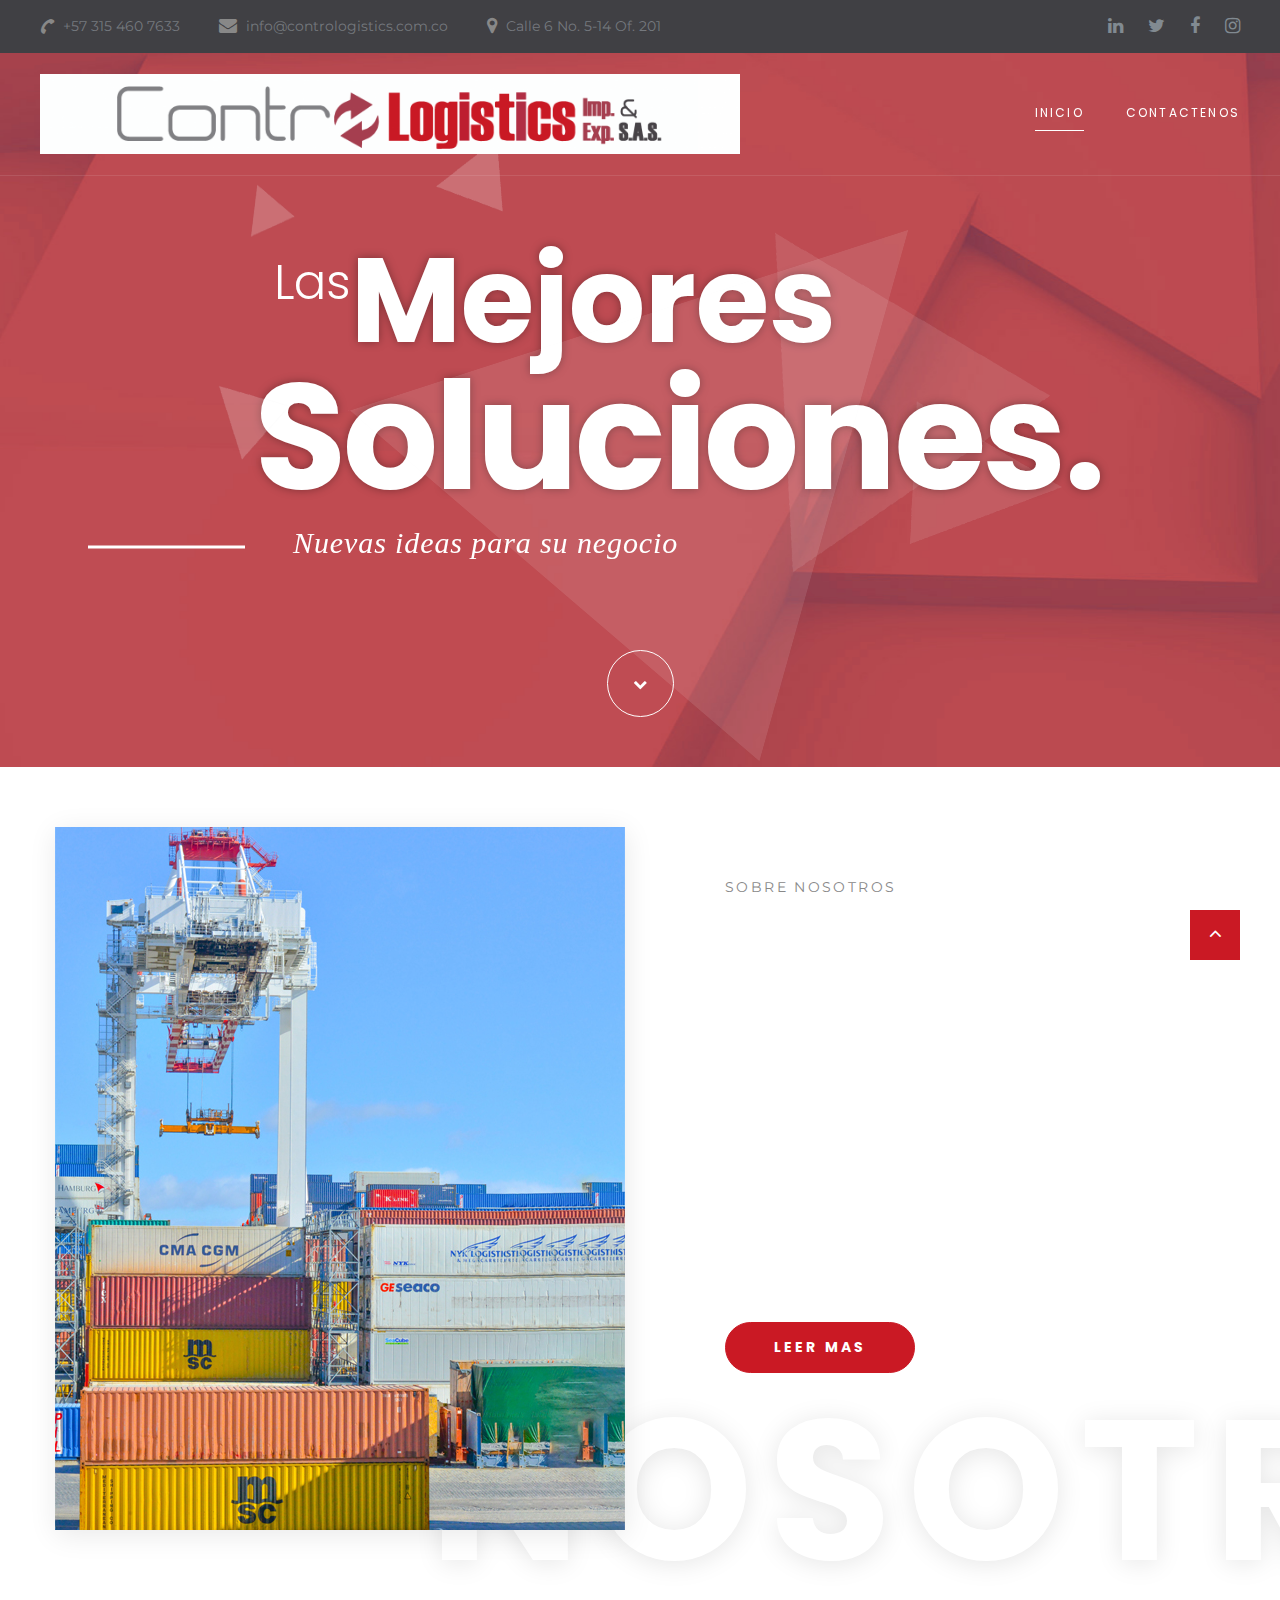
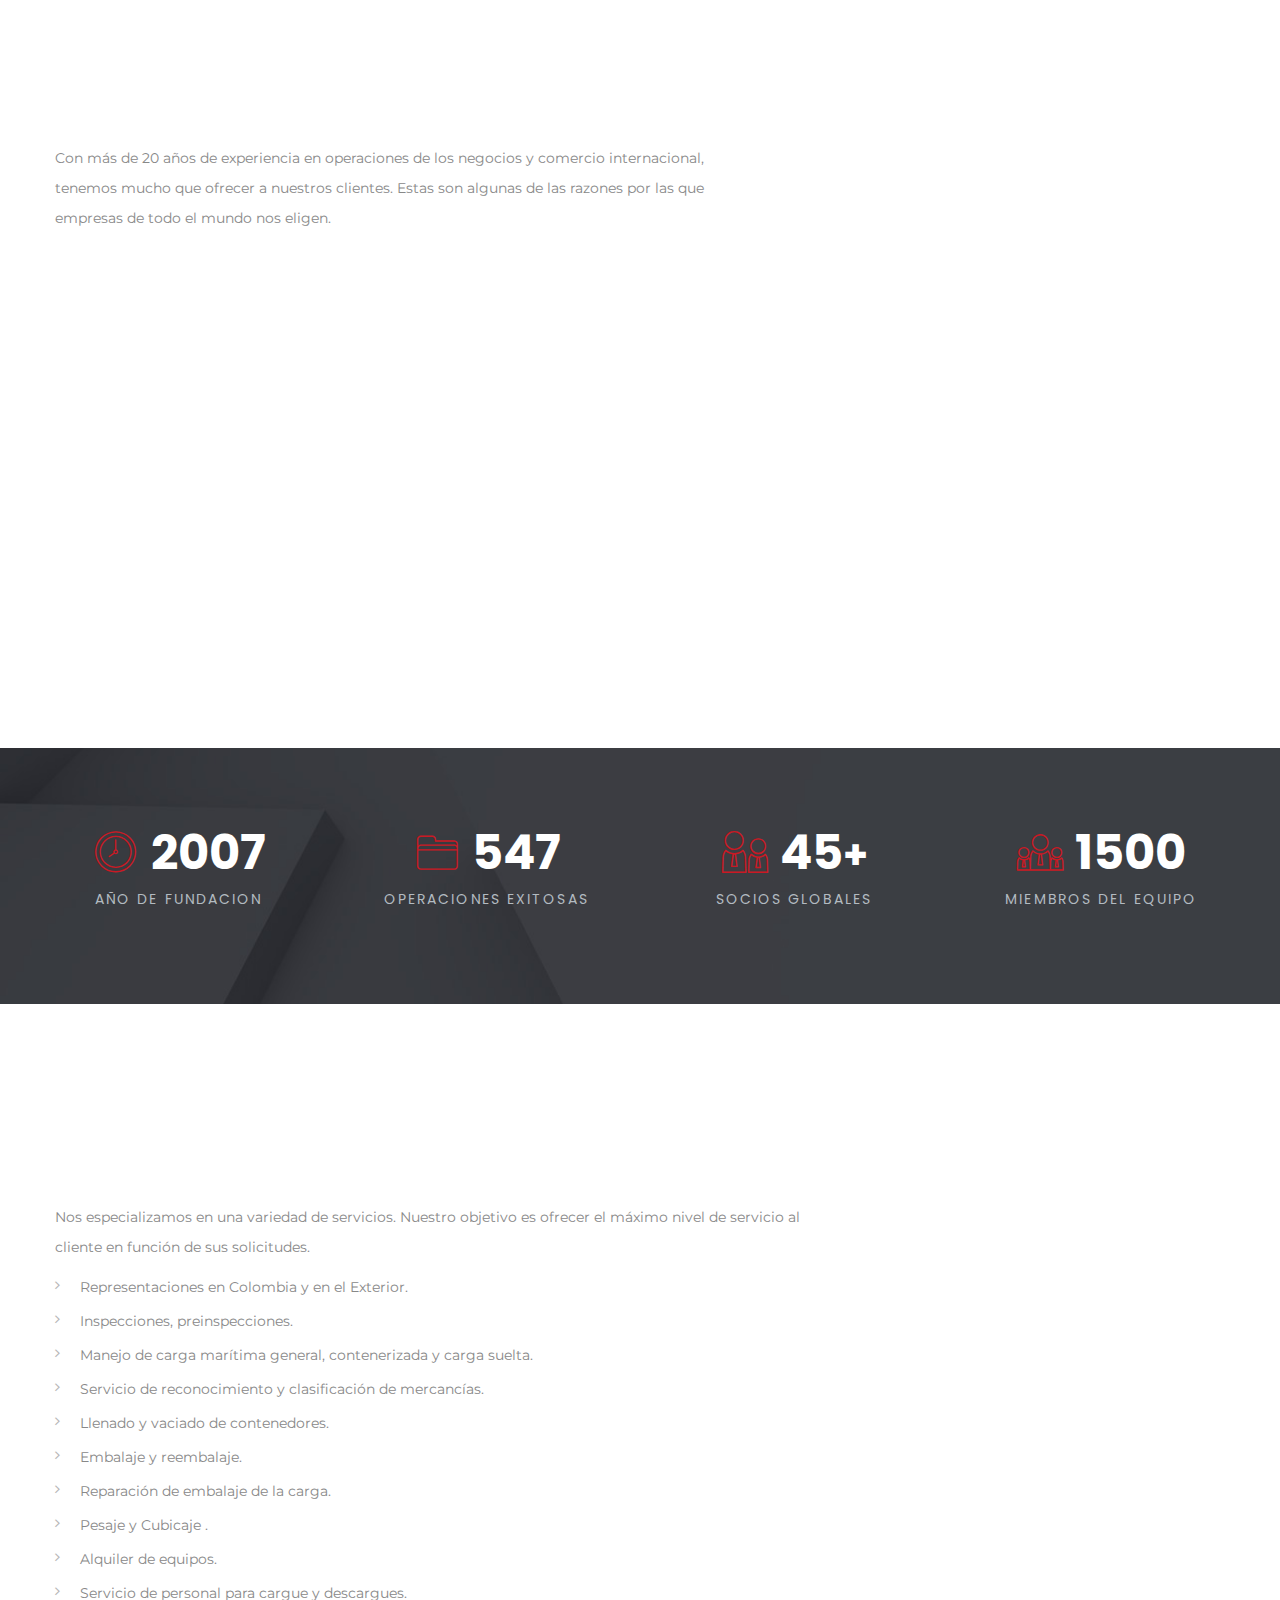
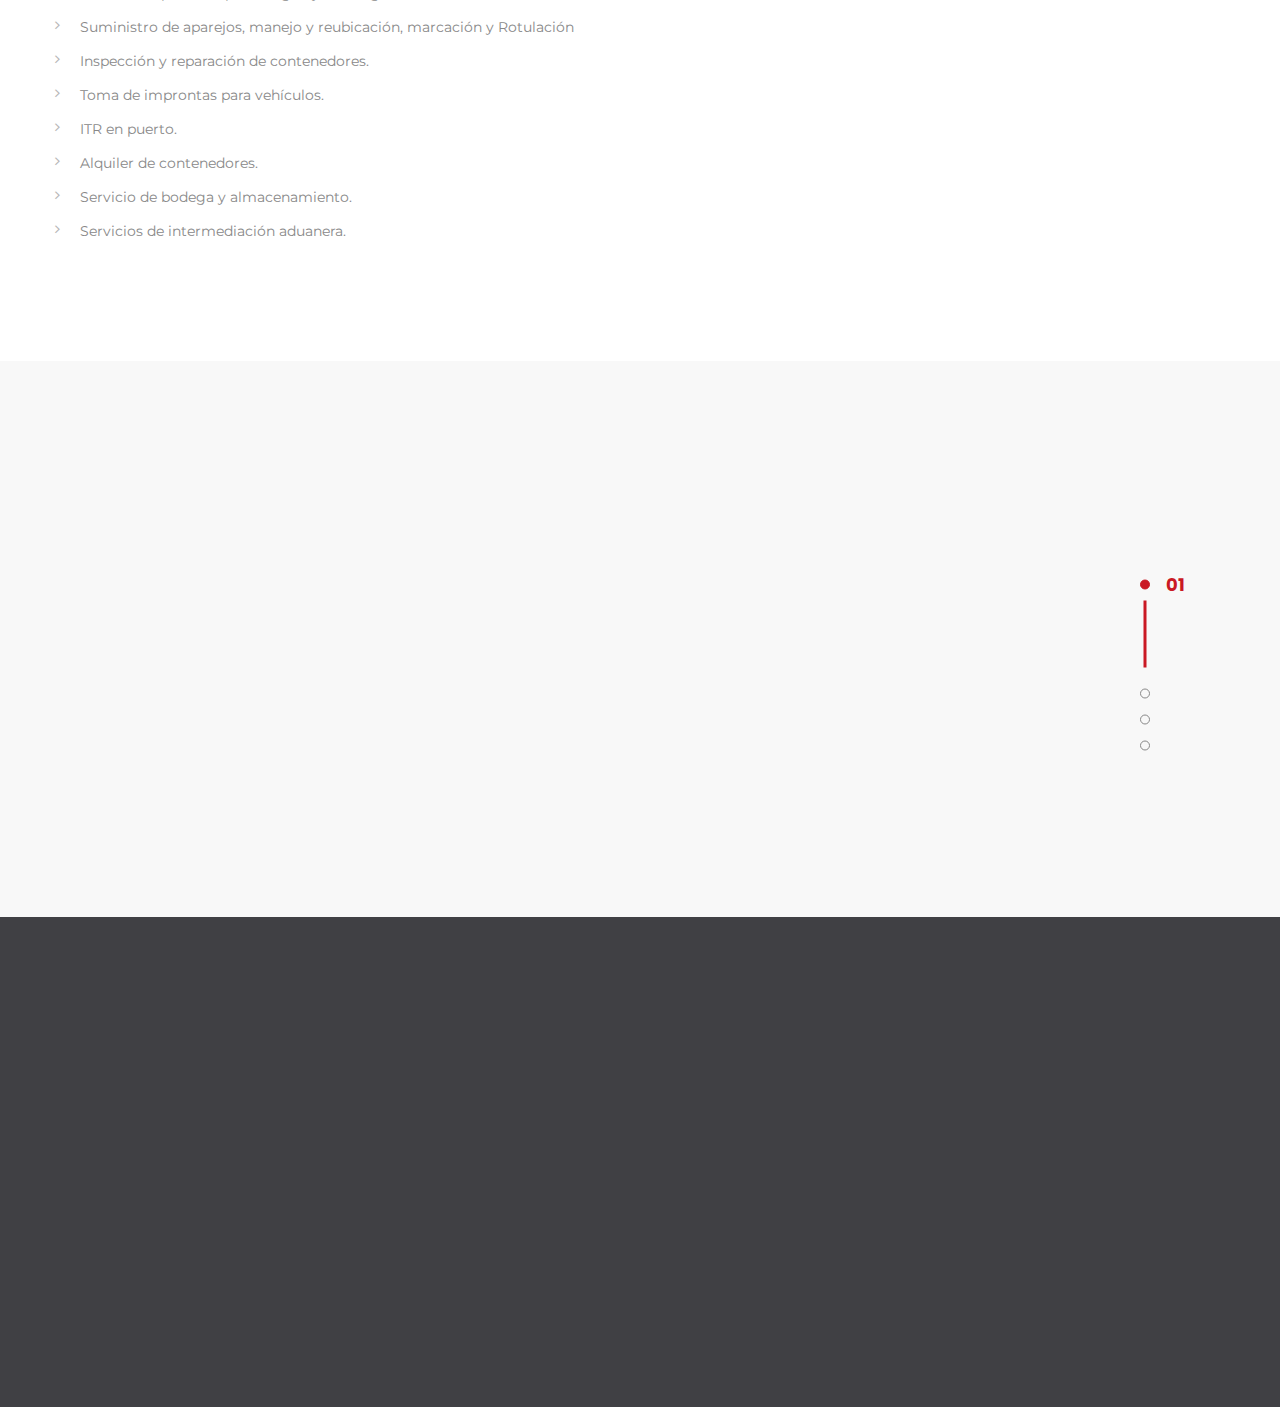
<file: index.html>
<!DOCTYPE html>
<html class="wide wow-animation" lang="es">
  <head>
    <title>Control Logistics</title>
    <meta charset="utf-8">
    <meta name="viewport" content="width=device-width, height=device-height, initial-scale=1.0">
    <meta http-equiv="X-UA-Compatible" content="IE=edge">
    <link rel="icon" href="images/favicon.ico" type="image/x-icon">
    <link rel="stylesheet" type="text/css" href="//fonts.googleapis.com/css?family=Montserrat:300,400,700%7CPoppins:300,400,500,700,900">
    <link rel="stylesheet" href="css/bootstrap.css">
    <link rel="stylesheet" href="css/fonts.css">
    <link rel="stylesheet" href="css/style.css">
    <style>.ie-panel{display: none;background: #212121;padding: 10px 0;box-shadow: 3px 3px 5px 0 rgba(0,0,0,.3);clear: both;text-align:center;position: relative;z-index: 1;} html.ie-10 .ie-panel, html.lt-ie-10 .ie-panel {display: block;}</style>
  </head>
  <body>   
    <div class="preloader">
      <div class="preloader-body">
        <div class="cssload-container">
          <div class="cssload-speeding-wheel"></div>
        </div>
        <p>Loading...</p>
      </div>
    </div>
    <div class="page">
      <header class="section page-header">
        <!--RD Navbar-->
        <div class="rd-navbar-wrap">
          <nav class="rd-navbar rd-navbar-classic" data-layout="rd-navbar-fixed" data-sm-layout="rd-navbar-fixed" data-md-layout="rd-navbar-fixed" data-md-device-layout="rd-navbar-fixed" data-lg-layout="rd-navbar-static" data-lg-device-layout="rd-navbar-static" data-xl-layout="rd-navbar-static" data-xl-device-layout="rd-navbar-static" data-lg-stick-up-offset="46px" data-xl-stick-up-offset="46px" data-xxl-stick-up-offset="46px" data-lg-stick-up="true" data-xl-stick-up="true" data-xxl-stick-up="true">
            <div class="rd-navbar-collapse-toggle rd-navbar-fixed-element-1" data-rd-navbar-toggle=".rd-navbar-collapse"><span></span></div>
            <div class="rd-navbar-aside-outer rd-navbar-collapse bg-gray-dark">
              <div class="rd-navbar-aside">
                <ul class="list-inline navbar-contact-list">
                  <li>
                    <div class="unit unit-spacing-xs align-items-center">
                      <div class="unit-left"><span class="icon text-middle fa-phone"></span></div>
                      <div class="unit-body"><a href="tel:#">+57 315 460 7633</a></div>
                    </div>
                  </li>
                  <li>
                    <div class="unit unit-spacing-xs align-items-center">
                      <div class="unit-left"><span class="icon text-middle fa-envelope"></span></div>
                      <div class="unit-body"><a href="mailto:#">info@contrologistics.com.co</a></div>
                    </div>
                  </li>
                  <li>
                    <div class="unit unit-spacing-xs align-items-center">
                      <div class="unit-left"><span class="icon text-middle fa-map-marker"></span></div>
                      <div class="unit-body"><a href="#">Calle 6 No. 5-14 Of. 201</a></div>
                    </div>
                  </li>
                </ul>
                <ul class="social-links">
                  <li><a class="icon icon-sm icon-circle icon-circle-md icon-bg-white fa-linkedin" href="#"></a></li>
                  <li><a class="icon icon-sm icon-circle icon-circle-md icon-bg-white fa-twitter" href="#"></a></li>
                  <li><a class="icon icon-sm icon-circle icon-circle-md icon-bg-white fa-facebook" href="#"></a></li>
                  <li><a class="icon icon-sm icon-circle icon-circle-md icon-bg-white fa-instagram" href="#"></a></li>
                </ul>
              </div>
            </div>
            <div class="rd-navbar-main-outer">
              <div class="rd-navbar-main">
                <!--RD Navbar Panel-->
                <div class="rd-navbar-panel">
                  <!--RD Navbar Toggle-->
                  <button class="rd-navbar-toggle" data-rd-navbar-toggle=".rd-navbar-nav-wrap"><span></span></button>
                  <!--RD Navbar Brand-->
                  <div class="rd-navbar-brand">
                    <!--Brand--><a class="" href="index.html"><img class="brand-logo-dark" src="images/logo-default-200x34.png" alt="" width="600" height="76"/></a>
                  </div>
                </div>
                <div class="rd-navbar-main-element">
                  <div class="rd-navbar-nav-wrap">
                    <ul class="rd-navbar-nav">
                      <li class="rd-nav-item active"><a class="rd-nav-link" href="index.html">Inicio</a>
                      </li>                      
                      
                      <li class="rd-nav-item"><a class="rd-nav-link" href="contacts.html">Contactenos</a>
                      </li>
                    </ul>
                  </div>
                </div>
              </div>
            </div>
          </nav>
        </div>
      </header>
      <!--Main section-->
      <section class="section main-section parallax-scene-js" style="background:url('images/bg-1-1700x803.jpg') no-repeat center center; background-size:cover;">
        <div class="container">
          <div class="row justify-content-center">
            <div class="col-xl-8 col-12">
              <div class="main-decorated-box text-center text-xl-left">
                <h1 class="text-white text-xl-center wow slideInRight" data-wow-delay=".3s"><span class="align-top offset-top-30 d-inline-block font-weight-light prefix-text">Las</span><span class="big font-weight-bold d-inline-flex offset-right-170">Mejores</span><span class="biggest d-block d-xl-flex font-weight-bold">Soluciones.</span></h1>
                <div class="decorated-subtitle text-italic text-white wow slideInLeft">Nuevas ideas para su negocio</div>
              </div>
            </div>
            <div class="col-12 text-center offset-top-75" data-wow-delay=".2s"><a class="button-way-point d-inline-block text-center d-inline-flex flex-column justify-content-center" href="#" data-custom-scroll-to="about"><span class="fa-chevron-down"></span></a></div>
          </div>
        </div>
        <div class="decorate-layer">
          <div class="layer-1">
            <div class="layer" data-depth=".20"><img src="images/parallax-item-1-563x532.png" alt="" width="563" height="266"/>
            </div>
          </div>
          <div class="layer-2">
            <div class="layer" data-depth=".30"><img src="images/parallax-item-2-276x343.png" alt="" width="276" height="171"/>
            </div>
          </div>
          <div class="layer-3">
            <div class="layer" data-depth=".40"><img src="images/parallax-item-3-153x144.png" alt="" width="153" height="72"/>
            </div>
          </div>
          <div class="layer-4">
            <div class="layer" data-depth=".20"><img src="images/parallax-item-4-69x74.png" alt="" width="69" height="37"/>
            </div>
          </div>
          <div class="layer-5">
            <div class="layer" data-depth=".40"><img src="images/parallax-item-5-72x75.png" alt="" width="72" height="37"/>
            </div>
          </div>
          <div class="layer-6">
            <div class="layer" data-depth=".30"><img src="images/parallax-item-6-45x54.png" alt="" width="45" height="27"/>
            </div>
          </div>
        </div>
      </section>
      <!--About-->
      <section class="section section-sm position-relative" id="about">
        <div class="container">
          <div class="row row-30">
            <div class="col-lg-6">
              <div class="block-decorate-img wow fadeInLeft" data-wow-delay=".2s"><img src="images/home-1-570x703.jpg" alt="" width="570" height="351"/>
              </div>
            </div>
            <div class="col-lg-6 col-12">
              <div class="block-sm offset-top-45">
                <div class="section-name wow fadeInRight" data-wow-delay=".2s">Sobre Nosotros</div>
                <h3 class="wow fadeInLeft text-capitalize devider-bottom" data-wow-delay=".3s">¿Que<span class="text-primary"> hacemos?</span></h3>
                <p class="offset-xl-40 wow fadeInUp" data-wow-delay=".4s">Somos una compañía creada con el fin de brindar a nuestros clientes los servicios complementarios al transporte para cargas de Exportación e Importación, ofreciendo todo el soporte logístico, traducido en información oportuna, agilidad, calidad y excelente servicio</p>
                <p class="default-letter-spacing font-weight-bold text-gray-dark wow fadeInUp" data-wow-delay=".4s">Nos comprometemos con la satisfacción de nuestros clientes a través de un servicio personalizado, eficiente, bajo estándares de calidad y seguridad, con un equipo de trabajo capacitado y comprometido.</p><a class="button-width-190 button-primary button-circle button-lg button offset-top-30" href="#">Leer mas</a>
              </div>
            </div>
          </div>
        </div>
        <div class="decor-text decor-text-1">NOSOTROS</div>
      </section>
      <!--Features-->
      <section class="section custom-section position-relative section-md">
        <div class="container">
          <div class="row">
            <div class="col-xl-7 col-lg-7 col-12">
              <div class="section-name wow fadeInRight">nuestras caracteristicas</div>
              <h3 class="text-capitalize devider-left wow fadeInLeft" data-wow-delay=".2s">¿Porque los clientes<span class="text-primary"> nos eligen?</span></h3>
              <p>Con más de 20 años de experiencia en operaciones de los negocios y comercio internacional, tenemos mucho que ofrecer a nuestros clientes. Estas son algunas de las razones por las que empresas de todo el mundo nos eligen.</p>
              <div class="row row-15">
                <div class="col-xl-6 wow fadeInUp" data-wow-delay=".2s">
                  <div class="box-default">
                    <div class="box-default-title">SOLUCIONES INNOVADORAS</div>
                    <p class="box-default-description">Ofrecemos soluciones de logística basadas en innovaciones..</p><span class="box-default-icon novi-icon icon-lg mercury-icon-lightbulb-gears"></span>
                  </div>
                </div>
                <div class="col-xl-6 wow fadeInUp" data-wow-delay=".3s">
                  <div class="box-default">
                    <div class="box-default-title">PENSAMIENTO ESTRATÉGICO</div>
                    <p class="box-default-description">Trabajamos estratégicamente en logística internacional.</p><span class="box-default-icon novi-icon icon-lg mercury-icon-target-2"></span>
                  </div>
                </div>
                <div class="col-xl-6 wow fadeInUp" data-wow-delay=".4s">
                  <div class="box-default">
                    <div class="box-default-title">EQUIPO CON AMPLIA EXPERIENCIA</div>
                    <p class="box-default-description">Contamos con consultores con más de 10 años de experiencia.</p><span class="box-default-icon novi-icon icon-lg mercury-icon-user"></span>
                  </div>
                </div>
                <div class="col-xl-6 wow fadeInUp" data-wow-delay=".5s">
                  <div class="box-default">
                    <div class="box-default-title">ENFOQUE CREATIVO</div>
                    <p class="box-default-description">Cada proyecto se aborda con soluciones creativas.</p><span class="box-default-icon novi-icon icon-lg mercury-icon-partners"></span>
                  </div>
                </div>
              </div>
            </div>
          </div>
        </div>
        <div class="image-left-side wow slideInRight" data-wow-delay=".5s"><img src="images/home-2-636x480.jpg" alt="" width="636" height="240"/>
        </div>
        <div class="decor-text decor-text-2 wow fadeInUp" data-wow-delay=".3s">caracteristicas</div>
      </section>
      <!--Counters-->
      <section class="section bg-image-2">
        <div class="container section-md">
          <div class="row row-30 text-center">
            <div class="col-xl-3 col-sm-6 col-12">
              <div class="counter-classic">
                <div class="counter-classic-number"><span class="icon-lg novi-icon offset-right-10 mercury-icon-time"></span><span class="counter text-white" data-speed="2000">2007</span>
                </div>
                <div class="counter-classic-title">Año de fundacion</div>
              </div>
            </div>
            <div class="col-xl-3 col-sm-6 col-12">
              <div class="counter-classic">
                <div class="counter-classic-number"><span class="icon-lg novi-icon offset-right-10 mercury-icon-folder"></span><span class="counter text-white" data-speed="2000">547</span>
                </div>
                <div class="counter-classic-title">Operaciones Exitosas</div>
              </div>
            </div>
            <div class="col-xl-3 col-sm-6 col-12">
              <div class="counter-classic">
                <div class="counter-classic-number"><span class="icon-lg novi-icon offset-right-10 mercury-icon-users"></span><span class="counter text-white" data-speed="2000">45</span><span class="symbol text-white">+</span>
                </div>
                <div class="counter-classic-title">Socios Globales</div>
              </div>
            </div>
            <div class="col-xl-3 col-sm-6 col-12">
              <div class="counter-classic">
                <div class="counter-classic-number"><span class="icon-lg novi-icon offset-right-10 mercury-icon-group"></span><span class="counter text-white" data-speed="2000">1500</span>
                </div>
                <div class="counter-classic-title">Miembros del equipo</div>
              </div>
            </div>
          </div>
        </div>
      </section>
      <!--Pricing-->
      <section class="section section-lg bg-default">
        <div class="container">
          <div class="row row-50">
            <div class="col-xl-8">
              <h3 class="wow fadeInLeft text-capitalize devider-bottom" data-wow-delay=".3s">Algunos de<span class="text-primary"> Nuestros Servicios?</span></h3>
              <p>Nos especializamos en una variedad de servicios. Nuestro objetivo es ofrecer el máximo nivel de servicio al cliente en función de sus solicitudes.</p>
              <ul class="list-marked">
                <li>Representaciones en Colombia y en el Exterior.</li>
                <li>Inspecciones, preinspecciones.</li>
                <li>Manejo de carga marítima general, contenerizada y carga suelta.</li>
                <li>Servicio de reconocimiento y clasificación de mercancías.</li>
                <li>Llenado y vaciado de contenedores.</li>
                <li>Embalaje y reembalaje.</li>
                <li>Reparación de embalaje de la carga.</li>
                <li>Pesaje y Cubicaje .</li>
                <li>Alquiler de equipos.</li>
                <li>Servicio de personal para cargue y descargues.</li>
                <li>Suministro de aparejos, manejo y reubicación, marcación y Rotulación</li>
                <li>Inspección y reparación de contenedores.</li>
                <li>Toma de improntas para vehículos.</li>
                <li>ITR en puerto.</li>
                <li>Alquiler de contenedores.</li>
                <li>Servicio de bodega y almacenamiento.</li>
                <li>Servicios de intermediación aduanera.</li>
                
              </ul>
              
            </div>
          </div>
        </div>
      </section>
      <!--Owl Carousel-->
      <section class="section section-md bg-gray-lighten">
        <div class="container">
          <div class="row justify-content-center">
            <div class="col-xl-10">
              <div class="section-name wow fadeInRight text-center" data-wow-delay=".2s">Testimonios</div>
              <h3 class="wow fadeInLeft text-capitalize text-center" data-wow-delay=".3s">que dice la gente<span class="text-primary"> Sobre Nosotros</span></h3>
              <div class="owl-carousel review-carousel" data-items="1" data-sm-items="1" data-md-items="1" data-lg-items="1" data-xl-items="1" data-xxl-items="1" data-dots="true" data-nav="false" data-stage-padding="0" data-loop="false" data-margin="0" data-mouse-drag="true" data-autoplay="false">
                <div class="item">
                  <div class="item-preview wow fadeInDown" data-wow-delay=".2s"><img src="images/user-1-216x216.jpg" alt="" width="216" height="108"/>
                  </div>
                  <div class="item-description wow fadeInUp" data-wow-delay=".3s">
                    <p>I was impressed by the quality of what your specialists did. They quickly found out what was the main problem of my company and helped me form a correct strategy, which worked perfectly and set my business on the right path.</p>
                    <div class="item-subsection"><span class="item-subsection-title devider-left">Heather Perry</span><span>Regular Client</span></div>
                  </div>
                </div>
                <div class="item">
                  <div class="item-preview wow fadeInDown" data-wow-delay=".2s"><img src="images/user-2-216x216.jpg" alt="" width="216" height="108"/>
                  </div>
                  <div class="item-description wow fadeInUp" data-wow-delay=".3s">
                    <p>I appreciate what you’ve done to help my small company develop and thrive in that market niche that we specialize in. Your business consulting experts are the best in the whole industry and I’m going to recommend you to my partners!</p>
                    <div class="item-subsection"><span class="item-subsection-title devider-left">Donald Hughes</span><span>Regular Client</span></div>
                  </div>
                </div>
                <div class="item">
                  <div class="item-preview wow fadeInDown" data-wow-delay=".2s"><img src="images/user-3-216x216.jpg" alt="" width="216" height="108"/>
                  </div>
                  <div class="item-description wow fadeInUp" data-wow-delay=".3s">
                    <p>My cooperation with your team helped me understand that you really care about your clients – it was proved by a lot of positive reviews already – and that's why I chose you. Thank you for a great job, you are true professionals!</p>
                    <div class="item-subsection"><span class="item-subsection-title devider-left">Anthony Parker</span><span>Regular Client</span></div>
                  </div>
                </div>
                <div class="item">
                  <div class="item-preview wow fadeInDown" data-wow-delay=".2s"><img src="images/user-4-216x216.jpg" alt="" width="216" height="108"/>
                  </div>
                  <div class="item-description wow fadeInUp" data-wow-delay=".3s">
                    <p>Two years after СonsultBiz’s involvement, we are remarkably successful and the leader in served markets. This brought industry knowledge, best practices, and real-world solutions to the intricate challenges we faced.</p>
                    <div class="item-subsection"><span class="item-subsection-title devider-left">Jennifer Coleman</span><span>Regular Client</span></div>
                  </div>
                </div>
              </div>
            </div>
          </div>
        </div>
      </section>
      <!--Footer-->
      <footer class="section footer-classic section-sm">
        <div class="container">
          <div class="row row-30">
            <div class="col-lg-3 wow fadeInLeft">
              <!--Brand--><a class="brand" href="index.html"><img class="brand-logo-dark" src="images/logo-default-200x34.png" alt="" width="100" height="17"/><img class="brand-logo-light" src="images/logo-default-200x34.png" alt="" width="100" height="17"/></a>
              <p class="footer-classic-description offset-top-0 offset-right-25">Control Logistics ofrece una gama completa de servicios de consultoría y asesoramiento empresarial a pequeñas, medianas e internacionales clientes de todo el mundo. Utilizamos innovaciones y experiencia para impulsar su éxito.</p>
            </div>
            <div class="col-lg-3 col-sm-8 wow fadeInUp">
              <P class="footer-classic-title">cinformacion de contacto</P>
              <div class="d-block offset-top-0">Calle 6 No. 5-14 Of. 201<span class="d-lg-block">Buenaventura, Colombia</span></div><a class="d-inline-block accent-link" href="mailto:#">info@contrologistics.com.co
              </a><a class="d-inline-block" href="tel:#">+57 315 460 7633</a>
              <ul>
                <li>Lun-Vie:<span class="d-inline-block offset-left-10 text-white">8:00 AM - 6:00 PM</span></li>
                <li>Sab:<span class="d-inline-block offset-left-10 text-white">08:00 AM - 12:00 PM</span></li>
                
              </ul>
            </div>
            <div class="col-lg-2 col-sm-4 wow fadeInUp" data-wow-delay=".3s">
              <P class="footer-classic-title">Quick Links</P>
              <ul class="footer-classic-nav-list">
                <li><a href="index.html">Inicio</a></li>                
                <li><a href="">Contactos</a></li>
              </ul>
            </div>
            
          </div>
        </div>
        <div class="container wow fadeInUp" data-wow-delay=".4s">
          <div class="footer-classic-aside">
            <p class="rights"><span>&copy;&nbsp;</span><span class="copyright-year"></span>. All Rights Reserved. Design by <a href="https://github.com/farkot09">Viktor Grajales</a></p>
            <ul class="social-links">
              <li><a class="fa fa-linkedin" href="#"></a></li>
              <li><a class="fa fa fa-twitter" href="#"></a></li>
              <li><a class="fa fa-facebook" href="#"></a></li>
              <li><a class="fa fa-instagram" href="#"></a></li>
            </ul>
          </div>
        </div>
      </footer>
    </div>
    <div class="snackbars" id="form-output-global"></div>
    <script src="js/core.min.js"></script>
    <script src="js/script.js"></script>
    <!--coded by Drel-->
  </body>
</html>
</file>
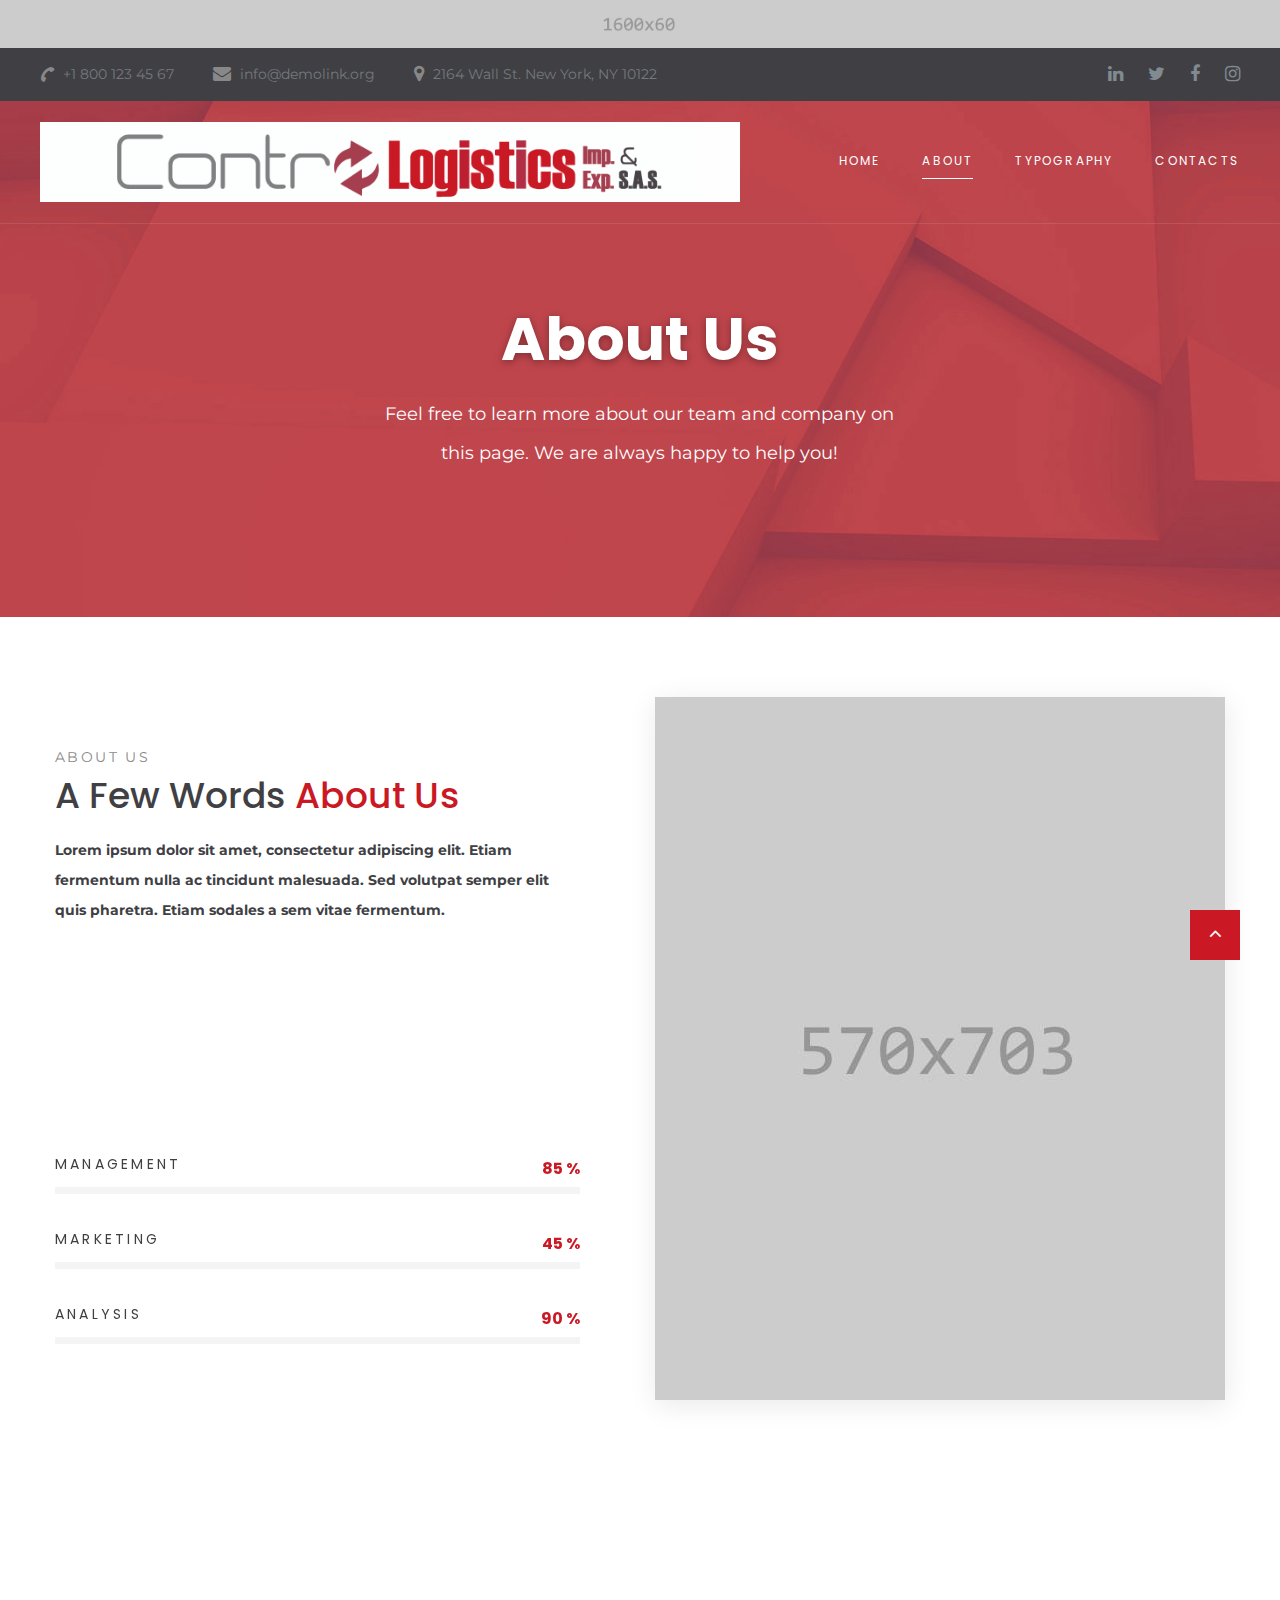
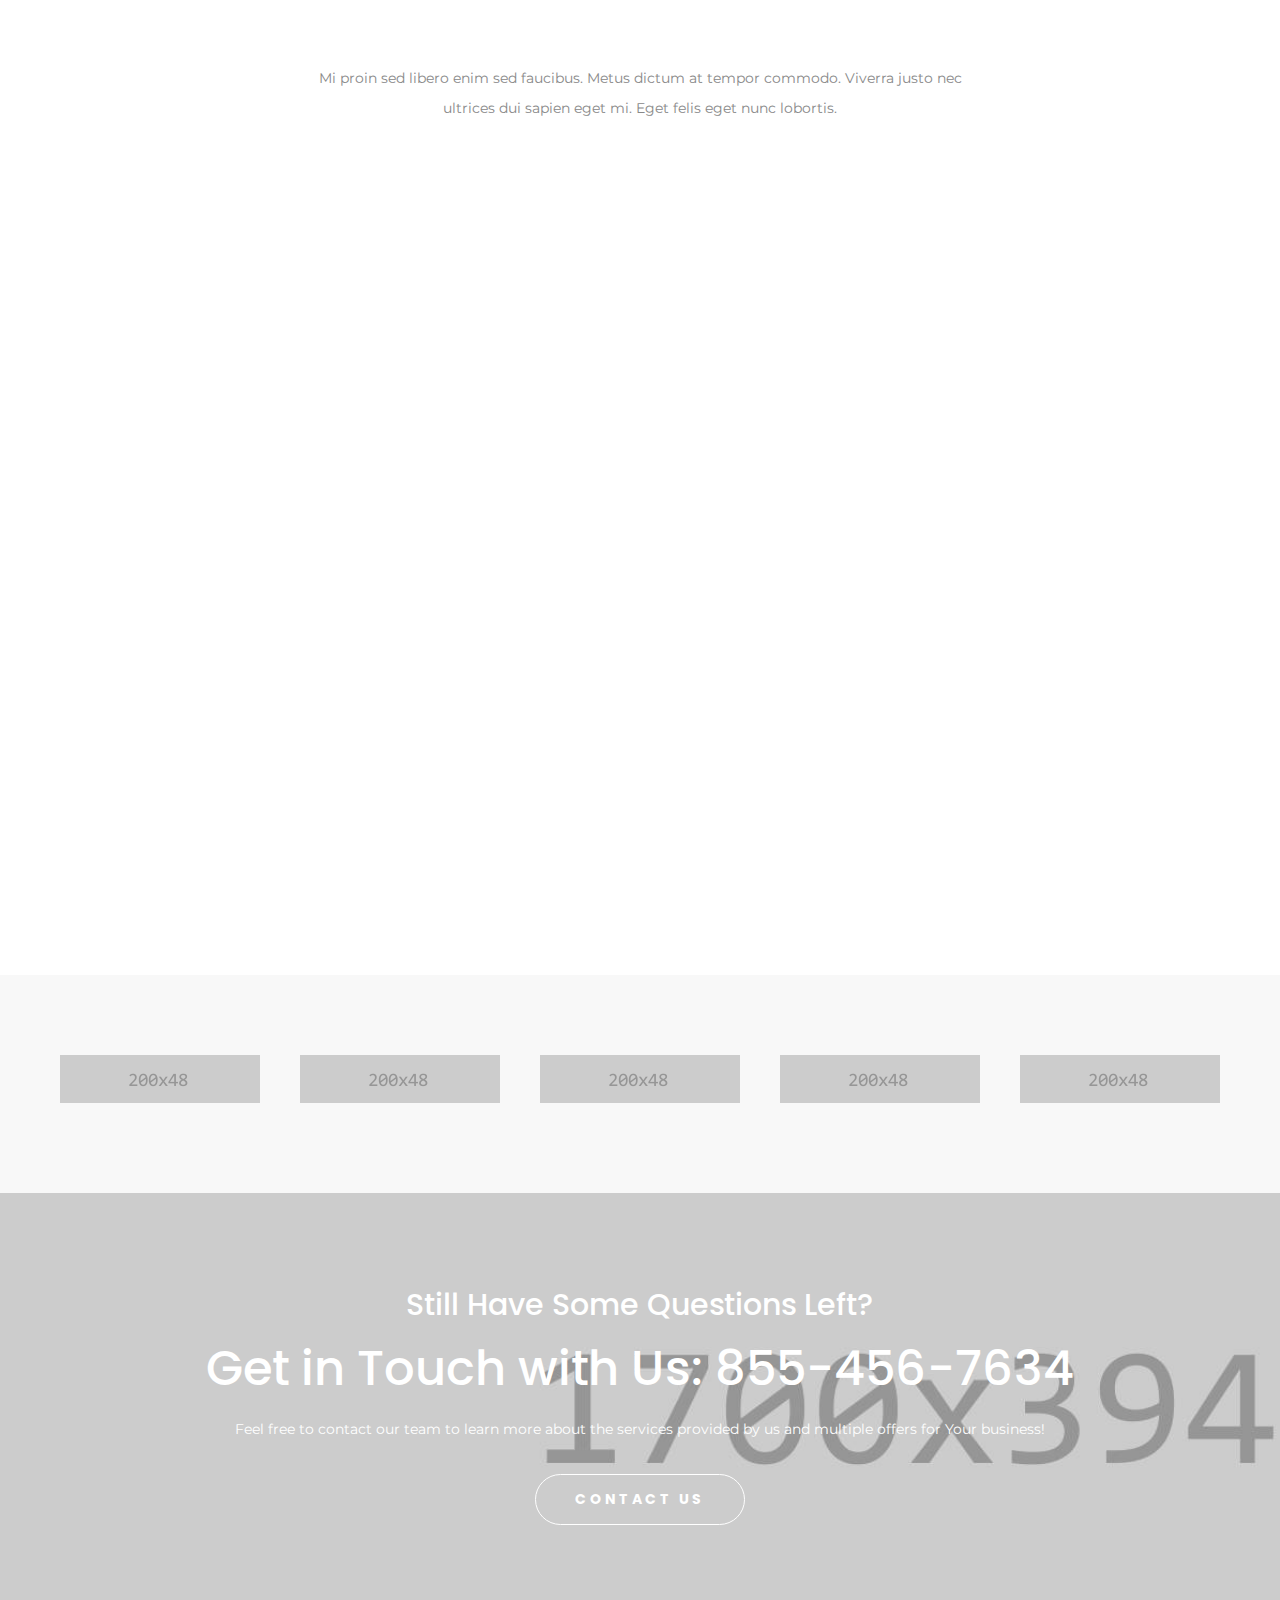
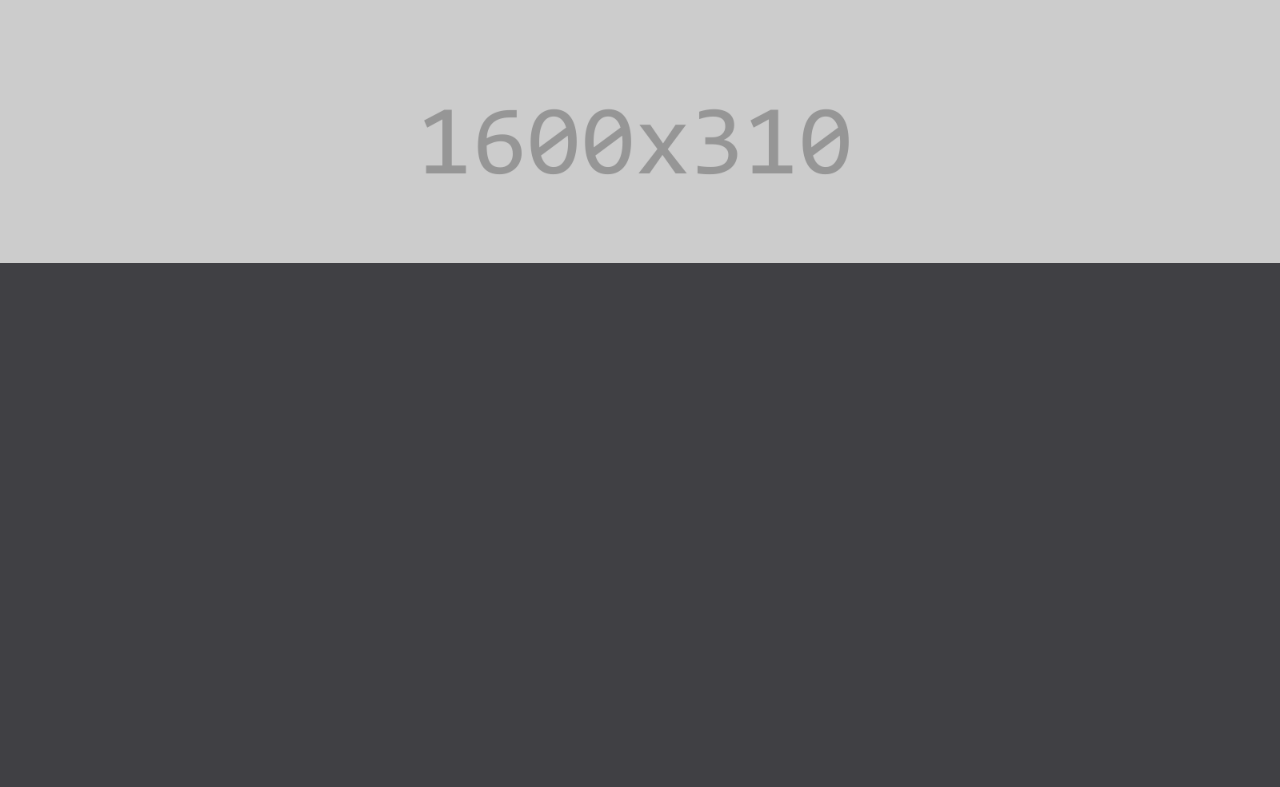
<file: about.html>
<!DOCTYPE html>
<html class="wide wow-animation" lang="en">
  <head>
    <title>About</title>
    <meta charset="utf-8">
    <meta name="viewport" content="width=device-width, height=device-height, initial-scale=1.0">
    <meta http-equiv="X-UA-Compatible" content="IE=edge">
    <link rel="icon" href="images/favicon.ico" type="image/x-icon">
    <link rel="stylesheet" type="text/css" href="//fonts.googleapis.com/css?family=Montserrat:300,400,700%7CPoppins:300,400,500,700,900">
    <link rel="stylesheet" href="css/bootstrap.css">
    <link rel="stylesheet" href="css/fonts.css">
    <link rel="stylesheet" href="css/style.css">
    <style>.ie-panel{display: none;background: #212121;padding: 10px 0;box-shadow: 3px 3px 5px 0 rgba(0,0,0,.3);clear: both;text-align:center;position: relative;z-index: 1;} html.ie-10 .ie-panel, html.lt-ie-10 .ie-panel {display: block;}</style>
  </head>
  <body>
    <div class="ie-panel"><a href="http://windows.microsoft.com/en-US/internet-explorer/"><img src="images/ie8-panel/warning_bar_0000_us.jpg" height="42" width="820" alt="You are using an outdated browser. For a faster, safer browsing experience, upgrade for free today."></a></div>
    <div class="preloader">
      <div class="preloader-body">
        <div class="cssload-container">
          <div class="cssload-speeding-wheel"></div>
        </div>
        <p>Loading...</p>
      </div>
    </div><a class="section section-banner d-none d-xl-block" href="https://www.templatemonster.com/intense-multipurpose-html-template.html" target="_blank" style="background-image: url(images/background-02-1920x60.jpg); background-image: -webkit-image-set( url(images/background-02-1920x60.jpg) 1x, url(images/background-02-3840x120.jpg) 2x )"><img src="images/foreground-02-1600x60.png" srcset="images/foreground-02-1600x60.png 1x, images/foreground-02-3200x120.png 2x" alt="" width="1600" height="310"></a>
    <div class="page">
      <header class="section page-header">
        <!--RD Navbar-->
        <div class="rd-navbar-wrap">
          <nav class="rd-navbar rd-navbar-classic" data-layout="rd-navbar-fixed" data-sm-layout="rd-navbar-fixed" data-md-layout="rd-navbar-fixed" data-md-device-layout="rd-navbar-fixed" data-lg-layout="rd-navbar-static" data-lg-device-layout="rd-navbar-static" data-xl-layout="rd-navbar-static" data-xl-device-layout="rd-navbar-static" data-lg-stick-up-offset="46px" data-xl-stick-up-offset="46px" data-xxl-stick-up-offset="46px" data-lg-stick-up="true" data-xl-stick-up="true" data-xxl-stick-up="true">
            <div class="rd-navbar-collapse-toggle rd-navbar-fixed-element-1" data-rd-navbar-toggle=".rd-navbar-collapse"><span></span></div>
            <div class="rd-navbar-aside-outer rd-navbar-collapse bg-gray-dark">
              <div class="rd-navbar-aside">
                <ul class="list-inline navbar-contact-list">
                  <li>
                    <div class="unit unit-spacing-xs align-items-center">
                      <div class="unit-left"><span class="icon text-middle fa-phone"></span></div>
                      <div class="unit-body"><a href="tel:#">+1 800 123 45 67</a></div>
                    </div>
                  </li>
                  <li>
                    <div class="unit unit-spacing-xs align-items-center">
                      <div class="unit-left"><span class="icon text-middle fa-envelope"></span></div>
                      <div class="unit-body"><a href="mailto:#">info@demolink.org</a></div>
                    </div>
                  </li>
                  <li>
                    <div class="unit unit-spacing-xs align-items-center">
                      <div class="unit-left"><span class="icon text-middle fa-map-marker"></span></div>
                      <div class="unit-body"><a href="#">2164 Wall St. New York, NY 10122</a></div>
                    </div>
                  </li>
                </ul>
                <ul class="social-links">
                  <li><a class="icon icon-sm icon-circle icon-circle-md icon-bg-white fa-linkedin" href="#"></a></li>
                  <li><a class="icon icon-sm icon-circle icon-circle-md icon-bg-white fa-twitter" href="#"></a></li>
                  <li><a class="icon icon-sm icon-circle icon-circle-md icon-bg-white fa-facebook" href="#"></a></li>
                  <li><a class="icon icon-sm icon-circle icon-circle-md icon-bg-white fa-instagram" href="#"></a></li>
                </ul>
              </div>
            </div>
            <div class="rd-navbar-main-outer">
              <div class="rd-navbar-main">
                <!--RD Navbar Panel-->
                <div class="rd-navbar-panel">
                  <!--RD Navbar Toggle-->
                  <button class="rd-navbar-toggle" data-rd-navbar-toggle=".rd-navbar-nav-wrap"><span></span></button>
                  <!--RD Navbar Brand-->
                  <div class="rd-navbar-brand">
                    <!--Brand--><a class="brand" href="index.html"><img class="brand-logo-dark" src="images/logo-default-200x34.png" alt="" width="100" height="17"/><img class="brand-logo-light" src="images/logo-inverse-200x34.png" alt="" width="100" height="17"/></a>
                  </div>
                </div>
                <div class="rd-navbar-main-element">
                  <div class="rd-navbar-nav-wrap">
                    <ul class="rd-navbar-nav">
                      <li class="rd-nav-item"><a class="rd-nav-link" href="index.html">Home</a>
                      </li>
                      <li class="rd-nav-item active"><a class="rd-nav-link" href="about.html">About</a>
                      </li>
                      <li class="rd-nav-item"><a class="rd-nav-link" href="typography.html">Typography</a>
                      </li>
                      <li class="rd-nav-item"><a class="rd-nav-link" href="contacts.html">Contacts</a>
                      </li>
                    </ul>
                  </div>
                </div>
              </div>
            </div>
          </nav>
        </div>
      </header>
      <section class="section section-intro context-dark">
        <div class="intro-bg" style="background: url(images/intro-bg-1.jpg) no-repeat;background-size:cover;background-position: top center;"></div>
        <div class="container">
          <div class="row justify-content-center">
            <div class="col-xl-8 text-center">
              <h1 class="font-weight-bold wow fadeInLeft">About Us</h1>
              <p class="intro-description wow fadeInRight">Feel free to learn more about our team and company on this page. We are always happy to help you!</p>
            </div>
          </div>
        </div>
      </section>
      <!-- About page about section-->
      <section class="section section-md">
        <div class="container">
          <div class="row row-40 justify-content-center">
            <div class="col-lg-6 col-12">
              <div class="offset-top-45 offset-lg-right-45">
                <div class="section-name wow fadeInRight" data-wow-delay=".2s">About us</div>
                <h3 class="wow fadeInLeft text-capitalize" data-wow-delay=".3s">A Few Words<span class="text-primary"> about us</span></h3>
                <p class="font-weight-bold text-gray-dark wow fadeInUp" data-wow-delay=".4s">Lorem ipsum dolor sit amet, consectetur adipiscing elit. Etiam fermentum nulla ac tincidunt malesuada. Sed volutpat semper elit quis pharetra. Etiam sodales a sem vitae fermentum.</p>
                <p class="wow fadeInUp" data-wow-delay=".4s">Sapien eget mi proin sed libero enim sed faucibus turpis. Placerat in egestas erat imperdiet sed euismod nisi. Vulputate eu scelerisque felis imperdiet. Lorem donec massa sapien faucibus. Volutpat diam.</p>
                <p class="wow fadeInUp" data-wow-delay=".4s">Adipiscing enim eu turpis egestas pretium aenean pharetra magna. Nullam non nisi est sit amet facilisis magna etiam. Nec feugiat in fermentum posuere urna nec.</p>
                <div class="offset-top-20">
                  <!--Linear progress bar-->
                  <article class="progress-linear">
                    <div class="progress-header progress-header-simple">
                      <p>Management</p><span class="progress-value">85</span>
                    </div>
                    <div class="progress-bar-linear-wrap">
                      <div class="progress-bar-linear"></div>
                    </div>
                  </article>
                  <!--Linear progress bar-->
                  <article class="progress-linear">
                    <div class="progress-header progress-header-simple">
                      <p>Marketing</p><span class="progress-value">45</span>
                    </div>
                    <div class="progress-bar-linear-wrap">
                      <div class="progress-bar-linear"></div>
                    </div>
                  </article>
                  <!--Linear progress bar-->
                  <article class="progress-linear">
                    <div class="progress-header progress-header-simple">
                      <p>Analysis</p><span class="progress-value">90</span>
                    </div>
                    <div class="progress-bar-linear-wrap">
                      <div class="progress-bar-linear"></div>
                    </div>
                  </article>
                </div>
              </div>
            </div>
            <div class="col-lg-6 col-sm-10 col-12">
              <div class="block-decorate-img wow fadeInLeft" data-wow-delay=".2s"><img src="images/about-1-570x703.jpg" alt="" width="570" height="351"/>
              </div>
            </div>
          </div>
        </div>
      </section>
      <!-- Our team-->
      <section class="section section-md">
        <div class="container">
          <div class="row row-50 justify-content-center">
            <div class="col-md col-12 text-center">
              <div class="section-name wow fadeInRight" data-wow-delay=".2s">People Behind Our Success</div>
              <h3 class="wow fadeInLeft text-capitalize" data-wow-delay=".3s">Meet Our<span class="text-primary"> Team</span></h3>
              <p class="block-675">Mi proin sed libero enim sed faucibus. Metus dictum at tempor commodo. Viverra justo nec ultrices dui sapien eget mi. Eget felis eget nunc lobortis.</p>
            </div>
          </div>
          <div class="row row-50 justify-content-center">
            <div class="col-xl-4 col-sm-6 col-10 wow fadeInLeft" data-wow-delay=".3s">
              <div class="team-classic-wrap">
                <div class="team-classic-img"><img src="images/team-classic-1-370x397.jpg" alt="" width="370" height="198"/>
                </div>
                <div class="block-320 text-center">
                  <h4 class="font-weight-bold">William Johnson</h4><span class="d-block">CEO, Founder</span>
                  <p>Placerat duis ultricies lacus sed turpis tincidunt id aliquet. Et pharetra pharetra massa massa ultricies.</p>
                  <hr class="offset-top-40"/>
                  <ul class="justify-content-center social-links offset-top-30">
                    <li><a class="fa fa-linkedin" href="#"></a></li>
                    <li><a class="fa fa fa-twitter" href="#"></a></li>
                    <li><a class="fa fa-facebook" href="#"></a></li>
                    <li><a class="fa fa-instagram" href="#"></a></li>
                  </ul>
                </div>
              </div>
            </div>
            <div class="col-xl-4 col-sm-6 col-10 wow fadeInUp" data-wow-delay=".3s">
              <div class="team-classic-wrap">
                <div class="team-classic-img"><img src="images/team-classic-2-370x397.jpg" alt="" width="370" height="198"/>
                </div>
                <div class="block-320 text-center">
                  <h4 class="font-weight-bold">Jane McMillan</h4><span class="d-block">Business Advisor</span>
                  <p>Ut morbi tincidunt augue interdum velit. Sed euismod nisi porta lorem nisl rhoncus mattis rhoncus urna sed.</p>
                  <hr class="offset-top-40"/>
                  <ul class="justify-content-center social-links offset-top-30">
                    <li><a class="fa fa-linkedin" href="#"></a></li>
                    <li><a class="fa fa fa-twitter" href="#"></a></li>
                    <li><a class="fa fa-facebook" href="#"></a></li>
                    <li><a class="fa fa-instagram" href="#"></a></li>
                  </ul>
                </div>
              </div>
            </div>
            <div class="col-xl-4 col-sm-6 col-10 wow fadeInRight" data-wow-delay=".3s">
              <div class="team-classic-wrap">
                <div class="team-classic-img"><img src="images/team-classic-3-370x397.jpg" alt="" width="370" height="198"/>
                </div>
                <div class="block-320 text-center">
                  <h4 class="font-weight-bold">Robert Smith</h4><span class="d-block">Marketing Manager</span>
                  <p>Vitae aliquet nec ullamcorper sit amet risus nullam eget felis. Euismod lacinia at quis risus sed vulputate.</p>
                  <hr class="offset-top-40"/>
                  <ul class="justify-content-center social-links offset-top-30">
                    <li><a class="fa fa-linkedin" href="#"></a></li>
                    <li><a class="fa fa fa-twitter" href="#"></a></li>
                    <li><a class="fa fa-facebook" href="#"></a></li>
                    <li><a class="fa fa-instagram" href="#"></a></li>
                  </ul>
                </div>
              </div>
            </div>
          </div>
        </div>
      </section>
      <!--Brands-->
      <section class="section section-md bg-gray-lighten">
        <div class="container">
          <div class="row">
            <!-- Owl Carousel-->
            <div class="owl-carousel text-center owl-brand" data-items="1" data-sm-items="2" data-md-items="3" data-lg-items="3" data-xl-items="5" data-xxl-items="5" data-dots="true" data-nav="false" data-stage-padding="15" data-loop="false" data-margin="30" data-mouse-drag="false" data-autoplay="true">
              <div class="item"><img src="images/brand-1-200x48.png" alt="" width="200" height="24"/>
              </div>
              <div class="item"><img src="images/brand-2-200x48.png" alt="" width="200" height="24"/>
              </div>
              <div class="item"><img src="images/brand-3-200x48.png" alt="" width="200" height="24"/>
              </div>
              <div class="item"><img src="images/brand-4-200x48.png" alt="" width="200" height="24"/>
              </div>
              <div class="item"><img src="images/brand-5-200x48.png" alt="" width="200" height="24"/>
              </div>
            </div>
          </div>
        </div>
      </section>
      <!--Cta section-->
      <section class="section section-md" style="background:url(images/bg-image-4-1700x394.jpg) no-repeat; background-size: cover;">
        <div class="container">
          <div class="row justify-content-center">
            <div class="col-md-10 col-12 text-center"><span class="text-white d-block cta-big-text font-weight-medium">Still Have Some Questions Left?</span>
              <h2 class="text-white"><span class="d-block">Get in Touch with Us:<a class="underline-link" href="tel:#"> 855-456-7634</a></span></h2>
              <p class="text-white">Feel free to contact our team to learn more about the services provided by us and multiple offers for Your business!</p><a class="button-circle button-default-outline button button-lg button-width-210" href="contacts.html">contact us</a>
            </div>
          </div>
        </div>
      </section>
      <!--Footer--><a class="section section-banner" href="https://www.templatemonster.com/intense-multipurpose-html-template.html" target="_blank" style="background-image: url(images/background-01-1920x310.jpg); background-image: -webkit-image-set( url(images/background-01-1920x310.jpg) 1x, url(images/background-01-3840x620.jpg) 2x )"><img src="images/foreground-01-1600x310.png" srcset="images/foreground-01-1600x310.png 1x, images/foreground-01-3200x620.png 2x" alt="" width="1600" height="310"></a>
      <footer class="section footer-classic section-sm">
        <div class="container">
          <div class="row row-30">
            <div class="col-lg-3 wow fadeInLeft">
              <!--Brand--><a class="brand" href="index.html"><img class="brand-logo-dark" src="images/logo-default-200x34.png" alt="" width="100" height="17"/><img class="brand-logo-light" src="images/logo-inverse-200x34.png" alt="" width="100" height="17"/></a>
              <p class="footer-classic-description offset-top-0 offset-right-25">СonsultBiz provides a full range of business consulting & advisory services to small, medium, and international companies worldwide. We use innovations and experience to drive your success.</p>
            </div>
            <div class="col-lg-3 col-sm-8 wow fadeInUp">
              <P class="footer-classic-title">contact info</P>
              <div class="d-block offset-top-0">2164 Wall St, New York<span class="d-lg-block">NY 10122, USA</span></div><a class="d-inline-block accent-link" href="mailto:#">info@demolink.org</a><a class="d-inline-block" href="tel:#">+1 800 123 45 67</a>
              <ul>
                <li>Mon-Thu:<span class="d-inline-block offset-left-10 text-white">9:30 AM - 9:00 PM</span></li>
                <li>Fri:<span class="d-inline-block offset-left-10 text-white">10:00 AM - 9:00 PM</span></li>
                <li>Sat:<span class="d-inline-block offset-left-10 text-white">10:00 AM - 3:00 PM</span></li>
              </ul>
            </div>
            <div class="col-lg-2 col-sm-4 wow fadeInUp" data-wow-delay=".3s">
              <P class="footer-classic-title">Quick Links</P>
              <ul class="footer-classic-nav-list">
                <li><a href="index.html">Home</a></li>
                <li><a href="about.html">About us</a></li>
                <li><a href="#">Services</a></li>
                <li><a href="#">Blog</a></li>
                <li><a href="contacts.html">Contacts</a></li>
              </ul>
            </div>
            <div class="col-lg-4 wow fadeInLeft" data-wow-delay=".2s">
              <P class="footer-classic-title">newsletter</P>
              <form class="rd-mailform text-left footer-classic-subscribe-form" data-form-output="form-output-global" data-form-type="contact" method="post" action="bat/rd-mailform.php">
                <div class="form-wrap">
                  <label class="form-label" for="subscribe-email">Your Email Address</label>
                  <input class="form-input" id="subscribe-email" type="email" name="email" data-constraints="@Email @Required">
                </div>
                <div class="form-button group-sm text-center text-lg-left">
                  <button class="button button-primary button-circle" type="submit">sign up</button>
                </div>
              </form>
              <p>Be the first to find out about our latest news, updates, and special offers.</p>
            </div>
          </div>
        </div>
        <div class="container wow fadeInUp" data-wow-delay=".4s">
          <div class="footer-classic-aside">
            <p class="rights"><span>&copy;&nbsp;</span><span class="copyright-year"></span>. All Rights Reserved. Design by <a href="https://www.templatemonster.com">TemplateMonster</a></p>
            <ul class="social-links">
              <li><a class="fa fa-linkedin" href="#"></a></li>
              <li><a class="fa fa fa-twitter" href="#"></a></li>
              <li><a class="fa fa-facebook" href="#"></a></li>
              <li><a class="fa fa-instagram" href="#"></a></li>
            </ul>
          </div>
        </div>
      </footer>
    </div>
    <div class="snackbars" id="form-output-global"></div>
    <script src="js/core.min.js"></script>
    <script src="js/script.js"></script>
  </body>
</html>
</file>
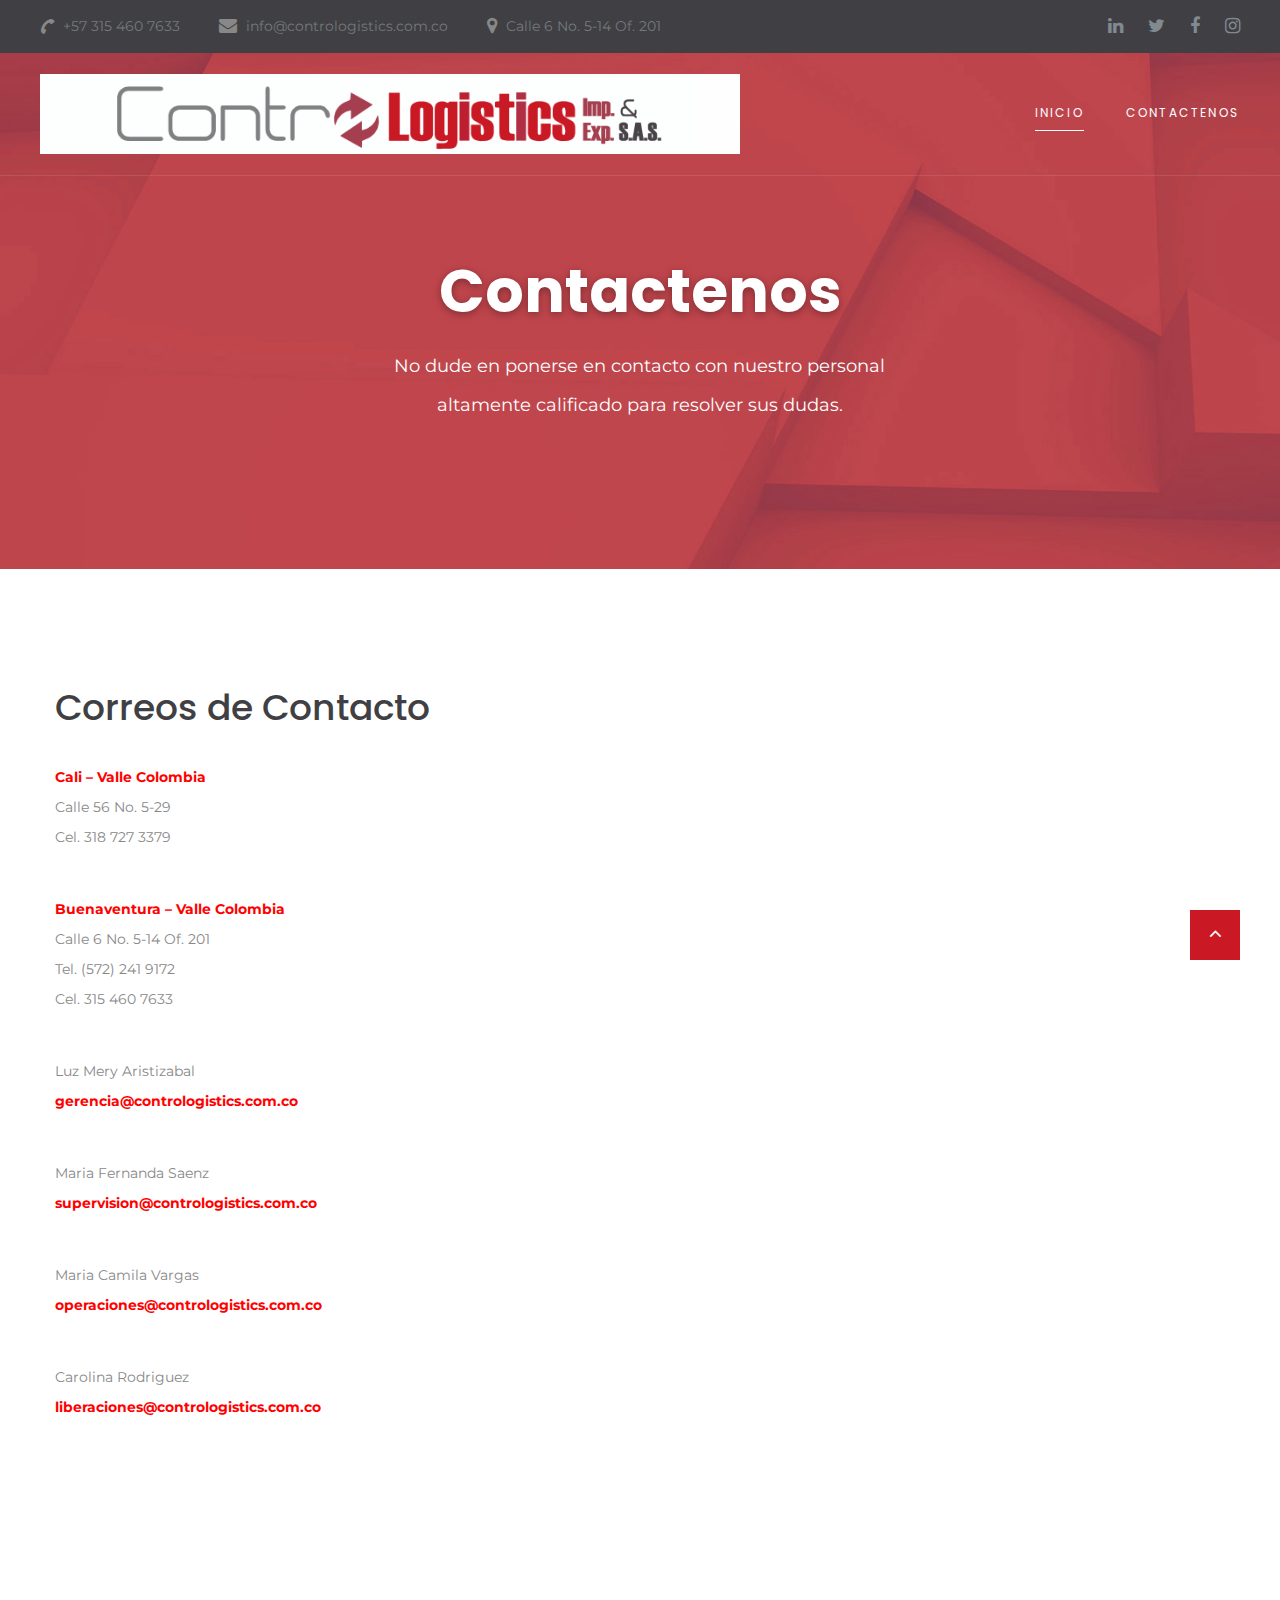
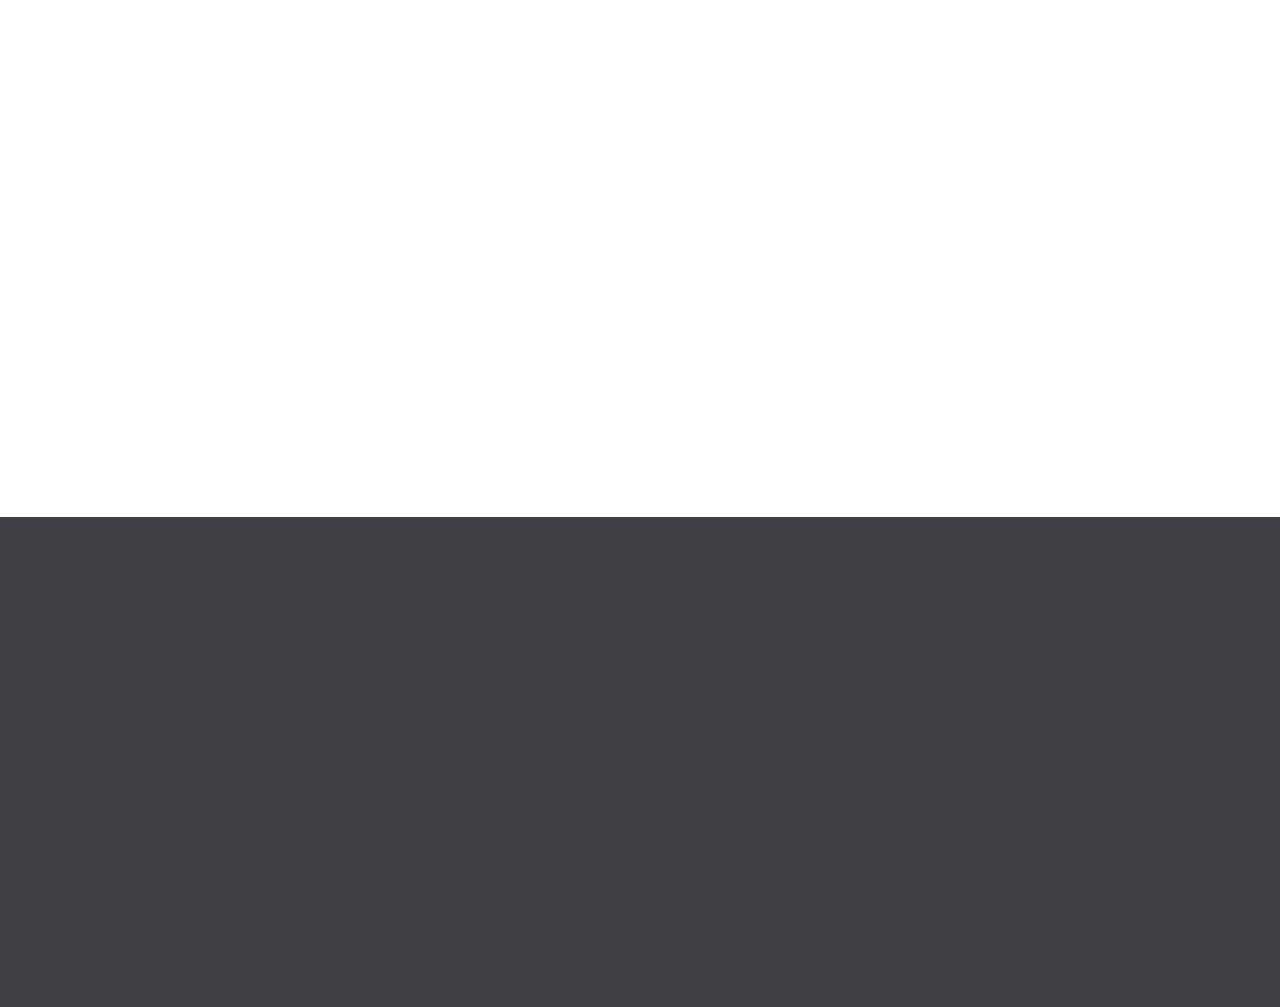
<file: contacts.html>
<!DOCTYPE html>
<html class="wide wow-animation" lang="en">
  <head>
    <title>Contactos</title>
    <meta charset="utf-8">
    <meta name="viewport" content="width=device-width, height=device-height, initial-scale=1.0">
    <meta http-equiv="X-UA-Compatible" content="IE=edge">
    <link rel="icon" href="images/favicon.ico" type="image/x-icon">
    <link rel="stylesheet" type="text/css" href="//fonts.googleapis.com/css?family=Montserrat:300,400,700%7CPoppins:300,400,500,700,900">
    <link rel="stylesheet" href="css/bootstrap.css">
    <link rel="stylesheet" href="css/fonts.css">
    <link rel="stylesheet" href="css/style.css">
    <style>.ie-panel{display: none;background: #212121;padding: 10px 0;box-shadow: 3px 3px 5px 0 rgba(0,0,0,.3);clear: both;text-align:center;position: relative;z-index: 1;} html.ie-10 .ie-panel, html.lt-ie-10 .ie-panel {display: block;}</style>
  </head>
  <body>   
    <div class="preloader">
      <div class="preloader-body">
        <div class="cssload-container">
          <div class="cssload-speeding-wheel"></div>
        </div>
        <p>Loading...</p>
      </div>
    </div>
    <div class="page">
      <header class="section page-header">
        <!--RD Navbar-->
        <div class="rd-navbar-wrap">
          <nav class="rd-navbar rd-navbar-classic" data-layout="rd-navbar-fixed" data-sm-layout="rd-navbar-fixed" data-md-layout="rd-navbar-fixed" data-md-device-layout="rd-navbar-fixed" data-lg-layout="rd-navbar-static" data-lg-device-layout="rd-navbar-static" data-xl-layout="rd-navbar-static" data-xl-device-layout="rd-navbar-static" data-lg-stick-up-offset="46px" data-xl-stick-up-offset="46px" data-xxl-stick-up-offset="46px" data-lg-stick-up="true" data-xl-stick-up="true" data-xxl-stick-up="true">
            <div class="rd-navbar-collapse-toggle rd-navbar-fixed-element-1" data-rd-navbar-toggle=".rd-navbar-collapse"><span></span></div>
            <div class="rd-navbar-aside-outer rd-navbar-collapse bg-gray-dark">
              <div class="rd-navbar-aside">
                <ul class="list-inline navbar-contact-list">
                  <li>
                    <div class="unit unit-spacing-xs align-items-center">
                      <div class="unit-left"><span class="icon text-middle fa-phone"></span></div>
                      <div class="unit-body"><a href="tel:#">+57 315 460 7633</a></div>
                    </div>
                  </li>
                  <li>
                    <div class="unit unit-spacing-xs align-items-center">
                      <div class="unit-left"><span class="icon text-middle fa-envelope"></span></div>
                      <div class="unit-body"><a href="mailto:#">info@contrologistics.com.co</a></div>
                    </div>
                  </li>
                  <li>
                    <div class="unit unit-spacing-xs align-items-center">
                      <div class="unit-left"><span class="icon text-middle fa-map-marker"></span></div>
                      <div class="unit-body"><a href="#">Calle 6 No. 5-14 Of. 201</a></div>
                    </div>
                  </li>
                </ul>
                <ul class="social-links">
                  <li><a class="icon icon-sm icon-circle icon-circle-md icon-bg-white fa-linkedin" href="#"></a></li>
                  <li><a class="icon icon-sm icon-circle icon-circle-md icon-bg-white fa-twitter" href="#"></a></li>
                  <li><a class="icon icon-sm icon-circle icon-circle-md icon-bg-white fa-facebook" href="#"></a></li>
                  <li><a class="icon icon-sm icon-circle icon-circle-md icon-bg-white fa-instagram" href="#"></a></li>
                </ul>
              </div>
            </div>
            <div class="rd-navbar-main-outer">
              <div class="rd-navbar-main">
                <!--RD Navbar Panel-->
                <div class="rd-navbar-panel">
                  <!--RD Navbar Toggle-->
                  <button class="rd-navbar-toggle" data-rd-navbar-toggle=".rd-navbar-nav-wrap"><span></span></button>
                  <!--RD Navbar Brand-->
                  <div class="rd-navbar-brand">
                    <!--Brand--><a class="" href="index.html"><img class="brand-logo-dark" src="images/logo-default-200x34.png" alt="" width="600" height="76"/></a>
                  </div>
                </div>
                <div class="rd-navbar-main-element">
                  <div class="rd-navbar-nav-wrap">
                    <ul class="rd-navbar-nav">
                      <li class="rd-nav-item active"><a class="rd-nav-link" href="index.html">Inicio</a>
                      </li>                      
                      
                      <li class="rd-nav-item"><a class="rd-nav-link" href="contacts.html">Contactenos</a>
                      </li>
                    </ul>
                  </div>
                </div>
              </div>
            </div>
          </nav>
        </div>
      </header>
      <section class="section section-intro context-dark">
        <div class="intro-bg" style="background: url(images/intro-bg-1.jpg) no-repeat;background-size:cover;background-position: top center;"></div>
        <div class="container">
          <div class="row justify-content-center">
            <div class="col-xl-8 text-center">
              <h1 class="font-weight-bold wow fadeInLeft">Contactenos</h1>
              <p class="intro-description wow fadeInRight">No dude en ponerse en contacto con nuestro personal altamente calificado para resolver sus dudas.</p>
            </div>
          </div>
        </div>
      </section>
      <!--Mailform-->
       <!--Ordered List-->
       <section class="section section-lg bg-default">
        <div class="container">
          <div class="row row-50">
            <div class="col-xl-8">
              <h3>Correos de Contacto</h3>
              <br>
              <p style="margin: 0cm; margin-bottom: .0001pt;"><strong><span style="color: red;">Cali – Valle Colombia</span> </strong><br>
                Calle 56 No. 5-29</p>
                <p style="margin: 0cm; margin-bottom: .0001pt;">Cel. 318 727 3379</p>
                <p>&nbsp;</p>
                <p style="margin: 0cm; margin-bottom: .0001pt;"><strong><span style="color: red;">Buenaventura – Valle Colombia</span></strong></p>
                <p style="margin: 0cm; margin-bottom: .0001pt; text-align: justify;">Calle 6 No. 5-14 Of. 201</p>
                <p style="margin: 0cm; margin-bottom: .0001pt; text-align: justify;">Tel. (572) 241 9172</p>
                <p style="margin: 0cm; margin-bottom: .0001pt; text-align: justify;">Cel. 315 460 7633</p>
                <p>&nbsp;</p>
                <p style="margin: 0cm; margin-bottom: .0001pt; text-align: justify;">Luz Mery Aristizabal</p>
                <p style="margin: 0cm; margin-bottom: .0001pt;"><strong><span style="color: red;">gerencia@contrologistics.com.co</span></strong></p>
                <p>&nbsp;</p>
                <p style="margin: 0cm; margin-bottom: .0001pt; text-align: justify;">Maria Fernanda Saenz</p>
                <p style="margin: 0cm; margin-bottom: .0001pt;"><strong><span style="color: red;">supervision@contrologistics.com.co</span></strong></p>
                <p>&nbsp;</p>
                <p style="margin: 0cm; margin-bottom: .0001pt; text-align: justify;">Maria Camila Vargas</p>
                <p style="margin: 0cm; margin-bottom: .0001pt;"><strong><span style="color: red;">operaciones@contrologistics.com.co</span></strong></p>
                <p>&nbsp;</p>
                <p style="margin: 0cm; margin-bottom: .0001pt; text-align: justify;">Carolina Rodriguez</p>
                <p style="margin: 0cm; margin-bottom: .0001pt;"><strong><span style="color: red;">liberaciones@contrologistics.com.co</span></strong></p>                
            </div>
          </div>
        </div>
      </section>
      <section class="section section-md">
        <div class="container">
          <!--RD Mailform-->
          <div class="row justify-content-center">
                            </div>
                <!--Google captcha-->
                <div class="form-wrap text-left form-validation-left">
                  <iframe width="600" height="400" id="gmap_canvas" src="https://maps.google.com/maps?q=Cl.%206%205a-29%20Buenaventura&amp;t=&amp;z=17&amp;ie=UTF8&amp;iwloc=&amp;output=embed" frameborder="0" scrolling="no" marginheight="0" marginwidth="0"></iframe>
                </div>
                
             </div>
          </div>
          
        </div>
      </section>      
      
     <!--Footer-->
     <footer class="section footer-classic section-sm">
      <div class="container">
        <div class="row row-30">
          <div class="col-lg-3 wow fadeInLeft">
            <!--Brand--><a class="brand" href="index.html"><img class="brand-logo-dark" src="images/logo-default-200x34.png" alt="" width="100" height="17"/><img class="brand-logo-light" src="images/logo-default-200x34.png" alt="" width="100" height="17"/></a>
            <p class="footer-classic-description offset-top-0 offset-right-25">Control Logistics ofrece una gama completa de servicios de consultoría y asesoramiento empresarial a pequeñas, medianas e internacionales clientes de todo el mundo. Utilizamos innovaciones y experiencia para impulsar su éxito.</p>
          </div>
          <div class="col-lg-3 col-sm-8 wow fadeInUp">
            <P class="footer-classic-title">informacion de contacto</P>
            <div class="d-block offset-top-0">Calle 6 No. 5-14 Of. 201<span class="d-lg-block">Buenaventura, Colombia</span></div><a class="d-inline-block accent-link" href="mailto:#">info@contrologistics.com.co
            </a><a class="d-inline-block" href="tel:#">+57 315 460 7633</a>
            <ul>
              <li>Lun-Vie:<span class="d-inline-block offset-left-10 text-white">8:00 AM - 6:00 PM</span></li>
              <li>Sab:<span class="d-inline-block offset-left-10 text-white">08:00 AM - 12:00 PM</span></li>
              
            </ul>
          </div>
          <div class="col-lg-2 col-sm-4 wow fadeInUp" data-wow-delay=".3s">
            <P class="footer-classic-title">Quick Links</P>
            <ul class="footer-classic-nav-list">
              <li><a href="index.html">Inicio</a></li>              
              <li><a href="">Contactos</a></li>
            </ul>
          </div>
          
        </div>
      </div>
      <div class="container wow fadeInUp" data-wow-delay=".4s">
        <div class="footer-classic-aside">
          <p class="rights"><span>&copy;&nbsp;</span><span class="copyright-year"></span>. All Rights Reserved. Design by <a href="https://github.com/farkot09">Viktor Grajales</a></p>
          <ul class="social-links">
            <li><a class="fa fa-linkedin" href="#"></a></li>
            <li><a class="fa fa fa-twitter" href="#"></a></li>
            <li><a class="fa fa-facebook" href="#"></a></li>
            <li><a class="fa fa-instagram" href="#"></a></li>
          </ul>
        </div>
      </div>
    </footer>
    </div>
    <div class="snackbars" id="form-output-global"></div>
    <script src="js/core.min.js"></script>
    <script src="js/script.js"></script>
  </body>
</html>
</file>
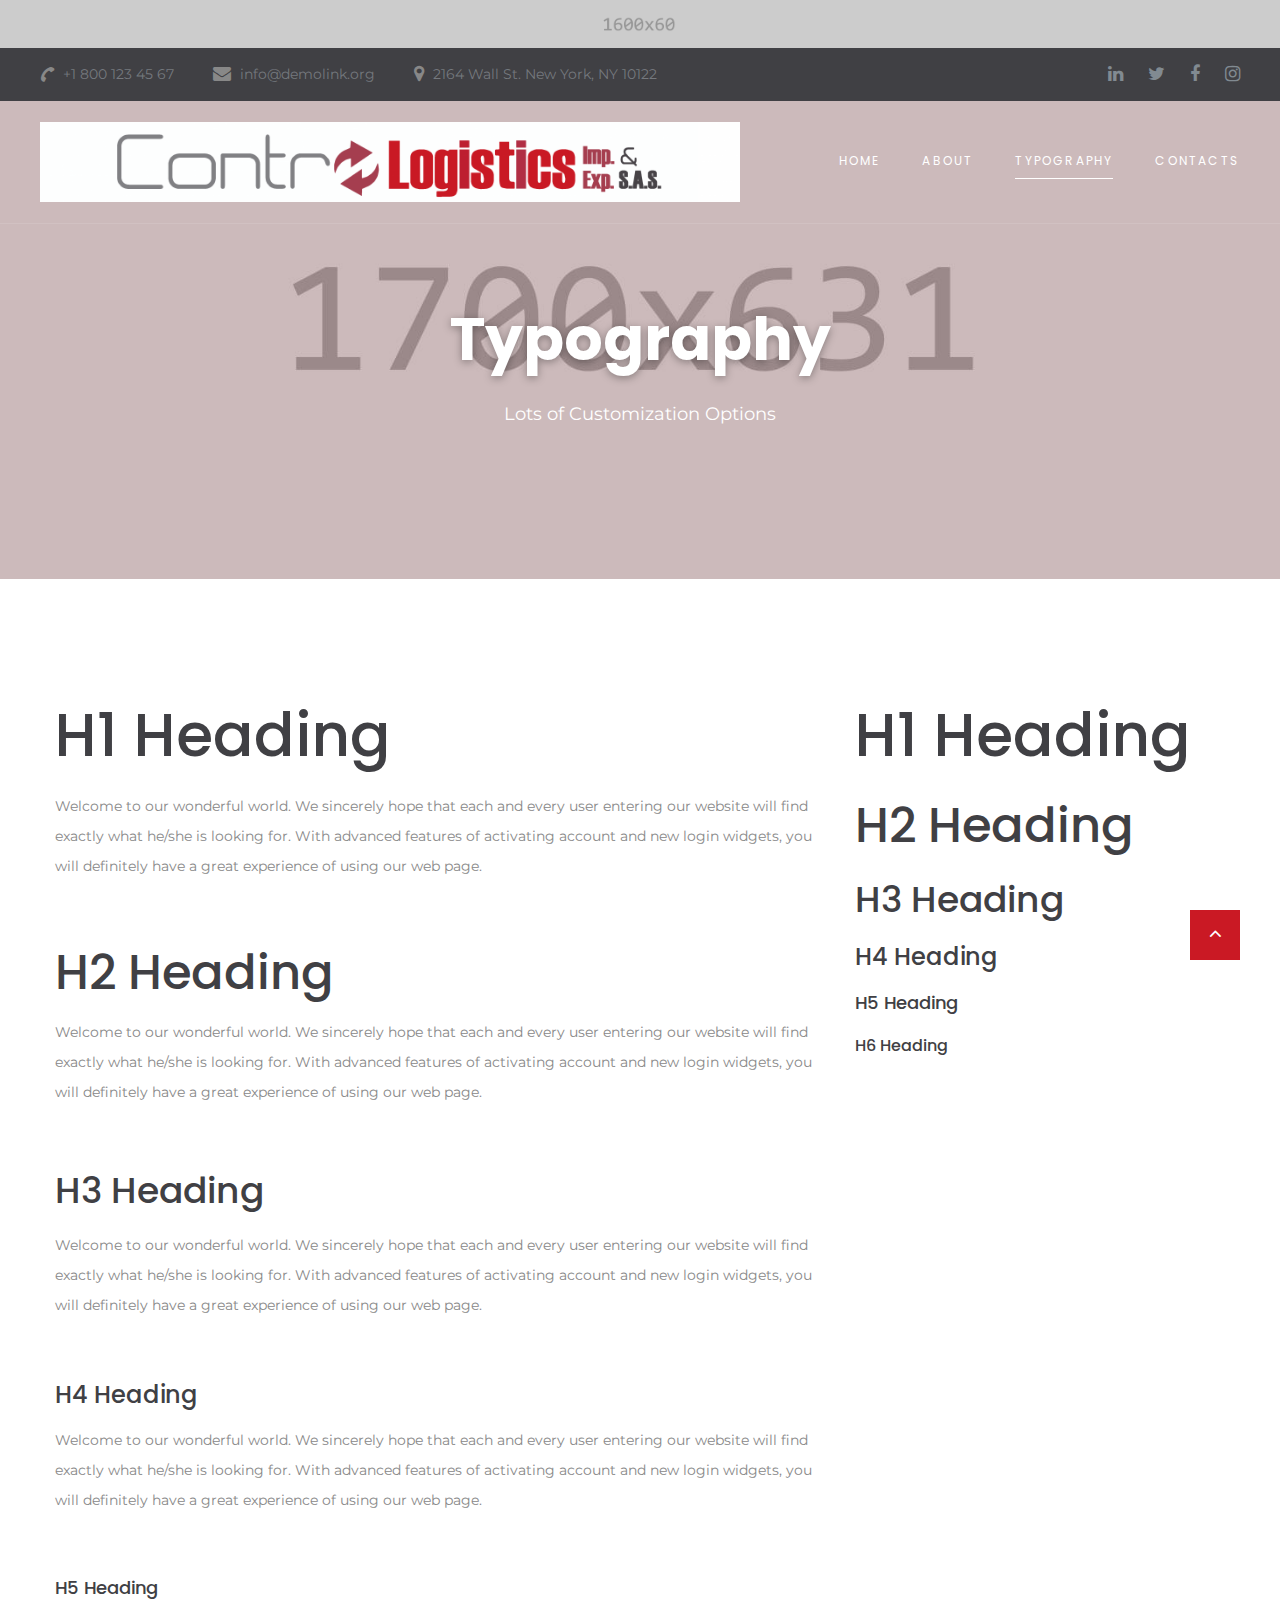
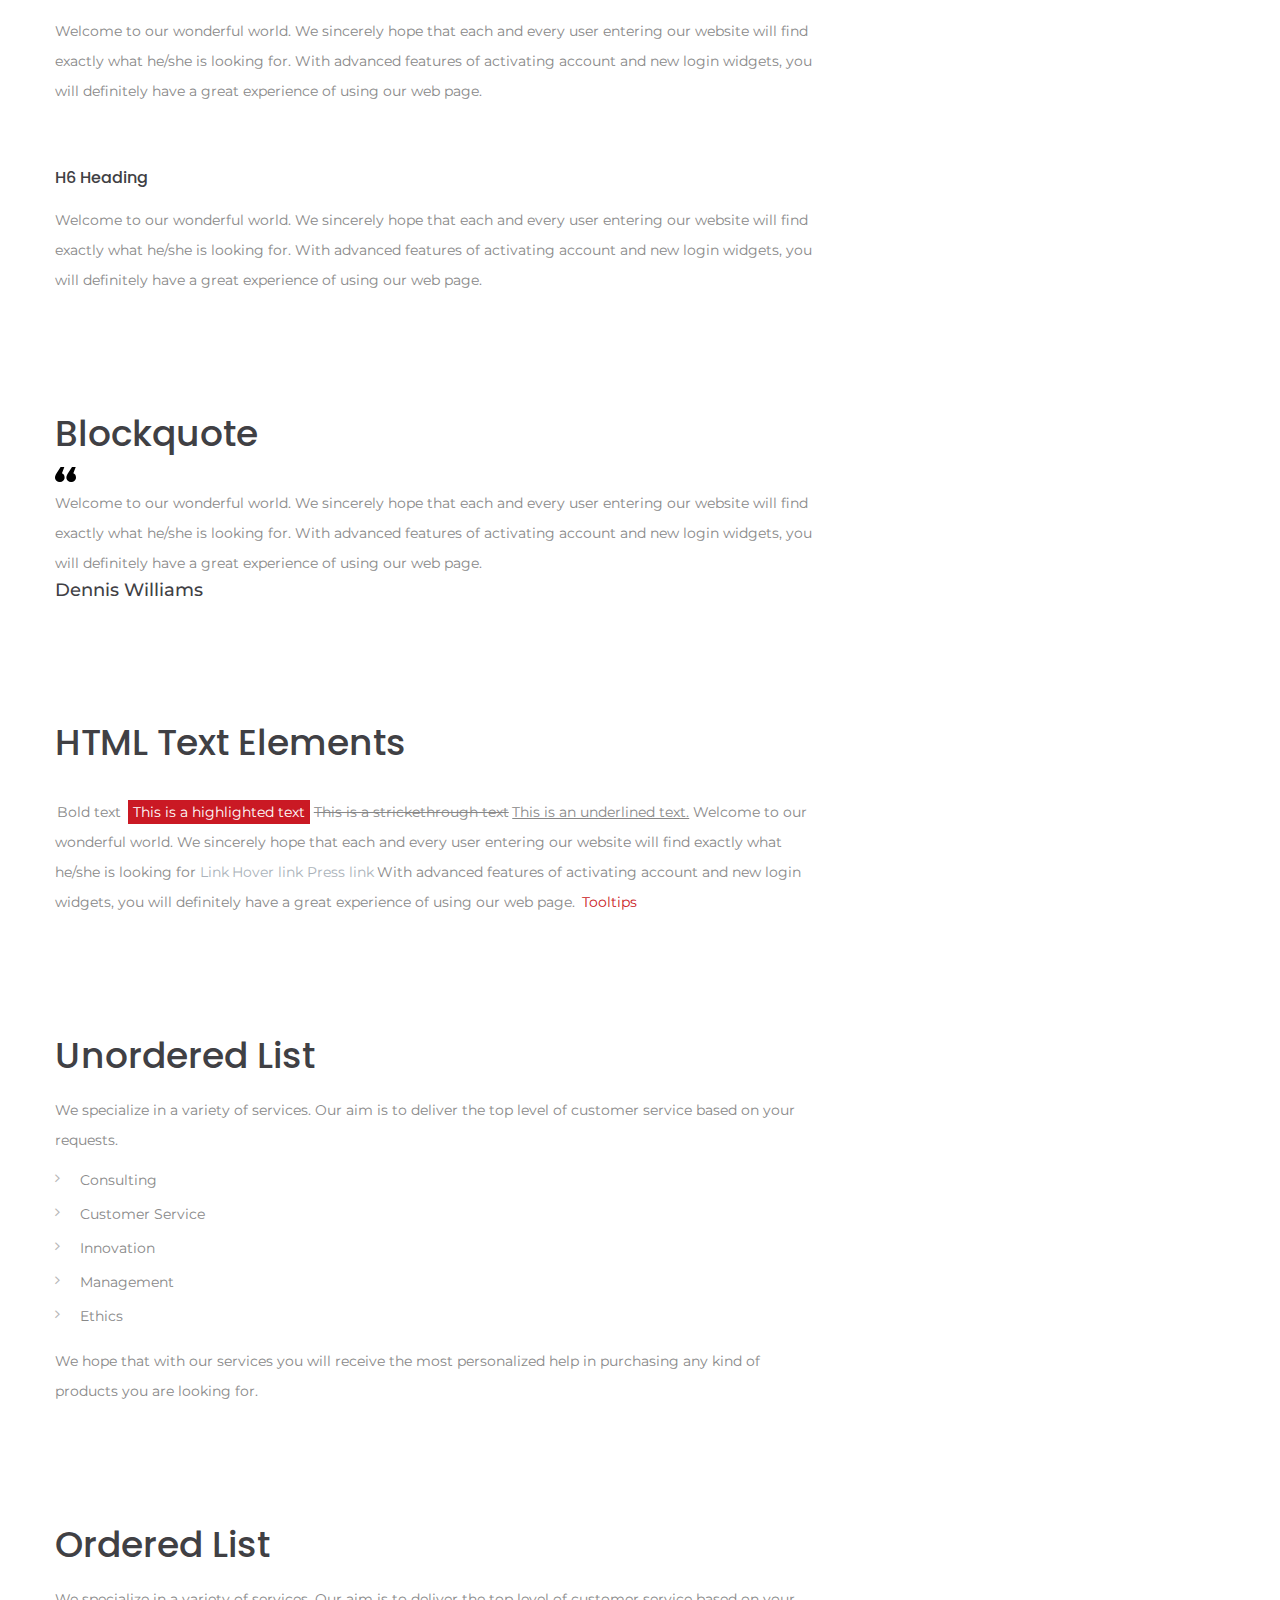
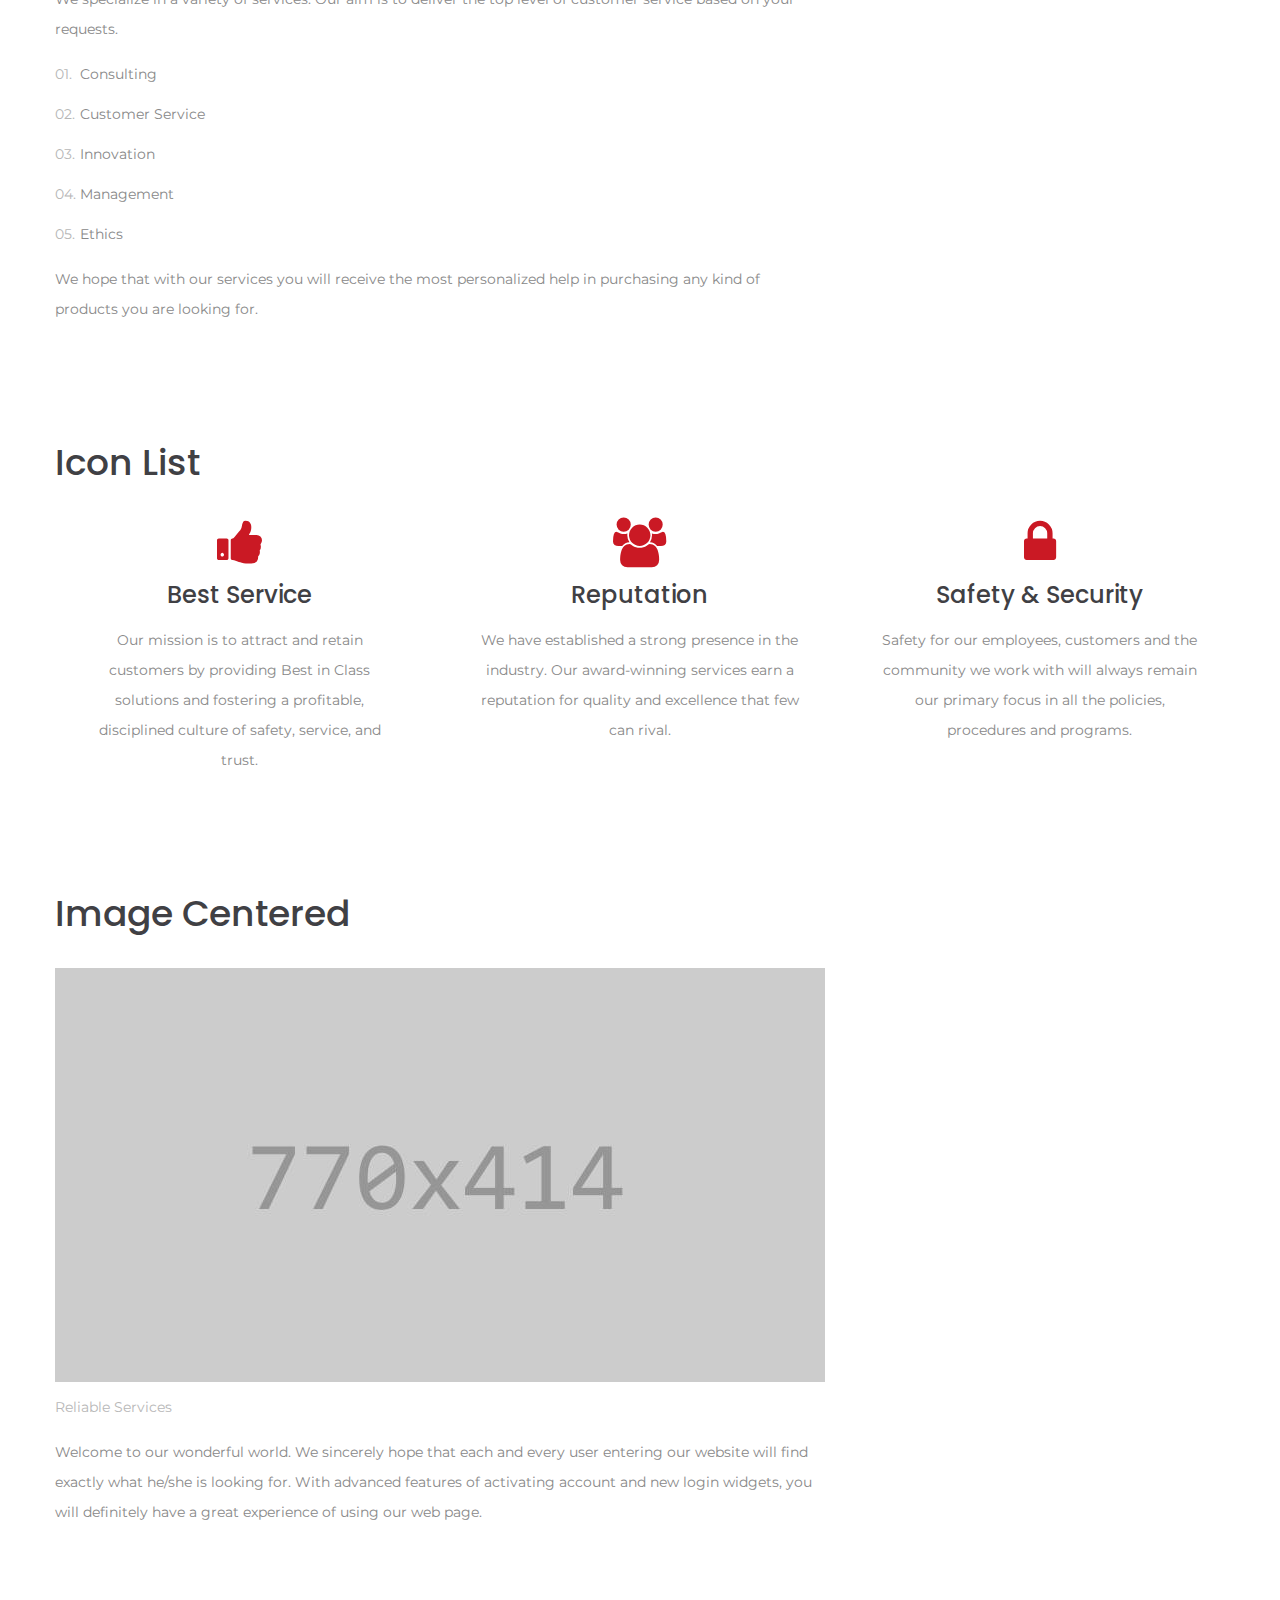
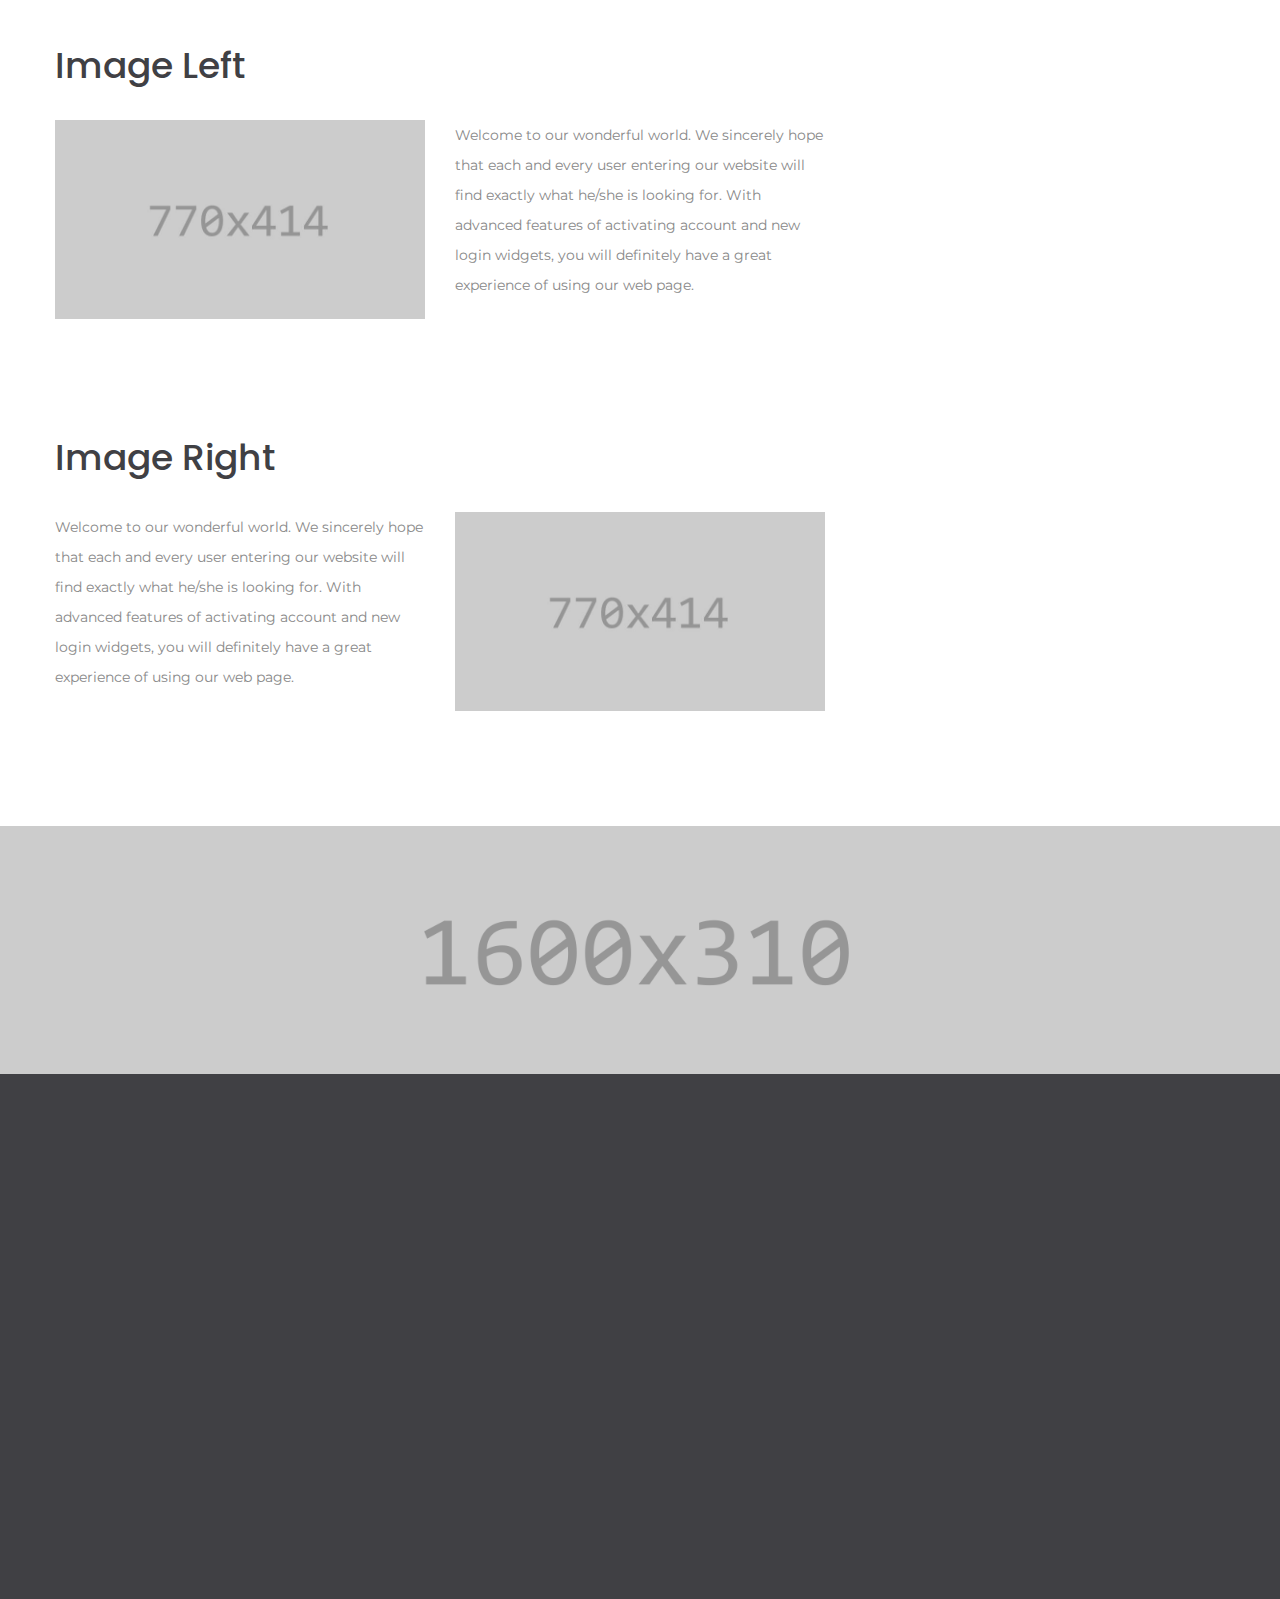
<file: typography.html>
<!DOCTYPE html>
<html class="wide wow-animation" lang="en">
  <head>
    <title>Typography</title>
    <meta charset="utf-8">
    <meta name="viewport" content="width=device-width, height=device-height, initial-scale=1.0">
    <meta http-equiv="X-UA-Compatible" content="IE=edge">
    <link rel="icon" href="images/favicon.ico" type="image/x-icon">
    <link rel="stylesheet" type="text/css" href="//fonts.googleapis.com/css?family=Montserrat:300,400,700%7CPoppins:300,400,500,700,900">
    <link rel="stylesheet" href="css/bootstrap.css">
    <link rel="stylesheet" href="css/fonts.css">
    <link rel="stylesheet" href="css/style.css">
    <style>.ie-panel{display: none;background: #212121;padding: 10px 0;box-shadow: 3px 3px 5px 0 rgba(0,0,0,.3);clear: both;text-align:center;position: relative;z-index: 1;} html.ie-10 .ie-panel, html.lt-ie-10 .ie-panel {display: block;}</style>
  </head>
  <body>
    <div class="ie-panel"><a href="http://windows.microsoft.com/en-US/internet-explorer/"><img src="images/ie8-panel/warning_bar_0000_us.jpg" height="42" width="820" alt="You are using an outdated browser. For a faster, safer browsing experience, upgrade for free today."></a></div>
    <div class="preloader">
      <div class="preloader-body">
        <div class="cssload-container">
          <div class="cssload-speeding-wheel"></div>
        </div>
        <p>Loading...</p>
      </div>
    </div><a class="section section-banner d-none d-xl-block" href="https://www.templatemonster.com/intense-multipurpose-html-template.html" target="_blank" style="background-image: url(images/background-02-1920x60.jpg); background-image: -webkit-image-set( url(images/background-02-1920x60.jpg) 1x, url(images/background-02-3840x120.jpg) 2x )"><img src="images/foreground-02-1600x60.png" srcset="images/foreground-02-1600x60.png 1x, images/foreground-02-3200x120.png 2x" alt="" width="1600" height="310"></a>
    <div class="page">
      <header class="section page-header">
        <!--RD Navbar-->
        <div class="rd-navbar-wrap">
          <nav class="rd-navbar rd-navbar-classic" data-layout="rd-navbar-fixed" data-sm-layout="rd-navbar-fixed" data-md-layout="rd-navbar-fixed" data-md-device-layout="rd-navbar-fixed" data-lg-layout="rd-navbar-static" data-lg-device-layout="rd-navbar-static" data-xl-layout="rd-navbar-static" data-xl-device-layout="rd-navbar-static" data-lg-stick-up-offset="46px" data-xl-stick-up-offset="46px" data-xxl-stick-up-offset="46px" data-lg-stick-up="true" data-xl-stick-up="true" data-xxl-stick-up="true">
            <div class="rd-navbar-collapse-toggle rd-navbar-fixed-element-1" data-rd-navbar-toggle=".rd-navbar-collapse"><span></span></div>
            <div class="rd-navbar-aside-outer rd-navbar-collapse bg-gray-dark">
              <div class="rd-navbar-aside">
                <ul class="list-inline navbar-contact-list">
                  <li>
                    <div class="unit unit-spacing-xs align-items-center">
                      <div class="unit-left"><span class="icon text-middle fa-phone"></span></div>
                      <div class="unit-body"><a href="tel:#">+1 800 123 45 67</a></div>
                    </div>
                  </li>
                  <li>
                    <div class="unit unit-spacing-xs align-items-center">
                      <div class="unit-left"><span class="icon text-middle fa-envelope"></span></div>
                      <div class="unit-body"><a href="mailto:#">info@demolink.org</a></div>
                    </div>
                  </li>
                  <li>
                    <div class="unit unit-spacing-xs align-items-center">
                      <div class="unit-left"><span class="icon text-middle fa-map-marker"></span></div>
                      <div class="unit-body"><a href="#">2164 Wall St. New York, NY 10122</a></div>
                    </div>
                  </li>
                </ul>
                <ul class="social-links">
                  <li><a class="icon icon-sm icon-circle icon-circle-md icon-bg-white fa-linkedin" href="#"></a></li>
                  <li><a class="icon icon-sm icon-circle icon-circle-md icon-bg-white fa-twitter" href="#"></a></li>
                  <li><a class="icon icon-sm icon-circle icon-circle-md icon-bg-white fa-facebook" href="#"></a></li>
                  <li><a class="icon icon-sm icon-circle icon-circle-md icon-bg-white fa-instagram" href="#"></a></li>
                </ul>
              </div>
            </div>
            <div class="rd-navbar-main-outer">
              <div class="rd-navbar-main">
                <!--RD Navbar Panel-->
                <div class="rd-navbar-panel">
                  <!--RD Navbar Toggle-->
                  <button class="rd-navbar-toggle" data-rd-navbar-toggle=".rd-navbar-nav-wrap"><span></span></button>
                  <!--RD Navbar Brand-->
                  <div class="rd-navbar-brand">
                    <!--Brand--><a class="brand" href="index.html"><img class="brand-logo-dark" src="images/logo-default-200x34.png" alt="" width="100" height="17"/><img class="brand-logo-light" src="images/logo-inverse-200x34.png" alt="" width="100" height="17"/></a>
                  </div>
                </div>
                <div class="rd-navbar-main-element">
                  <div class="rd-navbar-nav-wrap">
                    <ul class="rd-navbar-nav">
                      <li class="rd-nav-item"><a class="rd-nav-link" href="index.html">Home</a>
                      </li>
                      <li class="rd-nav-item"><a class="rd-nav-link" href="about.html">About</a>
                      </li>
                      <li class="rd-nav-item active"><a class="rd-nav-link" href="typography.html">Typography</a>
                      </li>
                      <li class="rd-nav-item"><a class="rd-nav-link" href="contacts.html">Contacts</a>
                      </li>
                    </ul>
                  </div>
                </div>
              </div>
            </div>
          </nav>
        </div>
      </header>
      <section class="section section-intro context-dark">
        <div class="intro-bg" style="background: url(images/intro-bg-2.jpg) no-repeat;background-size:cover;background-position: top center;"></div>
        <div class="container">
          <div class="row justify-content-center">
            <div class="col-xl-8 text-center">
              <h1 class="font-weight-bold wow fadeInLeft">Typography</h1>
              <p class="intro-description wow fadeInRight">Lots of Customization Options</p>
            </div>
          </div>
        </div>
      </section>
      <!--Base typography -->
      <section class="section section-lg bg-default">
        <div class="container">
          <div class="row row-50 flex-lg-row-reverse">
            <div class="col-xl-4">
              <ul class="list-md">
                <li>
                  <h1>H1 Heading</h1>
                </li>
                <li>
                  <h2>H2 Heading </h2>
                </li>
                <li>
                  <h3>H3 Heading   </h3>
                </li>
                <li>
                  <h4>H4 Heading </h4>
                </li>
                <li>
                  <h5>H5 Heading</h5>
                </li>
                <li>
                  <h6>H6 Heading </h6>
                </li>
              </ul>
            </div>
            <div class="col-xl-8">
              <ul class="list-xl">
                <li>
                  <h1>H1 Heading</h1>
                  <p>Welcome to our wonderful world. We sincerely hope that each and every user entering our website will find exactly what he/she is looking for. With advanced features of activating account and new login widgets, you will definitely have a great experience of using our web page.</p>
                </li>
                <li>
                  <h2>H2 Heading</h2>
                  <p>Welcome to our wonderful world. We sincerely hope that each and every user entering our website will find exactly what he/she is looking for. With advanced features of activating account and new login widgets, you will definitely have a great experience of using our web page.</p>
                </li>
                <li>
                  <h3>H3 Heading</h3>
                  <p>Welcome to our wonderful world. We sincerely hope that each and every user entering our website will find exactly what he/she is looking for. With advanced features of activating account and new login widgets, you will definitely have a great experience of using our web page.</p>
                </li>
                <li>
                  <h4>H4 Heading</h4>
                  <p>Welcome to our wonderful world. We sincerely hope that each and every user entering our website will find exactly what he/she is looking for. With advanced features of activating account and new login widgets, you will definitely have a great experience of using our web page.</p>
                </li>
                <li>
                  <h5>H5 Heading</h5>
                  <p>Welcome to our wonderful world. We sincerely hope that each and every user entering our website will find exactly what he/she is looking for. With advanced features of activating account and new login widgets, you will definitely have a great experience of using our web page.</p>
                </li>
                <li>
                  <h6>H6 Heading</h6>
                  <p>Welcome to our wonderful world. We sincerely hope that each and every user entering our website will find exactly what he/she is looking for. With advanced features of activating account and new login widgets, you will definitely have a great experience of using our web page.</p>
                </li>
              </ul>
            </div>
          </div>
        </div>
      </section>
      <!--Blockquote-->
      <section class="section section-lg bg-default">
        <div class="container">
          <div class="row row-50">
            <div class="col-lg-10 col-xl-8">
              <h3>Blockquote</h3>
              <!--Quote Primary-->
              <article class="quote-primary">
                <div class="quote-primary-body">
                  <svg class="quote-primary-mark" version="1.1" xmlns="http://www.w3.org/2000/svg" x="0px" y="0px" width="21px" height="15px" viewbox="0 0 21 15" overflow="scroll" xml:space="preserve" preserveAspectRatio="none">
                    <path d="M9.597,10.412c0,1.306-0.473,2.399-1.418,3.277c-0.944,0.876-2.06,1.316-3.349,1.316 c-1.287,0-2.414-0.44-3.382-1.316C0.482,12.811,0,11.758,0,10.535c0-1.226,0.58-2.716,1.739-4.473L5.603,0H9.34L6.956,6.37 C8.716,7.145,9.597,8.493,9.597,10.412z M20.987,10.412c0,1.306-0.473,2.399-1.418,3.277c-0.944,0.876-2.06,1.316-3.35,1.316 c-1.288,0-2.415-0.44-3.381-1.316c-0.966-0.879-1.45-1.931-1.45-3.154c0-1.226,0.582-2.716,1.74-4.473L16.994,0h3.734l-2.382,6.37 C20.106,7.145,20.987,8.493,20.987,10.412z"></path>
                  </svg>
                  <div class="quote-primary-text">
                    <p class="q">Welcome to our wonderful world. We sincerely hope that each and every user entering our website will find exactly what he/she is looking for. With advanced features of activating account and new login widgets, you will definitely have a great experience of using our web page.</p>
                  </div>
                </div>
                <div class="quote-primary-footer">
                  <p class="heading-5 quote-primary-cite">Dennis Williams</p>
                </div>
              </article>
            </div>
          </div>
        </div>
      </section>
      <!--HTML Text Elements-->
      <section class="section section-lg bg-default">
        <div class="container">
          <div class="row">
            <div class="col-lg-10 col-xl-8">
              <h3>HTML Text Elements</h3>
              <p class="text-block"><span class="text-bold">Bold text</span>
                <mark>This is a highlighted text</mark><span class="text-strike">This is a strickethrough text</span><span class="text-underline">This is an underlined text.</span><span>Welcome to our wonderful world. We sincerely hope that each and every user entering our website will find exactly what he/she is looking for</span><a class="gray-dark-link" href="#">Link</a><a class="gray-dark-link" href="#">Hover link</a><a class="link-active gray-dark-link" href="#">Press link</a><span>With advanced features of activating account and new login widgets, you will definitely have a great experience of using our web page.</span><span class="tooltip-custom" data-toggle="tooltip" data-placement="top" title="Tooltips">Tooltips</span>
              </p>
            </div>
          </div>
        </div>
      </section>
      <!--Unordered List-->
      <section class="section section-lg bg-default">
        <div class="container">
          <div class="row row-50">
            <div class="col-xl-8">
              <h3>Unordered List</h3>
              <p>We specialize in a variety of services. Our aim is to deliver the top level of customer service based on your requests.</p>
              <ul class="list-marked">
                <li>Consulting</li>
                <li>Customer Service</li>
                <li>Innovation</li>
                <li>Management</li>
                <li>Ethics</li>
              </ul>
              <p>We hope that with our services you will receive the most personalized help in purchasing any kind of products you are looking for.</p>
            </div>
          </div>
        </div>
      </section>
      <!--Ordered List-->
      <section class="section section-lg bg-default">
        <div class="container">
          <div class="row row-50">
            <div class="col-xl-8">
              <h3>Ordered List</h3>
              <p>We specialize in a variety of services. Our aim is to deliver the top level of customer service based on your requests.</p>
              <ol class="list-ordered">
                <li>Consulting</li>
                <li>Customer Service</li>
                <li>Innovation</li>
                <li>Management</li>
                <li>Ethics</li>
              </ol>
              <p>We hope that with our services you will receive the most personalized help in purchasing any kind of products you are looking for.</p>
            </div>
          </div>
        </div>
      </section>
      <!--Icon List-->
      <section class="section section-lg bg-default">
        <div class="container">
          <h3>Icon List</h3>
          <div class="row row-30">
            <div class="cell-xs-10 col-md-6 col-lg-4">
              <article class="box-minimal">
                <div class="box-minimal-icon fa fa-thumbs-up"></div>
                <h4 class="box-minimal-title">Best Service</h4>
                <div class="box-minimal-text">
                  <p>Our mission is to attract and retain customers by providing Best in Class solutions and fostering a profitable, disciplined culture of safety, service, and trust.</p>
                </div>
              </article>
            </div>
            <div class="cell-xs-10 col-md-6 col-lg-4">
              <article class="box-minimal">
                <div class="box-minimal-icon fa fa-group"></div>
                <h4 class="box-minimal-title">Reputation</h4>
                <div class="box-minimal-text">
                  <p>We have established a strong presence in the industry. Our award-winning services earn a reputation for quality and excellence that few can rival.</p>
                </div>
              </article>
            </div>
            <div class="cell-xs-10 col-md-6 col-lg-4">
              <article class="box-minimal">
                <div class="box-minimal-icon fa fa-lock"></div>
                <h4 class="box-minimal-title">Safety & Security</h4>
                <div class="box-minimal-text">
                  <p>Safety for our employees, customers and the community we work with will always remain our primary focus in all the policies, procedures and programs.</p>
                </div>
              </article>
            </div>
          </div>
        </div>
      </section>
      <!--Image Centered-->
      <section class="section section-lg bg-default">
        <div class="container">
          <div class="row">
            <div class="col-lg-10 col-xl-8">
              <h3>Image Centered</h3>
              <figure class="figure-light offset-top-30"><img class="img-centered" src="images/single-service-1-770x414.jpg" alt="" width="770" height="207"/>
                <figcaption>
                  <p>Reliable Services</p>
                </figcaption>
              </figure>
              <p>Welcome to our wonderful world. We sincerely hope that each and every user entering our website will find exactly what he/she is looking for. With advanced features of activating account and new login widgets, you will definitely have a great experience of using our web page.</p>
            </div>
          </div>
        </div>
      </section>
      <!--Image Left-->
      <section class="section section-lg bg-default">
        <div class="container">
          <div class="row">
            <div class="col-lg-10 col-xl-8">
              <h3>Image Left</h3>
              <div class="row row-30">
                <div class="col-md-6"><img src="images/single-service-1-770x414.jpg" alt="" width="770" height="207"/>
                </div>
                <div class="col-md-6">
                  <p>Welcome to our wonderful world. We sincerely hope that each and every user entering our website will find exactly what he/she is looking for. With advanced features of activating account and new login widgets, you will definitely have a great experience of using our web page.</p>
                </div>
              </div>
            </div>
          </div>
        </div>
      </section>
      <!--Image Right-->
      <section class="section section-lg bg-default">
        <div class="container">
          <div class="row">
            <div class="col-lg-10 col-xl-8">
              <h3>Image Right</h3>
              <div class="row row-30 flex-md-row-reverse">
                <div class="col-md-6"><img src="images/single-service-1-770x414.jpg" alt="" width="770" height="207"/>
                </div>
                <div class="col-md-6">
                  <p>Welcome to our wonderful world. We sincerely hope that each and every user entering our website will find exactly what he/she is looking for. With advanced features of activating account and new login widgets, you will definitely have a great experience of using our web page.</p>
                </div>
              </div>
            </div>
          </div>
        </div>
      </section><a class="section section-banner" href="https://www.templatemonster.com/intense-multipurpose-html-template.html" target="_blank" style="background-image: url(images/background-01-1920x310.jpg); background-image: -webkit-image-set( url(images/background-01-1920x310.jpg) 1x, url(images/background-01-3840x620.jpg) 2x )"><img src="images/foreground-01-1600x310.png" srcset="images/foreground-01-1600x310.png 1x, images/foreground-01-3200x620.png 2x" alt="" width="1600" height="310"></a>
      <footer class="section footer-classic section-sm">
        <div class="container">
          <div class="row row-30">
            <div class="col-lg-3 wow fadeInLeft">
              <!--Brand--><a class="brand" href="index.html"><img class="brand-logo-dark" src="images/logo-default-200x34.png" alt="" width="100" height="17"/><img class="brand-logo-light" src="images/logo-inverse-200x34.png" alt="" width="100" height="17"/></a>
              <p class="footer-classic-description offset-top-0 offset-right-25">СonsultBiz provides a full range of business consulting & advisory services to small, medium, and international companies worldwide. We use innovations and experience to drive your success.</p>
            </div>
            <div class="col-lg-3 col-sm-8 wow fadeInUp">
              <P class="footer-classic-title">contact info</P>
              <div class="d-block offset-top-0">2164 Wall St, New York<span class="d-lg-block">NY 10122, USA</span></div><a class="d-inline-block accent-link" href="mailto:#">info@demolink.org</a><a class="d-inline-block" href="tel:#">+1 800 123 45 67</a>
              <ul>
                <li>Mon-Thu:<span class="d-inline-block offset-left-10 text-white">9:30 AM - 9:00 PM</span></li>
                <li>Fri:<span class="d-inline-block offset-left-10 text-white">10:00 AM - 9:00 PM</span></li>
                <li>Sat:<span class="d-inline-block offset-left-10 text-white">10:00 AM - 3:00 PM</span></li>
              </ul>
            </div>
            <div class="col-lg-2 col-sm-4 wow fadeInUp" data-wow-delay=".3s">
              <P class="footer-classic-title">Quick Links</P>
              <ul class="footer-classic-nav-list">
                <li><a href="index.html">Home</a></li>
                <li><a href="about.html">About us</a></li>
                <li><a href="#">Services</a></li>
                <li><a href="#">Blog</a></li>
                <li><a href="contacts.html">Contacts</a></li>
              </ul>
            </div>
            <div class="col-lg-4 wow fadeInLeft" data-wow-delay=".2s">
              <P class="footer-classic-title">newsletter</P>
              <form class="rd-mailform text-left footer-classic-subscribe-form" data-form-output="form-output-global" data-form-type="contact" method="post" action="bat/rd-mailform.php">
                <div class="form-wrap">
                  <label class="form-label" for="subscribe-email">Your Email Address</label>
                  <input class="form-input" id="subscribe-email" type="email" name="email" data-constraints="@Email @Required">
                </div>
                <div class="form-button group-sm text-center text-lg-left">
                  <button class="button button-primary button-circle" type="submit">sign up</button>
                </div>
              </form>
              <p>Be the first to find out about our latest news, updates, and special offers.</p>
            </div>
          </div>
        </div>
        <div class="container wow fadeInUp" data-wow-delay=".4s">
          <div class="footer-classic-aside">
            <p class="rights"><span>&copy;&nbsp;</span><span class="copyright-year"></span>. All Rights Reserved. Design by <a href="https://www.templatemonster.com">TemplateMonster</a></p>
            <ul class="social-links">
              <li><a class="fa fa-linkedin" href="#"></a></li>
              <li><a class="fa fa fa-twitter" href="#"></a></li>
              <li><a class="fa fa-facebook" href="#"></a></li>
              <li><a class="fa fa-instagram" href="#"></a></li>
            </ul>
          </div>
        </div>
      </footer>
    </div>
    <div class="snackbars" id="form-output-global"></div>
    <script src="js/core.min.js"></script>
    <script src="js/script.js"></script>
  </body>
</html>
</file>
<file: css/style.css>
@charset "UTF-8";
/*
* Trunk version 2.0.1
*/
/*
* Contexts
*/
.context-dark, .bg-gray-700, .bg-gray-primary, .bg-gray, .bg-gray-primary-light, .bg-primary,
.context-dark h1,
.bg-gray-700 h1,
.bg-gray-primary h1,
.bg-gray h1,
.bg-gray-primary-light h1,
.bg-primary h1, .context-dark h2, .bg-gray-700 h2, .bg-gray-primary h2, .bg-gray h2, .bg-gray-primary-light h2, .bg-primary h2, .context-dark h3, .bg-gray-700 h3, .bg-gray-primary h3, .bg-gray h3, .bg-gray-primary-light h3, .bg-primary h3, .context-dark h4, .bg-gray-700 h4, .bg-gray-primary h4, .bg-gray h4, .bg-gray-primary-light h4, .bg-primary h4, .context-dark h5, .bg-gray-700 h5, .bg-gray-primary h5, .bg-gray h5, .bg-gray-primary-light h5, .bg-primary h5, .context-dark h6, .bg-gray-700 h6, .bg-gray-primary h6, .bg-gray h6, .bg-gray-primary-light h6, .bg-primary h6, .context-dark [class^='heading-'], .bg-gray-700 [class^='heading-'], .bg-gray-primary [class^='heading-'], .bg-gray [class^='heading-'], .bg-gray-primary-light [class^='heading-'], .bg-primary [class^='heading-'] {
	color: #ffffff;
}

a:focus,
button:focus {
	outline: none !important;
}

button::-moz-focus-inner {
	border: 0;
}

*:focus {
	outline: none;
}

blockquote {
	padding: 0;
	margin: 0;
}

input,
button,
select,
textarea {
	outline: none;
}

label {
	margin-bottom: 0;
}

p {
	margin: 0;
}

ul,
ol {
	list-style: none;
	padding: 0;
	margin: 0;
}

ul li,
ol li {
	display: block;
	list-style: none;
}

dl {
	margin: 0;
}

dt,
dd {
	line-height: inherit;
}

dt {
	font-weight: inherit;
}

dd {
	margin-bottom: 0;
}

cite {
	font-style: normal;
}

form {
	margin-bottom: 0;
}

blockquote {
	padding-left: 0;
	border-left: 0;
}

address {
	margin-top: 0;
	margin-bottom: 0;
}

figure {
	margin-bottom: 0;
}

html p a:hover {
	text-decoration: none;
}

/*
* Typography
*/
body {
	font-family: "Montserrat", serif;
	font-size: 14px;
	line-height: 2.14286;
	font-weight: 400;
	color: #888888;
	background-color: #ffffff;
	-webkit-text-size-adjust: none;
	-webkit-font-smoothing: subpixel-antialiased;
}

h1, h2, h3, h4, h5, h6, [class^='heading-'] {
	margin-top: 0;
	margin-bottom: 0;
	font-weight: 500;
	color: #404044;
}

h1 a, h2 a, h3 a, h4 a, h5 a, h6 a, [class^='heading-'] a {
	color: inherit;
}

h1 a:hover, h2 a:hover, h3 a:hover, h4 a:hover, h5 a:hover, h6 a:hover, [class^='heading-'] a:hover {
	color: #CA1924;
}

h2 .text-big {
	font-size: 4em;
	line-height: .8;
}

h2 .text-biggest {
	font-size: 5em;
}

h2 + p {
	margin-top: 35px;
}

h1,
.heading-1 {
	font-size: 32px;
	line-height: 1.5;
}

@media (min-width: 1200px) {
	h1 .prefix-text,
	.heading-1 .prefix-text {
		font-size: 48px;
	}
}

h1 .big,
.heading-1 .big {
	font-size: 1.8em;
	line-height: 1em;
	text-shadow: 0px 0px 10px rgba(0, 0, 0, 0.35);
}

@media (min-width: 576px) {
	h1 .big,
	.heading-1 .big {
		font-size: 2em;
	}
}

h1 .biggest,
.heading-1 .biggest {
	font-size: 1.8em;
	line-height: 1em;
	letter-spacing: -.02em;
	text-shadow: 0px 0px 10px rgba(0, 0, 0, 0.35);
}

@media (min-width: 576px) {
	h1 .biggest,
	.heading-1 .biggest {
		font-size: 2.5em;
	}
}

@media (min-width: 1200px) {
	h1,
	.heading-1 {
		font-size: 60px;
		line-height: 1.36667;
	}
}

h2,
.heading-2 {
	font-size: 28px;
	line-height: 1.5;
}

@media (min-width: 1200px) {
	h2,
	.heading-2 {
		font-size: 48px;
		line-height: 1.35em;
	}
}

h3,
.heading-3 {
	font-size: 24px;
	line-height: 1.5;
}

@media (min-width: 1200px) {
	h3,
	.heading-3 {
		font-size: 36px;
		line-height: 1.33333;
	}
}

h4,
.heading-4 {
	font-size: 22px;
	line-height: 1.5;
}

@media (min-width: 1200px) {
	h4,
	.heading-4 {
		font-size: 24px;
		line-height: 1.25;
	}
}

h5,
.heading-5 {
	font-size: 20px;
	line-height: 1.5;
}

@media (min-width: 1200px) {
	h5,
	.heading-5 {
		font-size: 18px;
		line-height: 1.44444;
	}
}

h6,
.heading-6 {
	font-size: 18px;
	line-height: 1.5;
}

@media (min-width: 1200px) {
	h6,
	.heading-6 {
		font-size: 16px;
		line-height: 1.5;
	}
}

small,
.small {
	display: block;
	font-size: 12px;
	line-height: 1.5;
}

mark,
.mark {
	padding: 3px 5px;
	color: #ffffff;
	background: #CA1924;
}

.lead {
	font-size: 24px;
	line-height: 34px;
	font-weight: 300;
}

code {
	padding: 3px 5px;
	border-radius: 0.2rem;
	font-size: 90%;
	color: #111111;
	background: #edeff4;
}

p [data-toggle='tooltip'] {
	padding-left: .25em;
	padding-right: .25em;
	color: #CA1924;
}

p [style*='max-width'] {
	display: inline-block;
}

::selection {
	background: #cccccc;
	color: #ffffff;
}

::-moz-selection {
	background: #cccccc;
	color: #ffffff;
}

.banner img {
	width: 100%;
}

.banner-top {
	display: none;
}

@media (min-width: 1200px) {
	.banner-top {
		display: block;
	}
}

/*
* Brand
*/
.brand {
	display: inline-block;
}

.brand .brand-logo-light {
	display: none;
}

.brand .brand-logo-dark {
	display: block;
}

/*
* Links
*/
a {
	transition: all 0.3s ease-in-out;
}

a, a:focus, a:active, a:hover {
	text-decoration: none;
}

a, a:focus, a:active {
	color: #aab2b9;
}

a:hover {
	color: #ffffff;
}

a[href*='tel'], a[href*='mailto'] {
	white-space: nowrap;
}

.link-hover {
	color: #808c96;
}

.link-press {
	color: #808c96;
}

.privacy-link:hover {
	color: #CA1924;
}

* + .privacy-link {
	margin-top: 25px;
}

.accent-link {
	color: #ffffff;
}

.accent-link:hover {
	color: #CA1924;
}

.underline-link {
	color: #ffffff;
}

.underline-link:hover {
	color: #ffffff;
	text-decoration: underline;
}

.primary-link {
	color: #CA1924;
}

.primary-link:hover {
	color: #39393e;
}

.gray-dark-link:hover {
	text-decoration: underline;
	color: #404044;
}

.secondary-link:hover {
	color: #CA1924;
	text-decoration: underline;
}

/*
* Blocks
*/
.block-center, .block-sm, .block-320, .block-lg {
	margin-left: auto;
	margin-right: auto;
}

@media (min-width: 992px) {
	.block-sm {
		max-width: 430px;
	}
}

.block-675 {
	max-width: 675px;
	margin-left: auto;
	margin-right: auto;
	width: 100%;
}

.block-320 {
	max-width: 320px;
	width: 100%;
}

.block-lg {
	max-width: 768px;
}

.block-center {
	padding: 10px;
}

.block-center:hover .block-center-header {
	background-color: #CA1924;
}

.block-center-title {
	background-color: #ffffff;
}

@media (max-width: 1599.98px) {
	.block-center {
		padding: 20px;
	}
	.block-center:hover .block-center-header {
		background-color: #ffffff;
	}
	.block-center-header {
		background-color: #CA1924;
	}
}

.block-decorate-img img {
	box-shadow: 1px 5px 27px 0px rgba(0, 0, 0, 0.09);
}

/*
* Boxes
*/
.box-minimal {
	text-align: center;
}

.box-minimal .box-minimal-icon {
	font-size: 50px;
	line-height: 50px;
	color: #CA1924;
}

.box-minimal-divider {
	width: 36px;
	height: 4px;
	margin-left: auto;
	margin-right: auto;
	background: #CA1924;
}

.box-minimal-text {
	width: 100%;
	max-width: 320px;
	margin-left: auto;
	margin-right: auto;
}

* + .box-minimal {
	margin-top: 30px;
}

* + .box-minimal-title {
	margin-top: 10px;
}

* + .box-minimal-divider {
	margin-top: 20px;
}

* + .box-minimal-text {
	margin-top: 15px;
}

.context-dark .box-minimal p, .bg-gray-700 .box-minimal p, .bg-gray-primary .box-minimal p, .bg-gray .box-minimal p, .bg-gray-primary-light .box-minimal p, .bg-primary .box-minimal p {
	color: #888888;
}

.box-counter {
	position: relative;
	text-align: center;
	color: #2c343b;
}

.box-counter-title {
	display: inline-block;
	font-family: "Poppins", sans-serif;
	font-size: 16px;
	line-height: 1.3;
	letter-spacing: -.025em;
}

.box-counter-main {
	font-family: "Poppins", sans-serif;
	font-size: 45px;
	font-weight: 400;
	line-height: 1.2;
}

.box-counter-main > * {
	display: inline;
	font: inherit;
}

.box-counter-main .small {
	font-size: 28px;
}

.box-counter-main .small_top {
	position: relative;
	top: .2em;
	vertical-align: top;
}

.box-counter-divider {
	font-size: 0;
	line-height: 0;
}

.box-counter-divider::after {
	content: '';
	display: inline-block;
	width: 80px;
	height: 2px;
	background: #CA1924;
}

* + .box-counter-title {
	margin-top: 10px;
}

* + .box-counter-main {
	margin-top: 20px;
}

* + .box-counter-divider {
	margin-top: 10px;
}

@media (min-width: 768px) {
	.box-counter-title {
		font-size: 18px;
	}
}

@media (min-width: 1200px) {
	.box-counter-main {
		font-size: 60px;
	}
	.box-counter-main .small {
		font-size: 36px;
	}
	* + .box-counter-main {
		margin-top: 30px;
	}
	* + .box-counter-divider {
		margin-top: 15px;
	}
	* + .box-counter-title {
		margin-top: 18px;
	}
}

.bg-primary .box-counter {
	color: #ffffff;
}

.bg-primary .box-counter-divider::after {
	background: #ffffff;
}

.main-decorated-box {
	position: relative;
}

.main-decorated-box .decorated-subtitle {
	font-family: "Playfair Display", serif;
	line-height: 1.5;
	font-size: 20px;
	position: relative;
	padding: 8px 0px 10px 0px;
	letter-spacing: .03em;
}

@media (min-width: 1200px) {
	.main-decorated-box .decorated-subtitle {
		font-size: 30px;
		padding: 8px 10px 10px 38px;
	}
	.main-decorated-box .decorated-subtitle:before {
		content: '';
		display: block;
		width: 157px;
		background-color: #ffffff;
		height: 3px;
		position: absolute;
		top: 56%;
		left: -167px;
		transform: translateY(-50%);
	}
}

.main-decorated-box > * {
	position: relative;
}

.main-decorated-box:before {
	content: '';
	position: absolute;
	/* background: url("../images/decor-image-1-576x538.png") no-repeat center center;*/
	background-size: contain;
	width: 100%;
	height: 100%;
}

@media (min-width: 1200px) {
	.main-decorated-box:before {
		display: block;
		width: 576px;
		height: 538px;
		right: -32%;
		top: -25%;
	}
}

.box-default {
	position: relative;
	padding: 10px 0 0 55px;
	font-family: "Poppins", sans-serif;
}

@media (min-width: 1200px) {
	.box-default:hover .box-default-icon {
		top: 50%;
		transition: all linear .35s;
		transform: translateY(-50%);
	}
}

.box-default-title {
	color: #404044;
	font-weight: 400;
	text-transform: uppercase;
	letter-spacing: .16em;
}

.box-default-description {
	font-family: "Montserrat", serif;
}

.box-default-icon {
	line-height: 1;
	position: absolute;
	display: block;
	left: 0;
	top: 0;
	transition: all linear .35s;
}

.image-left-side {
	max-width: 80%;
	margin: 40px auto 0 auto;
}

@media (min-width: 992px) {
	.image-left-side {
		left: calc(50% + 150px);
		position: absolute;
		top: 0;
		height: 75%;
		right: 0;
		padding-top: 30px;
	}
}

@media (min-width: 1200px) {
	.image-left-side {
		left: calc(50% + 260px);
	}
}

.image-left-side img {
	width: 100%;
	height: 100%;
	object-fit: cover;
	box-shadow: 0px 0px 31px 5px rgba(0, 0, 0, 0.1);
}

.pricing-box {
	padding: 60px 55px 70px 55px;
	text-align: center;
}

.pricing-box hr {
	margin-top: 25px;
	display: block;
	border-top: 1px solid rgba(255, 255, 255, 0.1);
}

.pricing-box-tittle {
	letter-spacing: .16em;
	text-transform: uppercase;
	font-weight: 400;
	line-height: 1;
}

.pricing-box-inner {
	display: flex;
	justify-content: center;
	align-items: flex-start;
	font-family: "Poppins", sans-serif;
	font-weight: 700;
	margin-top: 20px;
}

.pricing-box-symbol {
	font-size: 30px;
	margin-right: 5px;
	line-height: 1;
}

.pricing-box-price {
	font-size: 60px;
	line-height: 1;
}

.pricing-box-label {
	background-color: #48484c;
	width: 116px;
	margin: 10px auto 0  auto;
	border-radius: 20px;
	font-size: 12px;
	padding: 3px 0;
	letter-spacing: .15em;
	font-weight: 400;
}

.pricing-box-label + p {
	margin-top: 25px;
}

.pricing-box .button {
	font-weight: 700;
}

.pricing-box {
	position: relative;
}

.pricing-box > * {
	position: relative;
	z-index: 2;
	color: #ffffff;
}

.pricing-box:before {
	content: '';
	position: absolute;
	width: 100%;
	height: 100%;
	opacity: 0;
	border: 2px solid rgba(255, 255, 255, 0.4);
	transition: all ease .35s;
	top: 50%;
	left: 50%;
	transform: translate(-50%, -50%);
	z-index: 1;
}

.pricing-box:hover:before {
	width: 95%;
	height: 95%;
	opacity: 1;
	transition: all ease .35s;
}

.team-classic-wrap:hover .team-classic-img img {
	transform: scale(1.1);
	transition: all ease .35s;
}

.team-classic-wrap hr {
	border-top-color: #ececec;
	width: 100%;
}

.team-classic-wrap .social-links a:hover {
	color: #CA1924;
}

.team-classic-img {
	overflow: hidden;
	transition: all ease .35s;
	box-shadow: 0px 0px 31px 5px rgba(0, 0, 0, 0.1);
}

.team-classic-img img {
	width: 100%;
	height: 100%;
	object-fit: cover;
	transition: all ease .35s;
}

.team-classic-img + * {
	margin-top: 15px;
}

@media (min-width: 1200px) {
	.team-classic-img + * {
		margin-top: 40px;
	}
}

.service-box {
	transition: all linear .35s;
	display: flex;
	flex-direction: column;
	align-items: flex-start;
	padding: 50px;
	box-shadow: 0px 0px 31px 5px rgba(0, 0, 0, 0.1);
}

.service-box:hover {
	transition: all linear .35s;
	margin-top: -20px;
}

.service-box:hover .icon-lg {
	transform: translateX(50%);
	transition: all linear .35s;
}

@media (min-width: 1200px) {
	.service-box .icon-lg {
		font-size: 50px;
		align-self: flex-start;
		transition: all linear .35s;
		transform: none;
	}
}

.service-box-link {
	font-family: "Poppins", sans-serif;
	font-weight: 700;
	position: relative;
	display: inline-block;
	padding-left: 55px;
}

.service-box-link:hover.devider-left:after {
	width: 32px;
	left: 0;
	background-color: #39393e;
	transition: all ease .35s;
}

.service-box-link.devider-left:after {
	width: 32px;
	left: 0;
	transition: all ease .35s;
}

.service-box-title {
	text-transform: uppercase;
	letter-spacing: 0.22em;
	font-family: "Poppins", sans-serif;
	color: #404044;
	font-weight: 400;
}

.service-box-title + p {
	margin-top: 5px;
}

.ie-11 .service-box-title + p {
	width: 100%;
}

.sidebar-cta-box {
	width: 100%;
	padding: 30px 15px 40px 15px;
	background-color: #CA1924;
	color: #ffffff;
	text-align: center;
	display: flex;
	flex-direction: column;
	justify-content: center;
}

.ie-11 .sidebar-cta-box {
	width: 100%;
}

@media (min-width: 576px) {
	.sidebar-cta-box {
		padding: 30px 50px 40px 50px;
	}
}

.sidebar-cta-box span {
	line-height: 1.2;
	text-transform: capitalize;
}

.post-minimal .post-minimal__media {
	display: block;
	overflow: hidden;
}

.post-minimal .post-minimal__media img {
	transition: all ease .35s;
}

.post-minimal .post-minimal__media:hover img {
	transform: scale(1.1);
	transition: all ease .35s;
}

/*
* Element groups
*/
html .group {
	margin-bottom: -20px;
	margin-left: -15px;
}

html .group:empty {
	margin-bottom: 0;
	margin-left: 0;
}

html .group > * {
	display: inline-block;
	margin-top: 0;
	margin-bottom: 20px;
	margin-left: 15px;
}

html .group-sm {
	margin-bottom: -10px;
	margin-left: 0px;
}

html .group-sm:empty {
	margin-bottom: 0;
	margin-left: 0;
}

html .group-sm > * {
	display: inline-block;
	margin-top: 0;
	margin-bottom: 10px;
	margin-left: 0px;
}

@media (min-width: 576px) {
	html .group-sm {
		margin-bottom: -10px;
		margin-left: -10px;
	}
	html .group-sm:empty {
		margin-bottom: 0;
		margin-left: 0;
	}
	html .group-sm > * {
		display: inline-block;
		margin-top: 0;
		margin-bottom: 10px;
		margin-left: 10px;
	}
}

html .group-xl {
	margin-bottom: -20px;
	margin-left: -30px;
}

html .group-xl:empty {
	margin-bottom: 0;
	margin-left: 0;
}

html .group-xl > * {
	display: inline-block;
	margin-top: 0;
	margin-bottom: 20px;
	margin-left: 30px;
}

@media (min-width: 992px) {
	html .group-xl {
		margin-bottom: -20px;
		margin-left: -45px;
	}
	html .group-xl > * {
		margin-bottom: 20px;
		margin-left: 45px;
	}
}

html .group-middle {
	display: inline-flex;
	align-items: center;
	flex-wrap: wrap;
	justify-content: center;
}

html .group-custom {
	display: flex;
	align-items: center;
	justify-content: center;
	flex-wrap: wrap;
	max-width: 100%;
}

html .group-custom > * {
	flex: 0 1 100%;
	padding-left: 10px;
	padding-right: 10px;
}

@media (min-width: 576px) {
	html .group-custom {
		flex-wrap: nowrap;
	}
	html .group-custom > * {
		flex: 1 1 auto;
	}
}

* + .group-sm {
	margin-top: 30px;
}

* + .group-xl {
	margin-top: 20px;
}

/*
* Responsive units
*/
.unit {
	display: flex;
	flex: 0 1 100%;
	margin-bottom: -30px;
	margin-left: -20px;
}

.unit > * {
	margin-bottom: 30px;
	margin-left: 20px;
}

.unit:empty {
	margin-bottom: 0;
	margin-left: 0;
}

.unit-body {
	flex: 0 1 auto;
}

.unit-left,
.unit-right {
	flex: 0 0 auto;
	max-width: 100%;
}

.unit-spacing-xs {
	margin-bottom: -15px;
	margin-left: -9px;
}

.unit-spacing-xs > * {
	margin-bottom: 15px;
	margin-left: 9px;
}

/*
* Lists
*/
/*
* Vertical list
*/
.list > li + li {
	margin-top: 10px;
}

.list-xs > li + li {
	margin-top: 5px;
}

.list-sm > li + li {
	margin-top: 10px;
}

.list-md > li + li {
	margin-top: 18px;
}

.list-lg > li + li {
	margin-top: 25px;
}

.list-xl > li + li {
	margin-top: 30px;
}

@media (min-width: 768px) {
	.list-xl > li + li {
		margin-top: 60px;
	}
}

/*
* List inline
*/
.list-inline > li {
	display: inline-block;
}

html .list-inline-md {
	transform: translate3d(0, -8px, 0);
	margin-bottom: -8px;
	margin-left: -10px;
	margin-right: -10px;
}

html .list-inline-md > * {
	margin-top: 8px;
	padding-left: 10px;
	padding-right: 10px;
}

@media (min-width: 992px) {
	html .list-inline-md {
		margin-left: -15px;
		margin-right: -15px;
	}
	html .list-inline-md > * {
		padding-left: 15px;
		padding-right: 15px;
	}
}

/*
* List terms
*/
.list-terms dt + dd {
	margin-top: 5px;
}

.list-terms dd + dt {
	margin-top: 25px;
}

* + .list-terms {
	margin-top: 25px;
}

/*
* Index list
*/
.index-list {
	counter-reset: li;
}

.index-list > li .list-index-counter:before {
	content: counter(li, decimal-leading-zero);
	counter-increment: li;
}

/*
* Marked list
*/
.list-marked {
	text-align: left;
}

.list-marked > li {
	position: relative;
	padding-left: 25px;
}

.list-marked > li::before {
	position: absolute;
	display: inline-block;
	left: 0;
	top: 1px;
	min-width: 25px;
	content: '\f105';
	font: 400 14px/24px 'FontAwesome';
	color: #b7b7b7;
}

.list-marked > li + li {
	margin-top: 4px;
}

* + .list-marked {
	margin-top: 15px;
}

p + .list-marked {
	margin-top: 10px;
}

/*
* Ordered List
*/
.list-ordered {
	counter-reset: li;
	text-align: left;
}

.list-ordered > li {
	position: relative;
	padding-left: 25px;
}

.list-ordered > li:before {
	position: absolute;
	content: "0" counter(li, decimal) ".";
	counter-increment: li;
	top: 0;
	left: 0;
	display: inline-block;
	width: 15px;
	color: #b7b7b7;
}

.list-ordered > li + li {
	margin-top: 10px;
}

* + .list-ordered {
	margin-top: 15px;
}

.social-links {
	display: flex;
	margin-left: -25px;
}

.social-links > * {
	margin-left: 25px;
}

.social-links li {
	position: relative;
	text-align: center;
	font-size: 18px;
}

.social-links li:hover a {
	color: #ffffff;
	transition: all ease .35s;
}

.social-links li a {
	color: #818a91;
	transition: all ease .35s;
}

.check-list > li {
	font-family: "Poppins", sans-serif;
	z-index: 2;
	padding-left: 45px;
}

.check-list > li:before {
	font-size: 72px;
	line-height: 1;
	color: #f4f4f4;
	font-weight: 500;
	z-index: -1;
	top: -20px;
}

.check-list > li span {
	text-transform: uppercase;
	display: block;
	color: #404044;
	font-weight: 400;
	letter-spacing: 0.22em;
}

.check-list li + li {
	margin-top: 20px;
}

.schedule-list {
	margin-top: 20px;
	display: flex;
	flex-direction: column;
}

.schedule-list > li + li {
	margin-top: 15px;
}

.schedule-list > li {
	padding-left: 35px;
	position: relative;
}

.schedule-list > li:before {
	font-size: 24px;
	color: #CA1924;
	position: absolute;
	left: 0;
	top: 50%;
	transform: translateY(-50%);
}

.schedule-list > li span {
	display: inline-block;
	margin-left: 7px;
	color: #404044;
	font-size: 16px;
}

/*
* Images
*/
img {
	display: inline-block;
	max-width: 100%;
	height: auto;
}

.img-responsive {
	width: 100%;
}

.img-covered {
	display: block;
	object-fit: cover;
	width: 100%;
}

/*
* Icons
*/
.icon, .icon-lg {
	display: inline-block;
	font-size: 16px;
	line-height: 1;
	color: inherit;
}

.icon::before, .icon-lg::before {
	position: relative;
	display: inline-block;
	font-weight: 400;
	font-style: normal;
	speak: none;
	text-transform: none;
}

.icon-lg {
	font-size: 48px;
	color: #CA1924;
}

.icon-circle {
	border-radius: 50%;
}

/*
* Tables custom
*/
.table-custom {
	width: 100%;
	max-width: 100%;
	text-align: left;
	background: #ffffff;
	border-collapse: collapse;
}

.table-custom th,
.table-custom td {
	color: #2c343b;
	background: #ffffff;
}

.table-custom th {
	vertical-align: top;
	padding: 35px 5px;
	font-size: 14px;
	white-space: nowrap;
	font-weight: 700;
	text-transform: uppercase;
	background: #CA1924;
	color: #ffffff;
}

@media (min-width: 768px) {
	.table-custom th {
		padding: 35px 24px;
	}
}

@media (max-width: 991.98px) {
	.table-custom th {
		padding-top: 20px;
		padding-bottom: 20px;
	}
}

.table-custom td {
	padding: 17px 14px;
}

@media (min-width: 768px) {
	.table-custom td {
		padding: 17px 24px;
	}
}

.table-custom tbody tr:first-child td {
	border-top: 0;
}

.table-custom tr td {
	border-bottom: 1px solid #cccccc;
}

.table-custom tfoot td {
	font-weight: 700;
}

* + .table-custom-responsive {
	margin-top: 30px;
}

@media (min-width: 768px) {
	* + .table-custom-responsive {
		margin-top: 40px;
	}
}

.table-custom.table-custom-primary thead th {
	color: #ffffff;
	background: #CA1924;
	border: 0;
}

.table-custom.table-custom-primary tbody tr:hover td {
	background: #d7d7d7;
}

.table-custom.table-custom-bordered tr td:first-child {
	border-left: 0;
}

.table-custom.table-custom-bordered tr td:last-child {
	border-right: 0;
}

.table-custom.table-custom-bordered td {
	border: 1px solid #cccccc;
}

.table-custom.table-custom-bordered tbody > tr:first-of-type > td {
	border-top: 0;
}

.table-custom.table-custom-striped {
	border-bottom: 1px solid #cccccc;
}

.table-custom.table-custom-striped tbody tr:nth-of-type(odd) td {
	background: transparent;
}

.table-custom.table-custom-striped tbody tr:nth-of-type(even) td {
	background: #CA1924;
	color: #ffffff;
}

.table-custom.table-custom-striped tbody td {
	border: 0;
}

.table-custom.table-custom-striped tfoot td:not(:first-child) {
	border-left: 0;
}

@media (max-width: 991.98px) {
	.table-custom-responsive {
		display: block;
		width: 100%;
		-ms-overflow-style: -ms-autohiding-scrollbar;
	}
	.table-custom-responsive.table-bordered {
		border: 0;
	}
}

@media (max-width: 767.98px) {
	.table-custom-responsive {
		overflow-x: auto;
	}
}

.table-custom-responsive {
	width: 100%;
}

/*
* Dividers
*/
hr {
	margin-top: 0;
	margin-bottom: 0;
	border-top: 1px solid #d7d7d7;
}

.divider {
	font-size: 0;
	line-height: 0;
}

.divider::after {
	content: '';
	display: inline-block;
	width: 60px;
	height: 2px;
	background-color: #CA1924;
}

/*
* Buttons
*/
.button {
	position: relative;
	overflow: hidden;
	display: inline-block;
	padding: 11px 35px;
	font-size: 14px;
	line-height: 1.25;
	border: 1px solid;
	font-family: "Poppins", sans-serif;
	font-weight: 700;
	letter-spacing: 0.23em;
	text-transform: uppercase;
	white-space: nowrap;
	text-overflow: ellipsis;
	text-align: center;
	cursor: pointer;
	vertical-align: middle;
	user-select: none;
	transition: 250ms all ease-in-out;
}

.button-width-210 {
	min-width: 210px;
}

.button-width-190 {
	min-width: 190px;
}

.button-190 {
	min-width: 190px;
	padding: 17px 35px;
}

.button-block {
	display: block;
	width: 100%;
}

.button-default, .button-default:focus {
	color: #cccccc;
	background-color: #2c343b;
	border-color: #2c343b;
}

.button-default:hover, .button-default:active, .button-default.active {
	color: #ffffff;
	background-color: #CA1924;
	border-color: #CA1924;
}

.button-default.button-ujarak::before {
	background: #CA1924;
}

.button-gray-100, .button-gray-100:focus {
	color: #151515;
	background-color: #edeff4;
	border-color: #edeff4;
}

.button-gray-100:hover, .button-gray-100:active, .button-gray-100.active {
	color: #151515;
	background-color: #dde1ea;
	border-color: #dde1ea;
}

.button-gray-100.button-ujarak::before {
	background: #dde1ea;
}

.button-primary, .button-primary:focus {
	color: #ffffff;
	background-color: #CA1924;
	border-color: #CA1924;
}

.button-primary:hover, .button-primary:active, .button-primary.active {
	color: #ffffff;
	background-color: #2c343b;
	border-color: #2c343b;
}

.button-primary.button-ujarak::before {
	background: #2c343b;
}

.single-page .button-primary, .single-page .button-primary:focus {
	color: #ffffff;
	background-color: #CA1924;
	border-color: #CA1924;
}

.single-page .button-primary:hover, .single-page .button-primary:active, .single-page .button-primary.active {
	color: #CA1924;
	background-color: #ffffff;
	border-color: #ffffff;
}

.single-page .button-primary.button-ujarak::before {
	background: #ffffff;
}

.button-default-outline, .button-default-outline:focus {
	color: #ffffff;
	background-color: transparent;
	border-color: #ffffff;
}

.button-default-outline:hover, .button-default-outline:active, .button-default-outline.active {
	color: #CA1924;
	background-color: #ffffff;
	border-color: #ffffff;
}

.button-default-outline.button-ujarak::before {
	background: #ffffff;
}

.icon-button-group .button-default-outline, .icon-button-group .button-default-outline:focus {
	color: #CA1924;
	background-color: transparent;
	border-color: #CA1924;
}

.icon-button-group .button-default-outline:hover, .icon-button-group .button-default-outline:active, .icon-button-group .button-default-outline.active {
	color: #ffffff;
	background-color: #CA1924;
	border-color: #CA1924;
}

.icon-button-group .button-default-outline.button-ujarak::before {
	background: #CA1924;
}

.btn-primary-rounded, .btn-primary-rounded:focus {
	color: #ffffff;
	background-color: #CA1924;
	border-color: #CA1924;
}

.btn-primary-rounded:hover, .btn-primary-rounded:active, .btn-primary-rounded.active {
	color: #ffffff;
	background-color: #2c343b;
	border-color: #2c343b;
}

.btn-primary-rounded.button-ujarak::before {
	background: #2c343b;
}

.btn-rounded-outline, .btn-rounded-outline:focus {
	color: #ffffff;
	background-color: transparent;
	border-color: #ffffff;
}

.btn-rounded-outline:hover, .btn-rounded-outline:active, .btn-rounded-outline.active {
	color: #ffffff;
	background-color: #2c343b;
	border-color: #2c343b;
}

.btn-rounded-outline.button-ujarak::before {
	background: #2c343b;
}

.button-ghost {
	border: 0;
	background-color: transparent;
}

.button-ghost:hover {
	color: #ffffff;
	background: #CA1924;
}

.button-facebook, .button-facebook:focus {
	color: #ffffff;
	background-color: #4d70a8;
	border-color: #4d70a8;
}

.button-facebook:hover, .button-facebook:active, .button-facebook.active {
	color: #ffffff;
	background-color: #456497;
	border-color: #456497;
}

.button-facebook.button-ujarak::before {
	background: #456497;
}

.button-twitter, .button-twitter:focus {
	color: #ffffff;
	background-color: #02bcf3;
	border-color: #02bcf3;
}

.button-twitter:hover, .button-twitter:active, .button-twitter.active {
	color: #ffffff;
	background-color: #02a8da;
	border-color: #02a8da;
}

.button-twitter.button-ujarak::before {
	background: #02a8da;
}

.button-google, .button-google:focus {
	color: #ffffff;
	background-color: #e2411e;
	border-color: #e2411e;
}

.button-google:hover, .button-google:active, .button-google.active {
	color: #ffffff;
	background-color: #cc3a1a;
	border-color: #cc3a1a;
}

.button-google.button-ujarak::before {
	background: #cc3a1a;
}

.button-shadow {
	box-shadow: 0 9px 21px 0 rgba(204, 204, 204, 0.15);
}

.button-shadow:hover {
	box-shadow: 0 9px 10px 0 rgba(204, 204, 204, 0.15);
}

.button-shadow:focus, .button-shadow:active {
	box-shadow: none;
}

.button-ujarak {
	position: relative;
	z-index: 0;
	transition: background .4s, border-color .4s, color .4s;
}

.button-ujarak::before {
	content: '';
	position: absolute;
	top: 0;
	left: 0;
	width: 100%;
	height: 100%;
	background: #CA1924;
	z-index: -1;
	opacity: 0;
	transform: scale3d(0.7, 1, 1);
	transition: transform 0.42s, opacity 0.42s;
	border-radius: inherit;
}

.button-ujarak, .button-ujarak::before {
	transition-timing-function: cubic-bezier(0.2, 1, 0.3, 1);
}

.button-ujarak:hover {
	transition: background .4s .4s, border-color .4s 0s, color .2s 0s;
}

.button-ujarak:hover::before {
	opacity: 1;
	transform: translate3d(0, 0, 0) scale3d(1, 1, 1);
}

.button-xs {
	padding: 8px 17px;
}

.button-sm {
	padding: 8px 17px;
	font-size: 12px;
	line-height: 1.3;
}

.button-lg {
	padding: 14px 33px;
	font-size: 14px;
	line-height: 1.5;
}

.button-xl {
	padding: 16px 50px;
	font-size: 16px;
	line-height: 28px;
}

@media (min-width: 992px) {
	.button-xl {
		padding: 20px 80px;
	}
}

.button-circle {
	border-radius: 30px;
}

.button-round-1 {
	border-radius: 5px;
}

.button-round-2 {
	border-radius: 10px;
}

.button.button-icon {
	display: flex;
	justify-content: center;
	align-items: center;
	vertical-align: middle;
}

.button.button-icon .icon {
	position: relative;
	display: inline-block;
	vertical-align: middle;
	color: inherit;
	font-size: 1.55em;
	line-height: 1em;
}

.button.button-icon-left .icon {
	padding-right: 11px;
}

.button.button-icon-right {
	flex-direction: row-reverse;
}

.button.button-icon-right .icon {
	padding-left: 11px;
}

.button.button-icon.button-link .icon {
	top: 5px;
	font-size: 1em;
}

.button.button-icon.button-xs .icon {
	top: .05em;
	font-size: 1.2em;
	padding-right: 8px;
}

.button.button-icon.button-xs .button-icon-right {
	padding-left: 8px;
}

.btn-primary {
	border-radius: 3px;
	font-family: "Poppins", sans-serif;
	font-weight: 700;
	letter-spacing: .05em;
	text-transform: uppercase;
	transition: .33s;
}

.btn-primary, .btn-primary:active, .btn-primary:focus {
	color: #ffffff;
	background: #CA1924;
	border-color: #CA1924;
}

.btn-primary:hover {
	color: #ffffff;
	background: #000000;
	border-color: #000000;
}

.button-way-point {
	width: 67px;
	height: 67px;
	border: 1px solid #ffffff;
	border-radius: 50%;
	color: #ffffff;
	transition: all ease .35s;
}

.button-way-point:hover {
	background-color: #ffffff;
	color: #CA1924;
	transition: all ease .35s;
}

/*
* Form styles
*/
.rd-form {
	position: relative;
	text-align: left;
}

.rd-form .button {
	padding-top: 10px;
	padding-bottom: 10px;
	min-height: 50px;
}

* + .rd-form {
	margin-top: 20px;
}

input:-webkit-autofill ~ label,
input:-webkit-autofill ~ .form-validation {
	color: #000000 !important;
}

.form-wrap {
	position: relative;
}

.form-wrap.has-error .form-input {
	border-color: #f5543f;
}

.form-wrap.has-focus .form-input {
	border-color: #CA1924;
}

.form-wrap + * {
	margin-top: 20px;
}

.form-input {
	display: block;
	width: 100%;
	min-height: 50px;
	padding: 12px 19px 5px 5px;
	font-size: 14px;
	font-weight: 400;
	line-height: 24px;
	color: #888888;
	background-color: transparent;
	background-image: none;
	border-radius: 0;
	-webkit-appearance: none;
	transition: .3s ease-in-out;
	border: 1px solid #f5f5f5;
	border-top-width: 0;
	border-right-width: 0;
	border-left-width: 0;
}

.form-input:focus {
	outline: 0;
}

textarea.form-input {
	min-height: 50px;
	max-height: 230px;
	resize: vertical;
}

.form-label,
.form-label-outside {
	margin-bottom: 0;
	color: #888888;
	font-weight: 400;
}

.form-label {
	position: absolute;
	bottom: 0;
	left: 5px;
	right: 0;
	padding-left: 0;
	padding-right: 19px;
	font-size: 14px;
	font-weight: 400;
	line-height: 24px;
	pointer-events: none;
	text-align: left;
	z-index: 9;
	transition: .25s;
	will-change: transform;
	transform: translateY(-50%);
	color: #888888;
}

.form-label.focus {
	opacity: 0;
}

.form-label.auto-fill {
	color: #888888;
}

.label-textarea {
	top: 13px;
	transform: none;
}

.form-label-outside {
	width: 100%;
	margin-bottom: 4px;
}

@media (min-width: 768px) {
	.form-label-outside {
		position: static;
	}
	.form-label-outside, .form-label-outside.focus, .form-label-outside.auto-fill {
		transform: none;
	}
}

[data-x-mode='true'] .form-label {
	pointer-events: auto;
}

.form-validation {
	position: absolute;
	right: 8px;
	bottom: -14px;
	z-index: 6;
	margin-top: 2px;
	font-size: 9px;
	font-weight: 400;
	line-height: 12px;
	letter-spacing: 0;
	color: #f5543f;
	transition: .3s;
}

.home-form .form-validation {
	top: auto;
	bottom: -14px;
}

.form-validation-left .form-validation {
	top: 100%;
	right: auto;
	left: 0;
}

#form-output-global {
	position: fixed;
	bottom: 30px;
	left: 15px;
	z-index: 2000;
	visibility: hidden;
	transform: translate3d(-500px, 0, 0);
	transition: .3s all ease;
}

#form-output-global.active {
	visibility: visible;
	transform: translate3d(0, 0, 0);
}

@media (min-width: 576px) {
	#form-output-global {
		left: 30px;
	}
}

.form-output {
	position: absolute;
	top: 100%;
	left: 0;
	font-size: 10px;
	font-weight: 400;
	line-height: 1.2;
	margin-top: 2px;
	transition: .3s;
	opacity: 0;
	visibility: hidden;
}

.form-output.active {
	opacity: 1;
	visibility: visible;
}

.form-output.error {
	color: #f5543f;
}

.form-output.success {
	color: #98bf44;
}

.radio .radio-custom,
.radio-inline .radio-custom,
.checkbox .checkbox-custom,
.checkbox-inline .checkbox-custom {
	opacity: 0;
}

.radio .radio-custom, .radio .radio-custom-dummy,
.radio-inline .radio-custom,
.radio-inline .radio-custom-dummy,
.checkbox .checkbox-custom,
.checkbox .checkbox-custom-dummy,
.checkbox-inline .checkbox-custom,
.checkbox-inline .checkbox-custom-dummy {
	position: absolute;
	left: 0;
	width: 14px;
	height: 14px;
	outline: none;
	cursor: pointer;
}

.radio .radio-custom-dummy,
.radio-inline .radio-custom-dummy,
.checkbox .checkbox-custom-dummy,
.checkbox-inline .checkbox-custom-dummy {
	pointer-events: none;
	background: #ffffff;
}

.radio .radio-custom-dummy::after,
.radio-inline .radio-custom-dummy::after,
.checkbox .checkbox-custom-dummy::after,
.checkbox-inline .checkbox-custom-dummy::after {
	position: absolute;
	opacity: 0;
	transition: .22s;
}

.radio .radio-custom:focus,
.radio-inline .radio-custom:focus,
.checkbox .checkbox-custom:focus,
.checkbox-inline .checkbox-custom:focus {
	outline: none;
}

.radio input,
.radio-inline input,
.checkbox input,
.checkbox-inline input {
	position: absolute;
	width: 1px;
	height: 1px;
	padding: 0;
	overflow: hidden;
	clip: rect(0, 0, 0, 0);
	white-space: nowrap;
	border: 0;
}

.radio-custom:checked + .radio-custom-dummy:after,
.checkbox-custom:checked + .checkbox-custom-dummy:after {
	opacity: 1;
}

.radio,
.radio-inline {
	padding-left: 28px;
}

.radio .radio-custom-dummy,
.radio-inline .radio-custom-dummy {
	top: 1px;
	left: 0;
	width: 18px;
	height: 18px;
	border-radius: 50%;
	border: 1px solid #b7b7b7;
}

.radio .radio-custom-dummy::after,
.radio-inline .radio-custom-dummy::after {
	content: '';
	top: 3px;
	right: 3px;
	bottom: 3px;
	left: 3px;
	background: #2c343b;
	border-radius: inherit;
}

.checkbox,
.checkbox-inline {
	padding-left: 28px;
}

.checkbox .checkbox-custom-dummy,
.checkbox-inline .checkbox-custom-dummy {
	left: 0;
	width: 18px;
	height: 18px;
	margin: 0;
	border: 1px solid #b7b7b7;
}

.checkbox .checkbox-custom-dummy::after,
.checkbox-inline .checkbox-custom-dummy::after {
	content: '\f222';
	font-family: "Material Design Icons";
	position: absolute;
	top: -1px;
	left: -2px;
	font-size: 20px;
	line-height: 18px;
	color: #cccccc;
}

.toggle-custom {
	padding-left: 60px;
	-webkit-appearance: none;
}

.toggle-custom:checked ~ .checkbox-custom-dummy::after {
	background: #CA1924;
	transform: translate(20px, -50%);
}

.toggle-custom ~ .checkbox-custom-dummy {
	position: relative;
	display: inline-block;
	margin-top: -1px;
	width: 44px;
	height: 20px;
	background: #f5f5f5;
	cursor: pointer;
}

.toggle-custom ~ .checkbox-custom-dummy::after {
	content: '';
	position: absolute;
	display: inline-block;
	width: 16px;
	height: 16px;
	left: 0;
	top: 50%;
	background: #b7b7b7;
	transform: translate(4px, -50%);
	opacity: 1;
	transition: .22s;
}

.rd-form-inline {
	display: flex;
	flex-wrap: wrap;
	align-items: stretch;
	text-align: center;
	transform: translate3d(0, -8px, 0);
	margin-bottom: -8px;
	margin-left: -4px;
	margin-right: -4px;
}

.rd-form-inline > * {
	margin-top: 8px;
	padding-left: 4px;
	padding-right: 4px;
}

.rd-form-inline > * {
	margin-top: 0;
}

.rd-form-inline .form-wrap {
	flex-grow: 1;
	min-width: 185px;
}

.rd-form-inline .form-wrap-select {
	text-align: left;
}

.rd-form-inline .form-button {
	flex-shrink: 0;
	max-width: calc(100% - 10px);
	min-height: 50px;
}

.rd-form-inline .form-button .button {
	min-height: inherit;
}

@media (min-width: 576px) {
	.rd-form-inline .button {
		display: block;
	}
}

.rd-form-inline.rd-form-inline-centered {
	justify-content: center;
}

.form-sm .form-input,
.form-sm .button {
	padding-top: 9px;
	padding-bottom: 9px;
	min-height: 40px;
}

.form-sm .form-validation {
	top: -16px;
}

.form-sm .form-label {
	top: 20px;
}

.form-sm * + .button {
	margin-top: 10px;
}

.form-lg .form-input,
.form-lg .form-label,
.form-lg .select2-container .select2-choice {
	font-size: 16px;
}

.form-lg .form-input,
.form-lg .select2-container .select2-choice {
	font-size: 16px;
	padding-top: 17px;
	padding-bottom: 17px;
}

.form-lg .form-input,
.form-lg .select2-container .select2-choice {
	min-height: 58px;
}

.form-lg .form-button {
	min-height: 60px;
}

.form-lg .form-label {
	top: 30px;
}

.req-symbol {
	display: inline-block;
	margin-left: 3px;
	color: #f5543f;
}

.rd-search.rd-search_inline {
	position: relative;
}

.rd-search.rd-search_inline .form-input {
	padding-right: 50px;
}

.rd-search.rd-search_inline .button-link {
	height: 100%;
	cursor: pointer;
	position: absolute;
	top: 50%;
	transform: translateY(-50%);
	width: 50px;
	right: 0;
	margin: 0;
	font-size: 21px;
	background: none;
	border: none;
	transition: .33s;
}

.rd-search.rd-search_inline .button-link::before {
	display: block;
	margin: auto;
}

.rd-search.rd-search_inline .button-link:hover {
	color: #CA1924;
}

.rd-search.rd-search_inline.form_sm .form-input {
	padding-right: 40px;
}

.rd-search.rd-search_inline.form_sm .button-link {
	width: 40px;
	font-size: 18px;
}

.rd-search.rd-search_inline.form_lg .form-input {
	padding-right: 60px;
}

.rd-search.rd-search_inline.form_lg .button-link {
	width: 60px;
}

.blog-post-form textarea.form-input {
	height: 135px;
}

.blog-post-form textarea {
	padding: 12px 19px;
}

.blog-post-form .form-label {
	position: absolute;
	top: 25px;
	left: 0;
	right: 0;
	bottom: auto;
	padding-left: 19px;
	padding-right: 19px;
	font-size: 14px;
	font-weight: 400;
	line-height: 24px;
	pointer-events: none;
	text-align: left;
	z-index: 9;
	transition: .25s;
	will-change: transform;
	transform: translateY(-50%);
}

.blog-post-form .form-input {
	background-color: transparent;
	border-color: #f5f5f5;
	border: 1px solid #f5f5f5 !important;
}

.blog-post-form .form_outline .form-wrap.has-error .form-input {
	border-color: #e06363;
}

.one-field-form {
	margin-top: -15px;
}

.one-field-form > * {
	margin-top: 10px;
}

/*
* Posts
*/
.post-classic-wrap {
	padding: 40px 45px;
	position: relative;
	display: flex;
	flex-direction: column;
	transition: all ease .35s;
}

.post-classic-wrap:before {
	content: '';
	position: absolute;
	display: block;
	top: 0;
	right: 0;
	bottom: 0;
	left: 0;
	background-color: #3a3a3f;
	opacity: 1;
	transition: all ease .35s;
}

.post-classic-wrap > * {
	align-self: start;
	color: #ffffff;
	z-index: 3;
	position: relative;
	transition: color ease .35s;
}

.post-classic-wrap .post-classic-label {
	background-color: #CA1924;
	border-radius: 30px;
	letter-spacing: 0.14em;
	align-self: flex-start;
}

.post-classic-wrap .post-classic-date {
	font-size: 12px;
	margin-top: 28px;
	letter-spacing: .12em;
}

.post-classic-wrap h5 {
	margin-top: 10px;
	font-family: "Poppins", sans-serif;
}

.post-classic-wrap h5 a {
	transition: none;
}

.post-classic-wrap .post-classic-photo {
	position: absolute;
	left: 0;
	top: 0;
	z-index: 1;
	opacity: 0;
	background-color: #ffffff;
	transition: all ease .35s;
	height: 100%;
	width: 100%;
}

.post-classic-wrap .post-classic-photo img {
	object-fit: cover;
	width: 100%;
	height: 100%;
	opacity: .4;
}

.post-classic-wrap .post-classic-author {
	margin-top: 41px;
	padding-top: 17px;
	border-top: 1px solid rgba(255, 255, 255, 0.1);
	width: 100%;
	transition: all ease .35s;
}

.post-classic-wrap .post-classic-toggle {
	position: relative;
	background-color: transparent;
	border: none;
	outline: none;
	font-size: 36px;
	height: 20px;
	width: 20px;
	line-height: .6;
	font-family: "Poppins", sans-serif;
	font-weight: 300;
	cursor: pointer;
	overflow: hidden;
}

.post-classic-wrap .post-classic-toggle:before {
	content: '+';
	position: absolute;
	left: 0;
	top: 0;
	color: #CA1924;
	transition: all ease .35s;
}

.post-classic-wrap .post-classic-toggle:hover:before {
	color: #ffffff;
	transition: all ease .35s;
}

.post-classic-wrap.active:before {
	transition: all ease .35s;
	opacity: 0;
}

.post-classic-wrap.active > *:not(.post-classic-label) {
	color: #404044;
	transition: color ease .35s;
}

.post-classic-wrap.active .post-classic-photo {
	opacity: 1;
	transition: all ease .35s;
}

.post-classic-wrap.active .post-classic-author {
	transition: all ease .35s;
	border-top: 1px solid rgba(255, 255, 255, 0.2);
}

.post-classic-wrap.active .post-classic-toggle:before {
	transform: rotate(45deg);
}

.post-classic-wrap.active .post-classic-toggle:hover:before {
	color: #CA1924;
}

/**
* Post Classic
*/
.post-classic {
	padding: 18px;
	text-align: center;
	border: 2px solid #f5f5f5;
	background: #ffffff;
}

.post-classic__meta {
	transform: translate3d(0, -5px, 0);
	margin-bottom: -5px;
	margin-left: -10px;
	margin-right: -10px;
}

.post-classic__meta > * {
	margin-top: 5px;
	padding-left: 10px;
	padding-right: 10px;
}

.post-classic__meta > li {
	display: inline-block;
	vertical-align: middle;
}

.post-classic__meta > li a:hover {
	color: #CA1924;
}

.post-classic__meta > li * {
	padding-left: .125em;
	padding-right: .125em;
}

.post-classic__meta .icon {
	position: relative;
	top: 1px;
	font-size: 16px;
}

.post-classic__meta .icon.mdi-account {
	font-size: 18px;
}

@media (min-width: 768px) {
	.post-classic__meta {
		transform: translate3d(0, -9px, 0);
		margin-bottom: -9px;
		margin-left: -20px;
		margin-right: -20px;
	}
	.post-classic__meta > * {
		margin-top: 9px;
		padding-left: 20px;
		padding-right: 20px;
	}
	.post-classic__meta > li {
		position: relative;
	}
	.post-classic__meta > li:not(:last-child)::after {
		content: '';
		position: absolute;
		top: 50%;
		transform: translateY(-50%);
		right: -3px;
		display: inline-block;
		vertical-align: middle;
		height: 6px;
		width: 6px;
		border-radius: 50%;
		background: #CA1924;
	}
}

.post-classic__figure {
	position: relative;
	overflow: hidden;
	display: block;
}

.post-classic__image {
	width: 100%;
}

* + .post-classic {
	margin-top: 50px;
}

* + .post-classic__title {
	margin-top: 20px;
}

* + .post-classic__meta {
	margin-top: 18px;
}

* + .post-classic__media {
	margin-top: 22px;
}

@media (min-width: 576px) {
	.post-classic__title {
		max-width: 88%;
		margin-left: auto;
		margin-right: auto;
	}
	.post-classic__meta {
		font-size: 16px;
	}
}

@media (min-width: 768px) {
	.post-classic {
		padding: 26px;
	}
}

@media (min-width: 992px) {
	.post-classic__image {
		transition: .66s;
		transform: scale3d(1, 1, 1);
	}
	.post-classic__figure:hover .post-classic__image {
		opacity: .9;
		transform: scale3d(1.1, 1.1, 1.1);
	}
}

@media (min-width: 1200px) {
	.post-classic {
		padding-top: 35px;
	}
	* + .post-classic__media {
		margin-top: 30px;
	}
}

/**
* Post Line
*/
.post-line {
	display: flex;
	align-items: flex-start;
	letter-spacing: .05em;
	text-align: left;
}

.post-line__time {
	position: relative;
	display: block;
	min-width: 50px;
	padding: 3px 10px 3px 0;
}

.post-line__time::after {
	content: '';
	position: absolute;
	top: 0;
	bottom: 0;
	right: 0;
	width: 3px;
	background: #CA1924;
	pointer-events: none;
}

.post-line__time * + * {
	margin-top: 3px;
}

.post-line__time-day,
.post-line__time-month {
	display: block;
	line-height: 1;
}

.post-line__time-day {
	font-family: "Poppins", sans-serif;
	font-size: 24px;
	color: #151515;
}

.post-line__time-month {
	font-size: 12px;
	text-transform: uppercase;
}

.post-line__title {
	padding-left: 20px;
	padding-right: 20px;
	line-height: 1.71429;
}

.post-line__title a {
	color: inherit;
}

.post-line__title a:hover {
	color: red;
}

.list-posts > li + li {
	margin-top: 15px;
}

* + .list-posts {
	margin-top: 30px;
}

@media (min-width: 768px) {
	.list-posts > li + li {
		margin-top: 24px;
	}
	* + .list-posts {
		margin-top: 40px;
	}
}

.custom-heading-line {
	position: relative;
	padding-bottom: 25px;
	text-align: center;
}

.custom-heading-line::before, .custom-heading-line::after {
	content: '';
	position: absolute;
	bottom: 0;
	pointer-events: none;
}

.custom-heading-line::before {
	left: 0;
	right: 0;
	border-bottom: 1px solid #f5f5f5;
}

.custom-heading-line::after {
	left: 50%;
	z-index: 2;
	transform: translateX(-50%);
	display: inline-block;
	width: 67px;
	height: 3px;
	background: #CA1924;
}

.list-categories {
	position: relative;
	font-family: "Poppins", sans-serif;
	font-size: 16px;
	border-left: 1px solid #f5f5f5;
}

.list-categories > li {
	position: relative;
	padding: 3px 0 3px 20px;
}

.list-categories > li:before, .list-categories > li:after {
	content: " ";
	display: table;
}

.list-categories > li:after {
	clear: both;
}

.list-categories > li > *:first-child {
	float: left;
}

.list-categories > li > *:last-child {
	float: right;
}

.list-categories > li::before {
	content: '';
	position: absolute;
	display: inline-block;
	left: -1px;
	top: 0;
	bottom: 0;
	width: 1px;
	background: #CA1924;
	pointer-events: none;
	opacity: 0;
	visibility: hidden;
}

.list-categories > li a {
	color: inherit;
}

.list-categories > li a:hover {
	color: #CA1924;
}

.list-categories > li.active {
	color: #CA1924;
}

.list-categories > li.active::before {
	opacity: 1;
	visibility: visible;
}

.list-categories > li.active .count {
	color: #151515;
}

.list-categories .count {
	color: #888888;
}

.list-categories > li + li {
	margin-top: 9px;
}

* + .list-categories {
	margin-top: 40px;
}

@media (min-width: 768px) {
	.list-categories {
		font-size: 18px;
	}
}

.post-single__time-wrap {
	position: relative;
	overflow: hidden;
	text-align: center;
	font-size: 0;
	line-height: 0;
}

.post-single__time {
	position: relative;
	display: inline-block;
	padding: 10px 30px;
	text-align: center;
}

.post-single__time::before, .post-single__time::after {
	content: '';
	position: absolute;
	top: 50%;
	width: 100vw;
	border-bottom: 2px solid #f5f5f5;
}

.post-single__time::before {
	left: 0;
	transform: translateX(-100%);
}

.post-single__time::after {
	right: 0;
	transform: translateX(100%);
}

.post-single__time-day,
.post-single__time-month {
	display: block;
	line-height: 1.05;
	text-transform: uppercase;
}

.post-single__time-day {
	font-family: "Poppins", sans-serif;
	font-size: 36px;
	color: #151515;
}

.post-single__time-month {
	font-size: 12px;
	color: #888888;
}

.post-single__title {
	max-width: 95%;
	letter-spacing: 0;
	line-height: 1.41667;
}

.post-single__footer {
	padding: 20px 0 0;
	border-top: 1px solid;
}

.post-single__footer-inner > * + * {
	margin-top: 8px;
}

.post-single__footer-inner .list-inline {
	margin-left: -10px;
}

.post-single__footer-inner .list-inline > li {
	margin-left: 10px;
}

.post-single__footer-inner .list-inline li a:hover {
	color: #CA1924;
}

* + .post-single__time-wrap {
	margin-top: 13px;
}

* + .post-single__title {
	margin-top: 20px;
}

* + .post-single__footer {
	margin-top: 25px;
}

@media (min-width: 576px) {
	.post-single {
		padding: 20px;
		border: 2px solid #f5f5f5;
	}
	.post-single__header,
	.post-single__footer-inner {
		display: flex;
		align-items: center;
		justify-content: space-between;
		transform: translate3d(0, -15px, 0);
		margin-bottom: -15px;
		margin-left: -15px;
		margin-right: -15px;
	}
	.post-single__header > *,
	.post-single__footer-inner > * {
		margin-top: 15px;
		padding-left: 15px;
		padding-right: 15px;
	}
}

@media (min-width: 768px) {
	.post-single {
		padding: 28px 28px 45px;
	}
	.post-single * + p {
		margin-top: 25px;
	}
	.post-single * + img {
		margin-top: 35px;
	}
	.post-single__meta {
		font-size: 16px;
	}
	.post-single__time-wrap {
		margin-top: -45px;
	}
	.post-single__footer {
		padding-top: 35px;
	}
	* + .post-single__footer {
		margin-top: 40px;
	}
}

@media (min-width: 1200px) {
	* + .post-single__footer {
		margin-top: 65px;
	}
}

.post-single__meta {
	transform: translate3d(0, -5px, 0);
	margin-bottom: -5px;
	margin-left: -15px;
	margin-right: -15px;
}

.post-single__meta > * {
	margin-top: 5px;
	padding-left: 15px;
	padding-right: 15px;
}

.post-single__meta > li {
	display: inline-block;
	vertical-align: middle;
}

.post-single__meta > li * {
	padding-left: .125em;
	padding-right: .125em;
}

.post-single__meta a {
	color: inherit;
}

.post-single__meta a:hover {
	color: #CA1924;
}

.post-single__meta .icon {
	position: relative;
	top: 1px;
	font-size: 16px;
	color: #888888;
}

.post-single__meta .icon.mdi-account {
	font-size: 18px;
}

@media (min-width: 768px) {
	.post-single__meta > li {
		position: relative;
	}
	.post-single__meta > li:not(:last-child)::after {
		content: '';
		position: absolute;
		top: 50%;
		transform: translateY(-50%);
		right: -3px;
		display: inline-block;
		vertical-align: middle;
		height: 6px;
		width: 6px;
		border-radius: 50%;
		background: #CA1924;
	}
}

.post-line__title {
	padding-left: 20px;
	padding-right: 20px;
	line-height: 1.71429;
}

.post-line__title a {
	color: inherit;
}

.post-line__title a:hover {
	color: #151515;
}

.post-single__footer {
	padding: 20px 0 0;
	border-top: 1px solid #f5f5f5;
}

.post-single__footer-inner > * + * {
	margin-top: 8px;
}

* + .post-single__time-wrap {
	margin-top: 13px;
}

* + .post-single__title {
	margin-top: 20px;
}

* + .post-single__footer {
	margin-top: 25px;
}

@media (min-width: 576px) {
	.post-single {
		padding: 20px;
		border: 1px solid #f5f5f5;
	}
	.post-single__header,
	.post-single__footer-inner {
		display: flex;
		align-items: center;
		justify-content: space-between;
		transform: translate3d(0, -15px, 0);
		margin-bottom: -15px;
		margin-left: -15px;
		margin-right: -15px;
	}
	.post-single__header > *,
	.post-single__footer-inner > * {
		margin-top: 15px;
		padding-left: 15px;
		padding-right: 15px;
	}
}

@media (min-width: 768px) {
	.post-single {
		padding: 28px 28px 45px;
	}
	.post-single * + p {
		margin-top: 25px;
	}
	.post-single * + img {
		margin-top: 35px;
	}
	.post-single__meta {
		font-size: 16px;
	}
	.post-single__time-wrap {
		margin-top: -45px;
	}
	.post-single__footer {
		padding-top: 35px;
	}
	* + .post-single__footer {
		margin-top: 40px;
	}
}

@media (min-width: 1200px) {
	* + .post-single__footer {
		margin-top: 65px;
	}
}

.post-minimal__meta {
	transform: translate3d(0, -5px, 0);
	margin-bottom: -5px;
	margin-left: -15px;
	margin-right: -15px;
	color: #151515;
}

.post-minimal__meta > * {
	margin-top: 5px;
	padding-left: 15px;
	padding-right: 15px;
}

.post-minimal__meta > li {
	display: inline-block;
	vertical-align: middle;
}

.post-minimal__meta > li * {
	padding-left: .125em;
	padding-right: .125em;
}

.post-minimal__meta .icon {
	position: relative;
	top: 1px;
	font-size: 16px;
	color: #888888;
}

.post-minimal__meta a {
	color: inherit;
}

.post-minimal__meta a:hover {
	color: #CA1924;
}

.post-minimal__meta .icon.mdi-account {
	font-size: 18px;
}

@media (min-width: 768px) {
	.post-minimal__meta > li {
		position: relative;
	}
	.post-minimal__meta > li:not(:last-child)::after {
		content: '';
		position: absolute;
		top: 50%;
		transform: translateY(-50%);
		right: -3px;
		display: inline-block;
		vertical-align: middle;
		height: 6px;
		width: 6px;
		border-radius: 50%;
		background: #CA1924;
	}
}

* + .post-minimal__title {
	margin-top: 20px;
}

* + .post-minimal__meta {
	margin-top: 15px;
}

/*
* Quotes
*/
.quote-classic {
	text-align: left;
}

.quote-classic_secondary .quote-classic__mark {
	fill: #CA1924;
}

.quote-classic_secondary .quote-classic__text {
	font-size: 16px;
	font-style: italic;
	letter-spacing: .02em;
	color: #CA1924;
}

@media (min-width: 768px) {
	.quote-classic_secondary .quote-classic__text {
		font-size: 18px;
	}
}

.quote-classic__mark {
	position: relative;
	top: 6px;
	display: block;
	width: 37px;
	height: 27px;
	fill: #CA1924;
	flex-shrink: 0;
}

.quote-classic__body {
	position: relative;
	padding: 25px 0;
	border-top: 2px solid #f5f5f5;
}

.quote-classic__body::before, .quote-classic__body::after {
	content: '';
	position: absolute;
	bottom: 0;
	height: 13px;
	border-style: solid;
	border-color: #f5f5f5;
}

.quote-classic__body::before {
	left: 0;
	width: 78px;
	border-width: 1px 1px 0 0;
}

.quote-classic__body::after {
	right: 0;
	width: calc(100% - 78px - 5px);
	border-width: 1px 0 0 1px;
	transform-origin: 0, 0;
	transform: skew(-45deg);
}

.quote-classic__text {
	padding-top: 20px;
}

.quote-classic__cite {
	font-weight: 400;
}

.quote-classic__footer {
	padding-left: 5px;
}

* + .quote-classic__footer {
	margin-top: 8px;
}

@media (min-width: 576px) {
	.quote-classic__body {
		display: flex;
		flex-direction: row;
		flex-wrap: nowrap;
		padding: 32px 20px 40px 30px;
	}
	.quote-classic__text {
		padding-top: 0;
		padding-left: 20px;
	}
	.quote-classic__footer {
		padding-left: 30px;
	}
}

@media (min-width: 768px) {
	.quote-classic__body {
		padding-right: 40px;
	}
}

/*
* Thumbnails
*/
.figure-light figcaption {
	padding-top: 10px;
	color: #b7b7b7;
}

/*
* Breadcrumbs
*/
.breadcrumbs-custom {
	position: relative;
	padding: 35px 0 40px;
	text-align: center;
	background-color: #cccccc;
	background-position: center;
}

.breadcrumbs-custom-path {
	margin-left: -15px;
	margin-right: -15px;
}

.breadcrumbs-custom-path > * {
	padding-left: 15px;
	padding-right: 15px;
}

.breadcrumbs-custom-path a {
	display: inline;
	vertical-align: middle;
}

.breadcrumbs-custom-path a, .breadcrumbs-custom-path a:active, .breadcrumbs-custom-path a:focus {
	color: #CA1924;
}

.breadcrumbs-custom-path li {
	position: relative;
	display: inline-block;
	vertical-align: middle;
	font-size: 14px;
	line-height: 1.7;
}

.breadcrumbs-custom-path li::after {
	content: "";
	font-family: 'FontAwesome';
	position: absolute;
	top: 52%;
	right: -5px;
	display: inline-block;
	font-size: inherit;
	font-style: normal;
	color: rgba(255, 255, 255, 0.5);
	transform: translate3d(0, -50%, 0);
}

.breadcrumbs-custom-path li:last-child:after {
	display: none;
}

.breadcrumbs-custom-path a:hover,
.breadcrumbs-custom-path li.active {
	color: #ffffff;
}

.breadcrumbs-custom-path li.active {
	top: 2px;
}

* + .breadcrumbs-custom-path {
	margin-top: 14px;
}

@media (max-width: 991.98px) {
	.breadcrumbs-custom-title {
		font-size: 26px;
	}
}

@media (min-width: 576px) {
	.breadcrumbs-custom {
		margin-left: -30px;
		margin-right: -30px;
	}
	.breadcrumbs-custom > * {
		padding-left: 30px;
		padding-right: 30px;
	}
	* + .breadcrumbs-custom-path {
		margin-top: 18px;
	}
}

@media (min-width: 768px) {
	.breadcrumbs-custom {
		padding: 70px 0 80px;
	}
	.breadcrumbs-custom-path li {
		font-size: 16px;
	}
}

@media (min-width: 1200px) {
	.breadcrumbs-custom {
		padding: 80px 0 100px;
	}
}

@media (min-width: 1600px) {
	.breadcrumbs-custom {
		padding: 80px 0 100px;
	}
}

.pagination {
	display: flex;
	flex-wrap: wrap;
	align-items: center;
	justify-content: space-between;
	position: relative;
	line-height: 0;
	font-size: 0;
	text-align: center;
	margin-bottom: -10px;
	margin-left: -10px;
}

.pagination:empty {
	margin-bottom: 0;
	margin-left: 0;
}

.pagination > * {
	display: inline-block;
	margin-top: 0;
	margin-bottom: 10px;
	margin-left: 10px;
}

.pagination__control,
.pagination__list li {
	position: relative;
	display: inline-block;
	vertical-align: middle;
}

.pagination__control::before,
.pagination__list li::before {
	content: '';
	position: absolute;
	top: 0;
	right: 0;
	bottom: 0;
	left: 0;
	border: 2px solid #f5f5f5;
	pointer-events: none;
}

.pagination__control.active a,
.pagination__list li.active a {
	color: #888888;
}

.pagination__control a,
.pagination__list li a {
	display: block;
	position: relative;
	z-index: 1;
	transition: background 0.4s, border-color 0.4s, color 0.4s;
	width: auto;
	min-height: 45px;
	min-width: 45px;
	height: 45px;
	line-height: 36px;
	padding: 5px 10px;
	letter-spacing: .1em;
	font-size: 14px;
	font-weight: 700;
	vertical-align: middle;
	white-space: nowrap;
	overflow: hidden;
	text-overflow: ellipsis;
}

.pagination__control a:hover,
.pagination__list li a:hover {
	color: #888888;
}

.pagination__control a::before,
.pagination__list li a::before {
	content: '';
	position: absolute;
	left: 0;
	bottom: 0;
	width: 100%;
	height: 2px;
	background: #CA1924;
	z-index: 1;
	opacity: 1;
	transform: scale3d(0, 1, 1);
	transition: transform 0.4s, opacity 0.4s;
	transition-timing-function: cubic-bezier(0.2, 1, 0.3, 1);
	border-radius: inherit;
}

.pagination__control a, .pagination__control a::before,
.pagination__list li a,
.pagination__list li a::before {
	transition-timing-function: cubic-bezier(0.2, 1, 0.3, 1);
}

.pagination__control.active a::before,
.pagination__control a:hover::before,
.pagination__list li.active a::before,
.pagination__list li a:hover::before {
	opacity: 1;
	transform: scale3d(1, 1, 1);
}

.pagination__control.disabled::before,
.pagination__list li.disabled::before {
	border-color: #151515;
}

.pagination__control.disabled a, .pagination__control.disabled a:active, .pagination__control.disabled a:focus, .pagination__control.disabled a:hover,
.pagination__list li.disabled a,
.pagination__list li.disabled a:active,
.pagination__list li.disabled a:focus,
.pagination__list li.disabled a:hover {
	color: #151515;
	background: transparent;
}

.pagination__control.disabled a::before,
.pagination__list li.disabled a::before {
	display: none;
}

.pagination__control.disabled, .pagination__control.active,
.pagination__list li.disabled,
.pagination__list li.active {
	pointer-events: none;
}

.pagination__list {
	margin-bottom: -10px;
	margin-left: -10px;
	margin: auto;
}

.pagination__list:empty {
	margin-bottom: 0;
	margin-left: 0;
}

.pagination__list > * {
	display: inline-block;
	margin-top: 0;
	margin-bottom: 10px;
	margin-left: 10px;
}

* + .pagination {
	margin-top: 35px;
}

@media (max-width: 767.98px) {
	.pagination__control a {
		font-size: 0;
	}
	.pagination__control a::after {
		font-family: 'FontAwesome';
		font-size: 14px;
		font-weight: 400;
		line-height: inherit;
	}
	.pagination__control:first-child a::after {
		content: '\f104';
	}
	.pagination__control:last-child a::after {
		content: '\f105';
	}
}

@media (min-width: 768px) {
	.pagination__control a,
	.pagination__list li a {
		min-height: 60px;
		min-width: 60px;
		height: 60px;
		line-height: 50px;
		padding: 5px 19px;
	}
}

@media (min-width: 992px) {
	* + .pagination {
		margin-top: 50px;
	}
}

@media (min-width: 1200px) {
	* + .pagination {
		margin-top: 70px;
	}
}

/*
* Snackbars
*/
.snackbars {
	padding: 9px 16px;
	margin-left: auto;
	margin-right: auto;
	color: #ffffff;
	text-align: left;
	background-color: #151515;
	border-radius: 0;
	box-shadow: 0 1px 4px 0 rgba(0, 0, 0, 0.15);
	font-size: 14px;
}

.snackbars .icon-xxs {
	font-size: 18px;
}

.snackbars p span:last-child {
	padding-left: 14px;
}

.snackbars-left {
	display: inline-block;
	margin-bottom: 0;
}

.snackbars-right {
	display: inline-block;
	float: right;
	text-transform: uppercase;
}

.snackbars-right:hover {
	text-decoration: underline;
}

@media (min-width: 576px) {
	.snackbars {
		max-width: 540px;
		padding: 12px 15px;
		font-size: 15px;
	}
}

/*
* Footers
*/
.footer-classic {
	padding: 30px 0;
	background: #404044;
	color: #aab2b9;
	font-size: 16px;
}

.footer-classic .brand .brand-logo-dark {
	display: none;
}

.footer-classic .brand .brand-logo-light {
	display: block;
}

.footer-classic .brand img {
	width: 100%;
}

.footer-classic-description {
	font-size: 14px;
	line-height: 1.8;
}

.footer-classic-title {
	font-family: "Poppins", sans-serif;
	color: #d7dde5;
	text-transform: uppercase;
	margin-bottom: 15px;
	font-size: 14px;
	letter-spacing: .15em;
}

.footer-classic-nav-list a {
	color: inherit;
}

.footer-classic-nav-list a:hover {
	color: #CA1924;
}

@media (min-width: 576px) {
	.footer-classic-subscribe-form {
		display: flex;
		flex-wrap: wrap;
	}
}

.footer-classic-subscribe-form .form-label {
	padding-left: 20px;
}

@media (min-width: 576px) {
	.footer-classic-subscribe-form .form-wrap {
		margin-right: -131px;
		min-width: 100%;
	}
}

@media (min-width: 992px) {
	.footer-classic-subscribe-form .form-wrap {
		margin-right: 0px;
	}
}

@media (min-width: 1200px) {
	.footer-classic-subscribe-form .form-wrap {
		margin-right: -131px;
	}
}

.footer-classic-subscribe-form .form-wrap .form-validation {
	text-align: center;
	right: 20px;
}

@media (min-width: 576px) {
	.footer-classic-subscribe-form .form-wrap .form-validation {
		right: 135px;
	}
}

@media (min-width: 992px) {
	.footer-classic-subscribe-form .form-wrap .form-validation {
		right: 20px;
		left: auto;
		transform: none;
	}
}

@media (min-width: 1200px) {
	.footer-classic-subscribe-form .form-wrap .form-validation {
		left: 50%;
		transform: translateX(-60%);
	}
}

.footer-classic-subscribe-form .form-input {
	background-color: #39393e;
	border: 1px solid #39393e;
	border-radius: 30px;
	padding: 12px 20px 12px 20px;
	flex: 20 0;
}

@media (min-width: 576px) {
	.footer-classic-subscribe-form .form-input {
		padding: 12px 142px 12px 20px;
	}
}

@media (min-width: 992px) {
	.footer-classic-subscribe-form .form-input {
		padding: 12px 20px 12px 20px;
	}
}

@media (min-width: 1200px) {
	.footer-classic-subscribe-form .form-input {
		padding: 12px 142px 12px 20px;
	}
}

.footer-classic-subscribe-form .form-button {
	flex-grow: 1;
	display: flex;
	justify-content: flex-start;
}

@media (min-width: 576px) {
	.footer-classic-subscribe-form .form-button {
		margin-top: 0;
	}
}

.footer-classic-subscribe-form .form-button button {
	font-size: 12px;
	width: 131px;
	height: 50px;
	padding: 0;
}

@media (min-width: 992px) {
	.footer-classic-subscribe-form .form-button button {
		margin-top: 10px;
	}
}

@media (min-width: 1200px) {
	.footer-classic-subscribe-form .form-button button {
		margin-top: 0px;
	}
}

.footer-classic-aside {
	padding-top: 20px;
	border-top: 1px solid rgba(255, 255, 255, 0.1);
	display: flex;
	justify-content: space-between;
	flex-wrap: wrap;
}

.comment {
	display: flex;
	flex-direction: row;
	align-items: flex-start;
	text-align: left;
}

.comment * + .comment-group {
	margin-top: 35px;
}

.comment-group {
	position: relative;
	padding-bottom: 36px;
}

.comment-group::before {
	content: '';
	position: absolute;
	bottom: 0;
	left: 0;
	right: 0;
	border-bottom: 2px solid #f5f5f5;
}

.comment-group .comment-group {
	padding-left: 30px;
	padding-bottom: 0;
}

.comment-group .comment-group::before {
	display: none;
}

.comment-group .comment-group .comment-group {
	padding-left: 18px;
}

.comment__main {
	padding-left: 12px;
}

.comment__header {
	display: flex;
	flex-direction: row;
	flex-wrap: wrap;
	align-items: center;
	justify-content: space-between;
	transform: translate3d(0, -10px, 0);
	margin-bottom: -10px;
	margin-left: -10px;
	margin-right: -10px;
}

.comment__header > * {
	margin-top: 10px;
	padding-left: 10px;
	padding-right: 10px;
}

.comment__image {
	max-width: 82px;
	border-radius: 50%;
}

.comment__time {
	color: #151515;
}

.comment__list {
	transform: translate3d(0, -10px, 0);
	margin-bottom: -10px;
	margin-left: -13px;
	margin-right: -13px;
	font-size: 14px;
	color: #151515;
}

.comment__list > * {
	margin-top: 10px;
	padding-left: 13px;
	padding-right: 13px;
}

.comment__list > li {
	display: inline-block;
	vertical-align: middle;
}

.comment__list > li * {
	vertical-align: middle;
}

.comment__list > li * + * {
	margin-left: 8px;
}

.comment__list .icon {
	margin-top: 1px;
	font-size: 16px;
}

.comment__list .mdi-comment-outline {
	margin-top: 2px;
}

.comment__link, .comment__link:focus {
	color: #151515;
}

.comment__link .icon {
	color: #888888;
	transition: inherit;
}

.comment__link:hover {
	color: #CA1924;
}

.comment__link:hover .icon {
	color: #CA1924;
}

* + .comment__text {
	margin-top: 14px;
}

* + .comment__footer {
	margin-top: 12px;
}

* + .comment-group {
	margin-top: 30px;
}

.comment + * {
	margin-top: 25px;
}

.comment-group + .comment-group {
	margin-top: 30px;
}

@media (max-width: 767.98px) {
	.comment__image {
		max-width: 40px;
	}
	.comment-group .comment-group .comment__image {
		max-width: 35px;
	}
}

@media (min-width: 768px) {
	.comment-group {
		max-width: 850px;
	}
	.comment-group::before {
		left: 100px;
	}
	.comment-group * + .comment-group {
		margin-top: 47px;
	}
	.comment__main {
		margin-top: -5px;
		padding-left: 30px;
	}
	.comment__header {
		padding-right: 20px;
	}
	.comment__header > * + * {
		margin-left: 20px;
	}
	.comment__list {
		font-size: 16px;
		transform: translate3d(0, -10px, 0);
		margin-bottom: -10px;
		margin-left: -15px;
		margin-right: -15px;
	}
	.comment__list > * {
		margin-top: 10px;
		padding-left: 15px;
		padding-right: 15px;
	}
	* + .comment-group {
		margin-top: 70px;
	}
	.comment-group .comment-group {
		margin-left: 100px;
	}
	.comment-group .comment-group .comment__figure {
		padding-left: 50px;
	}
	.comment-group .comment-group .comment:first-child .comment__figure {
		position: relative;
	}
	.comment-group .comment-group .comment:first-child .comment__figure::before {
		content: '';
		position: absolute;
		left: 0;
		top: -33px;
		bottom: 50%;
		width: 40px;
		border-style: solid;
		border-color: #f5f5f5;
		border-width: 0 0 2px 2px;
	}
	.comment-group .comment-group .comment-group {
		margin-left: 40px;
	}
	.comment-group .comment-group .comment-group .comment:first-child .comment__figure::before {
		display: none;
	}
	.comment-group .comment-group .comment-group .comment__image {
		max-width: 70px;
	}
}

@media (min-width: 1200px) {
	.comment-group {
		max-width: 850px;
		padding-bottom: 40px;
	}
	.comment-group .comment-group {
		margin-left: 82px;
	}
	.comment-group .comment-group .comment-group {
		margin-left: 50px;
	}
	.comment-group + .comment-group {
		margin-top: 45px;
	}
}

.comment-box {
	max-width: 830px;
}

.comment-box .unit__body {
	flex-grow: 1;
}

.comment-box * + .rd-mailform {
	margin-top: 20px;
}

.heading-8 {
	font-size: 14px;
	font-weight: 700;
	letter-spacing: .1em;
	text-transform: uppercase;
	color: #404044;
}

.comment-box__image {
	border-radius: 50%;
}

* + .comment-box {
	margin-top: 30px;
}

@media (max-width: 767.98px) {
	.comment-box__image {
		max-width: 60px;
	}
}

@media (min-width: 768px) {
	* + .comment-box {
		margin-top: 55px;
	}
}

/** @section Banner */
.section-banner {
	display: block;
	background-position: center right;
	background-size: cover;
}

.section-banner img {
	max-width: 100%;
	height: auto;
}

/*
* Page layout
*/
.page {
	position: relative;
	overflow: hidden;
	min-height: 100vh;
	opacity: 0;
}

.page.fadeIn {
	animation-timing-function: ease-out;
}

.page.fadeOut {
	animation-timing-function: ease-in;
}

[data-x-mode] .page {
	opacity: 1;
}

html.boxed body {
	background: #edeff4 url(../images/bg-pattern-boxed.png) repeat fixed;
}

@media (min-width: 1630px) {
	html.boxed .page {
		max-width: 1600px;
		margin-left: auto;
		margin-right: auto;
		box-shadow: 0 0 23px 0 rgba(1, 1, 1, 0.1);
	}
	html.boxed .rd-navbar-static {
		max-width: 1600px;
		margin-left: auto;
		margin-right: auto;
		
	}
	html.boxed .rd-navbar-static.rd-navbar--is-stuck {
		max-width: 1600px;
		width: 100%;
		left: calc(50% - 1600px);
		right: calc(50% - 1600px);
	}
}

/**
* Blog Layout
*/
.blog-layout {
	margin-bottom: -55px;
	margin-bottom: -20px;
}

.blog-layout > * {
	margin-bottom: 55px;
}

.blog-layout .select2-container .select2-choice > .select2-chosen {
	font-family: "Poppins", sans-serif;
	font-size: 18px;
	color: #151515;
}

.blog-layout__aside {
	margin-bottom: -30px;
	text-align: center;
}

.blog-layout__aside > * {
	margin-bottom: 30px;
}

.blog-layout__aside .select {
	text-align: left;
}

.blog-layout__aside .select2-container .select2-choice > .select2-chosen {
	font-size: 18px;
	color: #151515;
}

.blog-layout__aside-item_bordered {
	padding: 25px 22px 30px;
	border: 2px solid #f5f5f5;
}

@media (max-width: 767.98px) {
	.blog-layout__aside {
		max-width: 370px;
		margin-left: auto;
		margin-right: auto;
	}
}

@media (min-width: 768px) and (max-width: 991.98px) {
	.blog-layout__aside {
		-moz-column-gap: 30px;
		-webkit-column-gap: 30px;
	}
	.blog-layout__aside-item {
		display: inline-block;
		width: 100%;
	}
}

@media (min-width: 992px) {
	.blog-layout {
		display: flex;
		align-items: flex-start;
		margin-left: -50px;
	}
	.blog-layout > * {
		margin-left: 50px;
	}
	.blog-layout__main {
		flex-basis: 69%;
	}
	.blog-layout__aside {
		flex-basis: 28%;
		min-width: 305px;
	}
	.custom-heading-line + .select2-container {
		margin-top: 42px;
	}
}

@media (min-width: 1200px) {
	.blog-layout {
		margin-left: -94px;
	}
	.blog-layout > * {
		margin-left: 94px;
	}
	.blog-layout__aside {
		margin-bottom: -50px;
	}
	.blog-layout__aside > * {
		margin-bottom: 50px;
	}
}

/**
* Search Layout
*/
.search-layout > * + * {
	margin-top: 20px;
}

@media (min-width: 768px) {
	.search-layout {
		display: flex;
		align-items: center;
		justify-content: space-between;
	}
	.search-layout > * + * {
		margin-top: 0;
		margin-left: 40px;
	}
	.search-layout .custom-heading-2 {
		max-width: 220px;
	}
	.search-layout__main {
		max-width: 700px;
	}
}

@media (min-width: 992px) {
	.search-layout {
		max-width: 1030px;
		margin-left: auto;
		margin-right: auto;
	}
}

/*
* Text styling
*/
.text-italic {
	font-style: italic;
}

.text-normal {
	font-style: normal;
}

.text-underline {
	text-decoration: underline;
}

.text-strike {
	text-decoration: line-through;
}

.font-weight-thin {
	font-weight: 100;
}

.font-weight-light {
	font-weight: 300;
}

.font-weight-regular {
	font-weight: 400;
}

.font-weight-medium {
	font-weight: 500;
}

.font-weight-sbold {
	font-weight: 600;
}

.font-weight-bold {
	font-weight: 700;
}

.font-weight-ubold {
	font-weight: 900;
}

.text-spacing-0 {
	letter-spacing: 0;
}

.text-primary {
	color: #CA1924 !important;
}

.text-gray-dark {
	color: #404044;
}

.text-accent-gray {
	color: #aab2b9;
}

.decor-text {
	font-size: 38px;
	transition: all ease .35s;
	font-weight: 700;
	letter-spacing: 15px;
	text-shadow: 0 0px 10px rgba(0, 0, 0, 0.3);
	font-family: "Poppins", sans-serif;
	line-height: 1;
	color: #ffffff;
	text-align: center;
	z-index: -1;
	padding-top: 20px;
	text-transform: uppercase;
}

@media (min-width: 576px) {
	.decor-text {
		font-size: 80px;
		text-shadow: 0 3px 27px rgba(0, 0, 0, 0.1);
		padding-top: 0;
	}
}

@media (min-width: 768px) {
	.decor-text {
		position: absolute;
		font-size: 120px;
	}
}

@media (min-width: 992px) {
	.decor-text {
		font-size: 150px;
	}
}

@media (min-width: 1200px) {
	.decor-text {
		font-size: 200px;
	}
}

.decor-text-1 {
	transition: all ease .35s;
}

@media (min-width: 768px) {
	.decor-text-1 {
		left: calc(50% - 210px);
		bottom: 0;
	}
}

.decor-text-2 {
	transition: all ease .35s;
}

@media (min-width: 768px) {
	.decor-text-2 {
		left: 50%;
		transform: translateX(-50%);
	}
}

@media (min-width: 992px) {
	.decor-text-2 {
		left: 50%;
		right: auto;
	}
}

@media (min-width: 1600px) {
	.decor-text-2 {
		right: calc(50% - 120px);
		transform: translateX(-47%);
		bottom: 0;
	}
}

.decor-text-3 {
	position: absolute;
	transition: all ease .35s;
	z-index: 1;
	top: 0;
	left: 50%;
	color: #404044;
	transform: translateX(-50%);
}

.ie-11 .decor-text-3, .mac-os .decor-text-3 {
	left: 0;
	right: 0;
}

.decor-text-4 {
	transition: all ease .35s;
	position: absolute;
	bottom: 260px;
	left: 50%;
	transform: translateX(-50%);
}

@media (min-width: 768px) {
	.decor-text-4 {
		bottom: 21%;
		left: 50%;
		transform: translateX(-50%);
	}
}

@media (min-width: 992px) {
	.decor-text-4 {
		left: 50%;
		transform: translateX(-75%);
		bottom: -10%;
	}
}

.cta-big-text {
	transition: all ease .35s;
	font-size: 22px;
	font-family: "Poppins", sans-serif;
}

@media (min-width: 1200px) {
	.cta-big-text {
		font-size: 30px;
	}
}

.default-letter-spacing {
	letter-spacing: 0.02em;
}

.service-subtitle {
	font-size: 16px;
}

/*
* Offsets
*/
* + p {
	margin-top: 15px;
}

h2 + p,
.heading-2 + p {
	margin-top: 12px;
}

p + h2,
p + .heading-2 {
	margin-top: 15px;
}

p + p {
	margin-top: 12px;
}

img + p {
	margin-top: 15px;
}

h3 + img {
	margin-top: 42px;
}

* + .row {
	margin-top: 30px;
}

* + .big {
	margin-top: 20px;
}

* + .text-block {
	margin-top: 30px;
}

* + .button {
	margin-top: 30px;
}

.row + h3,
.row + .heading-3 {
	margin-top: 80px;
}

.container + .container {
	margin-top: 35px;
}

.row + .row {
	margin-top: 35px;
}

@media (min-width: 1200px) {
	* + .rd-form {
		margin-top: 30px;
	}
	.container + .container {
		margin-top: 60px;
	}
	.row + .row {
		margin-top: 50px;
	}
}

.row-0 {
	margin-bottom: 0px;
}

.row-0:empty {
	margin-bottom: 0;
}

.row-0 > * {
	margin-bottom: 0px;
}

.row-15 {
	margin-bottom: -15px;
}

.row-15:empty {
	margin-bottom: 0;
}

.row-15 > * {
	margin-bottom: 15px;
}

.row-20 {
	margin-bottom: -20px;
}

.row-20:empty {
	margin-bottom: 0;
}

.row-20 > * {
	margin-bottom: 20px;
}

.row-30 {
	margin-bottom: -30px;
}

.row-30:empty {
	margin-bottom: 0;
}

.row-30 > * {
	margin-bottom: 30px;
}

.row-40 {
	margin-bottom: -40px;
}

.row-40:empty {
	margin-bottom: 0;
}

.row-40 > * {
	margin-bottom: 40px;
}

.row-50 {
	margin-bottom: -50px;
}

.row-50:empty {
	margin-bottom: 0;
}

.row-50 > * {
	margin-bottom: 50px;
}

@media (min-width: 992px) {
	.row-md-30 {
		margin-bottom: -30px;
	}
	.row-md-30:empty {
		margin-bottom: 0;
	}
	.row-md-30 > * {
		margin-bottom: 30px;
	}
}

.row-10 {
	margin-top: -10px;
}

.row-10 * > {
	margin-top: 10px;
}

.offset-left-10 {
	margin-left: 10px;
}

.offset-top-0 {
	margin-top: 0;
}

.offset-right-10 {
	margin-right: 10px;
}

.offset-right-25 {
	margin-right: 25px;
}

@media (min-width: 992px) {
	.offset-lg-right-45 {
		margin-right: 45px;
	}
}

.offset-top-10 {
	margin-top: 10px;
}

.offset-top-20 {
	margin-top: 20px;
}

.offset-top-15 {
	margin-top: 15px;
}

.offset-right-15 {
	margin-right: 15px;
}

.offset-top-25 {
	margin-right: 25px;
}

.offset-top-30 {
	margin-top: 30px;
}

@media (min-width: 1200px) {
	.offset-right-150 {
		margin-right: 150px;
	}
}

@media (min-width: 1200px) {
	.offset-right-110 {
		margin-right: 110px;
	}
}

@media (min-width: 1200px) {
	.offset-right-170 {
		margin-right: 170px;
	}
}

.offset-top-75 {
	margin-top: 35px;
}

@media (min-width: 1200px) {
	.offset-top-75 {
		margin-top: 75px;
	}
}

@media (min-width: 1200px) {
	.offset-top-45 {
		margin-top: 45px;
	}
}

.offset-top-40 {
	margin-top: 40px;
}

@media (max-width: 991.98px) {
	.offset-top-50 {
		margin-top: 50px;
	}
}

.offset-xl-40 {
	margin-top: 15px;
}

@media (min-width: 1200px) {
	.offset-xl-40 {
		margin-top: 40px;
	}
}

/*
* Sections
*/
.section-xs {
	padding: 25px 0;
}

.section-sm,
.section-md,
.section-lg,
.section-xl {
	padding: 50px 0;
}

.section-collapse + .section-collapse {
	padding-top: 0;
}

.section-collapse:last-child {
	padding-bottom: 0;
}

html [class*='section-'].section-bottom-0 {
	padding-bottom: 0;
}

@media (max-width: 991.98px) {
	section.section-sm:first-of-type,
	section.section-md:first-of-type,
	section.section-lg:first-of-type,
	section.section-xl:first-of-type,
	section.section-xxl:first-of-type {
		padding-top: 40px;
	}
}

@media (min-width: 768px) {
	.section-sm {
		padding: 60px 0;
	}
	.section-md {
		padding: 70px 0;
	}
	.section-lg {
		padding: 85px 0;
	}
}

@media (min-width: 992px) {
	.section-md {
		padding: 80px 0 90px;
	}
	.section-lg {
		padding: 100px 0;
	}
}

@media (min-width: 1200px) {
	.section-lg {
		padding: 115px 0;
	}
}

.section-single {
	display: flex;
	text-align: center;
}

.section-single p {
	margin-left: auto;
	margin-right: auto;
}

.section-single * + .rights {
	margin-top: 35px;
}

.section-single * + .countdown-wrap {
	margin-top: 35px;
}

.section-single .countdown-wrap + * {
	margin-top: 35px;
}

@media (min-width: 992px) {
	.section-single * + .rights {
		margin-top: 60px;
	}
	.section-single .countdown-wrap + * {
		margin-top: 35px;
	}
}

.section-single .rd-mailform-wrap {
	max-width: 670px;
	margin-left: auto;
	margin-right: auto;
	text-align: center;
}

.section-single * + .rd-mailform-wrap {
	margin-top: 20px;
}

.section-single-header {
	padding: calc(1em + 3vh) 0 calc(1em + 2vh);
}

.section-single-header .brand img {
	width: 100%;
}

.section-single-main {
	padding: calc(1em + 4vh) 0;
}

.section-single-footer {
	padding: calc(1em + 2vh) 0 calc(1em + 3vh);
}

.section-single-inner {
	display: flex;
	flex-direction: column;
	align-items: center;
	justify-content: space-between;
	width: 100%;
	min-height: 100vh;
}

.section-single-inner > * {
	width: 100%;
}

@supports (display: grid) {
	.section-single-inner {
		display: grid;
		justify-items: center;
		align-content: space-between;
		grid-template-columns: 1fr;
	}
}

.main-section {
	padding: 30px 0 50px 0;
}

@media (min-width: 992px) {
	.main-section {
		padding: 220px 0 50px 0;
	}
}

.section-name {
	font-weight: 400;
	letter-spacing: .17em;
	text-transform: uppercase;
}

@media (min-width: 768px) {
	.custom-section {
		padding-top: 60px;
		padding-bottom: 210px;
	}
}

.custom-index > * :not(.decor-text) {
	z-index: 2;
}

.section-intro {
	padding: 100px 0;
	position: relative;
	background-color: #CA1924;
}

@media (min-width: 992px) {
	.section-intro {
		padding: 250px 0 145px 0;
	}
}

.section-intro > * {
	position: relative;
	z-index: 2;
}

.section-intro .intro-bg {
	position: absolute;
	top: 0;
	left: 0;
	width: 100%;
	height: 100%;
	opacity: .9;
}

.section-intro h1 {
	text-shadow: 0px 2px 8px rgba(0, 0, 0, 0.35);
}

.section-intro .intro-description {
	font-size: 18px;
	max-width: 67%;
	margin-left: auto;
	margin-right: auto;
}

.section-banner {
	display: block;
	background-position: center right;
	background-size: cover;
	text-align: center;
}

.section-banner img {
	max-width: 100%;
	height: auto;
}

/*
* Grid modules
*/
.grid-demo {
	letter-spacing: 0;
	text-align: center;
}

.grid-demo p {
	white-space: nowrap;
	overflow: hidden;
	text-overflow: ellipsis;
}

.grid-demo * + p {
	margin-top: 5px;
}

.grid-demo * + .row {
	margin-top: 20px;
}

.grid-demo .row + .row {
	margin-top: 0;
}

@media (min-width: 1200px) {
	.grid-demo {
		text-align: left;
	}
	.grid-demo p {
		white-space: normal;
		overflow: visible;
		text-overflow: unset;
	}
	.grid-demo * + p {
		margin-top: 25px;
	}
}

.grid-demo-bordered .row {
	border: 0 solid #d7d7d7;
	border-top-width: 1px;
}

.grid-demo-bordered .row:last-child {
	border-bottom-width: 1px;
}

.grid-demo-bordered [class*='col'] {
	padding: 5px 15px;
}

.grid-demo-bordered [class*='col']:before {
	content: '';
	position: absolute;
	top: 0;
	bottom: 0;
	left: -1px;
	border-left: 1px solid #d7d7d7;
}

@media (min-width: 768px) {
	.grid-demo-bordered [class*='col'] {
		padding: 30px;
	}
}

@media (min-width: 1200px) {
	.grid-demo-bordered [class*='col'] {
		padding: 50px 50px 45px;
	}
}

.grid-demo-underlined .row {
	border-bottom: 1px solid #d7d7d7;
}

.grid-demo-underlined [class*='col'] {
	padding: 5px 15px;
}

@media (min-width: 768px) {
	.grid-demo-underlined [class*='col'] {
		padding-top: 25px;
		padding-bottom: 25px;
	}
}

@media (min-width: 1200px) {
	.grid-demo-underlined [class*='col'] {
		padding-top: 45px;
		padding-bottom: 45px;
	}
}

/*
* Backgrounds
*/
.context-dark .brand .brand-logo-dark, .bg-gray-700 .brand .brand-logo-dark, .bg-gray-primary .brand .brand-logo-dark, .bg-gray .brand .brand-logo-dark, .bg-gray-primary-light .brand .brand-logo-dark, .bg-primary .brand .brand-logo-dark {
	display: none;
}

.context-dark .brand .brand-logo-light, .bg-gray-700 .brand .brand-logo-light, .bg-gray-primary .brand .brand-logo-light, .bg-gray .brand .brand-logo-light, .bg-gray-primary-light .brand .brand-logo-light, .bg-primary .brand .brand-logo-light {
	display: block;
}

/*
* Light Backgrounds
*/
.bg-default {
	background-color: #ffffff;
}

.bg-default:not([style*="background-"]) + .bg-default:not([style*="background-"]) {
	padding-top: 0;
}

.bg-gray-100 {
	background-color: #edeff4;
}

.bg-gray-100:not([style*="background-"]) + .bg-gray-100:not([style*="background-"]) {
	padding-top: 0;
}

/*
* Dark Backgrounds
*/
.bg-gray-700 {
	background-color: #2c343b;
}

.bg-gray-700:not([style*="background-"]) + .bg-gray-700:not([style*="background-"]) {
	padding-top: 0;
}

.bg-gray-dark {
	background-color: #404044;
}

.bg-gray-dark:not([style*="background-"]) + .bg-gray-dark:not([style*="background-"]) {
	padding-top: 0;
}

.bg-gray-primary {
	background-color: #CA1924;
}

.bg-gray-primary:not([style*="background-"]) + .bg-gray-primary:not([style*="background-"]) {
	padding-top: 0;
}

.bg-gray {
	background-color: #48484c;
}

.bg-gray:not([style*="background-"]) + .bg-gray:not([style*="background-"]) {
	padding-top: 0;
}

.bg-gray-primary-light {
	background-color: #A63F50;
}

.bg-gray-primary-light:not([style*="background-"]) + .bg-gray-primary-light:not([style*="background-"]) {
	padding-top: 0;
}

.bg-gray-lighten {
	background-color: #f8f8f8;
}

.bg-gray-lighten:not([style*="background-"]) + .bg-gray-lighten:not([style*="background-"]) {
	padding-top: 0;
}

/*
* Accent Backgrounds
*/
.bg-primary + .bg-primary {
	padding-top: 0;
}

/*
* Background Image
*/
.bg-image {
	background-size: cover;
	background-position: center;
}

@media (min-width: 992px) {
	html:not(.tablet):not(.mobile) .bg-fixed {
		background-attachment: fixed;
	}
}

.bg-overlay-1 {
	position: relative;
}

.bg-overlay-1 > * {
	position: relative;
}

.bg-overlay-1::before {
	background: rgba(64, 64, 68, 0.8);
	content: '';
	position: absolute;
	top: 0;
	right: 0;
	bottom: 0;
	left: 0;
	z-index: 1;
}

@media (max-width: 1199.98px) {
	.bg-xs-overlay {
		position: relative;
	}
	.bg-xs-overlay > * {
		position: relative;
		z-index: 2;
	}
	.bg-xs-overlay:before {
		content: '';
		position: absolute;
		top: 0;
		right: 0;
		bottom: 0;
		left: 0;
		background-color: rgba(255, 255, 255, 0.8);
		z-index: 1;
	}
}

.bg-image-2 {
	background-size: cover;
	background-repeat: no-repeat;
	background-color: #404044;
}

@media (min-width: 576px) {
	.bg-image-2 {
		background-image: url("../images/bg-image-2-1700x257.jpg");
	}
}

/*
* Utilities custom
*/
.height-fill {
	position: relative;
	display: flex;
	flex-direction: column;
	align-items: stretch;
}

.height-fill > * {
	flex-grow: 1;
	flex-shrink: 0;
}

.object-inline {
	white-space: nowrap;
}

.object-inline > * {
	display: inline-block;
	min-width: 20px;
	vertical-align: top;
	white-space: normal;
}

.object-inline > * + * {
	margin-left: 5px;
}

.oh {
	position: relative;
	overflow: hidden;
}

.text-decoration-lines {
	position: relative;
	overflow: hidden;
	width: 100%;
}

.text-decoration-lines-content {
	position: relative;
	display: inline-block;
	min-width: 170px;
	font-size: 13px;
	text-transform: uppercase;
}

.text-decoration-lines-content::before, .text-decoration-lines-content::after {
	content: '';
	position: absolute;
	height: 1px;
	background: #d7d7d7;
	top: 50%;
	width: 100vw;
}

.text-decoration-lines-content::before {
	left: 0;
	transform: translate3d(-100%, 0, 0);
}

.text-decoration-lines-content::after {
	right: 0;
	transform: translate3d(100%, 0, 0);
}

* + .text-decoration-lines {
	margin-top: 30px;
}

.devider-bottom {
	position: relative;
	padding-bottom: 0px;
}

.devider-bottom:after {
	content: '';
	position: absolute;
	bottom: 0;
	left: 0;
	width: 150px;
	height: 3px;
	background-color: #CA1924;
	display: none;
}

@media (min-width: 1200px) {
	.devider-bottom {
		padding-bottom: 20px;
	}
	.devider-bottom:after {
		width: 393px;
		left: -175px;
		display: block;
	}
}

.devider-left {
	position: relative;
}

.devider-left:after {
	content: '';
	top: 50%;
	transform: translateY(-50%);
	left: 0;
	width: 150px;
	height: 3px;
	display: none;
	background-color: #CA1924;
}

@media (min-width: 1200px) {
	.devider-left:after {
		display: block;
		width: 393px;
		left: -463px;
		position: absolute;
	}
}

p.rights {
	font-size: 14px;
	color: #888888;
}

p.rights a {
	color: inherit;
}

p.rights a:hover {
	color: #CA1924;
}

[style*='z-index: 1000;'] {
	z-index: 1101 !important;
}

.text-block > * {
	margin-left: .125em;
	margin-right: .125em;
}

/*
* Animate.css
*/
.animated {
	animation-duration: 1s;
	animation-fill-mode: both;
	opacity: 1;
}

.animated.infinite {
	animation-iteration-count: infinite;
}

.animated.hinge {
	animation-duration: 2s;
}

html:not(.lt-ie10) .not-animated {
	opacity: 0;
}

@keyframes fadeIn {
	0% {
		opacity: 0;
	}
	100% {
		opacity: 1;
	}
}

.fadeIn {
	animation-name: fadeIn;
}

@keyframes fadeInUp {
	0% {
		opacity: 0;
		transform: translate3d(0, 100%, 0);
	}
	100% {
		opacity: 1;
		transform: none;
	}
}

.fadeInUp {
	animation-name: fadeInUp;
}

@keyframes fadeInDown {
	0% {
		opacity: 0;
		transform: translate3d(0, -100%, 0);
	}
	100% {
		opacity: 1;
		transform: none;
	}
}

.fadeInDown {
	animation-name: fadeInDown;
}

@keyframes fadeInLeft {
	0% {
		opacity: 0;
		transform: translate3d(-100%, 0, 0);
	}
	100% {
		opacity: 1;
		transform: none;
	}
}

.fadeInLeft {
	animation-name: fadeInLeft;
}

@keyframes fadeInRight {
	0% {
		opacity: 0;
		transform: translate3d(100%, 0, 0);
	}
	100% {
		opacity: 1;
		transform: none;
	}
}

.fadeInRight {
	animation-name: fadeInRight;
}

@keyframes fadeOut {
	0% {
		opacity: 1;
	}
	100% {
		opacity: 0;
	}
}

.fadeOut {
	animation-name: fadeOut;
}

@keyframes slideInDown {
	0% {
		transform: translate3d(0, -100%, 0);
		visibility: visible;
	}
	100% {
		transform: translate3d(0, 0, 0);
	}
}

.slideInDown {
	animation-name: slideInDown;
}

@keyframes slideInLeft {
	0% {
		transform: translate3d(-100%, 0, 0);
		visibility: visible;
	}
	100% {
		transform: translate3d(0, 0, 0);
	}
}

.slideInLeft {
	animation-name: slideInLeft;
}

@keyframes slideInRight {
	0% {
		transform: translate3d(100%, 0, 0);
		visibility: visible;
	}
	100% {
		transform: translate3d(0, 0, 0);
	}
}

.slideInRight {
	animation-name: slideInRight;
}

@keyframes slideOutDown {
	0% {
		transform: translate3d(0, 0, 0);
	}
	100% {
		visibility: hidden;
		transform: translate3d(0, 100%, 0);
	}
}

.slideOutDown {
	animation-name: slideOutDown;
}

/*
*
* Preloader
*/
.preloader {
	position: fixed;
	left: 0;
	top: 0;
	bottom: 0;
	right: 0;
	z-index: 10000;
	display: flex;
	justify-content: center;
	align-items: center;
	padding: 20px;
	background: #ffffff;
	transition: .3s all ease;
}

.preloader.loaded {
	opacity: 0;
	visibility: hidden;
}

.preloader-body {
	text-align: center;
}

.preloader-body p {
	position: relative;
	right: -8px;
}

.cssload-container {
	width: 100%;
	height: 36px;
	text-align: center;
}

.cssload-speeding-wheel {
	width: 36px;
	height: 36px;
	margin: 0 auto;
	border: 3px solid #CA1924;
	border-radius: 50%;
	border-left-color: transparent;
	border-bottom-color: transparent;
	animation: cssload-spin .88s infinite linear;
}

@keyframes cssload-spin {
	100% {
		transform: rotate(360deg);
	}
}

/*
*
* ToTop
*/
.ui-to-top {
	position: fixed;
	right: 15px;
	bottom: 15px;
	z-index: 100;
	width: 50px;
	height: 50px;
	font-size: 20px;
	line-height: 46px;
	color: #ffffff;
	background: #CA1924;
	overflow: hidden;
	text-align: center;
	text-decoration: none;
	transition: .45s all ease-in-out;
	transform: translate3d(0, 100px, 0);
}

.ui-to-top:hover {
	color: #ffffff;
	background: #111111;
	text-decoration: none;
}

.ui-to-top:focus {
	color: #ffffff;
}

.ui-to-top.active {
	transform: translate3d(0, 0, 0);
}

html.mobile .ui-to-top,
html.tablet .ui-to-top {
	display: none !important;
}

@media (min-width: 576px) {
	.ui-to-top {
		right: 40px;
		bottom: 40px;
	}
}

/*
*
* RD Navbar
*/
@keyframes rd-navbar-slide-down {
	0% {
		transform: translateY(-100%);
	}
	100% {
		transform: translateY(0);
	}
}

@keyframes rd-navbar-slide-up {
	0% {
		transform: translateY(0);
	}
	100% {
		transform: translateY(-100%);
	}
}

.rd-navbar-wrap, .rd-navbar,
.rd-menu,
.rd-navbar-nav,
.rd-navbar-panel, .rd-navbar-static .rd-menu, .rd-navbar-fixed .rd-navbar-nav-wrap, .rd-navbar-fixed .rd-navbar-submenu {
	transition: 0.35s all cubic-bezier(0.65, 0.05, 0.36, 1);
}

.rd-navbar--no-transition, .rd-navbar--no-transition * {
	transition: none !important;
}

.rd-navbar,
.rd-navbar.rd-navbar--is-clone {
	display: none;
}

.rd-navbar.rd-navbar-fixed + .rd-navbar.rd-navbar--is-clone,
.rd-navbar.rd-navbar-sidebar + .rd-navbar.rd-navbar--is-clone {
	display: none;
}

.rd-navbar {
	display: none;
	background: transparent;
}

.rd-navbar-toggle {
	display: inline-block;
	position: relative;
	width: 48px;
	height: 48px;
	line-height: 48px;
	cursor: pointer;
	color: #cccccc;
	background-color: transparent;
	border: none;
	display: none;
}

.rd-navbar-toggle span {
	position: relative;
	display: block;
	margin: auto;
	transition: .3s all ease;
}

.rd-navbar-toggle span:after, .rd-navbar-toggle span:before {
	content: "";
	position: absolute;
	left: 0;
	top: -8px;
	transition: .3s all ease;
}

.rd-navbar-toggle span:after {
	top: 8px;
}

.rd-navbar-toggle span:after, .rd-navbar-toggle span:before, .rd-navbar-toggle span {
	width: 24px;
	height: 4px;
	background-color: #cccccc;
	backface-visibility: hidden;
	border-radius: 0;
}

.rd-navbar-toggle span {
	transform: rotate(180deg);
}

.rd-navbar-toggle span:before, .rd-navbar-toggle span:after {
	transform-origin: 1.71429px center;
}

.rd-navbar-toggle.active span {
	transform: rotate(360deg);
}

.rd-navbar-toggle.active span:before, .rd-navbar-toggle.active span:after {
	top: 0;
	width: 15px;
}

.rd-navbar-toggle.active span:before {
	-webkit-transform: rotate3d(0, 0, 1, -40deg);
	transform: rotate3d(0, 0, 1, -40deg);
}

.rd-navbar-toggle.active span:after {
	-webkit-transform: rotate3d(0, 0, 1, 40deg);
	transform: rotate3d(0, 0, 1, 40deg);
}

.rd-navbar-collapse-toggle {
	display: inline-block;
	position: relative;
	width: 48px;
	height: 48px;
	line-height: 48px;
	cursor: pointer;
	color: #2c343b;
	display: none;
}

.rd-navbar-collapse-toggle span {
	top: 50%;
	margin-top: -3px;
}

.rd-navbar-collapse-toggle span, .rd-navbar-collapse-toggle span:before, .rd-navbar-collapse-toggle span:after {
	position: absolute;
	width: 6px;
	height: 6px;
	line-height: 6px;
	text-align: center;
	background: #ffffff;
	left: 50%;
	margin-left: -3px;
	border-radius: 50%;
	transition: .3s all ease;
}

.rd-navbar-collapse-toggle span:before, .rd-navbar-collapse-toggle span:after {
	content: '';
}

.rd-navbar-collapse-toggle span:before {
	bottom: 100%;
	margin-bottom: 3px;
}

.rd-navbar-collapse-toggle span:after {
	top: 100%;
	margin-top: 3px;
}

.rd-navbar-collapse-toggle.active span {
	transform: scale(0.7);
}

.rd-navbar-collapse-toggle.active span:before {
	transform: translateY(18px);
}

.rd-navbar-collapse-toggle.active span:after {
	transform: translateY(-18px);
}

.rd-navbar-brand a {
	display: block;
}

.rd-navbar-search {
	position: relative;
	display: inline-flex;
}

.rd-navbar-search .form-input {
	padding-right: 50px;
}

.rd-navbar-search .rd-search-form-submit {
	position: absolute;
	top: 0;
	bottom: 0;
	right: 0;
	width: 50px;
	padding: 0;
	margin: 0;
	border: none;
	cursor: pointer;
	background-color: transparent;
	color: #cccccc;
	transition: .33s;
	display: flex;
	flex-direction: column;
	justify-content: center;
	align-items: center;
	text-align: center;
}

.rd-navbar-search .rd-search-form-submit:hover {
	color: #CA1924;
}

.rd-navbar-search-toggle {
	background: none;
	border: none;
	display: inline-block;
	padding: 0;
	outline: none;
	outline-offset: 0;
	cursor: pointer;
	-webkit-appearance: none;
}

.rd-navbar-search-toggle::-moz-focus-inner {
	border: none;
	padding: 0;
}

.rd-navbar-dropdown {
	display: none;
}

.rd-navbar-wrap {
	position: absolute;
	top: 0;
	left: 0;
	right: 0;
	z-index: 120;
}

.rd-navbar-main-outer {
	border-bottom: 1px solid rgba(255, 255, 255, 0.1);
}

.rd-navbar-main-outer .rd-search .form-wrap .form-label {
	padding-left: 10px;
}

.rd-navbar-main-outer .rd-search .form-wrap .form-input {
	background-color: #404044;
	border-color: #404044;
	padding-left: 10px;
}

.navbar-contact-list {
	margin-left: -35px;
	line-height: 1;
}

.navbar-contact-list li a, .navbar-contact-list li a:focus, .navbar-contact-list li a:active {
	color: rgba(170, 178, 185, 0.5);
}

.navbar-contact-list li a:hover {
	color: #aab2b9;
}

.navbar-contact-list > * {
	margin-left: 35px;
	display: flex;
}

.navbar-contact-list li > *, .navbar-contact-list > * * {
	margin-bottom: 0;
}

/*
* @subsection  RD Navbar Static
*/
.rd-navbar-static {
	display: block;
}

.rd-navbar-static .rd-nav-item {
	display: inline-block;
	letter-spacing: 2.2px;
}

.rd-navbar-static .rd-nav-item.focus .rd-nav-link, .rd-navbar-static .rd-nav-item.opened .rd-nav-link {
	background: transparent;
}

.rd-navbar-static .rd-nav-item.active .rd-nav-link {
	color: #ffffff;
	background: transparent;
}

.rd-navbar-static .rd-nav-item.active .rd-nav-link:before {
	content: '';
	position: absolute;
	left: 0;
	bottom: 0;
	width: 100%;
	display: block;
	height: 1px;
	background-color: #ffffff;
}

.rd-navbar-static .rd-nav-item.active > .rd-navbar-submenu-toggle {
	color: #ffffff;
}

.rd-navbar-static .rd-nav-item.focus > .rd-navbar-submenu-toggle::before,
.rd-navbar-static .rd-nav-item.opened > .rd-navbar-submenu-toggle::before,
.rd-navbar-static .rd-nav-item .rd-nav-link:hover + .rd-navbar-submenu-toggle::before {
	transform: rotate(180deg);
}

.rd-navbar-static .rd-nav-item > .rd-navbar-submenu-toggle {
	margin-left: 4px;
	font-family: "Material Design Icons";
	font-size: 16px;
	cursor: pointer;
	color: #ffffff;
}

.rd-navbar-static .rd-nav-item > .rd-navbar-submenu-toggle::before {
	position: relative;
	display: inline-block;
	transition: .22s;
	content: '\f236';
}

.rd-navbar-static .rd-nav-item > .rd-navbar-submenu-toggle:hover {
	color: #ffffff;
}

.rd-navbar-static .rd-nav-item > .rd-navbar-submenu {
	margin-top: 20px;
}

.rd-navbar-static .rd-nav-item + .rd-nav-item {
	margin-left: 38px;
}

.rd-navbar-static .rd-nav-link {
	position: relative;
	font-family: "Poppins", sans-serif;
	display: inline-block;
	padding-bottom: 10px;
	color: #ffffff;
	font-size: 12px;
	line-height: 1.2;
	transition: .25s;
	text-transform: uppercase;
}

.rd-navbar-static .rd-nav-link:before {
	content: '';
	position: absolute;
	left: 0;
	bottom: 0;
	width: 0;
	display: inline-block;
	height: 1px;
	background-color: transparent;
	transition: all ease .35s;
}

@media (min-width: 1200px) {
	.rd-navbar-static .rd-nav-link:hover {
		color: #ffffff;
	}
	.rd-navbar-static .rd-nav-link:hover:before {
		width: 100%;
		background-color: #ffffff;
		transition: all ease .35s;
	}
}

.rd-navbar-static .rd-menu {
	z-index: 15;
	position: absolute;
	display: block;
	margin-top: 22px;
	visibility: hidden;
	opacity: 0;
	text-align: left;
	border: 1px solid #d7d7d7;
	transform: translate3d(0, 30px, 0);
}

.rd-navbar-static .rd-navbar-dropdown {
	position: absolute;
	left: 0;
	width: 270px;
	padding: 15px;
	background: #ffffff;
	z-index: 5;
}

.rd-navbar-static .rd-navbar-dropdown .rd-navbar-dropdown {
	top: -1px;
	left: 100%;
	z-index: 2;
	margin-top: -15px;
	margin-left: 15px;
	transform: translate3d(30px, 0, 0);
}

.rd-navbar-static .rd-navbar-dropdown .rd-navbar-dropdown.rd-navbar-open-left {
	left: auto;
	right: 100%;
	margin-left: 0;
	margin-right: 15px;
	transform: translate3d(-30px, 0, 0);
}

.rd-navbar-static .rd-dropdown-item.focus .rd-dropdown-link, .rd-navbar-static .rd-dropdown-item.opened .rd-dropdown-link {
	color: #CA1924;
}

.rd-navbar-static .rd-dropdown-link {
	color: #9b9b9b;
}

.rd-navbar-static .rd-dropdown-link:hover {
	color: #CA1924;
}

.rd-navbar-static .rd-navbar-dropdown li > a,
.rd-navbar-static .rd-megamenu-list li > a {
	position: relative;
	left: -3px;
	display: flex;
	padding: 1px 14px 1px 0;
	text-align: left;
}

.rd-navbar-static .rd-navbar-dropdown li > a, .rd-navbar-static .rd-navbar-dropdown li > a:focus, .rd-navbar-static .rd-navbar-dropdown li > a:active,
.rd-navbar-static .rd-megamenu-list li > a,
.rd-navbar-static .rd-megamenu-list li > a:focus,
.rd-navbar-static .rd-megamenu-list li > a:active {
	color: #9b9b9b;
}

.rd-navbar-static .rd-navbar-dropdown li > a:hover,
.rd-navbar-static .rd-megamenu-list li > a:hover {
	color: #CA1924;
}

.rd-navbar-static .rd-navbar-dropdown li > a, .rd-navbar-static .rd-navbar-dropdown li > a::before,
.rd-navbar-static .rd-megamenu-list li > a,
.rd-navbar-static .rd-megamenu-list li > a::before {
	transition: .15s ease-in-out;
}

.rd-navbar-static .rd-navbar-dropdown li > a::before,
.rd-navbar-static .rd-megamenu-list li > a::before {
	position: relative;
	top: -1px;
	left: -6px;
	display: inline-block;
	content: '\f105';
	font-family: 'FontAwesome';
	font-size: inherit;
	line-height: inherit;
	color: #CA1924;
	opacity: 0;
	visibility: hidden;
}

.rd-navbar-static .rd-navbar-dropdown li.focus > a,
.rd-navbar-static .rd-navbar-dropdown li.opened > a,
.rd-navbar-static .rd-navbar-dropdown li > a:hover,
.rd-navbar-static .rd-megamenu-list li.focus > a,
.rd-navbar-static .rd-megamenu-list li.opened > a,
.rd-navbar-static .rd-megamenu-list li > a:hover {
	left: 0;
	padding-left: 14px;
	padding-right: 0;
}

.rd-navbar-static .rd-navbar-dropdown li.focus > a::before,
.rd-navbar-static .rd-navbar-dropdown li.opened > a::before,
.rd-navbar-static .rd-navbar-dropdown li > a:hover::before,
.rd-navbar-static .rd-megamenu-list li.focus > a::before,
.rd-navbar-static .rd-megamenu-list li.opened > a::before,
.rd-navbar-static .rd-megamenu-list li > a:hover::before {
	left: -7px;
	opacity: 1;
	visibility: visible;
}

.rd-navbar-static .rd-navbar-megamenu {
	display: flex;
	left: 0;
	width: 100%;
	max-width: 1200px;
	padding: 30px 40px;
	background: #ffffff;
}

.rd-navbar-static .rd-megamenu-item {
	flex-basis: 50%;
	flex-grow: 1;
}

.rd-navbar-static .rd-megamenu-item + .rd-megamenu-item {
	padding-left: 20px;
}

.rd-navbar-static .rd-megamenu-title {
	padding-bottom: 10px;
	border-bottom: 1px solid #d7d7d7;
}

.rd-navbar-static .rd-megamenu-list-item + .rd-megamenu-list-item {
	margin-top: 5px;
}

.rd-navbar-static .rd-megamenu-list-link {
	color: #000000;
	background: transparent;
}

.rd-navbar-static .rd-megamenu-list-link:hover {
	color: #CA1924;
	background: transparent;
}

.rd-navbar-static * + .rd-megamenu-list {
	margin-top: 10px;
}

.rd-navbar-static .rd-navbar-submenu.focus > .rd-menu, .rd-navbar-static .rd-navbar-submenu.opened > .rd-menu {
	opacity: 1;
	visibility: visible;
	transform: translate3d(0, 0, 0);
}

.rd-navbar-static .rd-navbar-search.active .rd-search {
	visibility: visible;
	opacity: 1;
}

.rd-navbar-static .rd-search {
	position: absolute;
	top: 100%;
	right: 0;
	width: 270px;
	opacity: 0;
	visibility: hidden;
	transition: .3s;
	margin-top: 20px;
	z-index: 2;
}

.rd-navbar-static * + .rd-navbar-search {
	margin-left: 38px;
}

.rd-navbar-static .rd-navbar-search-toggle {
	display: inline-flex;
	color: #ffffff;
}

.rd-navbar-static .rd-navbar-search-toggle span {
	display: inline-block;
	position: relative;
	width: 32px;
	height: 32px;
	font-size: 26px;
	line-height: 32px;
	text-align: center;
	cursor: pointer;
	background: none;
	border: none;
	outline: none;
	padding: 0;
}

.rd-navbar-static .rd-navbar-search-toggle span, .rd-navbar-static .rd-navbar-search-toggle span::before, .rd-navbar-static .rd-navbar-search-toggle span::after {
	transition: .3s all ease-in-out;
}

.rd-navbar-static .rd-navbar-search-toggle span::before, .rd-navbar-static .rd-navbar-search-toggle span::after {
	position: absolute;
	top: 0;
	left: 0;
	right: 0;
	bottom: 0;
}

.rd-navbar-static .rd-navbar-search-toggle span::before {
	content: "";
	transform: rotate(0deg) scale(1);
	opacity: 1;
	visibility: visible;
	font-family: "Material Design Icons";
}

.rd-navbar-static .rd-navbar-search-toggle span::after {
	content: "";
	transform: rotate(-90deg) scale(0.4);
	opacity: 0;
	visibility: hidden;
	font-family: "Material Design Icons";
}

.rd-navbar-static .rd-navbar-search-toggle.active span::before {
	opacity: 0;
	visibility: hidden;
	transform: rotate(90deg) scale(0.4);
}

.rd-navbar-static .rd-navbar-search-toggle.active span::after {
	transform: rotate(0deg) scale(1);
	opacity: 1;
	visibility: visible;
}

.rd-navbar-static .rd-navbar-search-toggle:hover {
	color: rgba(255, 255, 255, 0.5);
}

.rd-navbar-static.rd-navbar--is-clone {
	display: block;
	transform: translate3d(0, -100%, 0);
}

.rd-navbar-static.rd-navbar--is-clone.rd-navbar--is-stuck {
	transform: translate3d(0, 0, 0);
}

.rd-navbar-static.rd-navbar--is-stuck, .rd-navbar-static.rd-navbar--is-clone {
	position: fixed;
	left: 0;
	top: 0;
	right: 0;
	z-index: 1090;
	background: #404044;
}

.rd-navbar-static .rd-navbar--has-dropdown {
	position: relative;
}

/*
*
* RD Navbar Fixed
*/
.rd-navbar-fixed {
	display: block;
}

.rd-navbar-fixed .rd-navbar-toggle {
	display: inline-block;
}

.rd-navbar-fixed .rd-navbar-brand {
	position: relative;
	margin-left: 6px;
	overflow: hidden;
	white-space: nowrap;
	text-overflow: ellipsis;
	text-align: left;
	font-size: 22px;
	line-height: 46px;
}

.rd-navbar-fixed .rd-navbar-brand img {
	max-width: 240px;
	max-height: 58px;
	width: auto;
	height: auto;
}

@media (min-width: 576px) {
	.rd-navbar-fixed .rd-navbar-brand img {
		max-width: 160px;
	}
}

.rd-navbar-fixed .rd-navbar-panel {
	position: fixed;
	left: 0;
	top: 0;
	right: 0;
	z-index: 1090;
	display: flex;
	align-items: center;
	height: 56px;
	padding: 4px;
}

.rd-navbar-fixed .rd-navbar-nav-wrap {
	position: fixed;
	left: 0;
	top: -56px;
	bottom: -56px;
	z-index: 1089;
	width: 270px;
	padding: 112px 0 81px;
	overflow-y: auto;
	overflow-x: hidden;
	-webkit-overflow-scrolling: touch;
	font-size: 14px;
	line-height: 34px;
	transform: translateX(-110%);
}

.rd-navbar-fixed .rd-navbar-nav-wrap::-webkit-scrollbar {
	width: 4px;
}

.rd-navbar-fixed .rd-navbar-nav-wrap::-webkit-scrollbar-thumb {
	background: #b5bafe;
	border: none;
	border-radius: 0;
	opacity: .2;
}

.rd-navbar-fixed .rd-navbar-nav-wrap::-webkit-scrollbar-track {
	background: #CA1924;
	border: none;
	border-radius: 0;
}

.rd-navbar-fixed .rd-navbar-nav-wrap.active {
	transform: translateX(0);
}

.rd-navbar-fixed .rd-navbar-nav {
	display: block;
	margin: 15px 0;
	height: auto;
	text-align: left;
}

.rd-navbar-fixed .rd-nav-item {
	text-align: left;
}

.rd-navbar-fixed .rd-nav-item + .rd-nav-item {
	margin-top: 4px;
}

.rd-navbar-fixed .rd-nav-link {
	display: block;
	padding: 9px 56px 9px 18px;
}

.rd-navbar-fixed li.opened > .rd-navbar-dropdown {
	padding: 4px 0 0;
}

.rd-navbar-fixed li.opened > .rd-navbar-megamenu {
	padding-top: 15px;
	padding-bottom: 15px;
}

.rd-navbar-fixed li.opened > .rd-menu {
	opacity: 1;
	height: auto;
}

.rd-navbar-fixed li.opened > .rd-navbar-submenu-toggle::after {
	transform: rotate(180deg);
}

.rd-navbar-fixed .rd-menu {
	display: none;
	transition: opacity 0.3s, height 0.4s ease;
	opacity: 0;
	height: 0;
	overflow: hidden;
}

.rd-navbar-fixed .rd-navbar-submenu {
	position: relative;
}

.rd-navbar-fixed .rd-navbar-submenu .rd-navbar-dropdown .rd-navbar-submenu-toggle:after {
	height: 34px;
	line-height: 34px;
}

.rd-navbar-fixed .rd-navbar-submenu .rd-navbar-dropdown > li > a {
	padding-left: 30px;
}

.rd-navbar-fixed .rd-navbar-submenu .rd-navbar-dropdown li li > a,
.rd-navbar-fixed .rd-navbar-submenu .rd-navbar-megamenu ul li li > a {
	padding-left: 46px;
}

.rd-navbar-fixed .rd-navbar-submenu.opened > .rd-navbar-dropdown,
.rd-navbar-fixed .rd-navbar-submenu.opened > .rd-navbar-megamenu {
	display: block;
}

.rd-navbar-fixed .rd-megamenu-list > li > a,
.rd-navbar-fixed .rd-navbar-dropdown > li > a {
	display: block;
	padding: 9px 56px 9px 16px;
	font-size: 12px;
	line-height: 1.5;
}

.rd-navbar-fixed .rd-megamenu-list > li + li,
.rd-navbar-fixed .rd-navbar-dropdown > li + li {
	margin-top: 3px;
}

.rd-navbar-fixed .rd-megamenu-list > li > a {
	padding-left: 30px;
}

.rd-navbar-fixed .rd-navbar-megamenu .rd-megamenu-title {
	position: relative;
	display: block;
	padding: 0 18px 7px;
	font-size: 16px;
	line-height: 1.5;
}

.rd-navbar-fixed .rd-navbar-megamenu .rd-megamenu-title::after {
	content: '';
	position: absolute;
	left: 20px;
	right: 20px;
	bottom: 0;
	border-bottom: 1px solid;
}

.rd-navbar-fixed .rd-navbar-megamenu * + .rd-megamenu-list {
	margin-top: 11px;
}

.rd-navbar-fixed .rd-navbar-megamenu * + .rd-megamenu-title {
	margin-top: 20px;
}

.rd-navbar-fixed .rd-navbar-megamenu > li + li {
	margin-top: 20px;
}

.rd-navbar-fixed .rd-navbar-submenu-toggle {
	cursor: pointer;
}

.rd-navbar-fixed .rd-navbar-submenu-toggle::after {
	content: '\f107';
	position: absolute;
	top: 0;
	right: 0;
	width: 56px;
	height: 52px;
	font: 400 14px "FontAwesome";
	line-height: 52px;
	text-align: center;
	transition: 0.4s all ease;
	z-index: 2;
	cursor: pointer;
}

.rd-navbar-fixed .rd-navbar-collapse-toggle {
	display: block;
	top: 4px;
	z-index: 1091;
}

.rd-navbar-fixed .rd-navbar-collapse {
	position: fixed;
	right: 0;
	top: 56px;
	z-index: 1089;
	transform: translate3d(0, -10px, 0);
	padding: 15px;
	width: auto;
	border-radius: 0;
	text-align: left;
	font-size: 14px;
	opacity: 0;
	visibility: hidden;
	transition: .3s;
}

.rd-navbar-fixed .rd-navbar-collapse.active {
	transform: translate3d(0, 0, 0);
	opacity: 1;
	visibility: visible;
}

.rd-navbar-fixed .rd-navbar-collapse .list-inline > li {
	display: block;
}

.rd-navbar-fixed .rd-navbar-collapse .list-inline > li + li {
	margin-top: 10px;
}

.rd-navbar-fixed .rd-navbar-main-element {
	position: absolute;
	float: left;
}

.rd-navbar-fixed .rd-navbar-search .rd-search {
	position: fixed;
	right: 0;
	left: 0;
	top: 56px;
	z-index: 1089;
	width: 100%;
	opacity: 0;
	visibility: hidden;
	transition: .3s;
	transform: translate3d(0, -10px, 0);
}

.rd-navbar-fixed .rd-navbar-search .rd-search-results-live {
	display: none;
}

.rd-navbar-fixed .rd-navbar-search .form-input {
	padding-right: 50px;
}

.rd-navbar-fixed .rd-navbar-search .rd-search-form-submit {
	position: absolute;
	top: 0;
	bottom: 0;
	right: 0;
	width: 50px;
	padding: 0;
	margin: 0;
	border: none;
	background-color: transparent;
}

.rd-navbar-fixed .rd-navbar-search.active .rd-search {
	opacity: 1;
	visibility: visible;
	transform: none;
}

.rd-navbar-fixed .rd-navbar-search-toggle {
	display: inline-flex;
}

.rd-navbar-fixed .rd-navbar-search-toggle span {
	display: inline-block;
	position: relative;
	width: 48px;
	height: 48px;
	font-size: 26px;
	line-height: 48px;
	text-align: center;
	cursor: pointer;
	background: none;
	border: none;
	outline: none;
	padding: 0;
}

.rd-navbar-fixed .rd-navbar-search-toggle span, .rd-navbar-fixed .rd-navbar-search-toggle span::before, .rd-navbar-fixed .rd-navbar-search-toggle span::after {
	transition: .3s all ease-in-out;
}

.rd-navbar-fixed .rd-navbar-search-toggle span::before, .rd-navbar-fixed .rd-navbar-search-toggle span::after {
	position: absolute;
	top: 0;
	left: 0;
	right: 0;
	bottom: 0;
}

.rd-navbar-fixed .rd-navbar-search-toggle span::before {
	content: "";
	transform: rotate(0deg) scale(1);
	opacity: 1;
	visibility: visible;
	font-family: "Material Design Icons";
}

.rd-navbar-fixed .rd-navbar-search-toggle span::after {
	content: "";
	transform: rotate(-90deg) scale(0.4);
	opacity: 0;
	visibility: hidden;
	font-family: "Material Design Icons";
}

.rd-navbar-fixed .rd-navbar-search-toggle.active span::before {
	opacity: 0;
	visibility: hidden;
	transform: rotate(90deg) scale(0.4);
}

.rd-navbar-fixed .rd-navbar-search-toggle.active span::after {
	transform: rotate(0deg) scale(1);
	opacity: 1;
	visibility: visible;
}

.rd-navbar-fixed [class*='rd-navbar-fixed-element'] {
	position: fixed;
	top: 4px;
	z-index: 1092;
}

.rd-navbar-fixed .rd-navbar-fixed-element-1 {
	right: 0;
}

.rd-navbar-fixed .rd-navbar-fixed-element-2 {
	right: 46px;
}

.rd-navbar-fixed.rd-navbar--is-clone {
	display: none;
}

.rd-navbar-fixed .rd-navbar-fixed--visible {
	display: block;
}

.rd-navbar-fixed .rd-navbar-fixed--hidden {
	display: none;
}

.rd-navbar-fixed .rd-navbar-panel {
	color: #9b9b9b;
	box-shadow: 0px 0px 15px rgba(255, 255, 255, 0.25);
	background: #404044;
}

.rd-navbar-fixed .rd-navbar-nav-wrap {
	color: #ffffff;
	background: #ffffff;
	border: 1px solid #d7d7d7;
	box-shadow: none;
}

.rd-navbar-fixed .rd-nav-item:hover .rd-nav-link, .rd-navbar-fixed .rd-nav-item.focus .rd-nav-link, .rd-navbar-fixed .rd-nav-item.active .rd-nav-link, .rd-navbar-fixed .rd-nav-item.opened .rd-nav-link {
	color: #ffffff;
	background: #CA1924;
}

.rd-navbar-fixed .rd-nav-item:hover > .rd-navbar-submenu-toggle, .rd-navbar-fixed .rd-nav-item.focus > .rd-navbar-submenu-toggle, .rd-navbar-fixed .rd-nav-item.active > .rd-navbar-submenu-toggle, .rd-navbar-fixed .rd-nav-item.opened > .rd-navbar-submenu-toggle {
	color: #ffffff;
}

.rd-navbar-fixed .rd-nav-link {
	color: #9b9b9b;
}

.rd-navbar-fixed .rd-megamenu-list > li > a,
.rd-navbar-fixed .rd-navbar-dropdown > li > a {
	color: #9b9b9b;
}

.rd-navbar-fixed .rd-megamenu-list > li:hover > a,
.rd-navbar-fixed .rd-megamenu-list > li.focus > a,
.rd-navbar-fixed .rd-megamenu-list > li.active > a,
.rd-navbar-fixed .rd-megamenu-list > li.opened > a,
.rd-navbar-fixed .rd-navbar-dropdown > li:hover > a,
.rd-navbar-fixed .rd-navbar-dropdown > li.focus > a,
.rd-navbar-fixed .rd-navbar-dropdown > li.active > a,
.rd-navbar-fixed .rd-navbar-dropdown > li.opened > a {
	color: #ffffff;
	background: #CA1924;
}

.rd-navbar-fixed .rd-navbar-megamenu .rd-megamenu-title {
	color: #cccccc;
}

.rd-navbar-fixed .rd-navbar-megamenu .rd-megamenu-title::after {
	border-bottom: 1px solid #d7d7d7;
}

.rd-navbar-fixed .rd-navbar-megamenu .rd-megamenu-title a, .rd-navbar-fixed .rd-navbar-megamenu .rd-megamenu-title a:focus, .rd-navbar-fixed .rd-navbar-megamenu .rd-megamenu-title a:active {
	color: #ffffff;
}

.rd-navbar-fixed .rd-navbar-megamenu .rd-megamenu-title a:hover {
	color: #CA1924;
}

.rd-navbar-fixed .rd-navbar-submenu-toggle {
	color: #9b9b9b;
}

.rd-navbar-fixed .rd-navbar-search .rd-search-form-submit {
	color: #cccccc;
}

.rd-navbar-fixed .rd-navbar-search .rd-search-form-submit:hover {
	color: #CA1924;
}

.rd-navbar-fixed .rd-navbar-search-toggle {
	color: #ffffff;
}

.rd-navbar-fixed .rd-navbar-search-toggle:hover {
	color: #CA1924;
}

.rd-navbar-fixed .rd-navbar-collapse {
	background-color: #ffffff;
	box-shadow: 0 0 22px -4px rgba(0, 0, 0, 0.17);
}

.rd-navbar-fixed .rd-navbar-collapse,
.rd-navbar-fixed .rd-navbar-collapse a {
	color: #9b9b9b;
}

html.rd-navbar-fixed-linked .page {
	padding-top: 56px;
}

/*
*
* RD Navbar Sidebar
*/
.rd-navbar-sidebar {
	display: block;
	background: #ffffff;
}

.rd-navbar-sidebar .rd-navbar-main-outer {
	padding-left: 15px;
	padding-right: 15px;
}

.rd-navbar-sidebar .rd-navbar-main {
	position: relative;
	display: flex;
	align-items: center;
	justify-content: space-between;
	padding: 22px 60px 22px 0;
	max-width: 1200px;
	margin-left: auto;
	margin-right: auto;
	transition: 0.5s cubic-bezier(0.4, 0, 0.2, 1);
}

.rd-navbar-sidebar .rd-navbar-main-element {
	display: flex;
	align-items: center;
}

.rd-navbar-sidebar .rd-navbar-main-element > * + * {
	margin-left: 20px;
}

.rd-navbar-sidebar .rd-navbar-toggle {
	position: absolute;
	right: 0;
	top: 50%;
	transform: translateY(-50%);
	display: block;
	z-index: 1102;
}

.rd-navbar-sidebar .rd-navbar-panel {
	min-width: 200px;
	text-align: center;
}

.rd-navbar-sidebar .rd-navbar-brand img {
	width: auto;
	height: auto;
	max-width: 600px;
	max-height: 600px;
}

.rd-navbar-sidebar .rd-navbar-nav-wrap {
	position: fixed;
	top: 0;
	bottom: 0;
	right: 0;
	z-index: 1101;
	width: 450px;
	padding: 94px 0 0 0;
	background: #ffffff;
	transition: 0.5s cubic-bezier(0.4, 0, 0.2, 1);
	transform: translateX(100%);
	box-shadow: 0 0 13px 0 rgba(204, 204, 204, 0.16);
}

.rd-navbar-sidebar .rd-navbar-nav-wrap.active {
	transition-delay: .1s;
	transform: translateX(0);
}

.rd-navbar-sidebar .rd-navbar-nav {
	height: calc(100vh - 100px);
	overflow-x: hidden;
	overflow-y: auto;
	-webkit-overflow-scrolling: touch;
	border-top: 1px solid #d7d7d7;
}

.rd-navbar-sidebar .rd-nav-item {
	position: relative;
	display: block;
	padding: 19px 30px 19px 40px;
}

.rd-navbar-sidebar .rd-nav-item.active .rd-nav-link {
	color: #CA1924;
}

.rd-navbar-sidebar .rd-nav-item .rd-nav-link,
.rd-navbar-sidebar .rd-nav-item > .rd-navbar-submenu-toggle {
	font-size: 18px;
}

.rd-navbar-sidebar .rd-nav-item + .rd-nav-item {
	border-top: 1px solid #d7d7d7;
}

.rd-navbar-sidebar .rd-nav-item:last-child {
	border-bottom: 1px solid #d7d7d7;
	margin-bottom: 30px;
}

.rd-navbar-sidebar .rd-nav-link {
	max-width: calc(100% - 30px);
	word-break: break-all;
	font-size: 18px;
	line-height: 1.4;
	text-transform: none;
	color: #cccccc;
}

.rd-navbar-sidebar .rd-nav-link:hover {
	color: #CA1924;
}

.rd-navbar-sidebar .rd-navbar-submenu .opened > .rd-navbar-submenu-toggle::after {
	transform: rotate(180deg);
}

.rd-navbar-sidebar .rd-navbar-submenu > .rd-navbar-dropdown,
.rd-navbar-sidebar .rd-navbar-submenu > .rd-navbar-megamenu {
	display: none;
	opacity: 0;
	visibility: hidden;
	will-change: opacity, visibility;
	transition: opacity .2s;
}

.rd-navbar-sidebar .rd-navbar-submenu.opened > .rd-navbar-dropdown,
.rd-navbar-sidebar .rd-navbar-submenu.opened > .rd-navbar-megamenu {
	display: block;
	opacity: 1;
	visibility: visible;
}

.rd-navbar-sidebar .rd-navbar-submenu > .rd-navbar-submenu > .rd-navbar-dropdown,
.rd-navbar-sidebar .rd-navbar-submenu > .rd-navbar-submenu > .rd-navbar-megamenu {
	transform: translateY(30px);
}

.rd-navbar-sidebar .rd-navbar-submenu > .rd-navbar-submenu.opened > .rd-navbar-dropdown,
.rd-navbar-sidebar .rd-navbar-submenu > .rd-navbar-submenu.opened > .rd-navbar-megamenu {
	transform: translateY(0);
}

.rd-navbar-sidebar .rd-navbar-submenu > .rd-navbar-submenu .rd-navbar-submenu > .rd-navbar-dropdown {
	transform: translateX(-20px);
}

.rd-navbar-sidebar .rd-navbar-submenu > .rd-navbar-submenu .rd-navbar-submenu.opened > .rd-navbar-dropdown {
	transform: translateX(0);
}

.rd-navbar-sidebar .rd-nav-item > .rd-navbar-submenu-toggle,
.rd-navbar-sidebar .rd-nav-item .rd-navbar--has-dropdown > .rd-navbar-submenu-toggle {
	position: absolute;
	top: 0;
	right: 0;
	padding-top: inherit;
	padding-right: inherit;
	padding-left: 10px;
	margin-bottom: inherit;
	display: inline-block;
	width: 30px;
	margin-left: 5px;
	text-align: center;
	cursor: pointer;
	color: #2c343b;
}

.rd-navbar-sidebar .rd-nav-item > .rd-navbar-submenu-toggle:hover,
.rd-navbar-sidebar .rd-nav-item .rd-navbar--has-dropdown > .rd-navbar-submenu-toggle:hover {
	color: #CA1924;
}

.rd-navbar-sidebar .rd-nav-item > .rd-navbar-submenu-toggle::after,
.rd-navbar-sidebar .rd-nav-item .rd-navbar--has-dropdown > .rd-navbar-submenu-toggle::after {
	content: '\f107';
	position: relative;
	display: inline-block;
	font-family: "FontAwesome";
	font-size: inherit;
	line-height: inherit;
	text-align: center;
	vertical-align: middle;
	transition: 0.4s all ease;
	z-index: 2;
	will-change: transform;
}

.rd-navbar-sidebar .rd-nav-item .rd-navbar--has-dropdown > .rd-navbar-submenu-toggle {
	font-size: 14px;
	color: #cccccc;
	margin-left: 7px;
}

.rd-navbar-sidebar .rd-menu {
	margin-top: 31px;
}

.rd-navbar-sidebar .rd-navbar-dropdown,
.rd-navbar-sidebar .rd-megamenu-list {
	font-size: 14px;
}

.rd-navbar-sidebar .rd-navbar-dropdown li > a,
.rd-navbar-sidebar .rd-megamenu-list li > a {
	position: relative;
	left: -3px;
	display: flex;
	padding: 1px 14px 1px 0;
	text-align: left;
}

.rd-navbar-sidebar .rd-navbar-dropdown li > a, .rd-navbar-sidebar .rd-navbar-dropdown li > a:focus, .rd-navbar-sidebar .rd-navbar-dropdown li > a:active,
.rd-navbar-sidebar .rd-megamenu-list li > a,
.rd-navbar-sidebar .rd-megamenu-list li > a:focus,
.rd-navbar-sidebar .rd-megamenu-list li > a:active {
	color: #9b9b9b;
}

.rd-navbar-sidebar .rd-navbar-dropdown li > a:hover,
.rd-navbar-sidebar .rd-megamenu-list li > a:hover {
	color: #CA1924;
}

.rd-navbar-sidebar .rd-navbar-dropdown li > a, .rd-navbar-sidebar .rd-navbar-dropdown li > a::before,
.rd-navbar-sidebar .rd-megamenu-list li > a,
.rd-navbar-sidebar .rd-megamenu-list li > a::before {
	transition: .15s ease-in-out;
}

.rd-navbar-sidebar .rd-navbar-dropdown li > a::before,
.rd-navbar-sidebar .rd-megamenu-list li > a::before {
	position: relative;
	top: -1px;
	left: -6px;
	display: inline-block;
	content: '\f105';
	font-family: 'FontAwesome';
	font-size: inherit;
	line-height: inherit;
	color: #CA1924;
	opacity: 0;
	visibility: hidden;
}

.rd-navbar-sidebar .rd-navbar-dropdown li.focus > a,
.rd-navbar-sidebar .rd-navbar-dropdown li.opened > a,
.rd-navbar-sidebar .rd-navbar-dropdown li > a:hover,
.rd-navbar-sidebar .rd-megamenu-list li.focus > a,
.rd-navbar-sidebar .rd-megamenu-list li.opened > a,
.rd-navbar-sidebar .rd-megamenu-list li > a:hover {
	left: 0;
	padding-left: 14px;
	padding-right: 0;
}

.rd-navbar-sidebar .rd-navbar-dropdown li.focus > a::before,
.rd-navbar-sidebar .rd-navbar-dropdown li.opened > a::before,
.rd-navbar-sidebar .rd-navbar-dropdown li > a:hover::before,
.rd-navbar-sidebar .rd-megamenu-list li.focus > a::before,
.rd-navbar-sidebar .rd-megamenu-list li.opened > a::before,
.rd-navbar-sidebar .rd-megamenu-list li > a:hover::before {
	left: -7px;
	opacity: 1;
	visibility: visible;
}

.rd-navbar-sidebar .rd-navbar-megamenu {
	max-width: 450px;
	margin-bottom: -30px;
}

.rd-navbar-sidebar .rd-navbar-megamenu > * {
	margin-bottom: 30px;
}

.rd-navbar-sidebar .rd-navbar-megamenu > li {
	display: inline-block;
	vertical-align: top;
	width: 45%;
}

.rd-navbar-sidebar .rd-megamenu-title {
	display: none;
}

.rd-navbar-sidebar .rd-megamenu-list {
	margin-top: 0;
}

.rd-navbar-sidebar .rd-megamenu-list > li + li {
	margin-top: 10px;
}

.rd-navbar-sidebar .rd-navbar-dropdown .rd-navbar--has-dropdown > a {
	padding-right: 0;
}

.rd-navbar-sidebar .rd-navbar-dropdown .rd-navbar--has-dropdown > a::before {
	display: none;
}

.rd-navbar-sidebar .rd-navbar-dropdown .rd-navbar--has-dropdown > a:hover {
	padding-left: 0;
}

.rd-navbar-sidebar .rd-navbar-dropdown .rd-navbar--has-dropdown.focus > a {
	padding-left: 0;
}

.rd-navbar-sidebar .rd-navbar-dropdown .rd-navbar--has-dropdown.opened > .rd-navbar-submenu-toggle {
	color: #CA1924;
}

.rd-navbar-sidebar .rd-navbar-dropdown .rd-navbar--has-dropdown.opened > .rd-navbar-submenu-toggle::after {
	top: 1px;
}

.rd-navbar-sidebar .rd-navbar-dropdown > li + li {
	margin-top: 10px;
}

.rd-navbar-sidebar .rd-nav-item > .rd-navbar-dropdown {
	margin-top: 25px;
}

.rd-navbar-sidebar .rd-nav-item > .rd-navbar-dropdown .rd-navbar-dropdown {
	margin-top: 10px;
	padding-left: 15px;
}

.rd-navbar-sidebar .rd-nav-item > .rd-navbar-dropdown .rd-navbar-dropdown > li > a {
	font-size: 12px;
}

@media (min-width: 1200px) {
	.rd-navbar-sidebar .rd-navbar-megamenu {
		margin-bottom: -30px;
	}
	.rd-navbar-sidebar .rd-navbar-megamenu > * {
		margin-bottom: 30px;
	}
	.rd-navbar-sidebar .rd-navbar-dropdown > li + li,
	.rd-navbar-sidebar .rd-megamenu-list > li + li {
		margin-top: 18px;
	}
}

@media (min-width: 1200px) {
	.rd-navbar-sidebar .rd-navbar-nav-wrap {
		width: auto;
		left: calc(50% + 600px - 80px);
	}
}

.rd-navbar-sidebar.rd-navbar--is-clone {
	position: fixed;
	top: 0;
	left: 0;
	right: 0;
	z-index: 1000;
	transform: translateY(-101%);
}

.rd-navbar-sidebar.rd-navbar--is-clone.rd-navbar--is-stuck {
	transform: translateY(0);
}

.rd-navbar-sidebar.rd-navbar--is-stuck {
	position: fixed;
	left: 0;
	right: 0;
	top: 0;
	z-index: 1000;
	box-shadow: 0 2px 10px 1px rgba(0, 0, 0, 0.1);
}

.rd-navbar-sidebar.rd-navbar--is-stuck .rd-navbar-main {
	padding-top: 11px;
	padding-bottom: 11px;
}

/**
*
* RD Navbar Classic
* =====================================================
*/
.rd-navbar-classic.rd-navbar-static .rd-navbar-aside-outer,
.rd-navbar-classic.rd-navbar-static .rd-navbar-main-outer {
	padding-left: 15px;
	padding-right: 15px;
}

.rd-navbar-classic.rd-navbar-static .rd-navbar-aside,
.rd-navbar-classic.rd-navbar-static .rd-navbar-main {
	max-width: 1200px;
	margin-left: auto;
	margin-right: auto;
}

.rd-navbar-classic.rd-navbar-static .rd-navbar-aside {
	padding: 7px 0;
	display: flex;
	justify-content: space-between;
	align-items: center;
}

.rd-navbar-classic.rd-navbar-static .rd-navbar-aside .fa-phone {
	transform: rotate(85deg);
}

.rd-navbar-classic.rd-navbar-static .rd-navbar-aside .icon {
	font-size: 18px;
}

.rd-navbar-classic.rd-navbar-static .rd-navbar-main {
	position: relative;
	display: flex;
	align-items: center;
	justify-content: space-between;
	padding: 21px 0;
}

.rd-navbar-classic.rd-navbar-static .rd-navbar-brand img {
	width: auto;
	height: auto;
	max-width: 700px;
	max-height: 200px;
	
}

.rd-navbar-classic.rd-navbar-static .rd-navbar-main-element {
	display: flex;
	align-items: center;
}

.rd-navbar-classic.rd-navbar-static.rd-navbar--is-stuck, .rd-navbar-classic.rd-navbar-static.rd-navbar--is-clone {
	border-bottom-color: #d7d7d7;
}

.rd-navbar-classic.rd-navbar-static.rd-navbar--is-stuck .rd-navbar-aside-outer, .rd-navbar-classic.rd-navbar-static.rd-navbar--is-clone .rd-navbar-aside-outer {
	display: none;
}

.rd-navbar-classic.rd-navbar-static.rd-navbar--is-stuck .rd-navbar-main, .rd-navbar-classic.rd-navbar-static.rd-navbar--is-clone .rd-navbar-main {
	padding: 17px 0;
}

.rd-navbar-classic.rd-navbar-static.rd-navbar--is-stuck .rd-navbar-nav-item > .rd-navbar-submenu, .rd-navbar-classic.rd-navbar-static.rd-navbar--is-clone .rd-navbar-nav-item > .rd-navbar-submenu {
	margin-top: 17px;
}

/*
*
* RD Navbar Fullwidth
*/
.rd-navbar-fullwidth {
	display: block;
}

.rd-navbar-fullwidth .rd-navbar-nav > li + li {
	margin-left: 20px;
}

.rd-navbar-fullwidth.rd-navbar--is-stuck .rd-navbar-main, .rd-navbar-fullwidth.rd-navbar--is-clone .rd-navbar-main {
	padding: 10px 0;
}

.google-map-markers {
	display: none;
}

.google-map-container {
	width: 100%;
	height: 100%;
}

.contacts-map .google-map {
	height: 250px;
	width: 100%;
	height: 250px;
	height: 570px;
}

.custom-contact-wrap {
	height: 250px;
	width: 100%;
}

@media (min-width: 992px) {
	.custom-contact-wrap {
		position: absolute;
		right: 0;
		top: 0;
		height: 100%;
		min-height: 100%;
		width: 48.7vw;
		display: flex;
	}
}

.custom-contact-wrap .google-map {
	height: 100%;
	min-height: 100%;
}

/*
*
* Search Results
*/
.rd-search-results-live {
	position: absolute;
	left: 0;
	right: 0;
	top: 100%;
	max-height: 600px;
	overflow-y: auto;
	margin: -3px 0 0;
	text-align: left;
	z-index: 998;
}

.rd-search-results-live #search-results {
	position: relative;
	padding: 16px 0 0;
	color: #888888;
	background: #f5f5f5;
	opacity: 0;
	visibility: hidden;
	transform-origin: 50% 0;
	transform: scale(1, 0.9);
	transition: .3s all ease;
}

.rd-search-results-live #search-results::before {
	content: '';
	position: absolute;
	top: 0;
	right: 0;
	bottom: 0;
	left: 0;
	pointer-events: none;
	z-index: -1;
	border: 1px solid #d7d7d7;
	border-top: 0;
}

.rd-search-results-live #search-results.active {
	opacity: 1;
	visibility: visible;
	transform: scale(1, 1);
}

.rd-search-results-live .search-quick-result {
	padding-left: 15px;
	padding-right: 15px;
	font-family: "Poppins", sans-serif;
	font-size: 14px;
	font-weight: 700;
	line-height: 30px;
	text-transform: uppercase;
	color: #404044;
}

.rd-search-results-live .search-list {
	margin-top: 11px;
}

.rd-search-results-live .search-list li:only-child {
	padding: 0 15px 15px;
}

.rd-search-results-live .search-link {
	color: #404044;
}

.rd-search-results-live .search-link:hover {
	color: #CA1924;
}

.rd-search-results-live .search-error {
	font-size: 14px;
	line-height: 1.6;
}

.rd-search-results-live .search-title {
	position: relative;
	font-family: "Poppins", sans-serif;
	font-size: 14px;
	font-weight: 700;
	color: #404044;
}

.rd-search-results-live .search-title a:hover {
	color: #CA1924;
}

.rd-search-results-live .search-list-item-all {
	margin-top: 18px;
	width: 100%;
}

.rd-search-results-live .search-submit {
	position: relative;
	overflow: hidden;
	z-index: 0;
	display: block;
	padding: 8px;
	font-family: "Montserrat", serif;
	font-size: 14px;
	font-weight: 700;
	letter-spacing: 0.23em;
	text-transform: uppercase;
	text-align: center;
	color: #ffffff;
	background: #CA1924;
}

.rd-search-results-live .search-submit:hover {
	color: #ffffff;
	background: #cccccc;
}

.rd-search-results-live .match {
	display: none;
}

.not-empty ~ .rd-search-results-live {
	visibility: visible;
	opacity: 1;
}

.rd-search-results-live p {
	font-size: 11px;
}

.rd-search-results-live p * {
	margin: 0;
}

.rd-search-results-live .search-list-item {
	padding: 0 15px;
}

.rd-search-results-live * + p {
	margin-top: 5px;
}

.rd-search-results-live .search-list-item + .search-list-item {
	margin-top: 17px;
}

.rd-search-results .search-list {
	counter-reset: li;
	text-align: left;
	padding-left: 0;
	font-size: 18px;
	list-style-type: none;
	overflow: hidden;
}

.rd-search-results .search-list li div {
	overflow: hidden;
	text-overflow: ellipsis;
	max-width: 100%;
	white-space: nowrap;
}

.rd-search-results .search-list li:only-child::before {
	display: none;
}

.rd-search-results .search-list-item {
	position: relative;
	padding-left: 40px;
	font-size: 14px;
	color: #9b9b9b;
}

.rd-search-results .search-list-item::before {
	content: counter(li, decimal-leading-zero) ".";
	counter-increment: li;
	position: absolute;
	left: 0;
	top: 0;
	font-size: 14px;
	line-height: inherit;
	font-weight: 500;
	color: #000000;
}

.rd-search-results .search-list-item + .search-list-item {
	margin-top: 40px;
}

.rd-search-results .search-title {
	font-size: 16px;
	color: #000000;
}

.rd-search-results .search {
	color: #ffffff;
	padding: 0 .25em;
	background: #CA1924;
}

.rd-search-results .match {
	padding: 5px;
	font-size: 12px;
	line-height: 1.7;
	letter-spacing: .1em;
	text-transform: uppercase;
	color: #000000;
}

.rd-search-results .match em {
	margin: 0;
	font-style: normal;
}

.rd-search-results p * {
	margin: 0;
}

.rd-search-results * + .match {
	margin-top: 10px;
}

@media (min-width: 768px) {
	.rd-search-results .search-title {
		font-size: 18px;
	}
	.rd-search-results .search-list-item::before {
		top: -3px;
		font-size: 16px;
	}
	.rd-search-results * + p {
		margin-top: 12px;
	}
}

@media (min-width: 992px) {
	.rd-search-results .search-list-item {
		padding-left: 40px;
	}
}

* + .rd-search-results {
	margin-top: 40px;
}

@media (min-width: 768px) {
	* + .rd-search-results {
		margin-top: 55px;
	}
}

.rd-search-classic {
	position: relative;
}

.rd-search-classic .form-input {
	padding-right: 50px;
}

.rd-search-classic .form-input,
.rd-search-classic .form-label {
	letter-spacing: 0;
}

.rd-search-classic .rd-search-submit {
	background: none;
	border: none;
	display: inline-block;
	padding: 0;
	outline: none;
	outline-offset: 0;
	cursor: pointer;
	-webkit-appearance: none;
	position: absolute;
	top: 0;
	right: 0;
	bottom: 0;
	width: 50px;
	padding-top: 3px;
	padding-right: 2px;
	margin: 0;
	text-align: center;
	color: #cccccc;
	font-size: 0;
	line-height: 0;
}

.rd-search-classic .rd-search-submit::-moz-focus-inner {
	border: none;
	padding: 0;
}

.rd-search-classic .rd-search-submit:before {
	position: relative;
	top: -1px;
	content: '\e014';
	font: 400 20px 'fl-chapps';
	line-height: 1;
	transition: .33s all ease;
}

.rd-search-classic .rd-search-submit:hover {
	color: #CA1924;
}

.rd-search.rd-search-inline {
	position: relative;
}

.rd-search.rd-search-inline .form-input {
	padding-right: 50px;
}

.rd-search.rd-search-inline .button-link {
	position: absolute;
	top: 50%;
	transform: translateY(-50%);
	width: 50px;
	right: 0;
	margin: 0;
	font-size: 21px;
	color: #cccccc;
	transition: .33s;
}

.rd-search.rd-search-inline .button-link::before {
	display: block;
	margin: auto;
}

.rd-search.rd-search-inline .button-link:hover {
	color: #CA1924;
}

.rd-search.rd-search-inline.form-sm .form-input {
	padding-right: 40px;
}

.rd-search.rd-search-inline.form-sm .button-link {
	width: 40px;
	font-size: 18px;
}

.rd-search.rd-search-inline.form-lg .form-input {
	padding-right: 60px;
}

.rd-search.rd-search-inline.form-lg .button-link {
	width: 60px;
}

.tabs-custom {
	text-align: left;
}

.tabs-custom .nav-tabs {
	font-size: 0;
	line-height: 0;
	word-spacing: 0;
	border: 0;
}

.tabs-custom .nav-tabs:before, .tabs-custom .nav-tabs:after {
	display: none;
}

.tabs-custom .nav-item {
	float: none;
	border: 0;
	cursor: pointer;
	transition: .33s all ease;
}

.tabs-custom .nav-link {
	margin: 0;
	border-radius: 0;
	border: 0;
}

.tabs-custom .nav-link.active {
	cursor: default;
	border: 0;
}

.tab-content > .tab-pane {
	display: block;
	visibility: hidden;
	height: 0;
	overflow: hidden;
}

.tab-content > .active {
	visibility: visible;
	height: auto;
	overflow: visible;
}

* + .tabs-horizontal.tabs-corporate {
	margin-top: 25px;
}

* + .tabs-vertical.tabs-corporate {
	margin-top: 40px;
}

@media (min-width: 768px) {
	* + .tabs-vertical.tabs-corporate {
		margin-top: 60px;
	}
}

@media (min-width: 1200px) {
	* + .tabs-vertical.tabs-corporate {
		margin-top: 80px;
	}
}

.tabs-line .nav-tabs {
	position: relative;
}

.tabs-line .nav-link {
	text-transform: uppercase;
	font-size: 13px;
	font-weight: 500;
	line-height: 1.4;
	text-align: center;
	vertical-align: middle;
}

.tabs-line * + .tab-content {
	margin-top: 20px;
}

@media (max-width: 991.98px) {
	.tabs-line .nav-tabs {
		max-width: 100%;
		border: 1px solid #e5e7e9;
	}
	.tabs-line .nav-item {
		margin: -1px;
	}
	.tabs-line .nav-link {
		padding: 7px 10px;
		color: #888888;
		background: transparent;
		border-bottom: 1px solid #e5e7e9;
	}
	.tabs-line .nav-link:first-child {
		border-top: 1px solid #e5e7e9;
	}
	.tabs-line .nav-link:hover,
	.tabs-line .nav-link.active {
		color: #ffffff;
		background: #CA1924;
		border-color: #CA1924;
	}
}

.tabs-corporate .nav-tabs {
	position: relative;
	border: 1px solid #e5e7e9;
}

.tabs-corporate .nav-item {
	margin: -1px;
}

.tabs-corporate .nav-link {
	padding: 10px 10px;
	text-transform: uppercase;
	font-size: 12px;
	font-weight: 700;
	line-height: 1.4;
	color: #888888;
	background: transparent;
	border-bottom: 1px solid #e5e7e9;
	text-align: center;
	vertical-align: middle;
}

.tabs-corporate .nav-link:first-child {
	border-top: 1px solid #e5e7e9;
}

.tabs-corporate .nav-link:hover,
.tabs-corporate .nav-link.active {
	color: #ffffff;
	background: #CA1924;
	border-color: #CA1924;
}

.tabs-corporate .tab-content {
	padding: 30px 0 0;
}

@media (min-width: 768px) {
	.tabs-horizontal.tabs-corporate .nav-tabs {
		position: relative;
		width: 100%;
		display: block;
		transform: translate3d(0, -10px, 0);
		margin-bottom: -10px;
		margin-left: -5px;
		margin-right: -5px;
		text-align: center;
		border: 0;
		will-change: transform;
	}
	.tabs-horizontal.tabs-corporate .nav-tabs > * {
		margin-top: 10px;
		padding-left: 5px;
		padding-right: 5px;
	}
	.tabs-horizontal.tabs-corporate .nav-item {
		display: inline-block;
		will-change: transform;
	}
	.tabs-horizontal.tabs-corporate .nav-link {
		display: block;
		position: relative;
		z-index: 1;
		min-width: 130px;
		letter-spacing: .1em;
		padding: 13px 20px;
		border: 2px solid #e5e7e9;
	}
	.tabs-horizontal.tabs-corporate .nav-link, .tabs-horizontal.tabs-corporate .nav-link::before {
		transition-timing-function: cubic-bezier(0.2, 1, 0.3, 1);
	}
	.tabs-horizontal.tabs-corporate .nav-link::before {
		content: '';
		position: absolute;
		top: -1px;
		left: -1px;
		width: calc(100% + 2px);
		height: calc(100% + 2px);
		z-index: -1;
		opacity: 0;
		transform: scale3d(0.7, 1, 1);
		transition: transform 0.4s, opacity 0.4s;
		transition-timing-function: cubic-bezier(0.2, 1, 0.3, 1);
		background: #CA1924;
	}
	.tabs-horizontal.tabs-corporate .nav-link.active,
	.tabs-horizontal.tabs-corporate .nav-link:hover {
		color: #ffffff;
		border-color: #CA1924;
		background-color: transparent;
	}
	.tabs-horizontal.tabs-corporate .nav-link.active::before,
	.tabs-horizontal.tabs-corporate .nav-link:hover::before {
		opacity: 1;
		transform: translate3d(0, 0, 0) scale3d(1, 1, 1);
	}
	.tabs-horizontal.tabs-line .nav-tabs {
		border: 0;
		border-bottom: 4px solid #d7d7d7;
	}
	.tabs-horizontal.tabs-line .nav-item {
		display: inline-block;
	}
	.tabs-horizontal.tabs-line .nav-item:not(:last-child) {
		margin-right: 52px;
	}
	.tabs-horizontal.tabs-line .nav-link {
		position: relative;
		padding: 0 0 15px 0;
		background-color: transparent;
		color: #9b9b9b;
		border: 0;
	}
	.tabs-horizontal.tabs-line .nav-link::after {
		content: '';
		position: absolute;
		bottom: -4px;
		left: 0;
		height: 4px;
		width: 0;
		background: #CA1924;
		transition: .22s ease;
	}
	.tabs-horizontal.tabs-line .nav-link.active,
	.tabs-horizontal.tabs-line .nav-link:hover {
		color: #cccccc;
	}
	.tabs-horizontal.tabs-line .nav-link.active::after {
		width: 100%;
	}
	.tabs-horizontal.tabs-line * + .tab-content {
		margin-top: 30px;
	}
	.tabs-vertical {
		display: flex;
		align-items: flex-start;
	}
	.tabs-vertical .nav-tabs {
		display: flex;
		flex-direction: column;
		align-items: stretch;
		flex-shrink: 0;
		max-width: 50%;
	}
	.tabs-vertical .nav-item {
		border: 0;
		width: 100%;
		text-align: left;
	}
	.tabs-vertical .nav-link.active,
	.tabs-vertical .nav-link:hover {
		box-shadow: 0 9px 21px 0 rgba(30, 30, 30, 0.13);
	}
	.tabs-vertical .tab-content {
		flex-grow: 1;
	}
	.tabs-vertical.tabs-corporate .nav-tabs {
		width: auto;
		min-width: 260px;
		border: 0;
	}
	.tabs-vertical.tabs-corporate .nav-item {
		margin: 0;
	}
	.tabs-vertical.tabs-corporate .nav-link {
		position: relative;
		padding: 17px 30px;
		border: 0;
		overflow: hidden;
		text-align: left;
	}
	.tabs-vertical.tabs-corporate .nav-item + .nav-item {
		margin-top: 2px;
	}
	.tabs-vertical.tabs-corporate .tab-content {
		padding: 0 0 0 30px;
	}
}

@media (min-width: 992px) {
	.tabs-horizontal.tabs-corporate .tab-content {
		padding: 30px 30px 0;
	}
	.tabs-vertical.tabs-corporate .tab-content {
		padding: 0 0 0 45px;
	}
}

.card-group-custom {
	margin-bottom: 0;
}

.card-group-custom .card-header + .collapse > .card-body,
.card-group-custom .card-header + .collapse > .list-group {
	border-top: 0;
}

.card-group-custom .card + .card {
	margin-top: 0;
}

.card-custom {
	display: block;
	margin: 0;
	background: inherit;
	border: 0;
	border-radius: 0;
	box-shadow: none;
	text-align: left;
}

.card-custom a {
	display: block;
}

.card-custom .card-header {
	padding: 0;
	border-bottom: 0;
	border-top-left-radius: 0;
	border-top-right-radius: 0;
}

.card-custom .card-body {
	padding: 0;
	border: 0;
}

.card-custom .card-title {
	margin-bottom: 0;
}

* + .card-group-custom {
	margin-top: 35px;
}

@media (min-width: 768px) {
	* + .card-group-custom {
		margin-top: 50px;
	}
}

.card-corporate {
	text-align: left;
}

.card-corporate .card-title a,
.card-corporate .card-body {
	background: #ffffff;
}

.card-corporate .card-title a {
	position: relative;
	z-index: 1;
	padding: 21px 32px 21px 82px;
	font-weight: 400;
	font-family: "Poppins", sans-serif;
	font-size: 16px;
	line-height: 1.25;
	letter-spacing: 0;
	color: #404044;
	transition: 1.3s all ease;
	border-bottom: 1px solid #dedede;
	border-top: 1px solid #dedede;
}

.card-corporate .card-title a .card-arrow:after {
	opacity: 0;
	visibility: hidden;
}

.card-corporate .card-title a.collapsed {
	border-bottom-width: 1px;
}

.card-corporate .card-title a.collapsed .card-arrow:after {
	opacity: 1;
	visibility: visible;
}

.card-corporate .card-title a.collapsed .card-arrow:before {
	background: #404044;
}

.card-corporate .card-arrow {
	position: absolute;
	top: 0;
	bottom: -1px;
	left: -1px;
	z-index: 2;
	width: 70px;
	transition: .33s all ease;
}

@media (max-width: 991.98px) {
	.card-corporate .card-arrow {
		width: 50px;
	}
}

.card-corporate .card-arrow::before, .card-corporate .card-arrow::after {
	content: '';
	position: absolute;
	top: 50%;
	z-index: 4;
	transform: translateY(-50%);
	background: #404044;
}

.card-corporate .card-arrow::before {
	width: 14px;
	height: 2px;
	right: 28px;
	background: #CA1924;
}

.card-corporate .card-arrow::after {
	width: 2px;
	height: 14px;
	right: 34px;
}

.card-corporate .collapse {
	position: relative;
	z-index: 1;
	color: #888888;
	border-radius: 0 0 6px 6px;
}

.card-corporate .card-body {
	padding: 25px 44px 25px 82px;
}

@media (max-width: 991.98px) {
	.card-corporate .card-title a,
	.card-corporate .card-body {
		padding-left: 25px;
		padding-right: 25px;
	}
	.card-corporate .card-title a {
		padding-left: 50px;
	}
}

@media (min-width: 768px) {
	.card-corporate .card-title a {
		font-size: 18px;
	}
}

/*
*
* Tooltop Custom
*/
.tooltip {
	font-size: 14px;
	line-height: 1.2;
}

.tooltip.bs-tooltip-top .arrow::before {
	border-top-color: #CA1924;
}

.tooltip.bs-tooltip-bottom .arrow::before {
	border-bottom-color: #CA1924;
}

/*
* Counter
*/
.counter-classic {
	text-align: center;
}

.counter-classic-number {
	font-size: 38px;
	line-height: 0.8;
	font-weight: 700;
	letter-spacing: .017em;
	text-transform: uppercase;
	font-family: "Poppins", sans-serif;
	margin-bottom: 7px;
}

@media (min-width: 992px) {
	.counter-classic-number {
		font-size: 48px;
	}
}

.counter-classic-number > * {
	display: inline-block;
}

.counter-classic-number .symbol {
	font-size: 40px;
	letter-spacing: 0;
}

.counter-classic-number .counter {
	letter-spacing: normal;
}

.counter-classic-title {
	font-weight: 400;
	letter-spacing: .15em;
	font-size: 14px;
	text-transform: uppercase;
	color: #b3bbc1;
	font-family: "Poppins", sans-serif;
}

/*
*
* Progress Bars
*/
.progress-linear {
	position: relative;
	text-align: left;
}

.progress-linear .progress-header {
	display: flex;
	align-items: center;
	justify-content: space-between;
	transform: translate3d(0, -10px, 0);
	margin-bottom: -10px;
	margin-left: -5px;
	margin-right: -5px;
	font-family: "Poppins", sans-serif;
}

.progress-linear .progress-header > * {
	margin-top: 10px;
	padding-left: 5px;
	padding-right: 5px;
}

.progress-linear .progress-header p {
	font-weight: 400;
	color: #404044;
	letter-spacing: .23em;
	text-transform: uppercase;
}

.progress-linear .progress-bar-linear-wrap {
	height: 7px;
	background: #f4f4f4;
}

.progress-linear .progress-bar-linear {
	width: 0;
	height: inherit;
	background: #CA1924;
	transition: 1s all ease-in-out;
}

.progress-linear .progress-value {
	font-weight: 700;
	color: #CA1924;
	position: absolute;
	right: 0;
	top: 50%;
	transform: translateY(-50%);
	font-size: 16px;
}

.progress-linear .progress-value::after {
	content: " %";
}

* + .progress-bar-linear-wrap {
	margin-top: 8px;
}

.progress-linear + .progress-linear {
	margin-top: 15px;
}

@media (min-width: 992px) {
	.progress-linear + .progress-linear {
		margin-top: 30px;
	}
}

.progress-header-simple {
	position: relative;
}

/*
 * Owl Carousel
 */
.owl-carousel {
	display: none;
	width: 100%;
	-webkit-tap-highlight-color: transparent;
	/* position relative and z-index fix webkit rendering fonts issue */
	position: relative;
	z-index: 1;
}

.owl-carousel .owl-stage {
	position: relative;
	-ms-touch-action: pan-Y;
	touch-action: manipulation;
	-moz-backface-visibility: hidden;
	/* fix firefox animation glitch */
}

.owl-carousel .owl-stage:after {
	content: ".";
	display: block;
	clear: both;
	visibility: hidden;
	line-height: 0;
	height: 0;
}

.owl-carousel .owl-stage-outer {
	position: relative;
	overflow: hidden;
	/* fix for flashing background */
	-webkit-transform: translate3d(0px, 0px, 0px);
	transform: translate3d(0px, 0px, 0px);
}

.owl-carousel .owl-wrapper,
.owl-carousel .owl-item {
	backface-visibility: hidden;
	transform: translate3d(0, 0, 0);
}

.owl-carousel .owl-item {
	position: relative;
	min-height: 1px;
	float: left;
	backface-visibility: hidden;
	-webkit-tap-highlight-color: transparent;
	-webkit-touch-callout: none;
}

.owl-carousel .owl-item img {
	display: block;
	max-width: 100%;
}

.owl-carousel .owl-nav,
.owl-carousel .owl-dots {
	-webkit-tap-highlight-color: transparent;
}

.owl-carousel .owl-nav.disabled,
.owl-carousel .owl-dots.disabled {
	display: none;
}

.owl-carousel .owl-prev,
.owl-carousel .owl-next,
.owl-carousel .owl-dot {
	cursor: pointer;
	user-select: none;
	background: none;
	color: inherit;
	border: none;
	padding: 0;
	font: inherit;
}

.owl-carousel.owl-loaded {
	display: block;
}

.owl-carousel.owl-loading {
	opacity: 0;
	display: block;
}

.owl-carousel.owl-hidden {
	opacity: 0;
}

.owl-carousel.owl-refresh .owl-item {
	visibility: hidden;
}

.owl-carousel.owl-drag .owl-item {
	touch-action: pan-y;
	-webkit-user-select: none;
	-moz-user-select: none;
	-ms-user-select: none;
	user-select: none;
}

.owl-carousel.owl-grab {
	cursor: grab;
}

.owl-carousel.owl-rtl {
	direction: rtl;
}

.owl-carousel.owl-rtl .owl-item {
	float: right;
}

.owl-carousel .owl-nav {
	pointer-events: none;
}

.owl-carousel .owl-prev,
.owl-carousel .owl-next {
	position: absolute;
	top: 50%;
	transform: translateY(-50%);
	display: flex;
	align-items: center;
	justify-content: center;
	width: 40px;
	height: 40px;
	border-radius: 3px;
	font-size: 40px;
	line-height: 1;
	cursor: pointer;
	pointer-events: auto;
	background: #CA1924;
	color: #151515;
}

.owl-carousel .owl-prev::before, .owl-carousel .owl-prev::after,
.owl-carousel .owl-next::before,
.owl-carousel .owl-next::after {
	display: block;
	font-family: "FontAwesome";
}

.owl-carousel .owl-prev:hover,
.owl-carousel .owl-next:hover {
	text-decoration: none;
	background: #151515;
	color: #CA1924;
}

.owl-carousel .owl-prev.disabled,
.owl-carousel .owl-next.disabled {
	opacity: .5;
	cursor: default;
}

.owl-carousel .owl-prev {
	left: 10px;
}

.owl-carousel .owl-prev::before {
	content: '\f104';
}

.owl-carousel .owl-next {
	right: 10px;
}

.owl-carousel .owl-next::before {
	content: '\f105';
}

.owl-carousel .owl-dots {
	text-align: center;
}

.owl-carousel .owl-dot {
	display: inline-block;
	zoom: 1;
	margin: 0 5px;
}

.owl-carousel .owl-dot span {
	width: 10px;
	height: 10px;
	background: transparent;
	display: block;
	-webkit-backface-visibility: visible;
	transition: opacity 200ms ease;
	border-radius: 5px;
	border: 1px solid #888888;
}

.owl-carousel .owl-dot.active span, .owl-carousel .owl-dot:hover span {
	background: #CA1924;
	border-color: #CA1924;
}

.test {
	counter-reset: button;
	text-align: left;
	margin-bottom: 50px;
}

.test .owl-dot {
	position: relative;
}

.test .owl-dot:before {
	position: absolute;
	content: counter(button, decimal) ".";
	counter-increment: button;
	top: 0;
	left: 0;
	display: inline-block;
	width: 15px;
	color: #b7b7b7;
}

.test .owl-dot + .owl-dot {
	margin-left: 10px;
}

.review-carousel .item {
	display: flex;
	flex-direction: column;
	align-items: center;
}

@media (min-width: 992px) {
	.review-carousel .item {
		flex-direction: row;
	}
	.review-carousel .item-preview {
		margin-top: 0;
		margin-right: 60px;
		align-self: flex-start;
	}
}

@media (min-width: 992px) {
	.review-carousel .item {
		padding-right: 120px;
	}
}

.review-carousel .item-preview {
	min-width: 216px;
	max-width: 216px;
	height: 216px;
	margin-top: 30px;
	background-color: #ffffff;
	padding: 10px;
	border-radius: 50%;
	align-self: center;
}

.review-carousel .item-preview img {
	border-radius: 50%;
}

.review-carousel .item-description {
	overflow: hidden;
}

.review-carousel .item-description p {
	margin-top: 50px;
	font-size: 18px;
}

.review-carousel .item-description .item-subsection {
	margin-top: 35px;
	display: flex;
	flex-direction: column;
	position: relative;
}

@media (min-width: 1200px) {
	.review-carousel .item-description .item-subsection {
		padding-left: 90px;
	}
}

.review-carousel .item-description .item-subsection .devider-left:after {
	left: -420px;
}

.review-carousel .item-description .item-subsection-title {
	position: relative;
	font-family: "Poppins", sans-serif;
	font-weight: 700;
	color: #404044;
	font-size: 18px;
}

.review-carousel .item-description .item-subsection-title:before {
	content: '';
	position: absolute;
	left: -220px;
	height: 3px;
	top: 50%;
	transform: translateX(-50%);
}

.review-carousel .owl-dots {
	margin-top: 30px;
}

@media (min-width: 1200px) {
	.review-carousel .owl-dots {
		position: absolute;
		right: -30px;
		top: 50%;
		transform: translateY(-50%);
		display: flex;
		flex-direction: column;
		margin-top: -16px;
		counter-reset: button;
		transition: all ease .35s;
	}
	.review-carousel .owl-dots > * {
		margin-top: 16px;
		position: relative;
		counter-increment: button;
		transition: all ease .35s;
	}
	.review-carousel .owl-dots .owl-dot {
		transition: all ease .35s;
	}
	.review-carousel .owl-dots .active {
		padding-bottom: 83px;
		transition: all ease .35s;
	}
	.review-carousel .owl-dots .active:before {
		font-size: 18px;
		color: #CA1924;
		font-family: "Poppins", sans-serif;
		font-weight: 700;
		position: absolute;
		content: "0" counter(button) " ";
		top: -4px;
		right: -35px;
		line-height: 1;
	}
	.review-carousel .owl-dots .active:after {
		content: '';
		width: 3px;
		background-color: #CA1924;
		height: 67px;
		top: 21px;
		left: 50%;
		display: block;
		position: absolute;
		transform: translateX(-50%);
		transition: all ease .35s;
	}
}

.owl-brand .owl-dots {
	margin-top: 20px;
}

.owl-brand .item {
	display: flex;
	flex-direction: column;
	justify-content: center;
	align-items: center;
	opacity: 1;
	transition: all ease .35s;
	cursor: pointer;
}

.owl-brand .item:hover {
	transition: all ease .35s;
	opacity: .7;
}

.parallax-scene {
	overflow: hidden;
}

.decorate-layer {
	position: absolute;
	top: 0;
	left: 0;
	bottom: 0;
	right: 0;
	pointer-events: none;
}

.decorate-layer > * {
	position: absolute;
}

.decorate-layer .layer {
	position: relative !important;
	pointer-events: none;
}

.layer-1 {
	top: 30%;
	left: 27%;
}

.layer-2 {
	bottom: 25%;
	right: 18%;
	z-index: -1;
}

.layer-3 {
	bottom: 29%;
	right: 17%;
	z-index: -1;
}

.layer-4 {
	top: 18%;
	left: 34%;
}

.layer-5 {
	bottom: 40%;
	left: 17%;
}

.layer-6 {
	top: 24%;
	left: 19.5%;
}
</file>
<file: css/fonts.css>
/*
* Fonts
*//*
* Font Awesome Icons 4.7.0
*/@font-face {	font-family: 'FontAwesome';	src: url("../fonts/fontawesome-webfont.eot?v=4.7.0");	src: url("../fonts/fontawesome-webfont.eot?#iefix&v=4.7.0") format("embedded-opentype"), url("../fonts/fontawesome-webfont.woff2?v=4.7.0") format("woff2"), url("../fonts/fontawesome-webfont.woff?v=4.7.0") format("woff"), url("../fonts/fontawesome-webfont.ttf?v=4.7.0") format("truetype"), url("../fonts/fontawesome-webfont.svg?v=4.7.0#fontawesomeregular") format("svg");	font-weight: normal;	font-style: normal;}.fa {	display: inline-block;	font-family: 'FontAwesome';	font-size: inherit;	text-rendering: auto;	-webkit-font-smoothing: antialiased;	-moz-osx-font-smoothing: grayscale;}[class*='fa-']:before {	font-weight: 400;	font-family: 'FontAwesome';}/* makes the font 33% larger relative to the icon container */.fa-lg {	font-size: 1.33333333em;	line-height: 0.75em;	vertical-align: -15%;}.fa-2x {	font-size: 2em;}.fa-3x {	font-size: 3em;}.fa-4x {	font-size: 4em;}.fa-5x {	font-size: 5em;}.fa-fw {	width: 1.28571429em;	text-align: center;}.fa-ul {	padding-left: 0;	margin-left: 2.14285714em;	list-style-type: none;}.fa-ul > li {	position: relative;}.fa-li {	position: absolute;	left: -2.14285714em;	width: 2.14285714em;	top: 0.14285714em;	text-align: center;}.fa-li.fa-lg {	left: -1.85714286em;}.fa-border {	padding: .2em .25em .15em;	border: solid 0.08em #eeeeee;	border-radius: .1em;}.fa-pull-left {	float: left;}.fa-pull-right {	float: right;}.fa.fa-pull-left {	margin-right: .3em;}.fa.fa-pull-right {	margin-left: .3em;}/* Deprecated as of 4.4.0 */.pull-right {	float: right;}.pull-left {	float: left;}.fa.pull-left {	margin-right: .3em;}.fa.pull-right {	margin-left: .3em;}.fa-spin {	-webkit-animation: fa-spin 2s infinite linear;	animation: fa-spin 2s infinite linear;}.fa-pulse {	-webkit-animation: fa-spin 1s infinite steps(8);	animation: fa-spin 1s infinite steps(8);}@-webkit-keyframes fa-spin {	0% {		-webkit-transform: rotate(0deg);		transform: rotate(0deg);	}	100% {		-webkit-transform: rotate(359deg);		transform: rotate(359deg);	}}@keyframes fa-spin {	0% {		-webkit-transform: rotate(0deg);		transform: rotate(0deg);	}	100% {		-webkit-transform: rotate(359deg);		transform: rotate(359deg);	}}.fa-rotate-90 {	-ms-filter: "progid:DXImageTransform.Microsoft.BasicImage(rotation=1)";	-webkit-transform: rotate(90deg);	-ms-transform: rotate(90deg);	transform: rotate(90deg);}.fa-rotate-180 {	-ms-filter: "progid:DXImageTransform.Microsoft.BasicImage(rotation=2)";	-webkit-transform: rotate(180deg);	-ms-transform: rotate(180deg);	transform: rotate(180deg);}.fa-rotate-270 {	-ms-filter: "progid:DXImageTransform.Microsoft.BasicImage(rotation=3)";	-webkit-transform: rotate(270deg);	-ms-transform: rotate(270deg);	transform: rotate(270deg);}.fa-flip-horizontal {	-ms-filter: "progid:DXImageTransform.Microsoft.BasicImage(rotation=0, mirror=1)";	-webkit-transform: scale(-1, 1);	-ms-transform: scale(-1, 1);	transform: scale(-1, 1);}.fa-flip-vertical {	-ms-filter: "progid:DXImageTransform.Microsoft.BasicImage(rotation=2, mirror=1)";	-webkit-transform: scale(1, -1);	-ms-transform: scale(1, -1);	transform: scale(1, -1);}:root .fa-rotate-90,:root .fa-rotate-180,:root .fa-rotate-270,:root .fa-flip-horizontal,:root .fa-flip-vertical {	filter: none;}.fa-stack {	position: relative;	display: inline-block;	width: 2em;	height: 2em;	line-height: 2em;	vertical-align: middle;}.fa-stack-1x,.fa-stack-2x {	position: absolute;	left: 0;	width: 100%;	text-align: center;}.fa-stack-1x {	line-height: inherit;}.fa-stack-2x {	font-size: 2em;}.fa-inverse {	color: #ffffff;}/* Font Awesome uses the Unicode Private Use Area (PUA) to ensure screen
   readers do not read off random characters that represent icons */.fa-glass:before {	content: "\f000";}.fa-music:before {	content: "\f001";}.fa-search:before {	content: "\f002";}.fa-envelope-o:before {	content: "\f003";}.fa-heart:before {	content: "\f004";}.fa-star:before {	content: "\f005";}.fa-star-o:before {	content: "\f006";}.fa-user:before {	content: "\f007";}.fa-film:before {	content: "\f008";}.fa-th-large:before {	content: "\f009";}.fa-th:before {	content: "\f00a";}.fa-th-list:before {	content: "\f00b";}.fa-check:before {	content: "\f00c";}.fa-remove:before,.fa-close:before,.fa-times:before {	content: "\f00d";}.fa-search-plus:before {	content: "\f00e";}.fa-search-minus:before {	content: "\f010";}.fa-power-off:before {	content: "\f011";}.fa-signal:before {	content: "\f012";}.fa-gear:before,.fa-cog:before {	content: "\f013";}.fa-trash-o:before {	content: "\f014";}.fa-home:before {	content: "\f015";}.fa-file-o:before {	content: "\f016";}.fa-clock-o:before {	content: "\f017";}.fa-road:before {	content: "\f018";}.fa-download:before {	content: "\f019";}.fa-arrow-circle-o-down:before {	content: "\f01a";}.fa-arrow-circle-o-up:before {	content: "\f01b";}.fa-inbox:before {	content: "\f01c";}.fa-play-circle-o:before {	content: "\f01d";}.fa-rotate-right:before,.fa-repeat:before {	content: "\f01e";}.fa-refresh:before {	content: "\f021";}.fa-list-alt:before {	content: "\f022";}.fa-lock:before {	content: "\f023";}.fa-flag:before {	content: "\f024";}.fa-headphones:before {	content: "\f025";}.fa-volume-off:before {	content: "\f026";}.fa-volume-down:before {	content: "\f027";}.fa-volume-up:before {	content: "\f028";}.fa-qrcode:before {	content: "\f029";}.fa-barcode:before {	content: "\f02a";}.fa-tag:before {	content: "\f02b";}.fa-tags:before {	content: "\f02c";}.fa-book:before {	content: "\f02d";}.fa-bookmark:before {	content: "\f02e";}.fa-print:before {	content: "\f02f";}.fa-camera:before {	content: "\f030";}.fa-font:before {	content: "\f031";}.fa-bold:before {	content: "\f032";}.fa-italic:before {	content: "\f033";}.fa-text-height:before {	content: "\f034";}.fa-text-width:before {	content: "\f035";}.fa-align-left:before {	content: "\f036";}.fa-align-center:before {	content: "\f037";}.fa-align-right:before {	content: "\f038";}.fa-align-justify:before {	content: "\f039";}.fa-list:before {	content: "\f03a";}.fa-dedent:before,.fa-outdent:before {	content: "\f03b";}.fa-indent:before {	content: "\f03c";}.fa-video-camera:before {	content: "\f03d";}.fa-photo:before,.fa-image:before,.fa-picture-o:before {	content: "\f03e";}.fa-pencil:before {	content: "\f040";}.fa-map-marker:before {	content: "\f041";}.fa-adjust:before {	content: "\f042";}.fa-tint:before {	content: "\f043";}.fa-edit:before,.fa-pencil-square-o:before {	content: "\f044";}.fa-share-square-o:before {	content: "\f045";}.fa-check-square-o:before {	content: "\f046";}.fa-arrows:before {	content: "\f047";}.fa-step-backward:before {	content: "\f048";}.fa-fast-backward:before {	content: "\f049";}.fa-backward:before {	content: "\f04a";}.fa-play:before {	content: "\f04b";}.fa-pause:before {	content: "\f04c";}.fa-stop:before {	content: "\f04d";}.fa-forward:before {	content: "\f04e";}.fa-fast-forward:before {	content: "\f050";}.fa-step-forward:before {	content: "\f051";}.fa-eject:before {	content: "\f052";}.fa-chevron-left:before {	content: "\f053";}.fa-chevron-right:before {	content: "\f054";}.fa-plus-circle:before {	content: "\f055";}.fa-minus-circle:before {	content: "\f056";}.fa-times-circle:before {	content: "\f057";}.fa-check-circle:before {	content: "\f058";}.fa-question-circle:before {	content: "\f059";}.fa-info-circle:before {	content: "\f05a";}.fa-crosshairs:before {	content: "\f05b";}.fa-times-circle-o:before {	content: "\f05c";}.fa-check-circle-o:before {	content: "\f05d";}.fa-ban:before {	content: "\f05e";}.fa-arrow-left:before {	content: "\f060";}.fa-arrow-right:before {	content: "\f061";}.fa-arrow-up:before {	content: "\f062";}.fa-arrow-down:before {	content: "\f063";}.fa-mail-forward:before,.fa-share:before {	content: "\f064";}.fa-expand:before {	content: "\f065";}.fa-compress:before {	content: "\f066";}.fa-plus:before {	content: "\f067";}.fa-minus:before {	content: "\f068";}.fa-asterisk:before {	content: "\f069";}.fa-exclamation-circle:before {	content: "\f06a";}.fa-gift:before {	content: "\f06b";}.fa-leaf:before {	content: "\f06c";}.fa-fire:before {	content: "\f06d";}.fa-eye:before {	content: "\f06e";}.fa-eye-slash:before {	content: "\f070";}.fa-warning:before,.fa-exclamation-triangle:before {	content: "\f071";}.fa-plane:before {	content: "\f072";}.fa-calendar:before {	content: "\f073";}.fa-random:before {	content: "\f074";}.fa-comment:before {	content: "\f075";}.fa-magnet:before {	content: "\f076";}.fa-chevron-up:before {	content: "\f077";}.fa-chevron-down:before {	content: "\f078";}.fa-retweet:before {	content: "\f079";}.fa-shopping-cart:before {	content: "\f07a";}.fa-folder:before {	content: "\f07b";}.fa-folder-open:before {	content: "\f07c";}.fa-arrows-v:before {	content: "\f07d";}.fa-arrows-h:before {	content: "\f07e";}.fa-bar-chart-o:before,.fa-bar-chart:before {	content: "\f080";}.fa-twitter-square:before {	content: "\f081";}.fa-facebook-square:before {	content: "\f082";}.fa-camera-retro:before {	content: "\f083";}.fa-key:before {	content: "\f084";}.fa-gears:before,.fa-cogs:before {	content: "\f085";}.fa-comments:before {	content: "\f086";}.fa-thumbs-o-up:before {	content: "\f087";}.fa-thumbs-o-down:before {	content: "\f088";}.fa-star-half:before {	content: "\f089";}.fa-heart-o:before {	content: "\f08a";}.fa-sign-out:before {	content: "\f08b";}.fa-linkedin-square:before {	content: "\f08c";}.fa-thumb-tack:before {	content: "\f08d";}.fa-external-link:before {	content: "\f08e";}.fa-sign-in:before {	content: "\f090";}.fa-trophy:before {	content: "\f091";}.fa-github-square:before {	content: "\f092";}.fa-upload:before {	content: "\f093";}.fa-lemon-o:before {	content: "\f094";}.fa-phone:before {	content: "\f095";}.fa-square-o:before {	content: "\f096";}.fa-bookmark-o:before {	content: "\f097";}.fa-phone-square:before {	content: "\f098";}.fa-twitter:before {	content: "\f099";}.fa-facebook-f:before,.fa-facebook:before {	content: "\f09a";}.fa-github:before {	content: "\f09b";}.fa-unlock:before {	content: "\f09c";}.fa-credit-card:before {	content: "\f09d";}.fa-feed:before,.fa-rss:before {	content: "\f09e";}.fa-hdd-o:before {	content: "\f0a0";}.fa-bullhorn:before {	content: "\f0a1";}.fa-bell:before {	content: "\f0f3";}.fa-certificate:before {	content: "\f0a3";}.fa-hand-o-right:before {	content: "\f0a4";}.fa-hand-o-left:before {	content: "\f0a5";}.fa-hand-o-up:before {	content: "\f0a6";}.fa-hand-o-down:before {	content: "\f0a7";}.fa-arrow-circle-left:before {	content: "\f0a8";}.fa-arrow-circle-right:before {	content: "\f0a9";}.fa-arrow-circle-up:before {	content: "\f0aa";}.fa-arrow-circle-down:before {	content: "\f0ab";}.fa-globe:before {	content: "\f0ac";}.fa-wrench:before {	content: "\f0ad";}.fa-tasks:before {	content: "\f0ae";}.fa-filter:before {	content: "\f0b0";}.fa-briefcase:before {	content: "\f0b1";}.fa-arrows-alt:before {	content: "\f0b2";}.fa-group:before,.fa-users:before {	content: "\f0c0";}.fa-chain:before,.fa-link:before {	content: "\f0c1";}.fa-cloud:before {	content: "\f0c2";}.fa-flask:before {	content: "\f0c3";}.fa-cut:before,.fa-scissors:before {	content: "\f0c4";}.fa-copy:before,.fa-files-o:before {	content: "\f0c5";}.fa-paperclip:before {	content: "\f0c6";}.fa-save:before,.fa-floppy-o:before {	content: "\f0c7";}.fa-square:before {	content: "\f0c8";}.fa-navicon:before,.fa-reorder:before,.fa-bars:before {	content: "\f0c9";}.fa-list-ul:before {	content: "\f0ca";}.fa-list-ol:before {	content: "\f0cb";}.fa-strikethrough:before {	content: "\f0cc";}.fa-underline:before {	content: "\f0cd";}.fa-table:before {	content: "\f0ce";}.fa-magic:before {	content: "\f0d0";}.fa-truck:before {	content: "\f0d1";}.fa-pinterest:before {	content: "\f0d2";}.fa-pinterest-square:before {	content: "\f0d3";}.fa-google-plus-square:before {	content: "\f0d4";}.fa-google-plus:before {	content: "\f0d5";}.fa-money:before {	content: "\f0d6";}.fa-caret-down:before {	content: "\f0d7";}.fa-caret-up:before {	content: "\f0d8";}.fa-caret-left:before {	content: "\f0d9";}.fa-caret-right:before {	content: "\f0da";}.fa-columns:before {	content: "\f0db";}.fa-unsorted:before,.fa-sort:before {	content: "\f0dc";}.fa-sort-down:before,.fa-sort-desc:before {	content: "\f0dd";}.fa-sort-up:before,.fa-sort-asc:before {	content: "\f0de";}.fa-envelope:before {	content: "\f0e0";}.fa-linkedin:before {	content: "\f0e1";}.fa-rotate-left:before,.fa-undo:before {	content: "\f0e2";}.fa-legal:before,.fa-gavel:before {	content: "\f0e3";}.fa-dashboard:before,.fa-tachometer:before {	content: "\f0e4";}.fa-comment-o:before {	content: "\f0e5";}.fa-comments-o:before {	content: "\f0e6";}.fa-flash:before,.fa-bolt:before {	content: "\f0e7";}.fa-sitemap:before {	content: "\f0e8";}.fa-umbrella:before {	content: "\f0e9";}.fa-paste:before,.fa-clipboard:before {	content: "\f0ea";}.fa-lightbulb-o:before {	content: "\f0eb";}.fa-exchange:before {	content: "\f0ec";}.fa-cloud-download:before {	content: "\f0ed";}.fa-cloud-upload:before {	content: "\f0ee";}.fa-user-md:before {	content: "\f0f0";}.fa-stethoscope:before {	content: "\f0f1";}.fa-suitcase:before {	content: "\f0f2";}.fa-bell-o:before {	content: "\f0a2";}.fa-coffee:before {	content: "\f0f4";}.fa-cutlery:before {	content: "\f0f5";}.fa-file-text-o:before {	content: "\f0f6";}.fa-building-o:before {	content: "\f0f7";}.fa-hospital-o:before {	content: "\f0f8";}.fa-ambulance:before {	content: "\f0f9";}.fa-medkit:before {	content: "\f0fa";}.fa-fighter-jet:before {	content: "\f0fb";}.fa-beer:before {	content: "\f0fc";}.fa-h-square:before {	content: "\f0fd";}.fa-plus-square:before {	content: "\f0fe";}.fa-angle-double-left:before {	content: "\f100";}.fa-angle-double-right:before {	content: "\f101";}.fa-angle-double-up:before {	content: "\f102";}.fa-angle-double-down:before {	content: "\f103";}.fa-angle-left:before {	content: "\f104";}.fa-angle-right:before {	content: "\f105";}.fa-angle-up:before {	content: "\f106";}.fa-angle-down:before {	content: "\f107";}.fa-desktop:before {	content: "\f108";}.fa-laptop:before {	content: "\f109";}.fa-tablet:before {	content: "\f10a";}.fa-mobile-phone:before,.fa-mobile:before {	content: "\f10b";}.fa-circle-o:before {	content: "\f10c";}.fa-quote-left:before {	content: "\f10d";}.fa-quote-right:before {	content: "\f10e";}.fa-spinner:before {	content: "\f110";}.fa-circle:before {	content: "\f111";}.fa-mail-reply:before,.fa-reply:before {	content: "\f112";}.fa-github-alt:before {	content: "\f113";}.fa-folder-o:before {	content: "\f114";}.fa-folder-open-o:before {	content: "\f115";}.fa-smile-o:before {	content: "\f118";}.fa-frown-o:before {	content: "\f119";}.fa-meh-o:before {	content: "\f11a";}.fa-gamepad:before {	content: "\f11b";}.fa-keyboard-o:before {	content: "\f11c";}.fa-flag-o:before {	content: "\f11d";}.fa-flag-checkered:before {	content: "\f11e";}.fa-terminal:before {	content: "\f120";}.fa-code:before {	content: "\f121";}.fa-mail-reply-all:before,.fa-reply-all:before {	content: "\f122";}.fa-star-half-empty:before,.fa-star-half-full:before,.fa-star-half-o:before {	content: "\f123";}.fa-location-arrow:before {	content: "\f124";}.fa-crop:before {	content: "\f125";}.fa-code-fork:before {	content: "\f126";}.fa-unlink:before,.fa-chain-broken:before {	content: "\f127";}.fa-question:before {	content: "\f128";}.fa-info:before {	content: "\f129";}.fa-exclamation:before {	content: "\f12a";}.fa-superscript:before {	content: "\f12b";}.fa-subscript:before {	content: "\f12c";}.fa-eraser:before {	content: "\f12d";}.fa-puzzle-piece:before {	content: "\f12e";}.fa-microphone:before {	content: "\f130";}.fa-microphone-slash:before {	content: "\f131";}.fa-shield:before {	content: "\f132";}.fa-calendar-o:before {	content: "\f133";}.fa-fire-extinguisher:before {	content: "\f134";}.fa-rocket:before {	content: "\f135";}.fa-maxcdn:before {	content: "\f136";}.fa-chevron-circle-left:before {	content: "\f137";}.fa-chevron-circle-right:before {	content: "\f138";}.fa-chevron-circle-up:before {	content: "\f139";}.fa-chevron-circle-down:before {	content: "\f13a";}.fa-html5:before {	content: "\f13b";}.fa-css3:before {	content: "\f13c";}.fa-anchor:before {	content: "\f13d";}.fa-unlock-alt:before {	content: "\f13e";}.fa-bullseye:before {	content: "\f140";}.fa-ellipsis-h:before {	content: "\f141";}.fa-ellipsis-v:before {	content: "\f142";}.fa-rss-square:before {	content: "\f143";}.fa-play-circle:before {	content: "\f144";}.fa-ticket:before {	content: "\f145";}.fa-minus-square:before {	content: "\f146";}.fa-minus-square-o:before {	content: "\f147";}.fa-level-up:before {	content: "\f148";}.fa-level-down:before {	content: "\f149";}.fa-check-square:before {	content: "\f14a";}.fa-pencil-square:before {	content: "\f14b";}.fa-external-link-square:before {	content: "\f14c";}.fa-share-square:before {	content: "\f14d";}.fa-compass:before {	content: "\f14e";}.fa-toggle-down:before,.fa-caret-square-o-down:before {	content: "\f150";}.fa-toggle-up:before,.fa-caret-square-o-up:before {	content: "\f151";}.fa-toggle-right:before,.fa-caret-square-o-right:before {	content: "\f152";}.fa-euro:before,.fa-eur:before {	content: "\f153";}.fa-gbp:before {	content: "\f154";}.fa-dollar:before,.fa-usd:before {	content: "\f155";}.fa-rupee:before,.fa-inr:before {	content: "\f156";}.fa-cny:before,.fa-rmb:before,.fa-yen:before,.fa-jpy:before {	content: "\f157";}.fa-ruble:before,.fa-rouble:before,.fa-rub:before {	content: "\f158";}.fa-won:before,.fa-krw:before {	content: "\f159";}.fa-bitcoin:before,.fa-btc:before {	content: "\f15a";}.fa-file:before {	content: "\f15b";}.fa-file-text:before {	content: "\f15c";}.fa-sort-alpha-asc:before {	content: "\f15d";}.fa-sort-alpha-desc:before {	content: "\f15e";}.fa-sort-amount-asc:before {	content: "\f160";}.fa-sort-amount-desc:before {	content: "\f161";}.fa-sort-numeric-asc:before {	content: "\f162";}.fa-sort-numeric-desc:before {	content: "\f163";}.fa-thumbs-up:before {	content: "\f164";}.fa-thumbs-down:before {	content: "\f165";}.fa-youtube-square:before {	content: "\f166";}.fa-youtube:before {	content: "\f167";}.fa-xing:before {	content: "\f168";}.fa-xing-square:before {	content: "\f169";}.fa-youtube-play:before {	content: "\f16a";}.fa-dropbox:before {	content: "\f16b";}.fa-stack-overflow:before {	content: "\f16c";}.fa-instagram:before {	content: "\f16d";}.fa-flickr:before {	content: "\f16e";}.fa-adn:before {	content: "\f170";}.fa-bitbucket:before {	content: "\f171";}.fa-bitbucket-square:before {	content: "\f172";}.fa-tumblr:before {	content: "\f173";}.fa-tumblr-square:before {	content: "\f174";}.fa-long-arrow-down:before {	content: "\f175";}.fa-long-arrow-up:before {	content: "\f176";}.fa-long-arrow-left:before {	content: "\f177";}.fa-long-arrow-right:before {	content: "\f178";}.fa-apple:before {	content: "\f179";}.fa-windows:before {	content: "\f17a";}.fa-android:before {	content: "\f17b";}.fa-linux:before {	content: "\f17c";}.fa-dribbble:before {	content: "\f17d";}.fa-skype:before {	content: "\f17e";}.fa-foursquare:before {	content: "\f180";}.fa-trello:before {	content: "\f181";}.fa-female:before {	content: "\f182";}.fa-male:before {	content: "\f183";}.fa-gittip:before,.fa-gratipay:before {	content: "\f184";}.fa-sun-o:before {	content: "\f185";}.fa-moon-o:before {	content: "\f186";}.fa-archive:before {	content: "\f187";}.fa-bug:before {	content: "\f188";}.fa-vk:before {	content: "\f189";}.fa-weibo:before {	content: "\f18a";}.fa-renren:before {	content: "\f18b";}.fa-pagelines:before {	content: "\f18c";}.fa-stack-exchange:before {	content: "\f18d";}.fa-arrow-circle-o-right:before {	content: "\f18e";}.fa-arrow-circle-o-left:before {	content: "\f190";}.fa-toggle-left:before,.fa-caret-square-o-left:before {	content: "\f191";}.fa-dot-circle-o:before {	content: "\f192";}.fa-wheelchair:before {	content: "\f193";}.fa-vimeo-square:before {	content: "\f194";}.fa-turkish-lira:before,.fa-try:before {	content: "\f195";}.fa-plus-square-o:before {	content: "\f196";}.fa-space-shuttle:before {	content: "\f197";}.fa-slack:before {	content: "\f198";}.fa-envelope-square:before {	content: "\f199";}.fa-wordpress:before {	content: "\f19a";}.fa-openid:before {	content: "\f19b";}.fa-institution:before,.fa-bank:before,.fa-university:before {	content: "\f19c";}.fa-mortar-board:before,.fa-graduation-cap:before {	content: "\f19d";}.fa-yahoo:before {	content: "\f19e";}.fa-google:before {	content: "\f1a0";}.fa-reddit:before {	content: "\f1a1";}.fa-reddit-square:before {	content: "\f1a2";}.fa-stumbleupon-circle:before {	content: "\f1a3";}.fa-stumbleupon:before {	content: "\f1a4";}.fa-delicious:before {	content: "\f1a5";}.fa-digg:before {	content: "\f1a6";}.fa-pied-piper-pp:before {	content: "\f1a7";}.fa-pied-piper-alt:before {	content: "\f1a8";}.fa-drupal:before {	content: "\f1a9";}.fa-joomla:before {	content: "\f1aa";}.fa-language:before {	content: "\f1ab";}.fa-fax:before {	content: "\f1ac";}.fa-building:before {	content: "\f1ad";}.fa-child:before {	content: "\f1ae";}.fa-paw:before {	content: "\f1b0";}.fa-spoon:before {	content: "\f1b1";}.fa-cube:before {	content: "\f1b2";}.fa-cubes:before {	content: "\f1b3";}.fa-behance:before {	content: "\f1b4";}.fa-behance-square:before {	content: "\f1b5";}.fa-steam:before {	content: "\f1b6";}.fa-steam-square:before {	content: "\f1b7";}.fa-recycle:before {	content: "\f1b8";}.fa-automobile:before,.fa-car:before {	content: "\f1b9";}.fa-cab:before,.fa-taxi:before {	content: "\f1ba";}.fa-tree:before {	content: "\f1bb";}.fa-spotify:before {	content: "\f1bc";}.fa-deviantart:before {	content: "\f1bd";}.fa-soundcloud:before {	content: "\f1be";}.fa-database:before {	content: "\f1c0";}.fa-file-pdf-o:before {	content: "\f1c1";}.fa-file-word-o:before {	content: "\f1c2";}.fa-file-excel-o:before {	content: "\f1c3";}.fa-file-powerpoint-o:before {	content: "\f1c4";}.fa-file-photo-o:before,.fa-file-picture-o:before,.fa-file-image-o:before {	content: "\f1c5";}.fa-file-zip-o:before,.fa-file-archive-o:before {	content: "\f1c6";}.fa-file-sound-o:before,.fa-file-audio-o:before {	content: "\f1c7";}.fa-file-movie-o:before,.fa-file-video-o:before {	content: "\f1c8";}.fa-file-code-o:before {	content: "\f1c9";}.fa-vine:before {	content: "\f1ca";}.fa-codepen:before {	content: "\f1cb";}.fa-jsfiddle:before {	content: "\f1cc";}.fa-life-bouy:before,.fa-life-buoy:before,.fa-life-saver:before,.fa-support:before,.fa-life-ring:before {	content: "\f1cd";}.fa-circle-o-notch:before {	content: "\f1ce";}.fa-ra:before,.fa-resistance:before,.fa-rebel:before {	content: "\f1d0";}.fa-ge:before,.fa-empire:before {	content: "\f1d1";}.fa-git-square:before {	content: "\f1d2";}.fa-git:before {	content: "\f1d3";}.fa-y-combinator-square:before,.fa-yc-square:before,.fa-hacker-news:before {	content: "\f1d4";}.fa-tencent-weibo:before {	content: "\f1d5";}.fa-qq:before {	content: "\f1d6";}.fa-wechat:before,.fa-weixin:before {	content: "\f1d7";}.fa-send:before,.fa-paper-plane:before {	content: "\f1d8";}.fa-send-o:before,.fa-paper-plane-o:before {	content: "\f1d9";}.fa-history:before {	content: "\f1da";}.fa-circle-thin:before {	content: "\f1db";}.fa-header:before {	content: "\f1dc";}.fa-paragraph:before {	content: "\f1dd";}.fa-sliders:before {	content: "\f1de";}.fa-share-alt:before {	content: "\f1e0";}.fa-share-alt-square:before {	content: "\f1e1";}.fa-bomb:before {	content: "\f1e2";}.fa-soccer-ball-o:before,.fa-futbol-o:before {	content: "\f1e3";}.fa-tty:before {	content: "\f1e4";}.fa-binoculars:before {	content: "\f1e5";}.fa-plug:before {	content: "\f1e6";}.fa-slideshare:before {	content: "\f1e7";}.fa-twitch:before {	content: "\f1e8";}.fa-yelp:before {	content: "\f1e9";}.fa-newspaper-o:before {	content: "\f1ea";}.fa-wifi:before {	content: "\f1eb";}.fa-calculator:before {	content: "\f1ec";}.fa-paypal:before {	content: "\f1ed";}.fa-google-wallet:before {	content: "\f1ee";}.fa-cc-visa:before {	content: "\f1f0";}.fa-cc-mastercard:before {	content: "\f1f1";}.fa-cc-discover:before {	content: "\f1f2";}.fa-cc-amex:before {	content: "\f1f3";}.fa-cc-paypal:before {	content: "\f1f4";}.fa-cc-stripe:before {	content: "\f1f5";}.fa-bell-slash:before {	content: "\f1f6";}.fa-bell-slash-o:before {	content: "\f1f7";}.fa-trash:before {	content: "\f1f8";}.fa-copyright:before {	content: "\f1f9";}.fa-at:before {	content: "\f1fa";}.fa-eyedropper:before {	content: "\f1fb";}.fa-paint-brush:before {	content: "\f1fc";}.fa-birthday-cake:before {	content: "\f1fd";}.fa-area-chart:before {	content: "\f1fe";}.fa-pie-chart:before {	content: "\f200";}.fa-line-chart:before {	content: "\f201";}.fa-lastfm:before {	content: "\f202";}.fa-lastfm-square:before {	content: "\f203";}.fa-toggle-off:before {	content: "\f204";}.fa-toggle-on:before {	content: "\f205";}.fa-bicycle:before {	content: "\f206";}.fa-bus:before {	content: "\f207";}.fa-ioxhost:before {	content: "\f208";}.fa-angellist:before {	content: "\f209";}.fa-cc:before {	content: "\f20a";}.fa-shekel:before,.fa-sheqel:before,.fa-ils:before {	content: "\f20b";}.fa-meanpath:before {	content: "\f20c";}.fa-buysellads:before {	content: "\f20d";}.fa-connectdevelop:before {	content: "\f20e";}.fa-dashcube:before {	content: "\f210";}.fa-forumbee:before {	content: "\f211";}.fa-leanpub:before {	content: "\f212";}.fa-sellsy:before {	content: "\f213";}.fa-shirtsinbulk:before {	content: "\f214";}.fa-simplybuilt:before {	content: "\f215";}.fa-skyatlas:before {	content: "\f216";}.fa-cart-plus:before {	content: "\f217";}.fa-cart-arrow-down:before {	content: "\f218";}.fa-diamond:before {	content: "\f219";}.fa-ship:before {	content: "\f21a";}.fa-user-secret:before {	content: "\f21b";}.fa-motorcycle:before {	content: "\f21c";}.fa-street-view:before {	content: "\f21d";}.fa-heartbeat:before {	content: "\f21e";}.fa-venus:before {	content: "\f221";}.fa-mars:before {	content: "\f222";}.fa-mercury:before {	content: "\f223";}.fa-intersex:before,.fa-transgender:before {	content: "\f224";}.fa-transgender-alt:before {	content: "\f225";}.fa-venus-double:before {	content: "\f226";}.fa-mars-double:before {	content: "\f227";}.fa-venus-mars:before {	content: "\f228";}.fa-mars-stroke:before {	content: "\f229";}.fa-mars-stroke-v:before {	content: "\f22a";}.fa-mars-stroke-h:before {	content: "\f22b";}.fa-neuter:before {	content: "\f22c";}.fa-genderless:before {	content: "\f22d";}.fa-facebook-official:before {	content: "\f230";}.fa-pinterest-p:before {	content: "\f231";}.fa-whatsapp:before {	content: "\f232";}.fa-server:before {	content: "\f233";}.fa-user-plus:before {	content: "\f234";}.fa-user-times:before {	content: "\f235";}.fa-hotel:before,.fa-bed:before {	content: "\f236";}.fa-viacoin:before {	content: "\f237";}.fa-train:before {	content: "\f238";}.fa-subway:before {	content: "\f239";}.fa-medium:before {	content: "\f23a";}.fa-yc:before,.fa-y-combinator:before {	content: "\f23b";}.fa-optin-monster:before {	content: "\f23c";}.fa-opencart:before {	content: "\f23d";}.fa-expeditedssl:before {	content: "\f23e";}.fa-battery-4:before,.fa-battery:before,.fa-battery-full:before {	content: "\f240";}.fa-battery-3:before,.fa-battery-three-quarters:before {	content: "\f241";}.fa-battery-2:before,.fa-battery-half:before {	content: "\f242";}.fa-battery-1:before,.fa-battery-quarter:before {	content: "\f243";}.fa-battery-0:before,.fa-battery-empty:before {	content: "\f244";}.fa-mouse-pointer:before {	content: "\f245";}.fa-i-cursor:before {	content: "\f246";}.fa-object-group:before {	content: "\f247";}.fa-object-ungroup:before {	content: "\f248";}.fa-sticky-note:before {	content: "\f249";}.fa-sticky-note-o:before {	content: "\f24a";}.fa-cc-jcb:before {	content: "\f24b";}.fa-cc-diners-club:before {	content: "\f24c";}.fa-clone:before {	content: "\f24d";}.fa-balance-scale:before {	content: "\f24e";}.fa-hourglass-o:before {	content: "\f250";}.fa-hourglass-1:before,.fa-hourglass-start:before {	content: "\f251";}.fa-hourglass-2:before,.fa-hourglass-half:before {	content: "\f252";}.fa-hourglass-3:before,.fa-hourglass-end:before {	content: "\f253";}.fa-hourglass:before {	content: "\f254";}.fa-hand-grab-o:before,.fa-hand-rock-o:before {	content: "\f255";}.fa-hand-stop-o:before,.fa-hand-paper-o:before {	content: "\f256";}.fa-hand-scissors-o:before {	content: "\f257";}.fa-hand-lizard-o:before {	content: "\f258";}.fa-hand-spock-o:before {	content: "\f259";}.fa-hand-pointer-o:before {	content: "\f25a";}.fa-hand-peace-o:before {	content: "\f25b";}.fa-trademark:before {	content: "\f25c";}.fa-registered:before {	content: "\f25d";}.fa-creative-commons:before {	content: "\f25e";}.fa-gg:before {	content: "\f260";}.fa-gg-circle:before {	content: "\f261";}.fa-tripadvisor:before {	content: "\f262";}.fa-odnoklassniki:before {	content: "\f263";}.fa-odnoklassniki-square:before {	content: "\f264";}.fa-get-pocket:before {	content: "\f265";}.fa-wikipedia-w:before {	content: "\f266";}.fa-safari:before {	content: "\f267";}.fa-chrome:before {	content: "\f268";}.fa-firefox:before {	content: "\f269";}.fa-opera:before {	content: "\f26a";}.fa-internet-explorer:before {	content: "\f26b";}.fa-tv:before,.fa-television:before {	content: "\f26c";}.fa-contao:before {	content: "\f26d";}.fa-500px:before {	content: "\f26e";}.fa-amazon:before {	content: "\f270";}.fa-calendar-plus-o:before {	content: "\f271";}.fa-calendar-minus-o:before {	content: "\f272";}.fa-calendar-times-o:before {	content: "\f273";}.fa-calendar-check-o:before {	content: "\f274";}.fa-industry:before {	content: "\f275";}.fa-map-pin:before {	content: "\f276";}.fa-map-signs:before {	content: "\f277";}.fa-map-o:before {	content: "\f278";}.fa-map:before {	content: "\f279";}.fa-commenting:before {	content: "\f27a";}.fa-commenting-o:before {	content: "\f27b";}.fa-houzz:before {	content: "\f27c";}.fa-vimeo:before {	content: "\f27d";}.fa-black-tie:before {	content: "\f27e";}.fa-fonticons:before {	content: "\f280";}.fa-reddit-alien:before {	content: "\f281";}.fa-edge:before {	content: "\f282";}.fa-credit-card-alt:before {	content: "\f283";}.fa-codiepie:before {	content: "\f284";}.fa-modx:before {	content: "\f285";}.fa-fort-awesome:before {	content: "\f286";}.fa-usb:before {	content: "\f287";}.fa-product-hunt:before {	content: "\f288";}.fa-mixcloud:before {	content: "\f289";}.fa-scribd:before {	content: "\f28a";}.fa-pause-circle:before {	content: "\f28b";}.fa-pause-circle-o:before {	content: "\f28c";}.fa-stop-circle:before {	content: "\f28d";}.fa-stop-circle-o:before {	content: "\f28e";}.fa-shopping-bag:before {	content: "\f290";}.fa-shopping-basket:before {	content: "\f291";}.fa-hashtag:before {	content: "\f292";}.fa-bluetooth:before {	content: "\f293";}.fa-bluetooth-b:before {	content: "\f294";}.fa-percent:before {	content: "\f295";}.fa-gitlab:before {	content: "\f296";}.fa-wpbeginner:before {	content: "\f297";}.fa-wpforms:before {	content: "\f298";}.fa-envira:before {	content: "\f299";}.fa-universal-access:before {	content: "\f29a";}.fa-wheelchair-alt:before {	content: "\f29b";}.fa-question-circle-o:before {	content: "\f29c";}.fa-blind:before {	content: "\f29d";}.fa-audio-description:before {	content: "\f29e";}.fa-volume-control-phone:before {	content: "\f2a0";}.fa-braille:before {	content: "\f2a1";}.fa-assistive-listening-systems:before {	content: "\f2a2";}.fa-asl-interpreting:before,.fa-american-sign-language-interpreting:before {	content: "\f2a3";}.fa-deafness:before,.fa-hard-of-hearing:before,.fa-deaf:before {	content: "\f2a4";}.fa-glide:before {	content: "\f2a5";}.fa-glide-g:before {	content: "\f2a6";}.fa-signing:before,.fa-sign-language:before {	content: "\f2a7";}.fa-low-vision:before {	content: "\f2a8";}.fa-viadeo:before {	content: "\f2a9";}.fa-viadeo-square:before {	content: "\f2aa";}.fa-snapchat:before {	content: "\f2ab";}.fa-snapchat-ghost:before {	content: "\f2ac";}.fa-snapchat-square:before {	content: "\f2ad";}.fa-pied-piper:before {	content: "\f2ae";}.fa-first-order:before {	content: "\f2b0";}.fa-yoast:before {	content: "\f2b1";}.fa-themeisle:before {	content: "\f2b2";}.fa-google-plus-circle:before,.fa-google-plus-official:before {	content: "\f2b3";}.fa-fa:before,.fa-font-awesome:before {	content: "\f2b4";}.fa-handshake-o:before {	content: "\f2b5";}.fa-envelope-open:before {	content: "\f2b6";}.fa-envelope-open-o:before {	content: "\f2b7";}.fa-linode:before {	content: "\f2b8";}.fa-address-book:before {	content: "\f2b9";}.fa-address-book-o:before {	content: "\f2ba";}.fa-vcard:before,.fa-address-card:before {	content: "\f2bb";}.fa-vcard-o:before,.fa-address-card-o:before {	content: "\f2bc";}.fa-user-circle:before {	content: "\f2bd";}.fa-user-circle-o:before {	content: "\f2be";}.fa-user-o:before {	content: "\f2c0";}.fa-id-badge:before {	content: "\f2c1";}.fa-drivers-license:before,.fa-id-card:before {	content: "\f2c2";}.fa-drivers-license-o:before,.fa-id-card-o:before {	content: "\f2c3";}.fa-quora:before {	content: "\f2c4";}.fa-free-code-camp:before {	content: "\f2c5";}.fa-telegram:before {	content: "\f2c6";}.fa-thermometer-4:before,.fa-thermometer:before,.fa-thermometer-full:before {	content: "\f2c7";}.fa-thermometer-3:before,.fa-thermometer-three-quarters:before {	content: "\f2c8";}.fa-thermometer-2:before,.fa-thermometer-half:before {	content: "\f2c9";}.fa-thermometer-1:before,.fa-thermometer-quarter:before {	content: "\f2ca";}.fa-thermometer-0:before,.fa-thermometer-empty:before {	content: "\f2cb";}.fa-shower:before {	content: "\f2cc";}.fa-bathtub:before,.fa-s15:before,.fa-bath:before {	content: "\f2cd";}.fa-podcast:before {	content: "\f2ce";}.fa-window-maximize:before {	content: "\f2d0";}.fa-window-minimize:before {	content: "\f2d1";}.fa-window-restore:before {	content: "\f2d2";}.fa-times-rectangle:before,.fa-window-close:before {	content: "\f2d3";}.fa-times-rectangle-o:before,.fa-window-close-o:before {	content: "\f2d4";}.fa-bandcamp:before {	content: "\f2d5";}.fa-grav:before {	content: "\f2d6";}.fa-etsy:before {	content: "\f2d7";}.fa-imdb:before {	content: "\f2d8";}.fa-ravelry:before {	content: "\f2d9";}.fa-eercast:before {	content: "\f2da";}.fa-microchip:before {	content: "\f2db";}.fa-snowflake-o:before {	content: "\f2dc";}.fa-superpowers:before {	content: "\f2dd";}.fa-wpexplorer:before {	content: "\f2de";}.fa-meetup:before {	content: "\f2e0";}.sr-only {	position: absolute;	width: 1px;	height: 1px;	padding: 0;	margin: -1px;	overflow: hidden;	clip: rect(0, 0, 0, 0);	border: 0;}.sr-only-focusable:active,.sr-only-focusable:focus {	position: static;	width: auto;	height: auto;	margin: 0;	overflow: visible;	clip: auto;}/*
* Material Design Icons
*/@font-face {	font-family: "Material Design Icons";	src: url("../fonts/materialdesignicons-webfont.eot?v=1.4.57");	src: url("../fonts/materialdesignicons-webfont.eot?#iefix&v=1.4.57") format("embedded-opentype"), url("../fonts/materialdesignicons-webfont.woff2?v=1.4.57") format("woff2"), url("../fonts/materialdesignicons-webfont.woff?v=1.4.57") format("woff"), url("../fonts/materialdesignicons-webfont.ttf?v=1.4.57") format("truetype"), url("../fonts/materialdesignicons-webfont.svg?v=1.4.57#materialdesigniconsregular") format("svg");	font-weight: normal;	font-style: normal;}.mdi {	display: inline-block;	font: normal normal normal 24px/1 "Material Design Icons";	font-size: inherit;	text-rendering: auto;	-webkit-font-smoothing: antialiased;	-moz-osx-font-smoothing: grayscale;	transform: translate(0, 0);}.mdi-access-point:before {	content: "\f101";}.mdi-access-point-network:before {	content: "\f102";}.mdi-account:before {	content: "\f103";}.mdi-account-alert:before {	content: "\f104";}.mdi-account-box:before {	content: "\f105";}.mdi-account-box-outline:before {	content: "\f106";}.mdi-account-check:before {	content: "\f107";}.mdi-account-circle:before {	content: "\f108";}.mdi-account-convert:before {	content: "\f109";}.mdi-account-key:before {	content: "\f10a";}.mdi-account-location:before {	content: "\f10b";}.mdi-account-minus:before {	content: "\f10c";}.mdi-account-multiple:before {	content: "\f10d";}.mdi-account-multiple-outline:before {	content: "\f10e";}.mdi-account-multiple-plus:before {	content: "\f10f";}.mdi-account-network:before {	content: "\f110";}.mdi-account-off:before {	content: "\f111";}.mdi-account-outline:before {	content: "\f112";}.mdi-account-plus:before {	content: "\f113";}.mdi-account-remove:before {	content: "\f114";}.mdi-account-search:before {	content: "\f115";}.mdi-account-star:before {	content: "\f116";}.mdi-account-star-variant:before {	content: "\f117";}.mdi-account-switch:before {	content: "\f118";}.mdi-adjust:before {	content: "\f119";}.mdi-air-conditioner:before {	content: "\f11a";}.mdi-airballoon:before {	content: "\f11b";}.mdi-airplane:before {	content: "\f11c";}.mdi-airplane-off:before {	content: "\f11d";}.mdi-airplay:before {	content: "\f11e";}.mdi-alarm:before {	content: "\f11f";}.mdi-alarm-check:before {	content: "\f120";}.mdi-alarm-multiple:before {	content: "\f121";}.mdi-alarm-off:before {	content: "\f122";}.mdi-alarm-plus:before {	content: "\f123";}.mdi-album:before {	content: "\f124";}.mdi-alert:before {	content: "\f125";}.mdi-alert-box:before {	content: "\f126";}.mdi-alert-circle:before {	content: "\f127";}.mdi-alert-octagon:before {	content: "\f128";}.mdi-alert-outline:before {	content: "\f129";}.mdi-alpha:before {	content: "\f12a";}.mdi-alphabetical:before {	content: "\f12b";}.mdi-amazon:before {	content: "\f12c";}.mdi-amazon-clouddrive:before {	content: "\f12d";}.mdi-ambulance:before {	content: "\f12e";}.mdi-anchor:before {	content: "\f12f";}.mdi-android:before {	content: "\f130";}.mdi-android-debug-bridge:before {	content: "\f131";}.mdi-android-studio:before {	content: "\f132";}.mdi-apple:before {	content: "\f133";}.mdi-apple-finder:before {	content: "\f134";}.mdi-apple-ios:before {	content: "\f135";}.mdi-apple-mobileme:before {	content: "\f136";}.mdi-apple-safari:before {	content: "\f137";}.mdi-appnet:before {	content: "\f138";}.mdi-apps:before {	content: "\f139";}.mdi-archive:before {	content: "\f13a";}.mdi-arrange-bring-forward:before {	content: "\f13b";}.mdi-arrange-bring-to-front:before {	content: "\f13c";}.mdi-arrange-send-backward:before {	content: "\f13d";}.mdi-arrange-send-to-back:before {	content: "\f13e";}.mdi-arrow-all:before {	content: "\f13f";}.mdi-arrow-bottom-drop-circle:before {	content: "\f140";}.mdi-arrow-bottom-left:before {	content: "\f141";}.mdi-arrow-bottom-right:before {	content: "\f142";}.mdi-arrow-collapse:before {	content: "\f143";}.mdi-arrow-down:before {	content: "\f144";}.mdi-arrow-down-bold:before {	content: "\f145";}.mdi-arrow-down-bold-circle:before {	content: "\f146";}.mdi-arrow-down-bold-circle-outline:before {	content: "\f147";}.mdi-arrow-down-bold-hexagon-outline:before {	content: "\f148";}.mdi-arrow-expand:before {	content: "\f149";}.mdi-arrow-left:before {	content: "\f14a";}.mdi-arrow-left-bold:before {	content: "\f14b";}.mdi-arrow-left-bold-circle:before {	content: "\f14c";}.mdi-arrow-left-bold-circle-outline:before {	content: "\f14d";}.mdi-arrow-left-bold-hexagon-outline:before {	content: "\f14e";}.mdi-arrow-right:before {	content: "\f14f";}.mdi-arrow-right-bold:before {	content: "\f150";}.mdi-arrow-right-bold-circle:before {	content: "\f151";}.mdi-arrow-right-bold-circle-outline:before {	content: "\f152";}.mdi-arrow-right-bold-hexagon-outline:before {	content: "\f153";}.mdi-arrow-top-left:before {	content: "\f154";}.mdi-arrow-top-right:before {	content: "\f155";}.mdi-arrow-up:before {	content: "\f156";}.mdi-arrow-up-bold:before {	content: "\f157";}.mdi-arrow-up-bold-circle:before {	content: "\f158";}.mdi-arrow-up-bold-circle-outline:before {	content: "\f159";}.mdi-arrow-up-bold-hexagon-outline:before {	content: "\f15a";}.mdi-assistant:before {	content: "\f15b";}.mdi-at:before {	content: "\f15c";}.mdi-attachment:before {	content: "\f15d";}.mdi-audiobook:before {	content: "\f15e";}.mdi-auto-fix:before {	content: "\f15f";}.mdi-auto-upload:before {	content: "\f160";}.mdi-autorenew:before {	content: "\f161";}.mdi-av-timer:before {	content: "\f162";}.mdi-baby:before {	content: "\f163";}.mdi-backburger:before {	content: "\f164";}.mdi-backspace:before {	content: "\f165";}.mdi-backup-restore:before {	content: "\f166";}.mdi-bank:before {	content: "\f167";}.mdi-barcode:before {	content: "\f168";}.mdi-barcode-scan:before {	content: "\f169";}.mdi-barley:before {	content: "\f16a";}.mdi-barrel:before {	content: "\f16b";}.mdi-basecamp:before {	content: "\f16c";}.mdi-basket:before {	content: "\f16d";}.mdi-basket-fill:before {	content: "\f16e";}.mdi-basket-unfill:before {	content: "\f16f";}.mdi-battery:before {	content: "\f170";}.mdi-battery-10:before {	content: "\f171";}.mdi-battery-20:before {	content: "\f172";}.mdi-battery-30:before {	content: "\f173";}.mdi-battery-40:before {	content: "\f174";}.mdi-battery-50:before {	content: "\f175";}.mdi-battery-60:before {	content: "\f176";}.mdi-battery-70:before {	content: "\f177";}.mdi-battery-80:before {	content: "\f178";}.mdi-battery-90:before {	content: "\f179";}.mdi-battery-alert:before {	content: "\f17a";}.mdi-battery-charging:before {	content: "\f17b";}.mdi-battery-charging-100:before {	content: "\f17c";}.mdi-battery-charging-20:before {	content: "\f17d";}.mdi-battery-charging-30:before {	content: "\f17e";}.mdi-battery-charging-40:before {	content: "\f17f";}.mdi-battery-charging-60:before {	content: "\f180";}.mdi-battery-charging-80:before {	content: "\f181";}.mdi-battery-charging-90:before {	content: "\f182";}.mdi-battery-minus:before {	content: "\f183";}.mdi-battery-negative:before {	content: "\f184";}.mdi-battery-outline:before {	content: "\f185";}.mdi-battery-plus:before {	content: "\f186";}.mdi-battery-positive:before {	content: "\f187";}.mdi-battery-unknown:before {	content: "\f188";}.mdi-beach:before {	content: "\f189";}.mdi-beaker:before {	content: "\f18a";}.mdi-beaker-empty:before {	content: "\f18b";}.mdi-beaker-empty-outline:before {	content: "\f18c";}.mdi-beaker-outline:before {	content: "\f18d";}.mdi-beats:before {	content: "\f18e";}.mdi-beer:before {	content: "\f18f";}.mdi-behance:before {	content: "\f190";}.mdi-bell:before {	content: "\f191";}.mdi-bell-off:before {	content: "\f192";}.mdi-bell-outline:before {	content: "\f193";}.mdi-bell-plus:before {	content: "\f194";}.mdi-bell-ring:before {	content: "\f195";}.mdi-bell-ring-outline:before {	content: "\f196";}.mdi-bell-sleep:before {	content: "\f197";}.mdi-beta:before {	content: "\f198";}.mdi-bike:before {	content: "\f199";}.mdi-bing:before {	content: "\f19a";}.mdi-binoculars:before {	content: "\f19b";}.mdi-bio:before {	content: "\f19c";}.mdi-biohazard:before {	content: "\f19d";}.mdi-bitbucket:before {	content: "\f19e";}.mdi-black-mesa:before {	content: "\f19f";}.mdi-blackberry:before {	content: "\f1a0";}.mdi-blender:before {	content: "\f1a1";}.mdi-blinds:before {	content: "\f1a2";}.mdi-block-helper:before {	content: "\f1a3";}.mdi-blogger:before {	content: "\f1a4";}.mdi-bluetooth:before {	content: "\f1a5";}.mdi-bluetooth-audio:before {	content: "\f1a6";}.mdi-bluetooth-connect:before {	content: "\f1a7";}.mdi-bluetooth-off:before {	content: "\f1a8";}.mdi-bluetooth-settings:before {	content: "\f1a9";}.mdi-bluetooth-transfer:before {	content: "\f1aa";}.mdi-blur:before {	content: "\f1ab";}.mdi-blur-linear:before {	content: "\f1ac";}.mdi-blur-off:before {	content: "\f1ad";}.mdi-blur-radial:before {	content: "\f1ae";}.mdi-bone:before {	content: "\f1af";}.mdi-book:before {	content: "\f1b0";}.mdi-book-multiple:before {	content: "\f1b1";}.mdi-book-multiple-variant:before {	content: "\f1b2";}.mdi-book-open:before {	content: "\f1b3";}.mdi-book-open-variant:before {	content: "\f1b4";}.mdi-book-variant:before {	content: "\f1b5";}.mdi-bookmark:before {	content: "\f1b6";}.mdi-bookmark-check:before {	content: "\f1b7";}.mdi-bookmark-music:before {	content: "\f1b8";}.mdi-bookmark-outline:before {	content: "\f1b9";}.mdi-bookmark-outline-plus:before {	content: "\f1ba";}.mdi-bookmark-plus:before {	content: "\f1bb";}.mdi-bookmark-remove:before {	content: "\f1bc";}.mdi-border-all:before {	content: "\f1bd";}.mdi-border-bottom:before {	content: "\f1be";}.mdi-border-color:before {	content: "\f1bf";}.mdi-border-horizontal:before {	content: "\f1c0";}.mdi-border-inside:before {	content: "\f1c1";}.mdi-border-left:before {	content: "\f1c2";}.mdi-border-none:before {	content: "\f1c3";}.mdi-border-outside:before {	content: "\f1c4";}.mdi-border-right:before {	content: "\f1c5";}.mdi-border-style:before {	content: "\f1c6";}.mdi-border-top:before {	content: "\f1c7";}.mdi-border-vertical:before {	content: "\f1c8";}.mdi-bowling:before {	content: "\f1c9";}.mdi-box:before {	content: "\f1ca";}.mdi-box-cutter:before {	content: "\f1cb";}.mdi-briefcase:before {	content: "\f1cc";}.mdi-briefcase-check:before {	content: "\f1cd";}.mdi-briefcase-download:before {	content: "\f1ce";}.mdi-briefcase-upload:before {	content: "\f1cf";}.mdi-brightness-1:before {	content: "\f1d0";}.mdi-brightness-2:before {	content: "\f1d1";}.mdi-brightness-3:before {	content: "\f1d2";}.mdi-brightness-4:before {	content: "\f1d3";}.mdi-brightness-5:before {	content: "\f1d4";}.mdi-brightness-6:before {	content: "\f1d5";}.mdi-brightness-7:before {	content: "\f1d6";}.mdi-brightness-auto:before {	content: "\f1d7";}.mdi-broom:before {	content: "\f1d8";}.mdi-brush:before {	content: "\f1d9";}.mdi-bug:before {	content: "\f1da";}.mdi-bulletin-board:before {	content: "\f1db";}.mdi-bullhorn:before {	content: "\f1dc";}.mdi-bus:before {	content: "\f1dd";}.mdi-cached:before {	content: "\f1de";}.mdi-cake:before {	content: "\f1df";}.mdi-cake-layered:before {	content: "\f1e0";}.mdi-cake-variant:before {	content: "\f1e1";}.mdi-calculator:before {	content: "\f1e2";}.mdi-calendar:before {	content: "\f1e3";}.mdi-calendar-blank:before {	content: "\f1e4";}.mdi-calendar-check:before {	content: "\f1e5";}.mdi-calendar-clock:before {	content: "\f1e6";}.mdi-calendar-multiple:before {	content: "\f1e7";}.mdi-calendar-multiple-check:before {	content: "\f1e8";}.mdi-calendar-plus:before {	content: "\f1e9";}.mdi-calendar-remove:before {	content: "\f1ea";}.mdi-calendar-text:before {	content: "\f1eb";}.mdi-calendar-today:before {	content: "\f1ec";}.mdi-call-made:before {	content: "\f1ed";}.mdi-call-merge:before {	content: "\f1ee";}.mdi-call-missed:before {	content: "\f1ef";}.mdi-call-received:before {	content: "\f1f0";}.mdi-call-split:before {	content: "\f1f1";}.mdi-camcorder:before {	content: "\f1f2";}.mdi-camcorder-box:before {	content: "\f1f3";}.mdi-camcorder-box-off:before {	content: "\f1f4";}.mdi-camcorder-off:before {	content: "\f1f5";}.mdi-camera:before {	content: "\f1f6";}.mdi-camera-enhance:before {	content: "\f1f7";}.mdi-camera-front:before {	content: "\f1f8";}.mdi-camera-front-variant:before {	content: "\f1f9";}.mdi-camera-iris:before {	content: "\f1fa";}.mdi-camera-party-mode:before {	content: "\f1fb";}.mdi-camera-rear:before {	content: "\f1fc";}.mdi-camera-rear-variant:before {	content: "\f1fd";}.mdi-camera-switch:before {	content: "\f1fe";}.mdi-camera-timer:before {	content: "\f1ff";}.mdi-candycane:before {	content: "\f200";}.mdi-car:before {	content: "\f201";}.mdi-car-battery:before {	content: "\f202";}.mdi-car-connected:before {	content: "\f203";}.mdi-car-wash:before {	content: "\f204";}.mdi-carrot:before {	content: "\f205";}.mdi-cart:before {	content: "\f206";}.mdi-cart-outline:before {	content: "\f207";}.mdi-cart-plus:before {	content: "\f208";}.mdi-case-sensitive-alt:before {	content: "\f209";}.mdi-cash:before {	content: "\f20a";}.mdi-cash-100:before {	content: "\f20b";}.mdi-cash-multiple:before {	content: "\f20c";}.mdi-cash-usd:before {	content: "\f20d";}.mdi-cast:before {	content: "\f20e";}.mdi-cast-connected:before {	content: "\f20f";}.mdi-castle:before {	content: "\f210";}.mdi-cat:before {	content: "\f211";}.mdi-cellphone:before {	content: "\f212";}.mdi-cellphone-android:before {	content: "\f213";}.mdi-cellphone-basic:before {	content: "\f214";}.mdi-cellphone-dock:before {	content: "\f215";}.mdi-cellphone-iphone:before {	content: "\f216";}.mdi-cellphone-link:before {	content: "\f217";}.mdi-cellphone-link-off:before {	content: "\f218";}.mdi-cellphone-settings:before {	content: "\f219";}.mdi-certificate:before {	content: "\f21a";}.mdi-chair-school:before {	content: "\f21b";}.mdi-chart-arc:before {	content: "\f21c";}.mdi-chart-areaspline:before {	content: "\f21d";}.mdi-chart-bar:before {	content: "\f21e";}.mdi-chart-histogram:before {	content: "\f21f";}.mdi-chart-line:before {	content: "\f220";}.mdi-chart-pie:before {	content: "\f221";}.mdi-check:before {	content: "\f222";}.mdi-check-all:before {	content: "\f223";}.mdi-checkbox-blank:before {	content: "\f224";}.mdi-checkbox-blank-circle:before {	content: "\f225";}.mdi-checkbox-blank-circle-outline:before {	content: "\f226";}.mdi-checkbox-blank-outline:before {	content: "\f227";}.mdi-checkbox-marked:before {	content: "\f228";}.mdi-checkbox-marked-circle:before {	content: "\f229";}.mdi-checkbox-marked-circle-outline:before {	content: "\f22a";}.mdi-checkbox-marked-outline:before {	content: "\f22b";}.mdi-checkbox-multiple-blank:before {	content: "\f22c";}.mdi-checkbox-multiple-blank-outline:before {	content: "\f22d";}.mdi-checkbox-multiple-marked:before {	content: "\f22e";}.mdi-checkbox-multiple-marked-outline:before {	content: "\f22f";}.mdi-checkerboard:before {	content: "\f230";}.mdi-chemical-weapon:before {	content: "\f231";}.mdi-chevron-double-down:before {	content: "\f232";}.mdi-chevron-double-left:before {	content: "\f233";}.mdi-chevron-double-right:before {	content: "\f234";}.mdi-chevron-double-up:before {	content: "\f235";}.mdi-chevron-down:before {	content: "\f236";}.mdi-chevron-left:before {	content: "\f237";}.mdi-chevron-right:before {	content: "\f238";}.mdi-chevron-up:before {	content: "\f239";}.mdi-church:before {	content: "\f23a";}.mdi-cisco-webex:before {	content: "\f23b";}.mdi-city:before {	content: "\f23c";}.mdi-clipboard:before {	content: "\f23d";}.mdi-clipboard-account:before {	content: "\f23e";}.mdi-clipboard-alert:before {	content: "\f23f";}.mdi-clipboard-arrow-down:before {	content: "\f240";}.mdi-clipboard-arrow-left:before {	content: "\f241";}.mdi-clipboard-check:before {	content: "\f242";}.mdi-clipboard-outline:before {	content: "\f243";}.mdi-clipboard-text:before {	content: "\f244";}.mdi-clippy:before {	content: "\f245";}.mdi-clock:before {	content: "\f246";}.mdi-clock-end:before {	content: "\f247";}.mdi-clock-fast:before {	content: "\f248";}.mdi-clock-in:before {	content: "\f249";}.mdi-clock-out:before {	content: "\f24a";}.mdi-clock-start:before {	content: "\f24b";}.mdi-close:before {	content: "\f24c";}.mdi-close-box:before {	content: "\f24d";}.mdi-close-box-outline:before {	content: "\f24e";}.mdi-close-circle:before {	content: "\f24f";}.mdi-close-circle-outline:before {	content: "\f250";}.mdi-close-network:before {	content: "\f251";}.mdi-close-octagon:before {	content: "\f252";}.mdi-close-octagon-outline:before {	content: "\f253";}.mdi-closed-caption:before {	content: "\f254";}.mdi-cloud:before {	content: "\f255";}.mdi-cloud-check:before {	content: "\f256";}.mdi-cloud-circle:before {	content: "\f257";}.mdi-cloud-download:before {	content: "\f258";}.mdi-cloud-outline:before {	content: "\f259";}.mdi-cloud-outline-off:before {	content: "\f25a";}.mdi-cloud-print:before {	content: "\f25b";}.mdi-cloud-print-outline:before {	content: "\f25c";}.mdi-cloud-upload:before {	content: "\f25d";}.mdi-code-array:before {	content: "\f25e";}.mdi-code-braces:before {	content: "\f25f";}.mdi-code-brackets:before {	content: "\f260";}.mdi-code-equal:before {	content: "\f261";}.mdi-code-greater-than:before {	content: "\f262";}.mdi-code-greater-than-or-equal:before {	content: "\f263";}.mdi-code-less-than:before {	content: "\f264";}.mdi-code-less-than-or-equal:before {	content: "\f265";}.mdi-code-not-equal:before {	content: "\f266";}.mdi-code-not-equal-variant:before {	content: "\f267";}.mdi-code-parentheses:before {	content: "\f268";}.mdi-code-string:before {	content: "\f269";}.mdi-code-tags:before {	content: "\f26a";}.mdi-codepen:before {	content: "\f26b";}.mdi-coffee:before {	content: "\f26c";}.mdi-coffee-to-go:before {	content: "\f26d";}.mdi-coin:before {	content: "\f26e";}.mdi-color-helper:before {	content: "\f26f";}.mdi-comment:before {	content: "\f270";}.mdi-comment-account:before {	content: "\f271";}.mdi-comment-account-outline:before {	content: "\f272";}.mdi-comment-alert:before {	content: "\f273";}.mdi-comment-alert-outline:before {	content: "\f274";}.mdi-comment-check:before {	content: "\f275";}.mdi-comment-check-outline:before {	content: "\f276";}.mdi-comment-multiple-outline:before {	content: "\f277";}.mdi-comment-outline:before {	content: "\f278";}.mdi-comment-plus-outline:before {	content: "\f279";}.mdi-comment-processing:before {	content: "\f27a";}.mdi-comment-processing-outline:before {	content: "\f27b";}.mdi-comment-question-outline:before {	content: "\f27c";}.mdi-comment-remove-outline:before {	content: "\f27d";}.mdi-comment-text:before {	content: "\f27e";}.mdi-comment-text-outline:before {	content: "\f27f";}.mdi-compare:before {	content: "\f280";}.mdi-compass:before {	content: "\f281";}.mdi-compass-outline:before {	content: "\f282";}.mdi-console:before {	content: "\f283";}.mdi-contact-mail:before {	content: "\f284";}.mdi-content-copy:before {	content: "\f285";}.mdi-content-cut:before {	content: "\f286";}.mdi-content-duplicate:before {	content: "\f287";}.mdi-content-paste:before {	content: "\f288";}.mdi-content-save:before {	content: "\f289";}.mdi-content-save-all:before {	content: "\f28a";}.mdi-contrast:before {	content: "\f28b";}.mdi-contrast-box:before {	content: "\f28c";}.mdi-contrast-circle:before {	content: "\f28d";}.mdi-cookie:before {	content: "\f28e";}.mdi-cow:before {	content: "\f28f";}.mdi-credit-card:before {	content: "\f290";}.mdi-credit-card-multiple:before {	content: "\f291";}.mdi-credit-card-scan:before {	content: "\f292";}.mdi-crop:before {	content: "\f293";}.mdi-crop-free:before {	content: "\f294";}.mdi-crop-landscape:before {	content: "\f295";}.mdi-crop-portrait:before {	content: "\f296";}.mdi-crop-square:before {	content: "\f297";}.mdi-crosshairs:before {	content: "\f298";}.mdi-crosshairs-gps:before {	content: "\f299";}.mdi-crown:before {	content: "\f29a";}.mdi-cube:before {	content: "\f29b";}.mdi-cube-outline:before {	content: "\f29c";}.mdi-cube-send:before {	content: "\f29d";}.mdi-cube-unfolded:before {	content: "\f29e";}.mdi-cup:before {	content: "\f29f";}.mdi-cup-water:before {	content: "\f2a0";}.mdi-currency-btc:before {	content: "\f2a1";}.mdi-currency-eur:before {	content: "\f2a2";}.mdi-currency-gbp:before {	content: "\f2a3";}.mdi-currency-inr:before {	content: "\f2a4";}.mdi-currency-ngn:before {	content: "\f2a5";}.mdi-currency-rub:before {	content: "\f2a6";}.mdi-currency-try:before {	content: "\f2a7";}.mdi-currency-usd:before {	content: "\f2a8";}.mdi-cursor-default:before {	content: "\f2a9";}.mdi-cursor-default-outline:before {	content: "\f2aa";}.mdi-cursor-move:before {	content: "\f2ab";}.mdi-cursor-pointer:before {	content: "\f2ac";}.mdi-database:before {	content: "\f2ad";}.mdi-database-minus:before {	content: "\f2ae";}.mdi-database-plus:before {	content: "\f2af";}.mdi-debug-step-into:before {	content: "\f2b0";}.mdi-debug-step-out:before {	content: "\f2b1";}.mdi-debug-step-over:before {	content: "\f2b2";}.mdi-decimal-decrease:before {	content: "\f2b3";}.mdi-decimal-increase:before {	content: "\f2b4";}.mdi-delete:before {	content: "\f2b5";}.mdi-delete-variant:before {	content: "\f2b6";}.mdi-delta:before {	content: "\f2b7";}.mdi-deskphone:before {	content: "\f2b8";}.mdi-desktop-mac:before {	content: "\f2b9";}.mdi-desktop-tower:before {	content: "\f2ba";}.mdi-details:before {	content: "\f2bb";}.mdi-deviantart:before {	content: "\f2bc";}.mdi-diamond:before {	content: "\f2bd";}.mdi-dice:before {	content: "\f2be";}.mdi-dice-1:before {	content: "\f2bf";}.mdi-dice-2:before {	content: "\f2c0";}.mdi-dice-3:before {	content: "\f2c1";}.mdi-dice-4:before {	content: "\f2c2";}.mdi-dice-5:before {	content: "\f2c3";}.mdi-dice-6:before {	content: "\f2c4";}.mdi-directions:before {	content: "\f2c5";}.mdi-disk-alert:before {	content: "\f2c6";}.mdi-disqus:before {	content: "\f2c7";}.mdi-disqus-outline:before {	content: "\f2c8";}.mdi-division:before {	content: "\f2c9";}.mdi-division-box:before {	content: "\f2ca";}.mdi-dns:before {	content: "\f2cb";}.mdi-domain:before {	content: "\f2cc";}.mdi-dots-horizontal:before {	content: "\f2cd";}.mdi-dots-vertical:before {	content: "\f2ce";}.mdi-download:before {	content: "\f2cf";}.mdi-drag:before {	content: "\f2d0";}.mdi-drag-horizontal:before {	content: "\f2d1";}.mdi-drag-vertical:before {	content: "\f2d2";}.mdi-drawing:before {	content: "\f2d3";}.mdi-drawing-box:before {	content: "\f2d4";}.mdi-dribbble:before {	content: "\f2d5";}.mdi-dribbble-box:before {	content: "\f2d6";}.mdi-drone:before {	content: "\f2d7";}.mdi-dropbox:before {	content: "\f2d8";}.mdi-drupal:before {	content: "\f2d9";}.mdi-duck:before {	content: "\f2da";}.mdi-dumbbell:before {	content: "\f2db";}.mdi-earth:before {	content: "\f2dc";}.mdi-earth-off:before {	content: "\f2dd";}.mdi-edge:before {	content: "\f2de";}.mdi-eject:before {	content: "\f2df";}.mdi-elevation-decline:before {	content: "\f2e0";}.mdi-elevation-rise:before {	content: "\f2e1";}.mdi-elevator:before {	content: "\f2e2";}.mdi-email:before {	content: "\f2e3";}.mdi-email-open:before {	content: "\f2e4";}.mdi-email-outline:before {	content: "\f2e5";}.mdi-email-secure:before {	content: "\f2e6";}.mdi-emoticon:before {	content: "\f2e7";}.mdi-emoticon-cool:before {	content: "\f2e8";}.mdi-emoticon-devil:before {	content: "\f2e9";}.mdi-emoticon-happy:before {	content: "\f2ea";}.mdi-emoticon-neutral:before {	content: "\f2eb";}.mdi-emoticon-poop:before {	content: "\f2ec";}.mdi-emoticon-sad:before {	content: "\f2ed";}.mdi-emoticon-tongue:before {	content: "\f2ee";}.mdi-engine:before {	content: "\f2ef";}.mdi-engine-outline:before {	content: "\f2f0";}.mdi-equal:before {	content: "\f2f1";}.mdi-equal-box:before {	content: "\f2f2";}.mdi-eraser:before {	content: "\f2f3";}.mdi-escalator:before {	content: "\f2f4";}.mdi-ethernet:before {	content: "\f2f5";}.mdi-ethernet-cable:before {	content: "\f2f6";}.mdi-ethernet-cable-off:before {	content: "\f2f7";}.mdi-etsy:before {	content: "\f2f8";}.mdi-evernote:before {	content: "\f2f9";}.mdi-exclamation:before {	content: "\f2fa";}.mdi-exit-to-app:before {	content: "\f2fb";}.mdi-export:before {	content: "\f2fc";}.mdi-eye:before {	content: "\f2fd";}.mdi-eye-off:before {	content: "\f2fe";}.mdi-eyedropper:before {	content: "\f2ff";}.mdi-eyedropper-variant:before {	content: "\f300";}.mdi-facebook:before {	content: "\f301";}.mdi-facebook-box:before {	content: "\f302";}.mdi-facebook-messenger:before {	content: "\f303";}.mdi-factory:before {	content: "\f304";}.mdi-fan:before {	content: "\f305";}.mdi-fast-forward:before {	content: "\f306";}.mdi-fax:before {	content: "\f307";}.mdi-ferry:before {	content: "\f308";}.mdi-file:before {	content: "\f309";}.mdi-file-chart:before {	content: "\f30a";}.mdi-file-check:before {	content: "\f30b";}.mdi-file-cloud:before {	content: "\f30c";}.mdi-file-delimited:before {	content: "\f30d";}.mdi-file-document:before {	content: "\f30e";}.mdi-file-document-box:before {	content: "\f30f";}.mdi-file-excel:before {	content: "\f310";}.mdi-file-excel-box:before {	content: "\f311";}.mdi-file-export:before {	content: "\f312";}.mdi-file-find:before {	content: "\f313";}.mdi-file-image:before {	content: "\f314";}.mdi-file-import:before {	content: "\f315";}.mdi-file-lock:before {	content: "\f316";}.mdi-file-multiple:before {	content: "\f317";}.mdi-file-music:before {	content: "\f318";}.mdi-file-outline:before {	content: "\f319";}.mdi-file-pdf:before {	content: "\f31a";}.mdi-file-pdf-box:before {	content: "\f31b";}.mdi-file-powerpoint:before {	content: "\f31c";}.mdi-file-powerpoint-box:before {	content: "\f31d";}.mdi-file-presentation-box:before {	content: "\f31e";}.mdi-file-send:before {	content: "\f31f";}.mdi-file-video:before {	content: "\f320";}.mdi-file-word:before {	content: "\f321";}.mdi-file-word-box:before {	content: "\f322";}.mdi-file-xml:before {	content: "\f323";}.mdi-film:before {	content: "\f324";}.mdi-filmstrip:before {	content: "\f325";}.mdi-filmstrip-off:before {	content: "\f326";}.mdi-filter:before {	content: "\f327";}.mdi-filter-outline:before {	content: "\f328";}.mdi-filter-remove:before {	content: "\f329";}.mdi-filter-remove-outline:before {	content: "\f32a";}.mdi-filter-variant:before {	content: "\f32b";}.mdi-fingerprint:before {	content: "\f32c";}.mdi-fire:before {	content: "\f32d";}.mdi-firefox:before {	content: "\f32e";}.mdi-fish:before {	content: "\f32f";}.mdi-flag:before {	content: "\f330";}.mdi-flag-checkered:before {	content: "\f331";}.mdi-flag-outline:before {	content: "\f332";}.mdi-flag-outline-variant:before {	content: "\f333";}.mdi-flag-triangle:before {	content: "\f334";}.mdi-flag-variant:before {	content: "\f335";}.mdi-flash:before {	content: "\f336";}.mdi-flash-auto:before {	content: "\f337";}.mdi-flash-off:before {	content: "\f338";}.mdi-flashlight:before {	content: "\f339";}.mdi-flashlight-off:before {	content: "\f33a";}.mdi-flattr:before {	content: "\f33b";}.mdi-flip-to-back:before {	content: "\f33c";}.mdi-flip-to-front:before {	content: "\f33d";}.mdi-floppy:before {	content: "\f33e";}.mdi-flower:before {	content: "\f33f";}.mdi-folder:before {	content: "\f340";}.mdi-folder-account:before {	content: "\f341";}.mdi-folder-download:before {	content: "\f342";}.mdi-folder-google-drive:before {	content: "\f343";}.mdi-folder-image:before {	content: "\f344";}.mdi-folder-lock:before {	content: "\f345";}.mdi-folder-lock-open:before {	content: "\f346";}.mdi-folder-move:before {	content: "\f347";}.mdi-folder-multiple:before {	content: "\f348";}.mdi-folder-multiple-image:before {	content: "\f349";}.mdi-folder-multiple-outline:before {	content: "\f34a";}.mdi-folder-outline:before {	content: "\f34b";}.mdi-folder-plus:before {	content: "\f34c";}.mdi-folder-remove:before {	content: "\f34d";}.mdi-folder-upload:before {	content: "\f34e";}.mdi-food:before {	content: "\f34f";}.mdi-food-apple:before {	content: "\f350";}.mdi-food-variant:before {	content: "\f351";}.mdi-football:before {	content: "\f352";}.mdi-football-australian:before {	content: "\f353";}.mdi-football-helmet:before {	content: "\f354";}.mdi-format-align-center:before {	content: "\f355";}.mdi-format-align-justify:before {	content: "\f356";}.mdi-format-align-left:before {	content: "\f357";}.mdi-format-align-right:before {	content: "\f358";}.mdi-format-bold:before {	content: "\f359";}.mdi-format-clear:before {	content: "\f35a";}.mdi-format-color-fill:before {	content: "\f35b";}.mdi-format-float-center:before {	content: "\f35c";}.mdi-format-float-left:before {	content: "\f35d";}.mdi-format-float-none:before {	content: "\f35e";}.mdi-format-float-right:before {	content: "\f35f";}.mdi-format-header-1:before {	content: "\f360";}.mdi-format-header-2:before {	content: "\f361";}.mdi-format-header-3:before {	content: "\f362";}.mdi-format-header-4:before {	content: "\f363";}.mdi-format-header-5:before {	content: "\f364";}.mdi-format-header-6:before {	content: "\f365";}.mdi-format-header-decrease:before {	content: "\f366";}.mdi-format-header-equal:before {	content: "\f367";}.mdi-format-header-increase:before {	content: "\f368";}.mdi-format-header-pound:before {	content: "\f369";}.mdi-format-indent-decrease:before {	content: "\f36a";}.mdi-format-indent-increase:before {	content: "\f36b";}.mdi-format-italic:before {	content: "\f36c";}.mdi-format-line-spacing:before {	content: "\f36d";}.mdi-format-list-bulleted:before {	content: "\f36e";}.mdi-format-list-bulleted-type:before {	content: "\f36f";}.mdi-format-list-numbers:before {	content: "\f370";}.mdi-format-paint:before {	content: "\f371";}.mdi-format-paragraph:before {	content: "\f372";}.mdi-format-quote:before {	content: "\f373";}.mdi-format-size:before {	content: "\f374";}.mdi-format-strikethrough:before {	content: "\f375";}.mdi-format-strikethrough-variant:before {	content: "\f376";}.mdi-format-subscript:before {	content: "\f377";}.mdi-format-superscript:before {	content: "\f378";}.mdi-format-text:before {	content: "\f379";}.mdi-format-textdirection-l-to-r:before {	content: "\f37a";}.mdi-format-textdirection-r-to-l:before {	content: "\f37b";}.mdi-format-underline:before {	content: "\f37c";}.mdi-format-wrap-inline:before {	content: "\f37d";}.mdi-format-wrap-square:before {	content: "\f37e";}.mdi-format-wrap-tight:before {	content: "\f37f";}.mdi-format-wrap-top-bottom:before {	content: "\f380";}.mdi-forum:before {	content: "\f381";}.mdi-forward:before {	content: "\f382";}.mdi-foursquare:before {	content: "\f383";}.mdi-fridge:before {	content: "\f384";}.mdi-fridge-filled:before {	content: "\f385";}.mdi-fridge-filled-bottom:before {	content: "\f386";}.mdi-fridge-filled-top:before {	content: "\f387";}.mdi-fullscreen:before {	content: "\f388";}.mdi-fullscreen-exit:before {	content: "\f389";}.mdi-function:before {	content: "\f38a";}.mdi-gamepad:before {	content: "\f38b";}.mdi-gamepad-variant:before {	content: "\f38c";}.mdi-gas-station:before {	content: "\f38d";}.mdi-gate:before {	content: "\f38e";}.mdi-gauge:before {	content: "\f38f";}.mdi-gavel:before {	content: "\f390";}.mdi-gender-female:before {	content: "\f391";}.mdi-gender-male:before {	content: "\f392";}.mdi-gender-male-female:before {	content: "\f393";}.mdi-gender-transgender:before {	content: "\f394";}.mdi-ghost:before {	content: "\f395";}.mdi-gift:before {	content: "\f396";}.mdi-git:before {	content: "\f397";}.mdi-github-box:before {	content: "\f398";}.mdi-github-circle:before {	content: "\f399";}.mdi-glass-flute:before {	content: "\f39a";}.mdi-glass-mug:before {	content: "\f39b";}.mdi-glass-stange:before {	content: "\f39c";}.mdi-glass-tulip:before {	content: "\f39d";}.mdi-glasses:before {	content: "\f39e";}.mdi-gmail:before {	content: "\f39f";}.mdi-google:before {	content: "\f3a0";}.mdi-google-cardboard:before {	content: "\f3a1";}.mdi-google-chrome:before {	content: "\f3a2";}.mdi-google-circles:before {	content: "\f3a3";}.mdi-google-circles-communities:before {	content: "\f3a4";}.mdi-google-circles-extended:before {	content: "\f3a5";}.mdi-google-circles-group:before {	content: "\f3a6";}.mdi-google-controller:before {	content: "\f3a7";}.mdi-google-controller-off:before {	content: "\f3a8";}.mdi-google-drive:before {	content: "\f3a9";}.mdi-google-earth:before {	content: "\f3aa";}.mdi-google-glass:before {	content: "\f3ab";}.mdi-google-nearby:before {	content: "\f3ac";}.mdi-google-pages:before {	content: "\f3ad";}.mdi-google-physical-web:before {	content: "\f3ae";}.mdi-google-play:before {	content: "\f3af";}.mdi-google-plus:before {	content: "\f3b0";}.mdi-google-plus-box:before {	content: "\f3b1";}.mdi-google-translate:before {	content: "\f3b2";}.mdi-google-wallet:before {	content: "\f3b3";}.mdi-grid:before {	content: "\f3b4";}.mdi-grid-off:before {	content: "\f3b5";}.mdi-group:before {	content: "\f3b6";}.mdi-guitar:before {	content: "\f3b7";}.mdi-guitar-pick:before {	content: "\f3b8";}.mdi-guitar-pick-outline:before {	content: "\f3b9";}.mdi-hand-pointing-right:before {	content: "\f3ba";}.mdi-hanger:before {	content: "\f3bb";}.mdi-hangouts:before {	content: "\f3bc";}.mdi-harddisk:before {	content: "\f3bd";}.mdi-headphones:before {	content: "\f3be";}.mdi-headphones-box:before {	content: "\f3bf";}.mdi-headphones-settings:before {	content: "\f3c0";}.mdi-headset:before {	content: "\f3c1";}.mdi-headset-dock:before {	content: "\f3c2";}.mdi-headset-off:before {	content: "\f3c3";}.mdi-heart:before {	content: "\f3c4";}.mdi-heart-box:before {	content: "\f3c5";}.mdi-heart-box-outline:before {	content: "\f3c6";}.mdi-heart-broken:before {	content: "\f3c7";}.mdi-heart-outline:before {	content: "\f3c8";}.mdi-help:before {	content: "\f3c9";}.mdi-help-circle:before {	content: "\f3ca";}.mdi-hexagon:before {	content: "\f3cb";}.mdi-hexagon-outline:before {	content: "\f3cc";}.mdi-history:before {	content: "\f3cd";}.mdi-hololens:before {	content: "\f3ce";}.mdi-home:before {	content: "\f3cf";}.mdi-home-modern:before {	content: "\f3d0";}.mdi-home-variant:before {	content: "\f3d1";}.mdi-hops:before {	content: "\f3d2";}.mdi-hospital:before {	content: "\f3d3";}.mdi-hospital-building:before {	content: "\f3d4";}.mdi-hospital-marker:before {	content: "\f3d5";}.mdi-hotel:before {	content: "\f3d6";}.mdi-houzz:before {	content: "\f3d7";}.mdi-houzz-box:before {	content: "\f3d8";}.mdi-human:before {	content: "\f3d9";}.mdi-human-child:before {	content: "\f3da";}.mdi-human-male-female:before {	content: "\f3db";}.mdi-image:before {	content: "\f3dc";}.mdi-image-album:before {	content: "\f3dd";}.mdi-image-area:before {	content: "\f3de";}.mdi-image-area-close:before {	content: "\f3df";}.mdi-image-broken:before {	content: "\f3e0";}.mdi-image-broken-variant:before {	content: "\f3e1";}.mdi-image-filter:before {	content: "\f3e2";}.mdi-image-filter-black-white:before {	content: "\f3e3";}.mdi-image-filter-center-focus:before {	content: "\f3e4";}.mdi-image-filter-center-focus-weak:before {	content: "\f3e5";}.mdi-image-filter-drama:before {	content: "\f3e6";}.mdi-image-filter-frames:before {	content: "\f3e7";}.mdi-image-filter-hdr:before {	content: "\f3e8";}.mdi-image-filter-none:before {	content: "\f3e9";}.mdi-image-filter-tilt-shift:before {	content: "\f3ea";}.mdi-image-filter-vintage:before {	content: "\f3eb";}.mdi-image-multiple:before {	content: "\f3ec";}.mdi-import:before {	content: "\f3ed";}.mdi-inbox:before {	content: "\f3ee";}.mdi-information:before {	content: "\f3ef";}.mdi-information-outline:before {	content: "\f3f0";}.mdi-instagram:before {	content: "\f3f1";}.mdi-instapaper:before {	content: "\f3f2";}.mdi-internet-explorer:before {	content: "\f3f3";}.mdi-invert-colors:before {	content: "\f3f4";}.mdi-jeepney:before {	content: "\f3f5";}.mdi-jira:before {	content: "\f3f6";}.mdi-jsfiddle:before {	content: "\f3f7";}.mdi-keg:before {	content: "\f3f8";}.mdi-key:before {	content: "\f3f9";}.mdi-key-change:before {	content: "\f3fa";}.mdi-key-minus:before {	content: "\f3fb";}.mdi-key-plus:before {	content: "\f3fc";}.mdi-key-remove:before {	content: "\f3fd";}.mdi-key-variant:before {	content: "\f3fe";}.mdi-keyboard:before {	content: "\f3ff";}.mdi-keyboard-backspace:before {	content: "\f400";}.mdi-keyboard-caps:before {	content: "\f401";}.mdi-keyboard-close:before {	content: "\f402";}.mdi-keyboard-off:before {	content: "\f403";}.mdi-keyboard-return:before {	content: "\f404";}.mdi-keyboard-tab:before {	content: "\f405";}.mdi-keyboard-variant:before {	content: "\f406";}.mdi-label:before {	content: "\f407";}.mdi-label-outline:before {	content: "\f408";}.mdi-lan:before {	content: "\f409";}.mdi-lan-connect:before {	content: "\f40a";}.mdi-lan-disconnect:before {	content: "\f40b";}.mdi-lan-pending:before {	content: "\f40c";}.mdi-language-csharp:before {	content: "\f40d";}.mdi-language-css3:before {	content: "\f40e";}.mdi-language-html5:before {	content: "\f40f";}.mdi-language-javascript:before {	content: "\f410";}.mdi-language-php:before {	content: "\f411";}.mdi-language-python:before {	content: "\f412";}.mdi-language-python-text:before {	content: "\f413";}.mdi-laptop:before {	content: "\f414";}.mdi-laptop-chromebook:before {	content: "\f415";}.mdi-laptop-mac:before {	content: "\f416";}.mdi-laptop-windows:before {	content: "\f417";}.mdi-lastfm:before {	content: "\f418";}.mdi-launch:before {	content: "\f419";}.mdi-layers:before {	content: "\f41a";}.mdi-layers-off:before {	content: "\f41b";}.mdi-leaf:before {	content: "\f41c";}.mdi-led-off:before {	content: "\f41d";}.mdi-led-on:before {	content: "\f41e";}.mdi-led-outline:before {	content: "\f41f";}.mdi-led-variant-off:before {	content: "\f420";}.mdi-led-variant-on:before {	content: "\f421";}.mdi-led-variant-outline:before {	content: "\f422";}.mdi-library:before {	content: "\f423";}.mdi-library-books:before {	content: "\f424";}.mdi-library-music:before {	content: "\f425";}.mdi-library-plus:before {	content: "\f426";}.mdi-lightbulb:before {	content: "\f427";}.mdi-lightbulb-outline:before {	content: "\f428";}.mdi-link:before {	content: "\f429";}.mdi-link-off:before {	content: "\f42a";}.mdi-link-variant:before {	content: "\f42b";}.mdi-link-variant-off:before {	content: "\f42c";}.mdi-linkedin:before {	content: "\f42d";}.mdi-linkedin-box:before {	content: "\f42e";}.mdi-linux:before {	content: "\f42f";}.mdi-lock:before {	content: "\f430";}.mdi-lock-open:before {	content: "\f431";}.mdi-lock-open-outline:before {	content: "\f432";}.mdi-lock-outline:before {	content: "\f433";}.mdi-login:before {	content: "\f434";}.mdi-logout:before {	content: "\f435";}.mdi-looks:before {	content: "\f436";}.mdi-loupe:before {	content: "\f437";}.mdi-lumx:before {	content: "\f438";}.mdi-magnet:before {	content: "\f439";}.mdi-magnet-on:before {	content: "\f43a";}.mdi-magnify:before {	content: "\f43b";}.mdi-magnify-minus:before {	content: "\f43c";}.mdi-magnify-plus:before {	content: "\f43d";}.mdi-mail-ru:before {	content: "\f43e";}.mdi-map:before {	content: "\f43f";}.mdi-map-marker:before {	content: "\f440";}.mdi-map-marker-circle:before {	content: "\f441";}.mdi-map-marker-multiple:before {	content: "\f442";}.mdi-map-marker-off:before {	content: "\f443";}.mdi-map-marker-radius:before {	content: "\f444";}.mdi-margin:before {	content: "\f445";}.mdi-markdown:before {	content: "\f446";}.mdi-marker-check:before {	content: "\f447";}.mdi-martini:before {	content: "\f448";}.mdi-material-ui:before {	content: "\f449";}.mdi-math-compass:before {	content: "\f44a";}.mdi-maxcdn:before {	content: "\f44b";}.mdi-medium:before {	content: "\f44c";}.mdi-memory:before {	content: "\f44d";}.mdi-menu:before {	content: "\f44e";}.mdi-menu-down:before {	content: "\f44f";}.mdi-menu-left:before {	content: "\f450";}.mdi-menu-right:before {	content: "\f451";}.mdi-menu-up:before {	content: "\f452";}.mdi-message:before {	content: "\f453";}.mdi-message-alert:before {	content: "\f454";}.mdi-message-draw:before {	content: "\f455";}.mdi-message-image:before {	content: "\f456";}.mdi-message-outline:before {	content: "\f457";}.mdi-message-processing:before {	content: "\f458";}.mdi-message-reply:before {	content: "\f459";}.mdi-message-reply-text:before {	content: "\f45a";}.mdi-message-text:before {	content: "\f45b";}.mdi-message-text-outline:before {	content: "\f45c";}.mdi-message-video:before {	content: "\f45d";}.mdi-microphone:before {	content: "\f45e";}.mdi-microphone-off:before {	content: "\f45f";}.mdi-microphone-outline:before {	content: "\f460";}.mdi-microphone-settings:before {	content: "\f461";}.mdi-microphone-variant:before {	content: "\f462";}.mdi-microphone-variant-off:before {	content: "\f463";}.mdi-microsoft:before {	content: "\f464";}.mdi-minus:before {	content: "\f465";}.mdi-minus-box:before {	content: "\f466";}.mdi-minus-circle:before {	content: "\f467";}.mdi-minus-circle-outline:before {	content: "\f468";}.mdi-minus-network:before {	content: "\f469";}.mdi-monitor:before {	content: "\f46a";}.mdi-monitor-multiple:before {	content: "\f46b";}.mdi-more:before {	content: "\f46c";}.mdi-motorbike:before {	content: "\f46d";}.mdi-mouse:before {	content: "\f46e";}.mdi-mouse-off:before {	content: "\f46f";}.mdi-mouse-variant:before {	content: "\f470";}.mdi-mouse-variant-off:before {	content: "\f471";}.mdi-movie:before {	content: "\f472";}.mdi-multiplication:before {	content: "\f473";}.mdi-multiplication-box:before {	content: "\f474";}.mdi-music-box:before {	content: "\f475";}.mdi-music-box-outline:before {	content: "\f476";}.mdi-music-circle:before {	content: "\f477";}.mdi-music-note:before {	content: "\f478";}.mdi-music-note-eighth:before {	content: "\f479";}.mdi-music-note-half:before {	content: "\f47a";}.mdi-music-note-off:before {	content: "\f47b";}.mdi-music-note-quarter:before {	content: "\f47c";}.mdi-music-note-sixteenth:before {	content: "\f47d";}.mdi-music-note-whole:before {	content: "\f47e";}.mdi-nature:before {	content: "\f47f";}.mdi-nature-people:before {	content: "\f480";}.mdi-navigation:before {	content: "\f481";}.mdi-needle:before {	content: "\f482";}.mdi-nest-protect:before {	content: "\f483";}.mdi-nest-thermostat:before {	content: "\f484";}.mdi-newspaper:before {	content: "\f485";}.mdi-nfc:before {	content: "\f486";}.mdi-nfc-tap:before {	content: "\f487";}.mdi-nfc-variant:before {	content: "\f488";}.mdi-nodejs:before {	content: "\f489";}.mdi-note:before {	content: "\f48a";}.mdi-note-outline:before {	content: "\f48b";}.mdi-note-plus:before {	content: "\f48c";}.mdi-note-plus-outline:before {	content: "\f48d";}.mdi-note-text:before {	content: "\f48e";}.mdi-notification-clear-all:before {	content: "\f48f";}.mdi-numeric:before {	content: "\f490";}.mdi-numeric-0-box:before {	content: "\f491";}.mdi-numeric-0-box-multiple-outline:before {	content: "\f492";}.mdi-numeric-0-box-outline:before {	content: "\f493";}.mdi-numeric-1-box:before {	content: "\f494";}.mdi-numeric-1-box-multiple-outline:before {	content: "\f495";}.mdi-numeric-1-box-outline:before {	content: "\f496";}.mdi-numeric-2-box:before {	content: "\f497";}.mdi-numeric-2-box-multiple-outline:before {	content: "\f498";}.mdi-numeric-2-box-outline:before {	content: "\f499";}.mdi-numeric-3-box:before {	content: "\f49a";}.mdi-numeric-3-box-multiple-outline:before {	content: "\f49b";}.mdi-numeric-3-box-outline:before {	content: "\f49c";}.mdi-numeric-4-box:before {	content: "\f49d";}.mdi-numeric-4-box-multiple-outline:before {	content: "\f49e";}.mdi-numeric-4-box-outline:before {	content: "\f49f";}.mdi-numeric-5-box:before {	content: "\f4a0";}.mdi-numeric-5-box-multiple-outline:before {	content: "\f4a1";}.mdi-numeric-5-box-outline:before {	content: "\f4a2";}.mdi-numeric-6-box:before {	content: "\f4a3";}.mdi-numeric-6-box-multiple-outline:before {	content: "\f4a4";}.mdi-numeric-6-box-outline:before {	content: "\f4a5";}.mdi-numeric-7-box:before {	content: "\f4a6";}.mdi-numeric-7-box-multiple-outline:before {	content: "\f4a7";}.mdi-numeric-7-box-outline:before {	content: "\f4a8";}.mdi-numeric-8-box:before {	content: "\f4a9";}.mdi-numeric-8-box-multiple-outline:before {	content: "\f4aa";}.mdi-numeric-8-box-outline:before {	content: "\f4ab";}.mdi-numeric-9-box:before {	content: "\f4ac";}.mdi-numeric-9-box-multiple-outline:before {	content: "\f4ad";}.mdi-numeric-9-box-outline:before {	content: "\f4ae";}.mdi-numeric-9-plus-box:before {	content: "\f4af";}.mdi-numeric-9-plus-box-multiple-outline:before {	content: "\f4b0";}.mdi-numeric-9-plus-box-outline:before {	content: "\f4b1";}.mdi-nutrition:before {	content: "\f4b2";}.mdi-octagon:before {	content: "\f4b3";}.mdi-octagon-outline:before {	content: "\f4b4";}.mdi-odnoklassniki:before {	content: "\f4b5";}.mdi-office:before {	content: "\f4b6";}.mdi-oil:before {	content: "\f4b7";}.mdi-oil-temperature:before {	content: "\f4b8";}.mdi-omega:before {	content: "\f4b9";}.mdi-onedrive:before {	content: "\f4ba";}.mdi-open-in-app:before {	content: "\f4bb";}.mdi-open-in-new:before {	content: "\f4bc";}.mdi-opera:before {	content: "\f4bd";}.mdi-ornament:before {	content: "\f4be";}.mdi-ornament-variant:before {	content: "\f4bf";}.mdi-outbox:before {	content: "\f4c0";}.mdi-owl:before {	content: "\f4c1";}.mdi-package:before {	content: "\f4c2";}.mdi-package-down:before {	content: "\f4c3";}.mdi-package-up:before {	content: "\f4c4";}.mdi-package-variant:before {	content: "\f4c5";}.mdi-package-variant-closed:before {	content: "\f4c6";}.mdi-palette:before {	content: "\f4c7";}.mdi-palette-advanced:before {	content: "\f4c8";}.mdi-panda:before {	content: "\f4c9";}.mdi-pandora:before {	content: "\f4ca";}.mdi-panorama:before {	content: "\f4cb";}.mdi-panorama-fisheye:before {	content: "\f4cc";}.mdi-panorama-horizontal:before {	content: "\f4cd";}.mdi-panorama-vertical:before {	content: "\f4ce";}.mdi-panorama-wide-angle:before {	content: "\f4cf";}.mdi-paper-cut-vertical:before {	content: "\f4d0";}.mdi-paperclip:before {	content: "\f4d1";}.mdi-parking:before {	content: "\f4d2";}.mdi-pause:before {	content: "\f4d3";}.mdi-pause-circle:before {	content: "\f4d4";}.mdi-pause-circle-outline:before {	content: "\f4d5";}.mdi-pause-octagon:before {	content: "\f4d6";}.mdi-pause-octagon-outline:before {	content: "\f4d7";}.mdi-paw:before {	content: "\f4d8";}.mdi-pen:before {	content: "\f4d9";}.mdi-pencil:before {	content: "\f4da";}.mdi-pencil-box:before {	content: "\f4db";}.mdi-pencil-box-outline:before {	content: "\f4dc";}.mdi-pencil-lock:before {	content: "\f4dd";}.mdi-pencil-off:before {	content: "\f4de";}.mdi-percent:before {	content: "\f4df";}.mdi-pharmacy:before {	content: "\f4e0";}.mdi-phone:before {	content: "\f4e1";}.mdi-phone-bluetooth:before {	content: "\f4e2";}.mdi-phone-forward:before {	content: "\f4e3";}.mdi-phone-hangup:before {	content: "\f4e4";}.mdi-phone-in-talk:before {	content: "\f4e5";}.mdi-phone-incoming:before {	content: "\f4e6";}.mdi-phone-locked:before {	content: "\f4e7";}.mdi-phone-log:before {	content: "\f4e8";}.mdi-phone-missed:before {	content: "\f4e9";}.mdi-phone-outgoing:before {	content: "\f4ea";}.mdi-phone-paused:before {	content: "\f4eb";}.mdi-phone-settings:before {	content: "\f4ec";}.mdi-phone-voip:before {	content: "\f4ed";}.mdi-pi:before {	content: "\f4ee";}.mdi-pi-box:before {	content: "\f4ef";}.mdi-pig:before {	content: "\f4f0";}.mdi-pill:before {	content: "\f4f1";}.mdi-pin:before {	content: "\f4f2";}.mdi-pin-off:before {	content: "\f4f3";}.mdi-pine-tree:before {	content: "\f4f4";}.mdi-pine-tree-box:before {	content: "\f4f5";}.mdi-pinterest:before {	content: "\f4f6";}.mdi-pinterest-box:before {	content: "\f4f7";}.mdi-pizza:before {	content: "\f4f8";}.mdi-play:before {	content: "\f4f9";}.mdi-play-box-outline:before {	content: "\f4fa";}.mdi-play-circle:before {	content: "\f4fb";}.mdi-play-circle-outline:before {	content: "\f4fc";}.mdi-play-pause:before {	content: "\f4fd";}.mdi-play-protected-content:before {	content: "\f4fe";}.mdi-playlist-minus:before {	content: "\f4ff";}.mdi-playlist-play:before {	content: "\f500";}.mdi-playlist-plus:before {	content: "\f501";}.mdi-playlist-remove:before {	content: "\f502";}.mdi-playstation:before {	content: "\f503";}.mdi-plus:before {	content: "\f504";}.mdi-plus-box:before {	content: "\f505";}.mdi-plus-circle:before {	content: "\f506";}.mdi-plus-circle-multiple-outline:before {	content: "\f507";}.mdi-plus-circle-outline:before {	content: "\f508";}.mdi-plus-network:before {	content: "\f509";}.mdi-plus-one:before {	content: "\f50a";}.mdi-pocket:before {	content: "\f50b";}.mdi-pokeball:before {	content: "\f50c";}.mdi-polaroid:before {	content: "\f50d";}.mdi-poll:before {	content: "\f50e";}.mdi-poll-box:before {	content: "\f50f";}.mdi-polymer:before {	content: "\f510";}.mdi-popcorn:before {	content: "\f511";}.mdi-pound:before {	content: "\f512";}.mdi-pound-box:before {	content: "\f513";}.mdi-power:before {	content: "\f514";}.mdi-power-settings:before {	content: "\f515";}.mdi-power-socket:before {	content: "\f516";}.mdi-presentation:before {	content: "\f517";}.mdi-presentation-play:before {	content: "\f518";}.mdi-printer:before {	content: "\f519";}.mdi-printer-3d:before {	content: "\f51a";}.mdi-printer-alert:before {	content: "\f51b";}.mdi-professional-hexagon:before {	content: "\f51c";}.mdi-projector:before {	content: "\f51d";}.mdi-projector-screen:before {	content: "\f51e";}.mdi-pulse:before {	content: "\f51f";}.mdi-puzzle:before {	content: "\f520";}.mdi-qrcode:before {	content: "\f521";}.mdi-qrcode-scan:before {	content: "\f522";}.mdi-quadcopter:before {	content: "\f523";}.mdi-quality-high:before {	content: "\f524";}.mdi-quicktime:before {	content: "\f525";}.mdi-radar:before {	content: "\f526";}.mdi-radiator:before {	content: "\f527";}.mdi-radio:before {	content: "\f528";}.mdi-radio-handheld:before {	content: "\f529";}.mdi-radio-tower:before {	content: "\f52a";}.mdi-radioactive:before {	content: "\f52b";}.mdi-radiobox-blank:before {	content: "\f52c";}.mdi-radiobox-marked:before {	content: "\f52d";}.mdi-raspberrypi:before {	content: "\f52e";}.mdi-ray-end:before {	content: "\f52f";}.mdi-ray-end-arrow:before {	content: "\f530";}.mdi-ray-start:before {	content: "\f531";}.mdi-ray-start-arrow:before {	content: "\f532";}.mdi-ray-start-end:before {	content: "\f533";}.mdi-ray-vertex:before {	content: "\f534";}.mdi-rdio:before {	content: "\f535";}.mdi-read:before {	content: "\f536";}.mdi-readability:before {	content: "\f537";}.mdi-receipt:before {	content: "\f538";}.mdi-record:before {	content: "\f539";}.mdi-record-rec:before {	content: "\f53a";}.mdi-recycle:before {	content: "\f53b";}.mdi-reddit:before {	content: "\f53c";}.mdi-redo:before {	content: "\f53d";}.mdi-redo-variant:before {	content: "\f53e";}.mdi-refresh:before {	content: "\f53f";}.mdi-regex:before {	content: "\f540";}.mdi-relative-scale:before {	content: "\f541";}.mdi-reload:before {	content: "\f542";}.mdi-remote:before {	content: "\f543";}.mdi-rename-box:before {	content: "\f544";}.mdi-repeat:before {	content: "\f545";}.mdi-repeat-off:before {	content: "\f546";}.mdi-repeat-once:before {	content: "\f547";}.mdi-replay:before {	content: "\f548";}.mdi-reply:before {	content: "\f549";}.mdi-reply-all:before {	content: "\f54a";}.mdi-reproduction:before {	content: "\f54b";}.mdi-resize-bottom-right:before {	content: "\f54c";}.mdi-responsive:before {	content: "\f54d";}.mdi-rewind:before {	content: "\f54e";}.mdi-ribbon:before {	content: "\f54f";}.mdi-road:before {	content: "\f550";}.mdi-road-variant:before {	content: "\f551";}.mdi-rocket:before {	content: "\f552";}.mdi-rotate-3d:before {	content: "\f553";}.mdi-rotate-left:before {	content: "\f554";}.mdi-rotate-left-variant:before {	content: "\f555";}.mdi-rotate-right:before {	content: "\f556";}.mdi-rotate-right-variant:before {	content: "\f557";}.mdi-router-wireless:before {	content: "\f558";}.mdi-routes:before {	content: "\f559";}.mdi-rss:before {	content: "\f55a";}.mdi-rss-box:before {	content: "\f55b";}.mdi-ruler:before {	content: "\f55c";}.mdi-run:before {	content: "\f55d";}.mdi-sale:before {	content: "\f55e";}.mdi-satellite:before {	content: "\f55f";}.mdi-satellite-variant:before {	content: "\f560";}.mdi-scale:before {	content: "\f561";}.mdi-scale-bathroom:before {	content: "\f562";}.mdi-school:before {	content: "\f563";}.mdi-screen-rotation:before {	content: "\f564";}.mdi-screen-rotation-lock:before {	content: "\f565";}.mdi-screwdriver:before {	content: "\f566";}.mdi-script:before {	content: "\f567";}.mdi-sd:before {	content: "\f568";}.mdi-seal:before {	content: "\f569";}.mdi-seat-flat:before {	content: "\f56a";}.mdi-seat-flat-angled:before {	content: "\f56b";}.mdi-seat-individual-suite:before {	content: "\f56c";}.mdi-seat-legroom-extra:before {	content: "\f56d";}.mdi-seat-legroom-normal:before {	content: "\f56e";}.mdi-seat-legroom-reduced:before {	content: "\f56f";}.mdi-seat-recline-extra:before {	content: "\f570";}.mdi-seat-recline-normal:before {	content: "\f571";}.mdi-security:before {	content: "\f572";}.mdi-security-network:before {	content: "\f573";}.mdi-select:before {	content: "\f574";}.mdi-select-all:before {	content: "\f575";}.mdi-select-inverse:before {	content: "\f576";}.mdi-select-off:before {	content: "\f577";}.mdi-selection:before {	content: "\f578";}.mdi-send:before {	content: "\f579";}.mdi-server:before {	content: "\f57a";}.mdi-server-minus:before {	content: "\f57b";}.mdi-server-network:before {	content: "\f57c";}.mdi-server-network-off:before {	content: "\f57d";}.mdi-server-off:before {	content: "\f57e";}.mdi-server-plus:before {	content: "\f57f";}.mdi-server-remove:before {	content: "\f580";}.mdi-server-security:before {	content: "\f581";}.mdi-settings:before {	content: "\f582";}.mdi-settings-box:before {	content: "\f583";}.mdi-shape-plus:before {	content: "\f584";}.mdi-share:before {	content: "\f585";}.mdi-share-variant:before {	content: "\f586";}.mdi-shield:before {	content: "\f587";}.mdi-shield-outline:before {	content: "\f588";}.mdi-shopping:before {	content: "\f589";}.mdi-shopping-music:before {	content: "\f58a";}.mdi-shredder:before {	content: "\f58b";}.mdi-shuffle:before {	content: "\f58c";}.mdi-shuffle-disabled:before {	content: "\f58d";}.mdi-shuffle-variant:before {	content: "\f58e";}.mdi-sigma:before {	content: "\f58f";}.mdi-sign-caution:before {	content: "\f590";}.mdi-signal:before {	content: "\f591";}.mdi-silverware:before {	content: "\f592";}.mdi-silverware-fork:before {	content: "\f593";}.mdi-silverware-spoon:before {	content: "\f594";}.mdi-silverware-variant:before {	content: "\f595";}.mdi-sim:before {	content: "\f596";}.mdi-sim-alert:before {	content: "\f597";}.mdi-sim-off:before {	content: "\f598";}.mdi-sitemap:before {	content: "\f599";}.mdi-skip-backward:before {	content: "\f59a";}.mdi-skip-forward:before {	content: "\f59b";}.mdi-skip-next:before {	content: "\f59c";}.mdi-skip-previous:before {	content: "\f59d";}.mdi-skype:before {	content: "\f59e";}.mdi-skype-business:before {	content: "\f59f";}.mdi-slack:before {	content: "\f5a0";}.mdi-sleep:before {	content: "\f5a1";}.mdi-sleep-off:before {	content: "\f5a2";}.mdi-smoking:before {	content: "\f5a3";}.mdi-smoking-off:before {	content: "\f5a4";}.mdi-snapchat:before {	content: "\f5a5";}.mdi-snowman:before {	content: "\f5a6";}.mdi-sofa:before {	content: "\f5a7";}.mdi-sort:before {	content: "\f5a8";}.mdi-sort-alphabetical:before {	content: "\f5a9";}.mdi-sort-ascending:before {	content: "\f5aa";}.mdi-sort-descending:before {	content: "\f5ab";}.mdi-sort-numeric:before {	content: "\f5ac";}.mdi-sort-variant:before {	content: "\f5ad";}.mdi-soundcloud:before {	content: "\f5ae";}.mdi-source-fork:before {	content: "\f5af";}.mdi-source-pull:before {	content: "\f5b0";}.mdi-speaker:before {	content: "\f5b1";}.mdi-speaker-off:before {	content: "\f5b2";}.mdi-speedometer:before {	content: "\f5b3";}.mdi-spellcheck:before {	content: "\f5b4";}.mdi-spotify:before {	content: "\f5b5";}.mdi-spotlight:before {	content: "\f5b6";}.mdi-spotlight-beam:before {	content: "\f5b7";}.mdi-square-inc:before {	content: "\f5b8";}.mdi-square-inc-cash:before {	content: "\f5b9";}.mdi-stackoverflow:before {	content: "\f5ba";}.mdi-stairs:before {	content: "\f5bb";}.mdi-star:before {	content: "\f5bc";}.mdi-star-circle:before {	content: "\f5bd";}.mdi-star-half:before {	content: "\f5be";}.mdi-star-off:before {	content: "\f5bf";}.mdi-star-outline:before {	content: "\f5c0";}.mdi-steam:before {	content: "\f5c1";}.mdi-steering:before {	content: "\f5c2";}.mdi-step-backward:before {	content: "\f5c3";}.mdi-step-backward-2:before {	content: "\f5c4";}.mdi-step-forward:before {	content: "\f5c5";}.mdi-step-forward-2:before {	content: "\f5c6";}.mdi-stethoscope:before {	content: "\f5c7";}.mdi-stocking:before {	content: "\f5c8";}.mdi-stop:before {	content: "\f5c9";}.mdi-store:before {	content: "\f5ca";}.mdi-store-24-hour:before {	content: "\f5cb";}.mdi-stove:before {	content: "\f5cc";}.mdi-subway:before {	content: "\f5cd";}.mdi-sunglasses:before {	content: "\f5ce";}.mdi-swap-horizontal:before {	content: "\f5cf";}.mdi-swap-vertical:before {	content: "\f5d0";}.mdi-swim:before {	content: "\f5d1";}.mdi-switch:before {	content: "\f5d2";}.mdi-sword:before {	content: "\f5d3";}.mdi-sync:before {	content: "\f5d4";}.mdi-sync-alert:before {	content: "\f5d5";}.mdi-sync-off:before {	content: "\f5d6";}.mdi-tab:before {	content: "\f5d7";}.mdi-tab-unselected:before {	content: "\f5d8";}.mdi-table:before {	content: "\f5d9";}.mdi-table-column-plus-after:before {	content: "\f5da";}.mdi-table-column-plus-before:before {	content: "\f5db";}.mdi-table-column-remove:before {	content: "\f5dc";}.mdi-table-column-width:before {	content: "\f5dd";}.mdi-table-edit:before {	content: "\f5de";}.mdi-table-large:before {	content: "\f5df";}.mdi-table-row-height:before {	content: "\f5e0";}.mdi-table-row-plus-after:before {	content: "\f5e1";}.mdi-table-row-plus-before:before {	content: "\f5e2";}.mdi-table-row-remove:before {	content: "\f5e3";}.mdi-tablet:before {	content: "\f5e4";}.mdi-tablet-android:before {	content: "\f5e5";}.mdi-tablet-ipad:before {	content: "\f5e6";}.mdi-tag:before {	content: "\f5e7";}.mdi-tag-faces:before {	content: "\f5e8";}.mdi-tag-multiple:before {	content: "\f5e9";}.mdi-tag-outline:before {	content: "\f5ea";}.mdi-tag-text-outline:before {	content: "\f5eb";}.mdi-target:before {	content: "\f5ec";}.mdi-taxi:before {	content: "\f5ed";}.mdi-teamviewer:before {	content: "\f5ee";}.mdi-telegram:before {	content: "\f5ef";}.mdi-television:before {	content: "\f5f0";}.mdi-television-guide:before {	content: "\f5f1";}.mdi-temperature-celsius:before {	content: "\f5f2";}.mdi-temperature-fahrenheit:before {	content: "\f5f3";}.mdi-temperature-kelvin:before {	content: "\f5f4";}.mdi-tennis:before {	content: "\f5f5";}.mdi-tent:before {	content: "\f5f6";}.mdi-terrain:before {	content: "\f5f7";}.mdi-text-to-speech:before {	content: "\f5f8";}.mdi-text-to-speech-off:before {	content: "\f5f9";}.mdi-texture:before {	content: "\f5fa";}.mdi-theater:before {	content: "\f5fb";}.mdi-theme-light-dark:before {	content: "\f5fc";}.mdi-thermometer:before {	content: "\f5fd";}.mdi-thermometer-lines:before {	content: "\f5fe";}.mdi-thumb-down:before {	content: "\f5ff";}.mdi-thumb-down-outline:before {	content: "\f600";}.mdi-thumb-up:before {	content: "\f601";}.mdi-thumb-up-outline:before {	content: "\f602";}.mdi-thumbs-up-down:before {	content: "\f603";}.mdi-ticket:before {	content: "\f604";}.mdi-ticket-account:before {	content: "\f605";}.mdi-ticket-confirmation:before {	content: "\f606";}.mdi-tie:before {	content: "\f607";}.mdi-timelapse:before {	content: "\f608";}.mdi-timer:before {	content: "\f609";}.mdi-timer-10:before {	content: "\f60a";}.mdi-timer-3:before {	content: "\f60b";}.mdi-timer-off:before {	content: "\f60c";}.mdi-timer-sand:before {	content: "\f60d";}.mdi-timetable:before {	content: "\f60e";}.mdi-toggle-switch:before {	content: "\f60f";}.mdi-toggle-switch-off:before {	content: "\f610";}.mdi-tooltip:before {	content: "\f611";}.mdi-tooltip-edit:before {	content: "\f612";}.mdi-tooltip-image:before {	content: "\f613";}.mdi-tooltip-outline:before {	content: "\f614";}.mdi-tooltip-outline-plus:before {	content: "\f615";}.mdi-tooltip-text:before {	content: "\f616";}.mdi-tor:before {	content: "\f617";}.mdi-traffic-light:before {	content: "\f618";}.mdi-train:before {	content: "\f619";}.mdi-tram:before {	content: "\f61a";}.mdi-transcribe:before {	content: "\f61b";}.mdi-transcribe-close:before {	content: "\f61c";}.mdi-transfer:before {	content: "\f61d";}.mdi-tree:before {	content: "\f61e";}.mdi-trello:before {	content: "\f61f";}.mdi-trending-down:before {	content: "\f620";}.mdi-trending-neutral:before {	content: "\f621";}.mdi-trending-up:before {	content: "\f622";}.mdi-triangle:before {	content: "\f623";}.mdi-triangle-outline:before {	content: "\f624";}.mdi-trophy:before {	content: "\f625";}.mdi-trophy-award:before {	content: "\f626";}.mdi-trophy-outline:before {	content: "\f627";}.mdi-trophy-variant:before {	content: "\f628";}.mdi-trophy-variant-outline:before {	content: "\f629";}.mdi-truck:before {	content: "\f62a";}.mdi-truck-delivery:before {	content: "\f62b";}.mdi-tshirt-crew:before {	content: "\f62c";}.mdi-tshirt-v:before {	content: "\f62d";}.mdi-tumblr:before {	content: "\f62e";}.mdi-tumblr-reblog:before {	content: "\f62f";}.mdi-twitch:before {	content: "\f630";}.mdi-twitter:before {	content: "\f631";}.mdi-twitter-box:before {	content: "\f632";}.mdi-twitter-circle:before {	content: "\f633";}.mdi-twitter-retweet:before {	content: "\f634";}.mdi-ubuntu:before {	content: "\f635";}.mdi-umbraco:before {	content: "\f636";}.mdi-umbrella:before {	content: "\f637";}.mdi-umbrella-outline:before {	content: "\f638";}.mdi-undo:before {	content: "\f639";}.mdi-undo-variant:before {	content: "\f63a";}.mdi-unfold-less:before {	content: "\f63b";}.mdi-unfold-more:before {	content: "\f63c";}.mdi-ungroup:before {	content: "\f63d";}.mdi-untappd:before {	content: "\f63e";}.mdi-upload:before {	content: "\f63f";}.mdi-usb:before {	content: "\f640";}.mdi-vector-arrange-above:before {	content: "\f641";}.mdi-vector-arrange-below:before {	content: "\f642";}.mdi-vector-circle:before {	content: "\f643";}.mdi-vector-circle-variant:before {	content: "\f644";}.mdi-vector-combine:before {	content: "\f645";}.mdi-vector-curve:before {	content: "\f646";}.mdi-vector-difference:before {	content: "\f647";}.mdi-vector-difference-ab:before {	content: "\f648";}.mdi-vector-difference-ba:before {	content: "\f649";}.mdi-vector-intersection:before {	content: "\f64a";}.mdi-vector-line:before {	content: "\f64b";}.mdi-vector-point:before {	content: "\f64c";}.mdi-vector-polygon:before {	content: "\f64d";}.mdi-vector-polyline:before {	content: "\f64e";}.mdi-vector-selection:before {	content: "\f64f";}.mdi-vector-square:before {	content: "\f650";}.mdi-vector-triangle:before {	content: "\f651";}.mdi-vector-union:before {	content: "\f652";}.mdi-verified:before {	content: "\f653";}.mdi-vibrate:before {	content: "\f654";}.mdi-video:before {	content: "\f655";}.mdi-video-off:before {	content: "\f656";}.mdi-video-switch:before {	content: "\f657";}.mdi-view-agenda:before {	content: "\f658";}.mdi-view-array:before {	content: "\f659";}.mdi-view-carousel:before {	content: "\f65a";}.mdi-view-column:before {	content: "\f65b";}.mdi-view-dashboard:before {	content: "\f65c";}.mdi-view-day:before {	content: "\f65d";}.mdi-view-grid:before {	content: "\f65e";}.mdi-view-headline:before {	content: "\f65f";}.mdi-view-list:before {	content: "\f660";}.mdi-view-module:before {	content: "\f661";}.mdi-view-quilt:before {	content: "\f662";}.mdi-view-stream:before {	content: "\f663";}.mdi-view-week:before {	content: "\f664";}.mdi-vimeo:before {	content: "\f665";}.mdi-vine:before {	content: "\f666";}.mdi-vk:before {	content: "\f667";}.mdi-vk-box:before {	content: "\f668";}.mdi-vk-circle:before {	content: "\f669";}.mdi-voicemail:before {	content: "\f66a";}.mdi-volume-high:before {	content: "\f66b";}.mdi-volume-low:before {	content: "\f66c";}.mdi-volume-medium:before {	content: "\f66d";}.mdi-volume-off:before {	content: "\f66e";}.mdi-vpn:before {	content: "\f66f";}.mdi-walk:before {	content: "\f670";}.mdi-wallet:before {	content: "\f671";}.mdi-wallet-giftcard:before {	content: "\f672";}.mdi-wallet-membership:before {	content: "\f673";}.mdi-wallet-travel:before {	content: "\f674";}.mdi-wan:before {	content: "\f675";}.mdi-watch:before {	content: "\f676";}.mdi-watch-export:before {	content: "\f677";}.mdi-watch-import:before {	content: "\f678";}.mdi-water:before {	content: "\f679";}.mdi-water-off:before {	content: "\f67a";}.mdi-water-percent:before {	content: "\f67b";}.mdi-water-pump:before {	content: "\f67c";}.mdi-weather-cloudy:before {	content: "\f67d";}.mdi-weather-fog:before {	content: "\f67e";}.mdi-weather-hail:before {	content: "\f67f";}.mdi-weather-lightning:before {	content: "\f680";}.mdi-weather-night:before {	content: "\f681";}.mdi-weather-partlycloudy:before {	content: "\f682";}.mdi-weather-pouring:before {	content: "\f683";}.mdi-weather-rainy:before {	content: "\f684";}.mdi-weather-snowy:before {	content: "\f685";}.mdi-weather-sunny:before {	content: "\f686";}.mdi-weather-sunset:before {	content: "\f687";}.mdi-weather-sunset-down:before {	content: "\f688";}.mdi-weather-sunset-up:before {	content: "\f689";}.mdi-weather-windy:before {	content: "\f68a";}.mdi-weather-windy-variant:before {	content: "\f68b";}.mdi-web:before {	content: "\f68c";}.mdi-webcam:before {	content: "\f68d";}.mdi-weight:before {	content: "\f68e";}.mdi-weight-kilogram:before {	content: "\f68f";}.mdi-whatsapp:before {	content: "\f690";}.mdi-wheelchair-accessibility:before {	content: "\f691";}.mdi-white-balance-auto:before {	content: "\f692";}.mdi-white-balance-incandescent:before {	content: "\f693";}.mdi-white-balance-irradescent:before {	content: "\f694";}.mdi-white-balance-sunny:before {	content: "\f695";}.mdi-wifi:before {	content: "\f696";}.mdi-wifi-off:before {	content: "\f697";}.mdi-wii:before {	content: "\f698";}.mdi-wikipedia:before {	content: "\f699";}.mdi-window-close:before {	content: "\f69a";}.mdi-window-closed:before {	content: "\f69b";}.mdi-window-maximize:before {	content: "\f69c";}.mdi-window-minimize:before {	content: "\f69d";}.mdi-window-open:before {	content: "\f69e";}.mdi-window-restore:before {	content: "\f69f";}.mdi-windows:before {	content: "\f6a0";}.mdi-wordpress:before {	content: "\f6a1";}.mdi-worker:before {	content: "\f6a2";}.mdi-wrap:before {	content: "\f6a3";}.mdi-wrench:before {	content: "\f6a4";}.mdi-wunderlist:before {	content: "\f6a5";}.mdi-xbox:before {	content: "\f6a6";}.mdi-xbox-controller:before {	content: "\f6a7";}.mdi-xbox-controller-off:before {	content: "\f6a8";}.mdi-xda:before {	content: "\f6a9";}.mdi-xing:before {	content: "\f6aa";}.mdi-xing-box:before {	content: "\f6ab";}.mdi-xing-circle:before {	content: "\f6ac";}.mdi-xml:before {	content: "\f6ad";}.mdi-yeast:before {	content: "\f6ae";}.mdi-yelp:before {	content: "\f6af";}.mdi-youtube-play:before {	content: "\f6b0";}.mdi-zip-box:before {	content: "\f6b1";}.mdi-18px {	font-size: 18px;}.mdi-24px {	font-size: 24px;}.mdi-36px {	font-size: 36px;}.mdi-48px {	font-size: 48px;}.mdi-dark {	color: rgba(0, 0, 0, 0.54);}.mdi-dark.mdi-inactive {	color: rgba(0, 0, 0, 0.26);}.mdi-light {	color: white;}.mdi-light.mdi-inactive {	color: rgba(255, 255, 255, 0.3);}@font-face {	font-family: 'Mercury';	src: url("../fonts/Mercury-Regular.eot?62418065");	src: url("../fonts/Mercury-Regular.eot?62418065#iefix") format("embedded-opentype"), url("../fonts/Mercury-Regular.woff?62418065") format("woff"), url("../fonts/Mercury-Regular.ttf?62418065") format("truetype"), url("../fonts/Mercury-Regular.svg?62418065#mercury") format("svg");	font-weight: 400;	font-style: normal;}[class^="mercury-icon-"]:before, [class*="mercury-icon-"]:before,.mercury-ico {	font-family: 'Mercury';	font-weight: 400;	font-style: normal;	font-size: inherit;	text-transform: none;	-webkit-font-smoothing: antialiased;	-moz-osx-font-smoothing: grayscale;}.mercury-icon-time:before {	content: '\e800';}.mercury-icon-angle-up:before {	content: '\e801';}.mercury-icon-angle-left:before {	content: '\e802';}.mercury-icon-angle-bottom:before {	content: '\e803';}.mercury-icon-angle-right:before {	content: '\e804';}.mercury-icon-bars:before {	content: '\e805';}.mercury-icon-satellite:before {	content: '\e806';}.mercury-icon-group:before {	content: '\e807';}.mercury-icon-social:before {	content: '\e808';}.mercury-icon-pin:before {	content: '\e809';}.mercury-icon-target:before {	content: '\e80a';}.mercury-icon-chart-up:before {	content: '\e80b';}.mercury-icon-key:before {	content: '\e80c';}.mercury-icon-search:before {	content: '\e80d';}.mercury-icon-card:before {	content: '\e80e';}.mercury-icon-gears:before {	content: '\e80f';}.mercury-icon-touch:before {	content: '\e810';}.mercury-icon-partners:before {	content: '\e811';}.mercury-icon-money:before {	content: '\e812';}.mercury-icon-chart:before {	content: '\e813';}.mercury-icon-note:before {	content: '\e814';}.mercury-icon-books:before {	content: '\e815';}.mercury-icon-pie-chart:before {	content: '\e816';}.mercury-icon-phone:before {	content: '\e817';}.mercury-icon-phone-24:before {	content: '\e818';}.mercury-icon-pencil:before {	content: '\e819';}.mercury-icon-mobile:before {	content: '\e81a';}.mercury-icon-presentation:before {	content: '\e81b';}.mercury-icon-note-2:before {	content: '\e81c';}.mercury-icon-time-back:before {	content: '\e81d';}.mercury-icon-presentation-2:before {	content: '\e81e';}.mercury-icon-tools:before {	content: '\e81f';}.mercury-icon-news:before {	content: '\e820';}.mercury-icon-cup:before {	content: '\e821';}.mercury-icon-search-font:before {	content: '\e822';}.mercury-icon-clock:before {	content: '\e823';}.mercury-icon-users:before {	content: '\e824';}.mercury-icon-user:before {	content: '\e825';}.mercury-icon-chart-seacrh:before {	content: '\e826';}.mercury-icon-screen:before {	content: '\e827';}.mercury-icon-lightbulb:before {	content: '\e828';}.mercury-icon-tag:before {	content: '\e829';}.mercury-icon-chat:before {	content: '\e82a';}.mercury-icon-window:before {	content: '\e82b';}.mercury-icon-tablet:before {	content: '\e82c';}.mercury-icon-lib:before {	content: '\e82d';}.mercury-icon-wallet:before {	content: '\e82e';}.mercury-icon-pointer:before {	content: '\e82f';}.mercury-icon-speak:before {	content: '\e830';}.mercury-icon-globe:before {	content: '\e831';}.mercury-icon-calc:before {	content: '\e832';}.mercury-icon-desktop:before {	content: '\e833';}.mercury-icon-pointer-left:before {	content: '\e834';}.mercury-icon-chart-up-2:before {	content: '\e835';}.mercury-icon-scales:before {	content: '\e836';}.mercury-icon-cloud:before {	content: '\e837';}.mercury-icon-desktop-chart:before {	content: '\e838';}.mercury-icon-calendar:before {	content: '\e839';}.mercury-icon-e-mail-o:before {	content: '\e83a';}.mercury-icon-gear:before {	content: '\e83b';}.mercury-icon-lightbulb-gears:before {	content: '\e83c';}.mercury-icon-presentation-3:before {	content: '\e83d';}.mercury-icon-money-2:before {	content: '\e83e';}.mercury-icon-print:before {	content: '\e83f';}.mercury-icon-time-sand:before {	content: '\e840';}.mercury-icon-e-mail:before {	content: '\e841';}.mercury-icon-paper:before {	content: '\e842';}.mercury-icon-lock:before {	content: '\e843';}.mercury-icon-case:before {	content: '\e844';}.mercury-icon-money-3:before {	content: '\e845';}.mercury-icon-jobs:before {	content: '\e846';}.mercury-icon-document-search:before {	content: '\e847';}.mercury-icon-globe-marker:before {	content: '\e848';}.mercury-icon-folder:before {	content: '\e849';}.mercury-icon-briefcase:before {	content: '\e84a';}.mercury-icon-target-2:before {	content: '\e84b';}.mercury-icon-cloud-2:before {	content: '\e84c';}.mercury-icon-house:before {	content: '\e84d';}@font-face {	font-family: 'Linearicons';	font-weight: normal;	font-style: normal;	src: url(../fonts/Linearicons.eot);	/* For IE6-8 */	src: local("Linearicons"), local("Linearicons"), url(../fonts/Linearicons.woff) format("woff"), url(../fonts/Linearicons.ttf) format("truetype");}.linearicons,[class^="linearicons-"], [class*=" linearicons-"] {	/* use !important to prevent issues with browser extensions that change fonts */	font-family: 'Linearicons' !important;	speak: none;	font-style: normal;	font-weight: normal;	font-variant: normal;	text-transform: none;	line-height: 1;	/* Better Font Rendering =========== */	-webkit-font-smoothing: antialiased;	-moz-osx-font-smoothing: grayscale;}.linearicons-home:before {	content: "\e900";}.linearicons-home2:before {	content: "\e901";}.linearicons-home3:before {	content: "\e902";}.linearicons-home4:before {	content: "\e903";}.linearicons-home5:before {	content: "\e904";}.linearicons-home6:before {	content: "\e905";}.linearicons-bathtub:before {	content: "\e906";}.linearicons-toothbrush:before {	content: "\e907";}.linearicons-bed:before {	content: "\e908";}.linearicons-couch:before {	content: "\e909";}.linearicons-chair:before {	content: "\e90a";}.linearicons-city:before {	content: "\e90b";}.linearicons-apartment:before {	content: "\e90c";}.linearicons-pencil:before {	content: "\e90d";}.linearicons-pencil2:before {	content: "\e90e";}.linearicons-pen:before {	content: "\e90f";}.linearicons-pencil3:before {	content: "\e910";}.linearicons-eraser:before {	content: "\e911";}.linearicons-pencil4:before {	content: "\e912";}.linearicons-pencil5:before {	content: "\e913";}.linearicons-feather:before {	content: "\e914";}.linearicons-feather2:before {	content: "\e915";}.linearicons-feather3:before {	content: "\e916";}.linearicons-pen2:before {	content: "\e917";}.linearicons-pen-add:before {	content: "\e918";}.linearicons-pen-remove:before {	content: "\e919";}.linearicons-vector:before {	content: "\e91a";}.linearicons-pen3:before {	content: "\e91b";}.linearicons-blog:before {	content: "\e91c";}.linearicons-brush:before {	content: "\e91d";}.linearicons-brush2:before {	content: "\e91e";}.linearicons-spray:before {	content: "\e91f";}.linearicons-paint-roller:before {	content: "\e920";}.linearicons-stamp:before {	content: "\e921";}.linearicons-tape:before {	content: "\e922";}.linearicons-desk-tape:before {	content: "\e923";}.linearicons-texture:before {	content: "\e924";}.linearicons-eye-dropper:before {	content: "\e925";}.linearicons-palette:before {	content: "\e926";}.linearicons-color-sampler:before {	content: "\e927";}.linearicons-bucket:before {	content: "\e928";}.linearicons-gradient:before {	content: "\e929";}.linearicons-gradient2:before {	content: "\e92a";}.linearicons-magic-wand:before {	content: "\e92b";}.linearicons-magnet:before {	content: "\e92c";}.linearicons-pencil-ruler:before {	content: "\e92d";}.linearicons-pencil-ruler2:before {	content: "\e92e";}.linearicons-compass:before {	content: "\e92f";}.linearicons-aim:before {	content: "\e930";}.linearicons-gun:before {	content: "\e931";}.linearicons-bottle:before {	content: "\e932";}.linearicons-drop:before {	content: "\e933";}.linearicons-drop-crossed:before {	content: "\e934";}.linearicons-drop2:before {	content: "\e935";}.linearicons-snow:before {	content: "\e936";}.linearicons-snow2:before {	content: "\e937";}.linearicons-fire:before {	content: "\e938";}.linearicons-lighter:before {	content: "\e939";}.linearicons-knife:before {	content: "\e93a";}.linearicons-dagger:before {	content: "\e93b";}.linearicons-tissue:before {	content: "\e93c";}.linearicons-toilet-paper:before {	content: "\e93d";}.linearicons-poop:before {	content: "\e93e";}.linearicons-umbrella:before {	content: "\e93f";}.linearicons-umbrella2:before {	content: "\e940";}.linearicons-rain:before {	content: "\e941";}.linearicons-tornado:before {	content: "\e942";}.linearicons-wind:before {	content: "\e943";}.linearicons-fan:before {	content: "\e944";}.linearicons-contrast:before {	content: "\e945";}.linearicons-sun-small:before {	content: "\e946";}.linearicons-sun:before {	content: "\e947";}.linearicons-sun2:before {	content: "\e948";}.linearicons-moon:before {	content: "\e949";}.linearicons-cloud:before {	content: "\e94a";}.linearicons-cloud-upload:before {	content: "\e94b";}.linearicons-cloud-download:before {	content: "\e94c";}.linearicons-cloud-rain:before {	content: "\e94d";}.linearicons-cloud-hailstones:before {	content: "\e94e";}.linearicons-cloud-snow:before {	content: "\e94f";}.linearicons-cloud-windy:before {	content: "\e950";}.linearicons-sun-wind:before {	content: "\e951";}.linearicons-cloud-fog:before {	content: "\e952";}.linearicons-cloud-sun:before {	content: "\e953";}.linearicons-cloud-lightning:before {	content: "\e954";}.linearicons-cloud-sync:before {	content: "\e955";}.linearicons-cloud-lock:before {	content: "\e956";}.linearicons-cloud-gear:before {	content: "\e957";}.linearicons-cloud-alert:before {	content: "\e958";}.linearicons-cloud-check:before {	content: "\e959";}.linearicons-cloud-cross:before {	content: "\e95a";}.linearicons-cloud-crossed:before {	content: "\e95b";}.linearicons-cloud-database:before {	content: "\e95c";}.linearicons-database:before {	content: "\e95d";}.linearicons-database-add:before {	content: "\e95e";}.linearicons-database-remove:before {	content: "\e95f";}.linearicons-database-lock:before {	content: "\e960";}.linearicons-database-refresh:before {	content: "\e961";}.linearicons-database-check:before {	content: "\e962";}.linearicons-database-history:before {	content: "\e963";}.linearicons-database-upload:before {	content: "\e964";}.linearicons-database-download:before {	content: "\e965";}.linearicons-server:before {	content: "\e966";}.linearicons-shield:before {	content: "\e967";}.linearicons-shield-check:before {	content: "\e968";}.linearicons-shield-alert:before {	content: "\e969";}.linearicons-shield-cross:before {	content: "\e96a";}.linearicons-lock:before {	content: "\e96b";}.linearicons-rotation-lock:before {	content: "\e96c";}.linearicons-unlock:before {	content: "\e96d";}.linearicons-key:before {	content: "\e96e";}.linearicons-key-hole:before {	content: "\e96f";}.linearicons-toggle-off:before {	content: "\e970";}.linearicons-toggle-on:before {	content: "\e971";}.linearicons-cog:before {	content: "\e972";}.linearicons-cog2:before {	content: "\e973";}.linearicons-wrench:before {	content: "\e974";}.linearicons-screwdriver:before {	content: "\e975";}.linearicons-hammer-wrench:before {	content: "\e976";}.linearicons-hammer:before {	content: "\e977";}.linearicons-saw:before {	content: "\e978";}.linearicons-axe:before {	content: "\e979";}.linearicons-axe2:before {	content: "\e97a";}.linearicons-shovel:before {	content: "\e97b";}.linearicons-pickaxe:before {	content: "\e97c";}.linearicons-factory:before {	content: "\e97d";}.linearicons-factory2:before {	content: "\e97e";}.linearicons-recycle:before {	content: "\e97f";}.linearicons-trash:before {	content: "\e980";}.linearicons-trash2:before {	content: "\e981";}.linearicons-trash3:before {	content: "\e982";}.linearicons-broom:before {	content: "\e983";}.linearicons-game:before {	content: "\e984";}.linearicons-gamepad:before {	content: "\e985";}.linearicons-joystick:before {	content: "\e986";}.linearicons-dice:before {	content: "\e987";}.linearicons-spades:before {	content: "\e988";}.linearicons-diamonds:before {	content: "\e989";}.linearicons-clubs:before {	content: "\e98a";}.linearicons-hearts:before {	content: "\e98b";}.linearicons-heart:before {	content: "\e98c";}.linearicons-star:before {	content: "\e98d";}.linearicons-star-half:before {	content: "\e98e";}.linearicons-star-empty:before {	content: "\e98f";}.linearicons-flag:before {	content: "\e990";}.linearicons-flag2:before {	content: "\e991";}.linearicons-flag3:before {	content: "\e992";}.linearicons-mailbox-full:before {	content: "\e993";}.linearicons-mailbox-empty:before {	content: "\e994";}.linearicons-at-sign:before {	content: "\e995";}.linearicons-envelope:before {	content: "\e996";}.linearicons-envelope-open:before {	content: "\e997";}.linearicons-paperclip:before {	content: "\e998";}.linearicons-paper-plane:before {	content: "\e999";}.linearicons-reply:before {	content: "\e99a";}.linearicons-reply-all:before {	content: "\e99b";}.linearicons-inbox:before {	content: "\e99c";}.linearicons-inbox2:before {	content: "\e99d";}.linearicons-outbox:before {	content: "\e99e";}.linearicons-box:before {	content: "\e99f";}.linearicons-archive:before {	content: "\e9a0";}.linearicons-archive2:before {	content: "\e9a1";}.linearicons-drawers:before {	content: "\e9a2";}.linearicons-drawers2:before {	content: "\e9a3";}.linearicons-drawers3:before {	content: "\e9a4";}.linearicons-eye:before {	content: "\e9a5";}.linearicons-eye-crossed:before {	content: "\e9a6";}.linearicons-eye-plus:before {	content: "\e9a7";}.linearicons-eye-minus:before {	content: "\e9a8";}.linearicons-binoculars:before {	content: "\e9a9";}.linearicons-binoculars2:before {	content: "\e9aa";}.linearicons-hdd:before {	content: "\e9ab";}.linearicons-hdd-down:before {	content: "\e9ac";}.linearicons-hdd-up:before {	content: "\e9ad";}.linearicons-floppy-disk:before {	content: "\e9ae";}.linearicons-disc:before {	content: "\e9af";}.linearicons-tape2:before {	content: "\e9b0";}.linearicons-printer:before {	content: "\e9b1";}.linearicons-shredder:before {	content: "\e9b2";}.linearicons-file-empty:before {	content: "\e9b3";}.linearicons-file-add:before {	content: "\e9b4";}.linearicons-file-check:before {	content: "\e9b5";}.linearicons-file-lock:before {	content: "\e9b6";}.linearicons-files:before {	content: "\e9b7";}.linearicons-copy:before {	content: "\e9b8";}.linearicons-compare:before {	content: "\e9b9";}.linearicons-folder:before {	content: "\e9ba";}.linearicons-folder-search:before {	content: "\e9bb";}.linearicons-folder-plus:before {	content: "\e9bc";}.linearicons-folder-minus:before {	content: "\e9bd";}.linearicons-folder-download:before {	content: "\e9be";}.linearicons-folder-upload:before {	content: "\e9bf";}.linearicons-folder-star:before {	content: "\e9c0";}.linearicons-folder-heart:before {	content: "\e9c1";}.linearicons-folder-user:before {	content: "\e9c2";}.linearicons-folder-shared:before {	content: "\e9c3";}.linearicons-folder-music:before {	content: "\e9c4";}.linearicons-folder-picture:before {	content: "\e9c5";}.linearicons-folder-film:before {	content: "\e9c6";}.linearicons-scissors:before {	content: "\e9c7";}.linearicons-paste:before {	content: "\e9c8";}.linearicons-clipboard-empty:before {	content: "\e9c9";}.linearicons-clipboard-pencil:before {	content: "\e9ca";}.linearicons-clipboard-text:before {	content: "\e9cb";}.linearicons-clipboard-check:before {	content: "\e9cc";}.linearicons-clipboard-down:before {	content: "\e9cd";}.linearicons-clipboard-left:before {	content: "\e9ce";}.linearicons-clipboard-alert:before {	content: "\e9cf";}.linearicons-clipboard-user:before {	content: "\e9d0";}.linearicons-register:before {	content: "\e9d1";}.linearicons-enter:before {	content: "\e9d2";}.linearicons-exit:before {	content: "\e9d3";}.linearicons-papers:before {	content: "\e9d4";}.linearicons-news:before {	content: "\e9d5";}.linearicons-reading:before {	content: "\e9d6";}.linearicons-typewriter:before {	content: "\e9d7";}.linearicons-document:before {	content: "\e9d8";}.linearicons-document2:before {	content: "\e9d9";}.linearicons-graduation-hat:before {	content: "\e9da";}.linearicons-license:before {	content: "\e9db";}.linearicons-license2:before {	content: "\e9dc";}.linearicons-medal-empty:before {	content: "\e9dd";}.linearicons-medal-first:before {	content: "\e9de";}.linearicons-medal-second:before {	content: "\e9df";}.linearicons-medal-third:before {	content: "\e9e0";}.linearicons-podium:before {	content: "\e9e1";}.linearicons-trophy:before {	content: "\e9e2";}.linearicons-trophy2:before {	content: "\e9e3";}.linearicons-music-note:before {	content: "\e9e4";}.linearicons-music-note2:before {	content: "\e9e5";}.linearicons-music-note3:before {	content: "\e9e6";}.linearicons-playlist:before {	content: "\e9e7";}.linearicons-playlist-add:before {	content: "\e9e8";}.linearicons-guitar:before {	content: "\e9e9";}.linearicons-trumpet:before {	content: "\e9ea";}.linearicons-album:before {	content: "\e9eb";}.linearicons-shuffle:before {	content: "\e9ec";}.linearicons-repeat-one:before {	content: "\e9ed";}.linearicons-repeat:before {	content: "\e9ee";}.linearicons-headphones:before {	content: "\e9ef";}.linearicons-headset:before {	content: "\e9f0";}.linearicons-loudspeaker:before {	content: "\e9f1";}.linearicons-equalizer:before {	content: "\e9f2";}.linearicons-theater:before {	content: "\e9f3";}.linearicons-3d-glasses:before {	content: "\e9f4";}.linearicons-ticket:before {	content: "\e9f5";}.linearicons-presentation:before {	content: "\e9f6";}.linearicons-play:before {	content: "\e9f7";}.linearicons-film-play:before {	content: "\e9f8";}.linearicons-clapboard-play:before {	content: "\e9f9";}.linearicons-media:before {	content: "\e9fa";}.linearicons-film:before {	content: "\e9fb";}.linearicons-film2:before {	content: "\e9fc";}.linearicons-surveillance:before {	content: "\e9fd";}.linearicons-surveillance2:before {	content: "\e9fe";}.linearicons-camera:before {	content: "\e9ff";}.linearicons-camera-crossed:before {	content: "\ea00";}.linearicons-camera-play:before {	content: "\ea01";}.linearicons-time-lapse:before {	content: "\ea02";}.linearicons-record:before {	content: "\ea03";}.linearicons-camera2:before {	content: "\ea04";}.linearicons-camera-flip:before {	content: "\ea05";}.linearicons-panorama:before {	content: "\ea06";}.linearicons-time-lapse2:before {	content: "\ea07";}.linearicons-shutter:before {	content: "\ea08";}.linearicons-shutter2:before {	content: "\ea09";}.linearicons-face-detection:before {	content: "\ea0a";}.linearicons-flare:before {	content: "\ea0b";}.linearicons-convex:before {	content: "\ea0c";}.linearicons-concave:before {	content: "\ea0d";}.linearicons-picture:before {	content: "\ea0e";}.linearicons-picture2:before {	content: "\ea0f";}.linearicons-picture3:before {	content: "\ea10";}.linearicons-pictures:before {	content: "\ea11";}.linearicons-book:before {	content: "\ea12";}.linearicons-audio-book:before {	content: "\ea13";}.linearicons-book2:before {	content: "\ea14";}.linearicons-bookmark:before {	content: "\ea15";}.linearicons-bookmark2:before {	content: "\ea16";}.linearicons-label:before {	content: "\ea17";}.linearicons-library:before {	content: "\ea18";}.linearicons-library2:before {	content: "\ea19";}.linearicons-contacts:before {	content: "\ea1a";}.linearicons-profile:before {	content: "\ea1b";}.linearicons-portrait:before {	content: "\ea1c";}.linearicons-portrait2:before {	content: "\ea1d";}.linearicons-user:before {	content: "\ea1e";}.linearicons-user-plus:before {	content: "\ea1f";}.linearicons-user-minus:before {	content: "\ea20";}.linearicons-user-lock:before {	content: "\ea21";}.linearicons-users:before {	content: "\ea22";}.linearicons-users2:before {	content: "\ea23";}.linearicons-users-plus:before {	content: "\ea24";}.linearicons-users-minus:before {	content: "\ea25";}.linearicons-group-work:before {	content: "\ea26";}.linearicons-woman:before {	content: "\ea27";}.linearicons-man:before {	content: "\ea28";}.linearicons-baby:before {	content: "\ea29";}.linearicons-baby2:before {	content: "\ea2a";}.linearicons-baby3:before {	content: "\ea2b";}.linearicons-baby-bottle:before {	content: "\ea2c";}.linearicons-walk:before {	content: "\ea2d";}.linearicons-hand-waving:before {	content: "\ea2e";}.linearicons-jump:before {	content: "\ea2f";}.linearicons-run:before {	content: "\ea30";}.linearicons-woman2:before {	content: "\ea31";}.linearicons-man2:before {	content: "\ea32";}.linearicons-man-woman:before {	content: "\ea33";}.linearicons-height:before {	content: "\ea34";}.linearicons-weight:before {	content: "\ea35";}.linearicons-scale:before {	content: "\ea36";}.linearicons-button:before {	content: "\ea37";}.linearicons-bow-tie:before {	content: "\ea38";}.linearicons-tie:before {	content: "\ea39";}.linearicons-socks:before {	content: "\ea3a";}.linearicons-shoe:before {	content: "\ea3b";}.linearicons-shoes:before {	content: "\ea3c";}.linearicons-hat:before {	content: "\ea3d";}.linearicons-pants:before {	content: "\ea3e";}.linearicons-shorts:before {	content: "\ea3f";}.linearicons-flip-flops:before {	content: "\ea40";}.linearicons-shirt:before {	content: "\ea41";}.linearicons-hanger:before {	content: "\ea42";}.linearicons-laundry:before {	content: "\ea43";}.linearicons-store:before {	content: "\ea44";}.linearicons-haircut:before {	content: "\ea45";}.linearicons-store-24:before {	content: "\ea46";}.linearicons-barcode:before {	content: "\ea47";}.linearicons-barcode2:before {	content: "\ea48";}.linearicons-barcode3:before {	content: "\ea49";}.linearicons-cashier:before {	content: "\ea4a";}.linearicons-bag:before {	content: "\ea4b";}.linearicons-bag2:before {	content: "\ea4c";}.linearicons-cart:before {	content: "\ea4d";}.linearicons-cart-empty:before {	content: "\ea4e";}.linearicons-cart-full:before {	content: "\ea4f";}.linearicons-cart-plus:before {	content: "\ea50";}.linearicons-cart-plus2:before {	content: "\ea51";}.linearicons-cart-add:before {	content: "\ea52";}.linearicons-cart-remove:before {	content: "\ea53";}.linearicons-cart-exchange:before {	content: "\ea54";}.linearicons-tag:before {	content: "\ea55";}.linearicons-tags:before {	content: "\ea56";}.linearicons-receipt:before {	content: "\ea57";}.linearicons-wallet:before {	content: "\ea58";}.linearicons-credit-card:before {	content: "\ea59";}.linearicons-cash-dollar:before {	content: "\ea5a";}.linearicons-cash-euro:before {	content: "\ea5b";}.linearicons-cash-pound:before {	content: "\ea5c";}.linearicons-cash-yen:before {	content: "\ea5d";}.linearicons-bag-dollar:before {	content: "\ea5e";}.linearicons-bag-euro:before {	content: "\ea5f";}.linearicons-bag-pound:before {	content: "\ea60";}.linearicons-bag-yen:before {	content: "\ea61";}.linearicons-coin-dollar:before {	content: "\ea62";}.linearicons-coin-euro:before {	content: "\ea63";}.linearicons-coin-pound:before {	content: "\ea64";}.linearicons-coin-yen:before {	content: "\ea65";}.linearicons-calculator:before {	content: "\ea66";}.linearicons-calculator2:before {	content: "\ea67";}.linearicons-abacus:before {	content: "\ea68";}.linearicons-vault:before {	content: "\ea69";}.linearicons-telephone:before {	content: "\ea6a";}.linearicons-phone-lock:before {	content: "\ea6b";}.linearicons-phone-wave:before {	content: "\ea6c";}.linearicons-phone-pause:before {	content: "\ea6d";}.linearicons-phone-outgoing:before {	content: "\ea6e";}.linearicons-phone-incoming:before {	content: "\ea6f";}.linearicons-phone-in-out:before {	content: "\ea70";}.linearicons-phone-error:before {	content: "\ea71";}.linearicons-phone-sip:before {	content: "\ea72";}.linearicons-phone-plus:before {	content: "\ea73";}.linearicons-phone-minus:before {	content: "\ea74";}.linearicons-voicemail:before {	content: "\ea75";}.linearicons-dial:before {	content: "\ea76";}.linearicons-telephone2:before {	content: "\ea77";}.linearicons-pushpin:before {	content: "\ea78";}.linearicons-pushpin2:before {	content: "\ea79";}.linearicons-map-marker:before {	content: "\ea7a";}.linearicons-map-marker-user:before {	content: "\ea7b";}.linearicons-map-marker-down:before {	content: "\ea7c";}.linearicons-map-marker-check:before {	content: "\ea7d";}.linearicons-map-marker-crossed:before {	content: "\ea7e";}.linearicons-radar:before {	content: "\ea7f";}.linearicons-compass2:before {	content: "\ea80";}.linearicons-map:before {	content: "\ea81";}.linearicons-map2:before {	content: "\ea82";}.linearicons-location:before {	content: "\ea83";}.linearicons-road-sign:before {	content: "\ea84";}.linearicons-calendar-empty:before {	content: "\ea85";}.linearicons-calendar-check:before {	content: "\ea86";}.linearicons-calendar-cross:before {	content: "\ea87";}.linearicons-calendar-31:before {	content: "\ea88";}.linearicons-calendar-full:before {	content: "\ea89";}.linearicons-calendar-insert:before {	content: "\ea8a";}.linearicons-calendar-text:before {	content: "\ea8b";}.linearicons-calendar-user:before {	content: "\ea8c";}.linearicons-mouse:before {	content: "\ea8d";}.linearicons-mouse-left:before {	content: "\ea8e";}.linearicons-mouse-right:before {	content: "\ea8f";}.linearicons-mouse-both:before {	content: "\ea90";}.linearicons-keyboard:before {	content: "\ea91";}.linearicons-keyboard-up:before {	content: "\ea92";}.linearicons-keyboard-down:before {	content: "\ea93";}.linearicons-delete:before {	content: "\ea94";}.linearicons-spell-check:before {	content: "\ea95";}.linearicons-escape:before {	content: "\ea96";}.linearicons-enter2:before {	content: "\ea97";}.linearicons-screen:before {	content: "\ea98";}.linearicons-aspect-ratio:before {	content: "\ea99";}.linearicons-signal:before {	content: "\ea9a";}.linearicons-signal-lock:before {	content: "\ea9b";}.linearicons-signal-80:before {	content: "\ea9c";}.linearicons-signal-60:before {	content: "\ea9d";}.linearicons-signal-40:before {	content: "\ea9e";}.linearicons-signal-20:before {	content: "\ea9f";}.linearicons-signal-0:before {	content: "\eaa0";}.linearicons-signal-blocked:before {	content: "\eaa1";}.linearicons-sim:before {	content: "\eaa2";}.linearicons-flash-memory:before {	content: "\eaa3";}.linearicons-usb-drive:before {	content: "\eaa4";}.linearicons-phone:before {	content: "\eaa5";}.linearicons-smartphone:before {	content: "\eaa6";}.linearicons-smartphone-notification:before {	content: "\eaa7";}.linearicons-smartphone-vibration:before {	content: "\eaa8";}.linearicons-smartphone-embed:before {	content: "\eaa9";}.linearicons-smartphone-waves:before {	content: "\eaaa";}.linearicons-tablet:before {	content: "\eaab";}.linearicons-tablet2:before {	content: "\eaac";}.linearicons-laptop:before {	content: "\eaad";}.linearicons-laptop-phone:before {	content: "\eaae";}.linearicons-desktop:before {	content: "\eaaf";}.linearicons-launch:before {	content: "\eab0";}.linearicons-new-tab:before {	content: "\eab1";}.linearicons-window:before {	content: "\eab2";}.linearicons-cable:before {	content: "\eab3";}.linearicons-cable2:before {	content: "\eab4";}.linearicons-tv:before {	content: "\eab5";}.linearicons-radio:before {	content: "\eab6";}.linearicons-remote-control:before {	content: "\eab7";}.linearicons-power-switch:before {	content: "\eab8";}.linearicons-power:before {	content: "\eab9";}.linearicons-power-crossed:before {	content: "\eaba";}.linearicons-flash-auto:before {	content: "\eabb";}.linearicons-lamp:before {	content: "\eabc";}.linearicons-flashlight:before {	content: "\eabd";}.linearicons-lampshade:before {	content: "\eabe";}.linearicons-cord:before {	content: "\eabf";}.linearicons-outlet:before {	content: "\eac0";}.linearicons-battery-power:before {	content: "\eac1";}.linearicons-battery-empty:before {	content: "\eac2";}.linearicons-battery-alert:before {	content: "\eac3";}.linearicons-battery-error:before {	content: "\eac4";}.linearicons-battery-low1:before {	content: "\eac5";}.linearicons-battery-low2:before {	content: "\eac6";}.linearicons-battery-low3:before {	content: "\eac7";}.linearicons-battery-mid1:before {	content: "\eac8";}.linearicons-battery-mid2:before {	content: "\eac9";}.linearicons-battery-mid3:before {	content: "\eaca";}.linearicons-battery-full:before {	content: "\eacb";}.linearicons-battery-charging:before {	content: "\eacc";}.linearicons-battery-charging2:before {	content: "\eacd";}.linearicons-battery-charging3:before {	content: "\eace";}.linearicons-battery-charging4:before {	content: "\eacf";}.linearicons-battery-charging5:before {	content: "\ead0";}.linearicons-battery-charging6:before {	content: "\ead1";}.linearicons-battery-charging7:before {	content: "\ead2";}.linearicons-chip:before {	content: "\ead3";}.linearicons-chip-x64:before {	content: "\ead4";}.linearicons-chip-x86:before {	content: "\ead5";}.linearicons-bubble:before {	content: "\ead6";}.linearicons-bubbles:before {	content: "\ead7";}.linearicons-bubble-dots:before {	content: "\ead8";}.linearicons-bubble-alert:before {	content: "\ead9";}.linearicons-bubble-question:before {	content: "\eada";}.linearicons-bubble-text:before {	content: "\eadb";}.linearicons-bubble-pencil:before {	content: "\eadc";}.linearicons-bubble-picture:before {	content: "\eadd";}.linearicons-bubble-video:before {	content: "\eade";}.linearicons-bubble-user:before {	content: "\eadf";}.linearicons-bubble-quote:before {	content: "\eae0";}.linearicons-bubble-heart:before {	content: "\eae1";}.linearicons-bubble-emoticon:before {	content: "\eae2";}.linearicons-bubble-attachment:before {	content: "\eae3";}.linearicons-phone-bubble:before {	content: "\eae4";}.linearicons-quote-open:before {	content: "\eae5";}.linearicons-quote-close:before {	content: "\eae6";}.linearicons-dna:before {	content: "\eae7";}.linearicons-heart-pulse:before {	content: "\eae8";}.linearicons-pulse:before {	content: "\eae9";}.linearicons-syringe:before {	content: "\eaea";}.linearicons-pills:before {	content: "\eaeb";}.linearicons-first-aid:before {	content: "\eaec";}.linearicons-lifebuoy:before {	content: "\eaed";}.linearicons-bandage:before {	content: "\eaee";}.linearicons-bandages:before {	content: "\eaef";}.linearicons-thermometer:before {	content: "\eaf0";}.linearicons-microscope:before {	content: "\eaf1";}.linearicons-brain:before {	content: "\eaf2";}.linearicons-beaker:before {	content: "\eaf3";}.linearicons-skull:before {	content: "\eaf4";}.linearicons-bone:before {	content: "\eaf5";}.linearicons-construction:before {	content: "\eaf6";}.linearicons-construction-cone:before {	content: "\eaf7";}.linearicons-pie-chart:before {	content: "\eaf8";}.linearicons-pie-chart2:before {	content: "\eaf9";}.linearicons-graph:before {	content: "\eafa";}.linearicons-chart-growth:before {	content: "\eafb";}.linearicons-chart-bars:before {	content: "\eafc";}.linearicons-chart-settings:before {	content: "\eafd";}.linearicons-cake:before {	content: "\eafe";}.linearicons-gift:before {	content: "\eaff";}.linearicons-balloon:before {	content: "\eb00";}.linearicons-rank:before {	content: "\eb01";}.linearicons-rank2:before {	content: "\eb02";}.linearicons-rank3:before {	content: "\eb03";}.linearicons-crown:before {	content: "\eb04";}.linearicons-lotus:before {	content: "\eb05";}.linearicons-diamond:before {	content: "\eb06";}.linearicons-diamond2:before {	content: "\eb07";}.linearicons-diamond3:before {	content: "\eb08";}.linearicons-diamond4:before {	content: "\eb09";}.linearicons-linearicons:before {	content: "\eb0a";}.linearicons-teacup:before {	content: "\eb0b";}.linearicons-teapot:before {	content: "\eb0c";}.linearicons-glass:before {	content: "\eb0d";}.linearicons-bottle2:before {	content: "\eb0e";}.linearicons-glass-cocktail:before {	content: "\eb0f";}.linearicons-glass2:before {	content: "\eb10";}.linearicons-dinner:before {	content: "\eb11";}.linearicons-dinner2:before {	content: "\eb12";}.linearicons-chef:before {	content: "\eb13";}.linearicons-scale2:before {	content: "\eb14";}.linearicons-egg:before {	content: "\eb15";}.linearicons-egg2:before {	content: "\eb16";}.linearicons-eggs:before {	content: "\eb17";}.linearicons-platter:before {	content: "\eb18";}.linearicons-steak:before {	content: "\eb19";}.linearicons-hamburger:before {	content: "\eb1a";}.linearicons-hotdog:before {	content: "\eb1b";}.linearicons-pizza:before {	content: "\eb1c";}.linearicons-sausage:before {	content: "\eb1d";}.linearicons-chicken:before {	content: "\eb1e";}.linearicons-fish:before {	content: "\eb1f";}.linearicons-carrot:before {	content: "\eb20";}.linearicons-cheese:before {	content: "\eb21";}.linearicons-bread:before {	content: "\eb22";}.linearicons-ice-cream:before {	content: "\eb23";}.linearicons-ice-cream2:before {	content: "\eb24";}.linearicons-candy:before {	content: "\eb25";}.linearicons-lollipop:before {	content: "\eb26";}.linearicons-coffee-bean:before {	content: "\eb27";}.linearicons-coffee-cup:before {	content: "\eb28";}.linearicons-cherry:before {	content: "\eb29";}.linearicons-grapes:before {	content: "\eb2a";}.linearicons-citrus:before {	content: "\eb2b";}.linearicons-apple:before {	content: "\eb2c";}.linearicons-leaf:before {	content: "\eb2d";}.linearicons-landscape:before {	content: "\eb2e";}.linearicons-pine-tree:before {	content: "\eb2f";}.linearicons-tree:before {	content: "\eb30";}.linearicons-cactus:before {	content: "\eb31";}.linearicons-paw:before {	content: "\eb32";}.linearicons-footprint:before {	content: "\eb33";}.linearicons-speed-slow:before {	content: "\eb34";}.linearicons-speed-medium:before {	content: "\eb35";}.linearicons-speed-fast:before {	content: "\eb36";}.linearicons-rocket:before {	content: "\eb37";}.linearicons-hammer2:before {	content: "\eb38";}.linearicons-balance:before {	content: "\eb39";}.linearicons-briefcase:before {	content: "\eb3a";}.linearicons-luggage-weight:before {	content: "\eb3b";}.linearicons-dolly:before {	content: "\eb3c";}.linearicons-plane:before {	content: "\eb3d";}.linearicons-plane-crossed:before {	content: "\eb3e";}.linearicons-helicopter:before {	content: "\eb3f";}.linearicons-traffic-lights:before {	content: "\eb40";}.linearicons-siren:before {	content: "\eb41";}.linearicons-road:before {	content: "\eb42";}.linearicons-engine:before {	content: "\eb43";}.linearicons-oil-pressure:before {	content: "\eb44";}.linearicons-coolant-temperature:before {	content: "\eb45";}.linearicons-car-battery:before {	content: "\eb46";}.linearicons-gas:before {	content: "\eb47";}.linearicons-gallon:before {	content: "\eb48";}.linearicons-transmission:before {	content: "\eb49";}.linearicons-car:before {	content: "\eb4a";}.linearicons-car-wash:before {	content: "\eb4b";}.linearicons-car-wash2:before {	content: "\eb4c";}.linearicons-bus:before {	content: "\eb4d";}.linearicons-bus2:before {	content: "\eb4e";}.linearicons-car2:before {	content: "\eb4f";}.linearicons-parking:before {	content: "\eb50";}.linearicons-car-lock:before {	content: "\eb51";}.linearicons-taxi:before {	content: "\eb52";}.linearicons-car-siren:before {	content: "\eb53";}.linearicons-car-wash3:before {	content: "\eb54";}.linearicons-car-wash4:before {	content: "\eb55";}.linearicons-ambulance:before {	content: "\eb56";}.linearicons-truck:before {	content: "\eb57";}.linearicons-trailer:before {	content: "\eb58";}.linearicons-scale-truck:before {	content: "\eb59";}.linearicons-train:before {	content: "\eb5a";}.linearicons-ship:before {	content: "\eb5b";}.linearicons-ship2:before {	content: "\eb5c";}.linearicons-anchor:before {	content: "\eb5d";}.linearicons-boat:before {	content: "\eb5e";}.linearicons-bicycle:before {	content: "\eb5f";}.linearicons-bicycle2:before {	content: "\eb60";}.linearicons-dumbbell:before {	content: "\eb61";}.linearicons-bench-press:before {	content: "\eb62";}.linearicons-swim:before {	content: "\eb63";}.linearicons-football:before {	content: "\eb64";}.linearicons-baseball-bat:before {	content: "\eb65";}.linearicons-baseball:before {	content: "\eb66";}.linearicons-tennis:before {	content: "\eb67";}.linearicons-tennis2:before {	content: "\eb68";}.linearicons-ping-pong:before {	content: "\eb69";}.linearicons-hockey:before {	content: "\eb6a";}.linearicons-8ball:before {	content: "\eb6b";}.linearicons-bowling:before {	content: "\eb6c";}.linearicons-bowling-pins:before {	content: "\eb6d";}.linearicons-golf:before {	content: "\eb6e";}.linearicons-golf2:before {	content: "\eb6f";}.linearicons-archery:before {	content: "\eb70";}.linearicons-slingshot:before {	content: "\eb71";}.linearicons-soccer:before {	content: "\eb72";}.linearicons-basketball:before {	content: "\eb73";}.linearicons-cube:before {	content: "\eb74";}.linearicons-3d-rotate:before {	content: "\eb75";}.linearicons-puzzle:before {	content: "\eb76";}.linearicons-glasses:before {	content: "\eb77";}.linearicons-glasses2:before {	content: "\eb78";}.linearicons-accessibility:before {	content: "\eb79";}.linearicons-wheelchair:before {	content: "\eb7a";}.linearicons-wall:before {	content: "\eb7b";}.linearicons-fence:before {	content: "\eb7c";}.linearicons-wall2:before {	content: "\eb7d";}.linearicons-icons:before {	content: "\eb7e";}.linearicons-resize-handle:before {	content: "\eb7f";}.linearicons-icons2:before {	content: "\eb80";}.linearicons-select:before {	content: "\eb81";}.linearicons-select2:before {	content: "\eb82";}.linearicons-site-map:before {	content: "\eb83";}.linearicons-earth:before {	content: "\eb84";}.linearicons-earth-lock:before {	content: "\eb85";}.linearicons-network:before {	content: "\eb86";}.linearicons-network-lock:before {	content: "\eb87";}.linearicons-planet:before {	content: "\eb88";}.linearicons-happy:before {	content: "\eb89";}.linearicons-smile:before {	content: "\eb8a";}.linearicons-grin:before {	content: "\eb8b";}.linearicons-tongue:before {	content: "\eb8c";}.linearicons-sad:before {	content: "\eb8d";}.linearicons-wink:before {	content: "\eb8e";}.linearicons-dream:before {	content: "\eb8f";}.linearicons-shocked:before {	content: "\eb90";}.linearicons-shocked2:before {	content: "\eb91";}.linearicons-tongue2:before {	content: "\eb92";}.linearicons-neutral:before {	content: "\eb93";}.linearicons-happy-grin:before {	content: "\eb94";}.linearicons-cool:before {	content: "\eb95";}.linearicons-mad:before {	content: "\eb96";}.linearicons-grin-evil:before {	content: "\eb97";}.linearicons-evil:before {	content: "\eb98";}.linearicons-wow:before {	content: "\eb99";}.linearicons-annoyed:before {	content: "\eb9a";}.linearicons-wondering:before {	content: "\eb9b";}.linearicons-confused:before {	content: "\eb9c";}.linearicons-zipped:before {	content: "\eb9d";}.linearicons-grumpy:before {	content: "\eb9e";}.linearicons-mustache:before {	content: "\eb9f";}.linearicons-tombstone-hipster:before {	content: "\eba0";}.linearicons-tombstone:before {	content: "\eba1";}.linearicons-ghost:before {	content: "\eba2";}.linearicons-ghost-hipster:before {	content: "\eba3";}.linearicons-halloween:before {	content: "\eba4";}.linearicons-christmas:before {	content: "\eba5";}.linearicons-easter-egg:before {	content: "\eba6";}.linearicons-mustache2:before {	content: "\eba7";}.linearicons-mustache-glasses:before {	content: "\eba8";}.linearicons-pipe:before {	content: "\eba9";}.linearicons-alarm:before {	content: "\ebaa";}.linearicons-alarm-add:before {	content: "\ebab";}.linearicons-alarm-snooze:before {	content: "\ebac";}.linearicons-alarm-ringing:before {	content: "\ebad";}.linearicons-bullhorn:before {	content: "\ebae";}.linearicons-hearing:before {	content: "\ebaf";}.linearicons-volume-high:before {	content: "\ebb0";}.linearicons-volume-medium:before {	content: "\ebb1";}.linearicons-volume-low:before {	content: "\ebb2";}.linearicons-volume:before {	content: "\ebb3";}.linearicons-mute:before {	content: "\ebb4";}.linearicons-lan:before {	content: "\ebb5";}.linearicons-lan2:before {	content: "\ebb6";}.linearicons-wifi:before {	content: "\ebb7";}.linearicons-wifi-lock:before {	content: "\ebb8";}.linearicons-wifi-blocked:before {	content: "\ebb9";}.linearicons-wifi-mid:before {	content: "\ebba";}.linearicons-wifi-low:before {	content: "\ebbb";}.linearicons-wifi-low2:before {	content: "\ebbc";}.linearicons-wifi-alert:before {	content: "\ebbd";}.linearicons-wifi-alert-mid:before {	content: "\ebbe";}.linearicons-wifi-alert-low:before {	content: "\ebbf";}.linearicons-wifi-alert-low2:before {	content: "\ebc0";}.linearicons-stream:before {	content: "\ebc1";}.linearicons-stream-check:before {	content: "\ebc2";}.linearicons-stream-error:before {	content: "\ebc3";}.linearicons-stream-alert:before {	content: "\ebc4";}.linearicons-communication:before {	content: "\ebc5";}.linearicons-communication-crossed:before {	content: "\ebc6";}.linearicons-broadcast:before {	content: "\ebc7";}.linearicons-antenna:before {	content: "\ebc8";}.linearicons-satellite:before {	content: "\ebc9";}.linearicons-satellite2:before {	content: "\ebca";}.linearicons-mic:before {	content: "\ebcb";}.linearicons-mic-mute:before {	content: "\ebcc";}.linearicons-mic2:before {	content: "\ebcd";}.linearicons-spotlights:before {	content: "\ebce";}.linearicons-hourglass:before {	content: "\ebcf";}.linearicons-loading:before {	content: "\ebd0";}.linearicons-loading2:before {	content: "\ebd1";}.linearicons-loading3:before {	content: "\ebd2";}.linearicons-refresh:before {	content: "\ebd3";}.linearicons-refresh2:before {	content: "\ebd4";}.linearicons-undo:before {	content: "\ebd5";}.linearicons-redo:before {	content: "\ebd6";}.linearicons-jump2:before {	content: "\ebd7";}.linearicons-undo2:before {	content: "\ebd8";}.linearicons-redo2:before {	content: "\ebd9";}.linearicons-sync:before {	content: "\ebda";}.linearicons-repeat-one2:before {	content: "\ebdb";}.linearicons-sync-crossed:before {	content: "\ebdc";}.linearicons-sync2:before {	content: "\ebdd";}.linearicons-repeat-one3:before {	content: "\ebde";}.linearicons-sync-crossed2:before {	content: "\ebdf";}.linearicons-return:before {	content: "\ebe0";}.linearicons-return2:before {	content: "\ebe1";}.linearicons-refund:before {	content: "\ebe2";}.linearicons-history:before {	content: "\ebe3";}.linearicons-history2:before {	content: "\ebe4";}.linearicons-self-timer:before {	content: "\ebe5";}.linearicons-clock:before {	content: "\ebe6";}.linearicons-clock2:before {	content: "\ebe7";}.linearicons-clock3:before {	content: "\ebe8";}.linearicons-watch:before {	content: "\ebe9";}.linearicons-alarm2:before {	content: "\ebea";}.linearicons-alarm-add2:before {	content: "\ebeb";}.linearicons-alarm-remove:before {	content: "\ebec";}.linearicons-alarm-check:before {	content: "\ebed";}.linearicons-alarm-error:before {	content: "\ebee";}.linearicons-timer:before {	content: "\ebef";}.linearicons-timer-crossed:before {	content: "\ebf0";}.linearicons-timer2:before {	content: "\ebf1";}.linearicons-timer-crossed2:before {	content: "\ebf2";}.linearicons-download:before {	content: "\ebf3";}.linearicons-upload:before {	content: "\ebf4";}.linearicons-download2:before {	content: "\ebf5";}.linearicons-upload2:before {	content: "\ebf6";}.linearicons-enter-up:before {	content: "\ebf7";}.linearicons-enter-down:before {	content: "\ebf8";}.linearicons-enter-left:before {	content: "\ebf9";}.linearicons-enter-right:before {	content: "\ebfa";}.linearicons-exit-up:before {	content: "\ebfb";}.linearicons-exit-down:before {	content: "\ebfc";}.linearicons-exit-left:before {	content: "\ebfd";}.linearicons-exit-right:before {	content: "\ebfe";}.linearicons-enter-up2:before {	content: "\ebff";}.linearicons-enter-down2:before {	content: "\ec00";}.linearicons-enter-vertical:before {	content: "\ec01";}.linearicons-enter-left2:before {	content: "\ec02";}.linearicons-enter-right2:before {	content: "\ec03";}.linearicons-enter-horizontal:before {	content: "\ec04";}.linearicons-exit-up2:before {	content: "\ec05";}.linearicons-exit-down2:before {	content: "\ec06";}.linearicons-exit-left2:before {	content: "\ec07";}.linearicons-exit-right2:before {	content: "\ec08";}.linearicons-cli:before {	content: "\ec09";}.linearicons-bug:before {	content: "\ec0a";}.linearicons-code:before {	content: "\ec0b";}.linearicons-file-code:before {	content: "\ec0c";}.linearicons-file-image:before {	content: "\ec0d";}.linearicons-file-zip:before {	content: "\ec0e";}.linearicons-file-audio:before {	content: "\ec0f";}.linearicons-file-video:before {	content: "\ec10";}.linearicons-file-preview:before {	content: "\ec11";}.linearicons-file-charts:before {	content: "\ec12";}.linearicons-file-stats:before {	content: "\ec13";}.linearicons-file-spreadsheet:before {	content: "\ec14";}.linearicons-link:before {	content: "\ec15";}.linearicons-unlink:before {	content: "\ec16";}.linearicons-link2:before {	content: "\ec17";}.linearicons-unlink2:before {	content: "\ec18";}.linearicons-thumbs-up:before {	content: "\ec19";}.linearicons-thumbs-down:before {	content: "\ec1a";}.linearicons-thumbs-up2:before {	content: "\ec1b";}.linearicons-thumbs-down2:before {	content: "\ec1c";}.linearicons-thumbs-up3:before {	content: "\ec1d";}.linearicons-thumbs-down3:before {	content: "\ec1e";}.linearicons-share:before {	content: "\ec1f";}.linearicons-share2:before {	content: "\ec20";}.linearicons-share3:before {	content: "\ec21";}.linearicons-magnifier:before {	content: "\ec22";}.linearicons-file-search:before {	content: "\ec23";}.linearicons-find-replace:before {	content: "\ec24";}.linearicons-zoom-in:before {	content: "\ec25";}.linearicons-zoom-out:before {	content: "\ec26";}.linearicons-loupe:before {	content: "\ec27";}.linearicons-loupe-zoom-in:before {	content: "\ec28";}.linearicons-loupe-zoom-out:before {	content: "\ec29";}.linearicons-cross:before {	content: "\ec2a";}.linearicons-menu:before {	content: "\ec2b";}.linearicons-list:before {	content: "\ec2c";}.linearicons-list2:before {	content: "\ec2d";}.linearicons-list3:before {	content: "\ec2e";}.linearicons-menu2:before {	content: "\ec2f";}.linearicons-list4:before {	content: "\ec30";}.linearicons-menu3:before {	content: "\ec31";}.linearicons-exclamation:before {	content: "\ec32";}.linearicons-question:before {	content: "\ec33";}.linearicons-check:before {	content: "\ec34";}.linearicons-cross2:before {	content: "\ec35";}.linearicons-plus:before {	content: "\ec36";}.linearicons-minus:before {	content: "\ec37";}.linearicons-percent:before {	content: "\ec38";}.linearicons-chevron-up:before {	content: "\ec39";}.linearicons-chevron-down:before {	content: "\ec3a";}.linearicons-chevron-left:before {	content: "\ec3b";}.linearicons-chevron-right:before {	content: "\ec3c";}.linearicons-chevrons-expand-vertical:before {	content: "\ec3d";}.linearicons-chevrons-expand-horizontal:before {	content: "\ec3e";}.linearicons-chevrons-contract-vertical:before {	content: "\ec3f";}.linearicons-chevrons-contract-horizontal:before {	content: "\ec40";}.linearicons-arrow-up:before {	content: "\ec41";}.linearicons-arrow-down:before {	content: "\ec42";}.linearicons-arrow-left:before {	content: "\ec43";}.linearicons-arrow-right:before {	content: "\ec44";}.linearicons-arrow-up-right:before {	content: "\ec45";}.linearicons-arrows-merge:before {	content: "\ec46";}.linearicons-arrows-split:before {	content: "\ec47";}.linearicons-arrow-divert:before {	content: "\ec48";}.linearicons-arrow-return:before {	content: "\ec49";}.linearicons-expand:before {	content: "\ec4a";}.linearicons-contract:before {	content: "\ec4b";}.linearicons-expand2:before {	content: "\ec4c";}.linearicons-contract2:before {	content: "\ec4d";}.linearicons-move:before {	content: "\ec4e";}.linearicons-tab:before {	content: "\ec4f";}.linearicons-arrow-wave:before {	content: "\ec50";}.linearicons-expand3:before {	content: "\ec51";}.linearicons-expand4:before {	content: "\ec52";}.linearicons-contract3:before {	content: "\ec53";}.linearicons-notification:before {	content: "\ec54";}.linearicons-warning:before {	content: "\ec55";}.linearicons-notification-circle:before {	content: "\ec56";}.linearicons-question-circle:before {	content: "\ec57";}.linearicons-menu-circle:before {	content: "\ec58";}.linearicons-checkmark-circle:before {	content: "\ec59";}.linearicons-cross-circle:before {	content: "\ec5a";}.linearicons-plus-circle:before {	content: "\ec5b";}.linearicons-circle-minus:before {	content: "\ec5c";}.linearicons-percent-circle:before {	content: "\ec5d";}.linearicons-arrow-up-circle:before {	content: "\ec5e";}.linearicons-arrow-down-circle:before {	content: "\ec5f";}.linearicons-arrow-left-circle:before {	content: "\ec60";}.linearicons-arrow-right-circle:before {	content: "\ec61";}.linearicons-chevron-up-circle:before {	content: "\ec62";}.linearicons-chevron-down-circle:before {	content: "\ec63";}.linearicons-chevron-left-circle:before {	content: "\ec64";}.linearicons-chevron-right-circle:before {	content: "\ec65";}.linearicons-backward-circle:before {	content: "\ec66";}.linearicons-first-circle:before {	content: "\ec67";}.linearicons-previous-circle:before {	content: "\ec68";}.linearicons-stop-circle:before {	content: "\ec69";}.linearicons-play-circle:before {	content: "\ec6a";}.linearicons-pause-circle:before {	content: "\ec6b";}.linearicons-next-circle:before {	content: "\ec6c";}.linearicons-last-circle:before {	content: "\ec6d";}.linearicons-forward-circle:before {	content: "\ec6e";}.linearicons-eject-circle:before {	content: "\ec6f";}.linearicons-crop:before {	content: "\ec70";}.linearicons-frame-expand:before {	content: "\ec71";}.linearicons-frame-contract:before {	content: "\ec72";}.linearicons-focus:before {	content: "\ec73";}.linearicons-transform:before {	content: "\ec74";}.linearicons-grid:before {	content: "\ec75";}.linearicons-grid-crossed:before {	content: "\ec76";}.linearicons-layers:before {	content: "\ec77";}.linearicons-layers-crossed:before {	content: "\ec78";}.linearicons-toggle:before {	content: "\ec79";}.linearicons-rulers:before {	content: "\ec7a";}.linearicons-ruler:before {	content: "\ec7b";}.linearicons-funnel:before {	content: "\ec7c";}.linearicons-flip-horizontal:before {	content: "\ec7d";}.linearicons-flip-vertical:before {	content: "\ec7e";}.linearicons-flip-horizontal2:before {	content: "\ec7f";}.linearicons-flip-vertical2:before {	content: "\ec80";}.linearicons-angle:before {	content: "\ec81";}.linearicons-angle2:before {	content: "\ec82";}.linearicons-subtract:before {	content: "\ec83";}.linearicons-combine:before {	content: "\ec84";}.linearicons-intersect:before {	content: "\ec85";}.linearicons-exclude:before {	content: "\ec86";}.linearicons-align-center-vertical:before {	content: "\ec87";}.linearicons-align-right:before {	content: "\ec88";}.linearicons-align-bottom:before {	content: "\ec89";}.linearicons-align-left:before {	content: "\ec8a";}.linearicons-align-center-horizontal:before {	content: "\ec8b";}.linearicons-align-top:before {	content: "\ec8c";}.linearicons-square:before {	content: "\ec8d";}.linearicons-plus-square:before {	content: "\ec8e";}.linearicons-minus-square:before {	content: "\ec8f";}.linearicons-percent-square:before {	content: "\ec90";}.linearicons-arrow-up-square:before {	content: "\ec91";}.linearicons-arrow-down-square:before {	content: "\ec92";}.linearicons-arrow-left-square:before {	content: "\ec93";}.linearicons-arrow-right-square:before {	content: "\ec94";}.linearicons-chevron-up-square:before {	content: "\ec95";}.linearicons-chevron-down-square:before {	content: "\ec96";}.linearicons-chevron-left-square:before {	content: "\ec97";}.linearicons-chevron-right-square:before {	content: "\ec98";}.linearicons-check-square:before {	content: "\ec99";}.linearicons-cross-square:before {	content: "\ec9a";}.linearicons-menu-square:before {	content: "\ec9b";}.linearicons-prohibited:before {	content: "\ec9c";}.linearicons-circle:before {	content: "\ec9d";}.linearicons-radio-button:before {	content: "\ec9e";}.linearicons-ligature:before {	content: "\ec9f";}.linearicons-text-format:before {	content: "\eca0";}.linearicons-text-format-remove:before {	content: "\eca1";}.linearicons-text-size:before {	content: "\eca2";}.linearicons-bold:before {	content: "\eca3";}.linearicons-italic:before {	content: "\eca4";}.linearicons-underline:before {	content: "\eca5";}.linearicons-strikethrough:before {	content: "\eca6";}.linearicons-highlight:before {	content: "\eca7";}.linearicons-text-align-left:before {	content: "\eca8";}.linearicons-text-align-center:before {	content: "\eca9";}.linearicons-text-align-right:before {	content: "\ecaa";}.linearicons-text-align-justify:before {	content: "\ecab";}.linearicons-line-spacing:before {	content: "\ecac";}.linearicons-indent-increase:before {	content: "\ecad";}.linearicons-indent-decrease:before {	content: "\ecae";}.linearicons-text-wrap:before {	content: "\ecaf";}.linearicons-pilcrow:before {	content: "\ecb0";}.linearicons-direction-ltr:before {	content: "\ecb1";}.linearicons-direction-rtl:before {	content: "\ecb2";}.linearicons-page-break:before {	content: "\ecb3";}.linearicons-page-break2:before {	content: "\ecb4";}.linearicons-sort-alpha-asc:before {	content: "\ecb5";}.linearicons-sort-alpha-desc:before {	content: "\ecb6";}.linearicons-sort-numeric-asc:before {	content: "\ecb7";}.linearicons-sort-numeric-desc:before {	content: "\ecb8";}.linearicons-sort-amount-asc:before {	content: "\ecb9";}.linearicons-sort-amount-desc:before {	content: "\ecba";}.linearicons-sort-time-asc:before {	content: "\ecbb";}.linearicons-sort-time-desc:before {	content: "\ecbc";}.linearicons-sigma:before {	content: "\ecbd";}.linearicons-pencil-line:before {	content: "\ecbe";}.linearicons-hand:before {	content: "\ecbf";}.linearicons-pointer-up:before {	content: "\ecc0";}.linearicons-pointer-right:before {	content: "\ecc1";}.linearicons-pointer-down:before {	content: "\ecc2";}.linearicons-pointer-left:before {	content: "\ecc3";}.linearicons-finger-tap:before {	content: "\ecc4";}.linearicons-fingers-tap:before {	content: "\ecc5";}.linearicons-reminder:before {	content: "\ecc6";}.linearicons-fingers-crossed:before {	content: "\ecc7";}.linearicons-fingers-victory:before {	content: "\ecc8";}.linearicons-gesture-zoom:before {	content: "\ecc9";}.linearicons-gesture-pinch:before {	content: "\ecca";}.linearicons-fingers-scroll-horizontal:before {	content: "\eccb";}.linearicons-fingers-scroll-vertical:before {	content: "\eccc";}.linearicons-fingers-scroll-left:before {	content: "\eccd";}.linearicons-fingers-scroll-right:before {	content: "\ecce";}.linearicons-hand2:before {	content: "\eccf";}.linearicons-pointer-up2:before {	content: "\ecd0";}.linearicons-pointer-right2:before {	content: "\ecd1";}.linearicons-pointer-down2:before {	content: "\ecd2";}.linearicons-pointer-left2:before {	content: "\ecd3";}.linearicons-finger-tap2:before {	content: "\ecd4";}.linearicons-fingers-tap2:before {	content: "\ecd5";}.linearicons-reminder2:before {	content: "\ecd6";}.linearicons-gesture-zoom2:before {	content: "\ecd7";}.linearicons-gesture-pinch2:before {	content: "\ecd8";}.linearicons-fingers-scroll-horizontal2:before {	content: "\ecd9";}.linearicons-fingers-scroll-vertical2:before {	content: "\ecda";}.linearicons-fingers-scroll-left2:before {	content: "\ecdb";}.linearicons-fingers-scroll-right2:before {	content: "\ecdc";}.linearicons-fingers-scroll-vertical3:before {	content: "\ecdd";}.linearicons-border-style:before {	content: "\ecde";}.linearicons-border-all:before {	content: "\ecdf";}.linearicons-border-outer:before {	content: "\ece0";}.linearicons-border-inner:before {	content: "\ece1";}.linearicons-border-top:before {	content: "\ece2";}.linearicons-border-horizontal:before {	content: "\ece3";}.linearicons-border-bottom:before {	content: "\ece4";}.linearicons-border-left:before {	content: "\ece5";}.linearicons-border-vertical:before {	content: "\ece6";}.linearicons-border-right:before {	content: "\ece7";}.linearicons-border-none:before {	content: "\ece8";}.linearicons-ellipsis:before {	content: "\ece9";}
</file>
